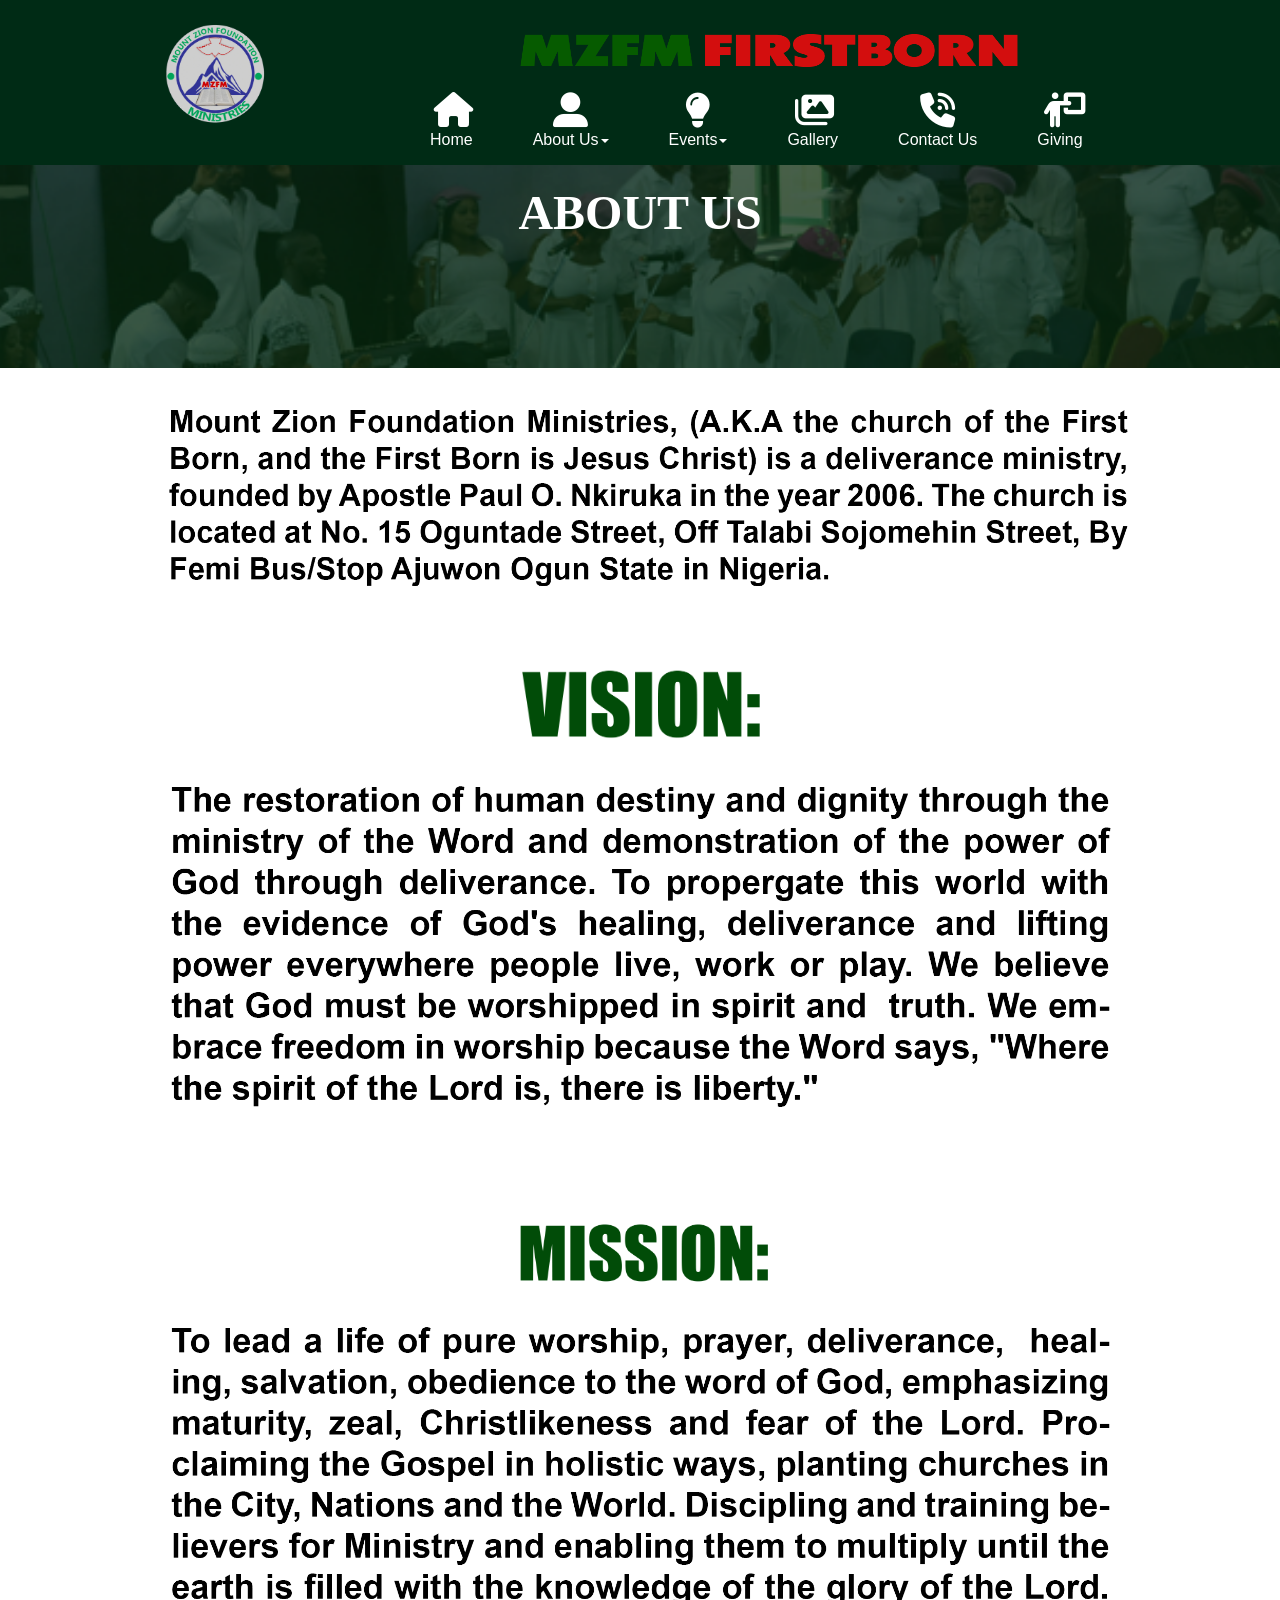
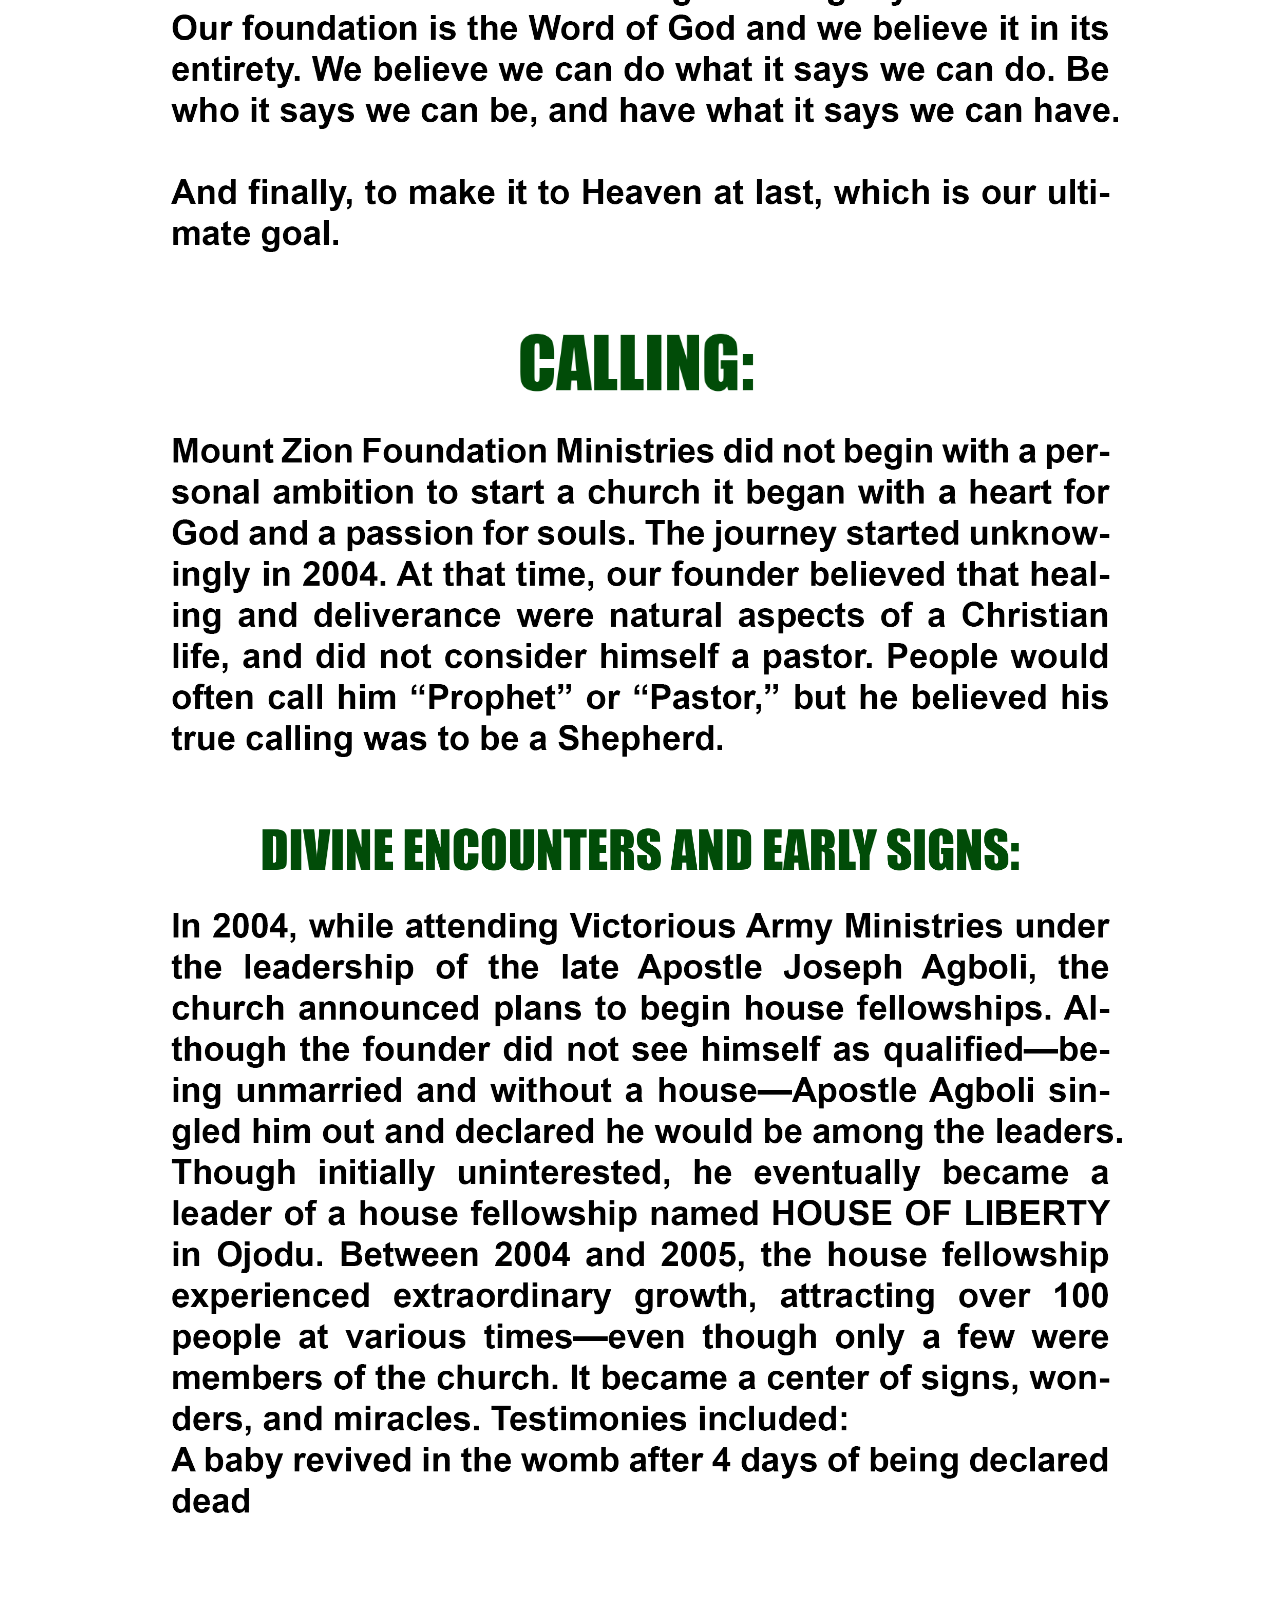
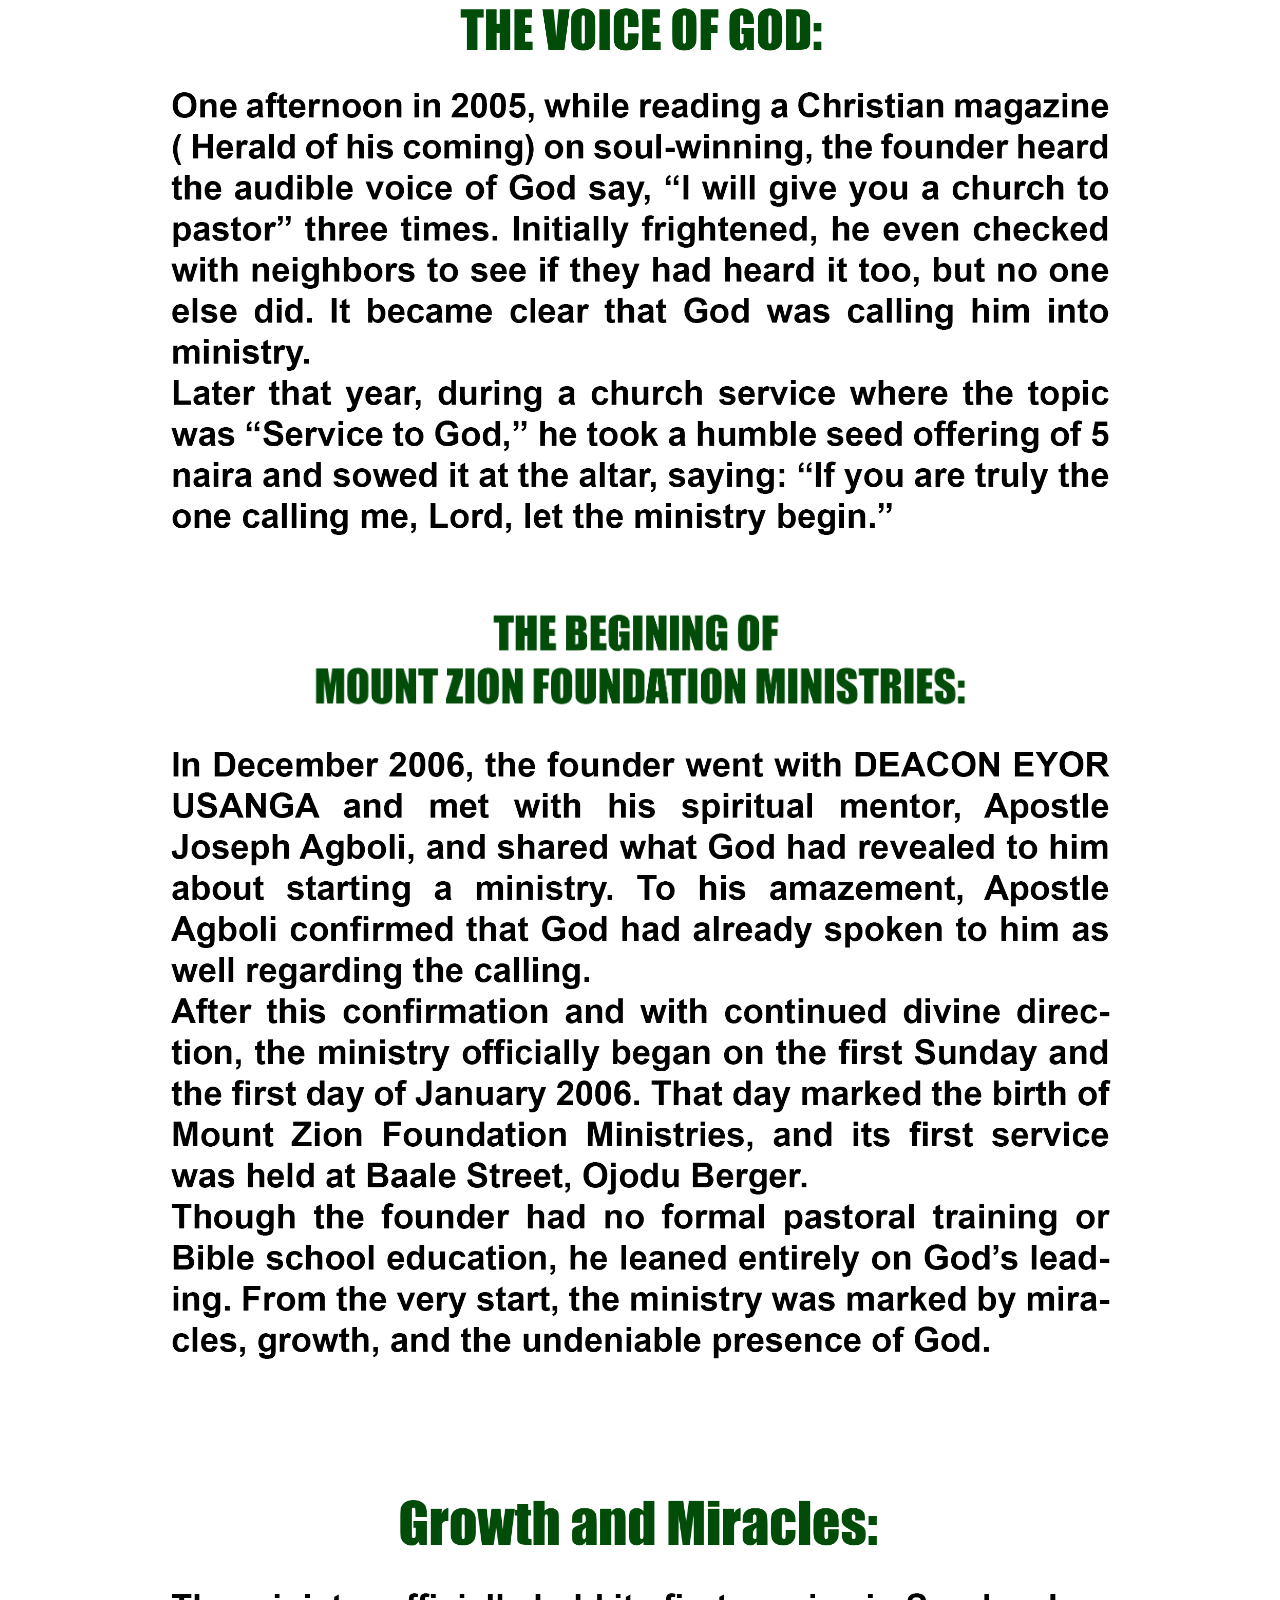
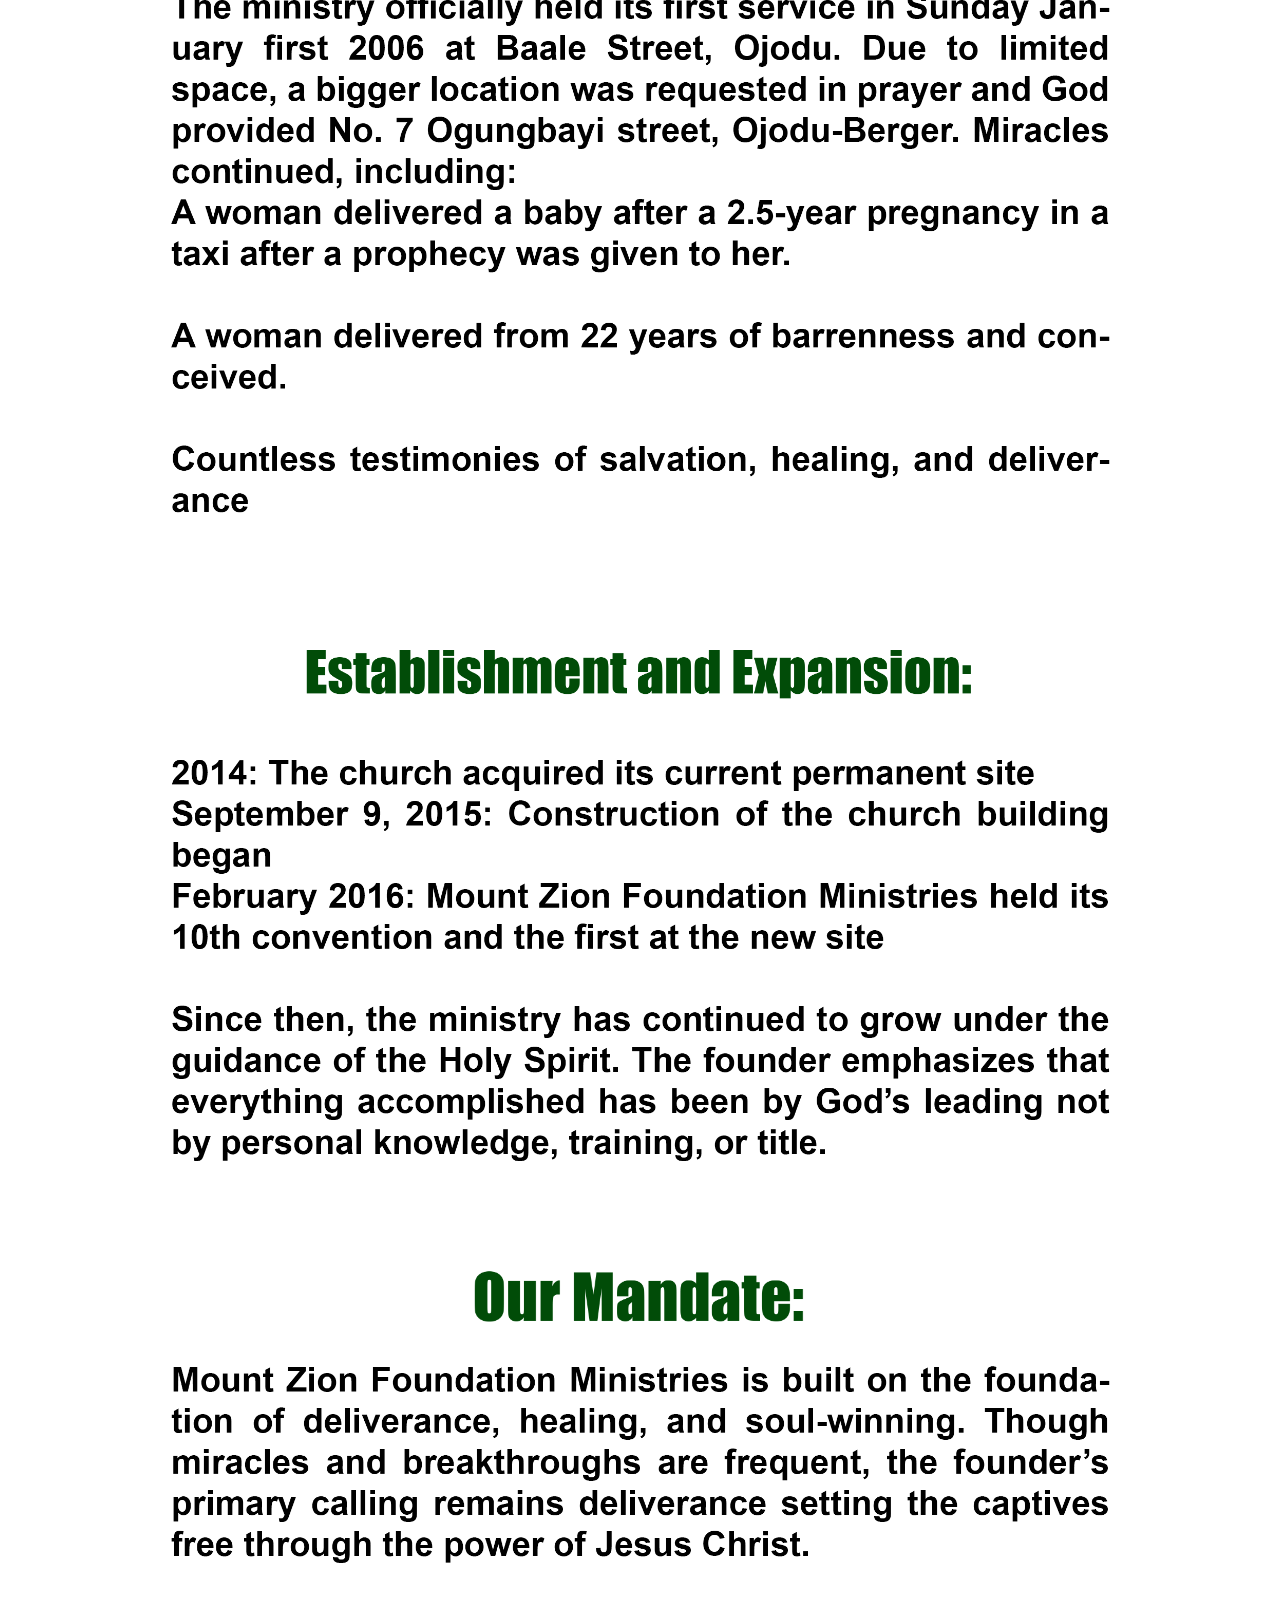
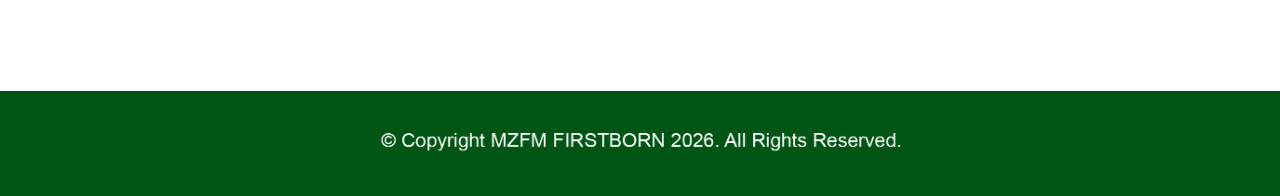
<file: About-Us.html>
<!doctype html>
<html>
<head>
<meta charset="utf-8">
<title>About Us</title>
<meta name="generator" content="WYSIWYG Web Builder 20 - https://www.wysiwygwebbuilder.com">
<meta name="viewport" content="width=device-width, initial-scale=1.0">
<link href="fontawesome6.min.css" rel="stylesheet">
<link href="Church_Website_Responsive_Adjusted_55.css" rel="stylesheet">
<link href="About-Us.css" rel="stylesheet">
<script src="jquery-3.7.1.min.js"></script>
<script src="wb.overlay.min.js"></script>
<script src="wb.parallax.min.js"></script>
<script>
$(document).ready(function()
{
   $('#OverlayMenu2-overlay').overlay({hideTransition:true});
   $('#OverlayMenu2').on('click', function(e)
   {
      $.overlay.toggle($('#OverlayMenu2-overlay'));
      return false;
   });
   $('#OverlayMenu1-overlay').overlay({hideTransition:true});
   $('#OverlayMenu1').on('click', function(e)
   {
      $.overlay.toggle($('#OverlayMenu1-overlay'));
      return false;
   });
   $('#wb_LayoutGrid4').parallax();
});
</script>
</head>
<body>
<div id="PageHeader1">
<div id="PageHeader1_Container">
<div id="wb_Image1">
<a href="./index.html"><img src="images/Mount ZIon Logo.png" id="Image1" alt="" width="74" height="75"></a></div>
<div id="wb_Image2">
<a href="./index.html"><img src="images/Logo TEXT 333.png" id="Image2" alt="" width="538" height="124"></a></div>
<div id="wb_ResponsiveMenu1">
<label class="toggle" for="ResponsiveMenu1-submenu" id="ResponsiveMenu1-title"><span id="ResponsiveMenu1-icon"><span>&nbsp;</span><span>&nbsp;</span><span>&nbsp;</span></span></label>
<input type="checkbox" id="ResponsiveMenu1-submenu">
<ul class="ResponsiveMenu1" id="ResponsiveMenu1" role="menu">
<li role="menuitem"><a href="./index.html" class="nav-link"><i class="fa fa-home"></i><br>Home</a></li>
<li role="menuitem">
<label for="ResponsiveMenu1-submenu-0" class="toggle"><i class="fa fa-user-large"></i>About&nbsp;Us<span class="arrow-down"></span></label>
<a href="./About-Us.html" class="nav-link"><i class="fa fa-user-large"></i><br>About&nbsp;Us<span class="arrow-down"></span></a>
<input type="checkbox" id="ResponsiveMenu1-submenu-0">
<ul role="menu">
<li role="menuitem"><a href="./About-Us.html" class="nav-link">About&nbsp;Us</a></li>
<li role="menuitem"><a href="./Testimonies.html" class="nav-link">Testimonies</a></li>
</ul>
</li>
<li role="menuitem">
<label for="ResponsiveMenu1-submenu-1" class="toggle"><i class="fa fa-lightbulb"></i>Events<span class="arrow-down"></span></label>
<a href="./Events.html" class="nav-link"><i class="fa fa-lightbulb"></i><br>Events<span class="arrow-down"></span></a>
<input type="checkbox" id="ResponsiveMenu1-submenu-1">
<ul role="menu">
<li role="menuitem"><a href="./Events.html" class="nav-link">Events</a></li>
<li role="menuitem"><a href="./Video-Events.html" title="Live Events" class="nav-link">Live&nbsp;events</a></li>
<li role="menuitem"><a href="./Previous-Events.html" class="nav-link">Previous&nbsp;Events</a></li>
<li role="menuitem"><a href="./Daily-Nuggets.html" class="nav-link">Daily&nbsp;Nuggets</a></li>
</ul>
</li>
<li role="menuitem"><a href="./Gallery.html" class="nav-link"><i class="fa fa-images"></i><br>Gallery</a></li>
<li role="menuitem"><a href="./Contact-Us.html" class="nav-link"><i class="fa fa-phone-volume"></i><br>Contact&nbsp;Us</a></li>
<li role="menuitem"><a href="./Giving.html" class="nav-link"><i class="fa fa-person-chalkboard"></i><br>Giving</a></li>
</ul>
</div>
<div id="wb_OverlayMenu1">
<a href="#" id="OverlayMenu1">
<span class="line"></span>
<span class="line"></span>
<span class="line"></span>
</a>
</div>
<div id="wb_OverlayMenu2">
<a href="#" id="OverlayMenu2">
<span class="line"></span>
<span class="line"></span>
<span class="line"></span>
</a>
</div>
</div>
</div>

<div id="wb_LayoutGrid2">
<div id="LayoutGrid2">
<div class="row">
<div class="col-1">
<div class="col-1-padding">
<div id="wb_ResponsiveMenu2">
<label class="toggle" for="ResponsiveMenu2-submenu" id="ResponsiveMenu2-title">Menu<span id="ResponsiveMenu2-icon"><span>&nbsp;</span><span>&nbsp;</span><span>&nbsp;</span></span></label>
<input type="checkbox" id="ResponsiveMenu2-submenu">
<ul class="ResponsiveMenu2" id="ResponsiveMenu2" role="menu">
<li role="menuitem"><a href="./index.html" class="nav-link"><i class="fa fa-home"></i><br>HOME</a></li>
<li role="menuitem"><a href="./About-Us.html" class="nav-link"><i class="fa fa-user"></i><br>ABOUT&nbsp;US</a></li>
<li role="menuitem">
<label for="ResponsiveMenu2-submenu-0" class="toggle"><i class="fa fa-brands fa-medapps"></i>EVENTS<span class="arrow-down"></span></label>
<a href="./Events.html" class="nav-link"><i class="fa fa-brands fa-medapps"></i><br>EVENTS<span class="arrow-down"></span></a>
<input type="checkbox" id="ResponsiveMenu2-submenu-0">
<ul role="menu">
<li role="menuitem"><a href="" class="nav-link">LIVE&nbsp;EVENTS</a></li>
<li role="menuitem"><a href="" class="nav-link">PREVIOUS&nbsp;EVENTS</a></li>
<li role="menuitem"><a href="" class="nav-link">DAILY&nbsp;NUGGETS</a></li>
</ul>
</li>
<li role="menuitem"><a href="" class="nav-link"><i class="fa fa-images"></i><br>GALLERY</a></li>
<li role="menuitem"><a href="" class="nav-link"><i class="fa fa-phone-volume"></i><br>CONTACT&nbsp;US</a></li>
<li role="menuitem"><a href="" class="nav-link"><i class="fa fa-person-chalkboard"></i><br>GIVING</a></li>
</ul>

</div>
</div>
</div>
</div>
</div>
</div>
<div id="wb_LayoutGrid4">
<div id="LayoutGrid4">
<div class="row">
<div class="col-1">
<div id="wb_Text2">
<span style="color:#FFFFFF;font-family:'Arial Black';font-size:48px;"><strong><br><br>ABOUT US<br><br></strong></span>
</div>
</div>
</div>
</div>
</div>
<div id="wb_LayoutGrid5">
<div id="LayoutGrid5">
<div class="row">
<div class="col-1">
<div id="wb_Image13">
<img src="images/Mount Zion Foundation Ministries Correction.png" id="Image13" alt="" width="994" height="267">
</div>
<div id="wb_Image12">
<img src="images/Vision.png" id="Image12" alt="" width="994" height="376">
</div>
<div id="wb_Image14">
<img src="images/text 2.png" id="Image14" alt="" width="994" height="431">
</div>
<div id="wb_Image24">
<img src="images/mISSION.png" id="Image24" alt="" width="994" height="319">
</div>
<div id="wb_Image16">
<img src="images/Text 3.png" id="Image16" alt="" width="994" height="596">
</div>
<div id="wb_Image5">
<img src="images/CALLING.png" id="Image5" alt="" width="994" height="319">
</div>
<div id="wb_Image17">
<img src="images/Text 4.png" id="Image17" alt="" width="994" height="392">
</div>
<div id="wb_Image6">
<img src="images/Early Signs.png" id="Image6" alt="" width="994" height="88">
</div>
<div id="wb_Image18">
<img src="images/Dev Enc.png" id="Image18" alt="" width="994" height="688">
</div>
<div id="wb_Image7">
<img src="images/The Voice Of God.png" id="Image7" alt="" width="994" height="176">
</div>
<div id="wb_Image19">
<img src="images/One Afternoon 2.png" id="Image19" alt="" width="994" height="521">
</div>
<div id="wb_Image8">
<img src="images/The begining.png" id="Image8" alt="" width="994" height="174">
</div>
<div id="wb_Image20">
<img src="images/Text 77.png" id="Image20" alt="" width="994" height="736">
</div>
<div id="wb_Image15">
<img src="images/Growth & Mircles.png" id="Image15" alt="" width="994" height="168">
</div>
<div id="wb_Image21">
<img src="images/Text 8.png" id="Image21" alt="" width="994" height="629">
</div>
<div id="wb_Image10">
<img src="images/Establishment.png" id="Image10" alt="" width="994" height="167">
</div>
<div id="wb_Image22">
<img src="images/Text 9.png" id="Image22" alt="" width="994" height="509">
</div>
<div id="wb_Image11">
<img src="images/Mandate.png" id="Image11" alt="" width="994" height="206">
</div>
<div id="wb_Image23">
<img src="images/Text 10.png" id="Image23" alt="" width="994" height="344">
</div>
</div>
</div>
</div>
</div>
<div id="wb_LayoutGrid10">
<div id="LayoutGrid10">
<div class="row">
<div class="col-1">
<div id="wb_Image9">
<img src="images/copyright.png" id="Image9" alt="" width="994" height="82">
</div>
</div>
</div>
</div>
</div>
<div id="OverlayMenu2-overlay">
<div class="OverlayMenu2">
<ul class="drilldown-menu" role="menu">
<li><a role="menuitem" href="./index.html" class="OverlayMenu2-effect">Home</a></li>
<li><a role="menuitem" href="./About-Us.html" title="About Us" class="OverlayMenu2-effect">About&nbsp;Us</a></li>
<li><a role="menuitem" href="./Testimonies.html" title="Testimonies" class="OverlayMenu2-effect">Testimonies</a></li>
<li><a role="menuitem" href="./Events.html" title="Events" class="OverlayMenu2-effect">Events</a></li>
<li><a role="menuitem" href="./Video-Events.html" title="Live Events" class="OverlayMenu2-effect">Live&nbsp;Events</a></li>
<li><a role="menuitem" href="./Previous-Events.html" title="Previous Events" class="OverlayMenu2-effect">Previous&nbsp;Events</a></li>
<li><a role="menuitem" href="./Daily-Nuggets.html" title="Daily Nuggets" class="OverlayMenu2-effect">Daily&nbsp;Nuggets</a></li>
<li><a role="menuitem" href="./Gallery.html" title="Gallery" class="OverlayMenu2-effect">Gallery</a></li>
<li><a role="menuitem" href="./Contact-Us.html" title="Contact Us" class="OverlayMenu2-effect">Contact&nbsp;Us</a></li>
<li><a role="menuitem" href="./Giving.html" title="Giving" class="OverlayMenu2-effect">Giving</a></li>
   </ul>
</div>
<a class="close-button" id="OverlayMenu2-close" href="#" role="button" aria-hidden="true"><span></span></a>
</div>
<div id="OverlayMenu1-overlay">
<div class="OverlayMenu1">
<ul class="drilldown-menu" role="menu">
<li><a role="menuitem" href="./index.html" class="OverlayMenu1-effect">Home</a></li>
<li><a role="menuitem" href="./About-Us.html" title="About Us" class="OverlayMenu1-effect">About&nbsp;Us</a></li>
<li><a role="menuitem" href="./Testimonies.html" title="Testimonies" class="OverlayMenu1-effect">Testimonies</a></li>
<li><a role="menuitem" href="./Events.html" title="Events" class="OverlayMenu1-effect">Events</a></li>
<li><a role="menuitem" href="./Video-Events.html" title="Live Events" class="OverlayMenu1-effect">Live&nbsp;Events</a></li>
<li><a role="menuitem" href="./Previous-Events.html" title="Previous Events" class="OverlayMenu1-effect">Previous&nbsp;Events</a></li>
<li><a role="menuitem" href="./Daily-Nuggets.html" title="Daily Nuggets" class="OverlayMenu1-effect">Daily&nbsp;Nuggets</a></li>
<li><a role="menuitem" href="./Gallery.html" title="Gallery" class="OverlayMenu1-effect">Gallery</a></li>
<li><a role="menuitem" href="./Contact-Us.html" title="Contact Us" class="OverlayMenu1-effect">Contact&nbsp;Us</a></li>
<li><a role="menuitem" href="./Giving.html" title="Giving" class="OverlayMenu1-effect">Giving</a></li>
   </ul>
</div>
<a class="close-button" id="OverlayMenu1-close" href="#" role="button" aria-hidden="true"><span></span></a>
</div>
</body>
</html>
</file>
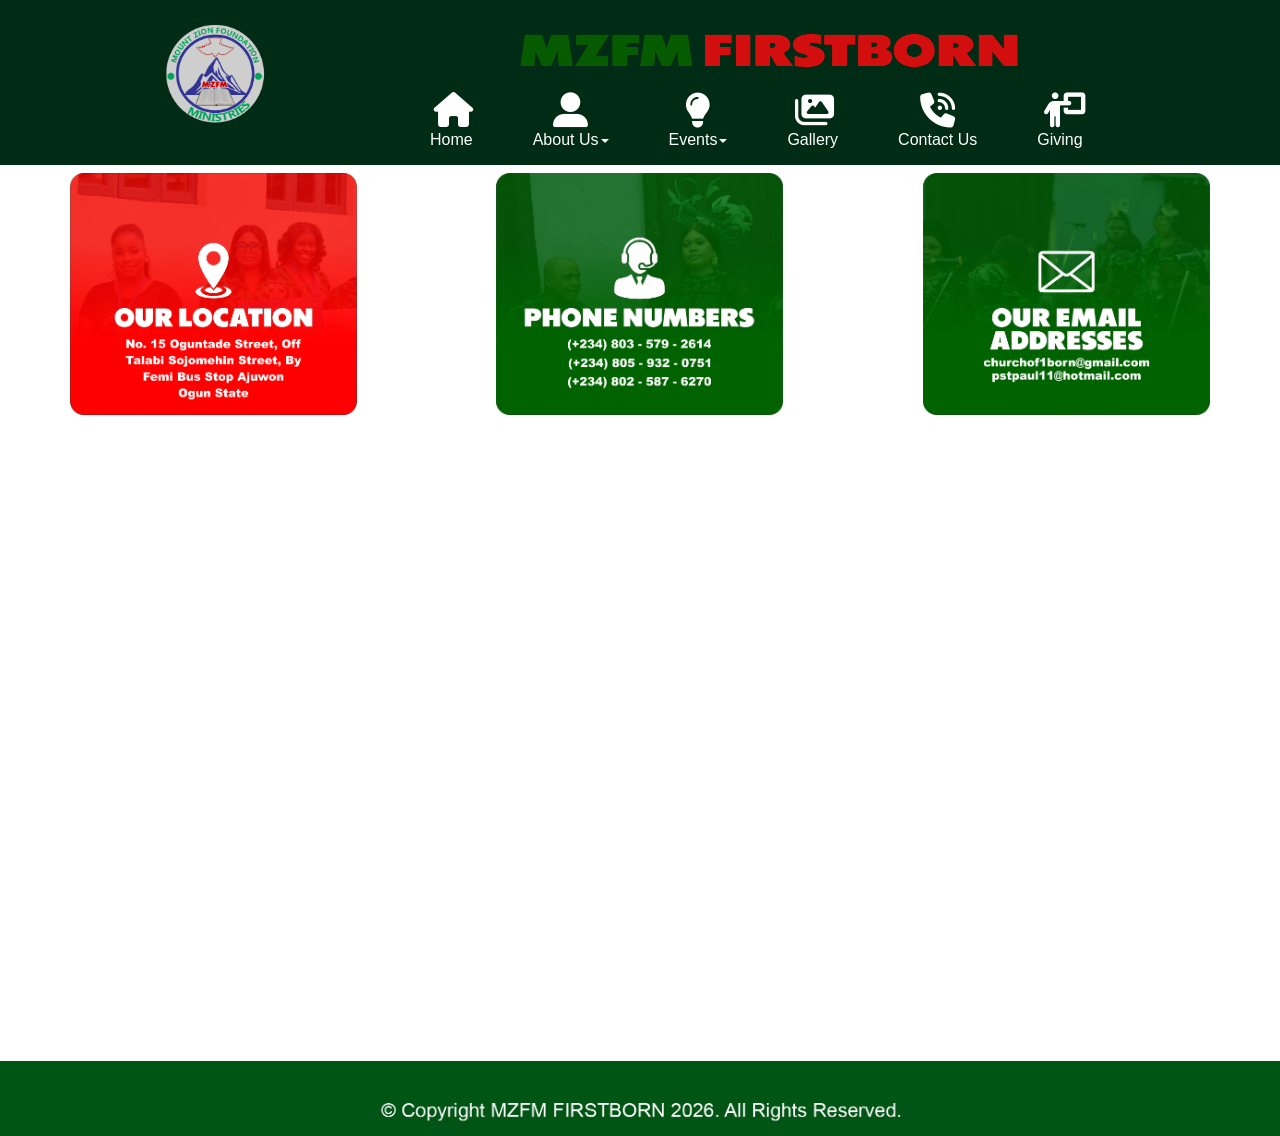
<file: Contact-Us.html>
<!doctype html>
<html>
<head>
<meta charset="utf-8">
<title>Contact Us</title>
<meta name="generator" content="WYSIWYG Web Builder 20 - https://www.wysiwygwebbuilder.com">
<meta name="viewport" content="width=device-width, initial-scale=1.0">
<link href="fontawesome6.min.css" rel="stylesheet">
<link href="Church_Website_Responsive_Adjusted_55.css" rel="stylesheet">
<link href="Contact-Us.css" rel="stylesheet">
<script src="jquery-3.7.1.min.js"></script>
<script src="wb.overlay.min.js"></script>
<script>
$(document).ready(function()
{
   $('#OverlayMenu2-overlay').overlay({hideTransition:true});
   $('#OverlayMenu2').on('click', function(e)
   {
      $.overlay.toggle($('#OverlayMenu2-overlay'));
      return false;
   });
   $('#OverlayMenu1-overlay').overlay({hideTransition:true});
   $('#OverlayMenu1').on('click', function(e)
   {
      $.overlay.toggle($('#OverlayMenu1-overlay'));
      return false;
   });
});
</script>
</head>
<body>
<div id="PageHeader1">
<div id="PageHeader1_Container">
<div id="wb_Image1">
<a href="./index.html"><img src="images/Mount ZIon Logo.png" id="Image1" alt="" width="74" height="75"></a></div>
<div id="wb_Image2">
<a href="./index.html"><img src="images/Logo TEXT 333.png" id="Image2" alt="" width="538" height="124"></a></div>
<div id="wb_ResponsiveMenu1">
<label class="toggle" for="ResponsiveMenu1-submenu" id="ResponsiveMenu1-title"><span id="ResponsiveMenu1-icon"><span>&nbsp;</span><span>&nbsp;</span><span>&nbsp;</span></span></label>
<input type="checkbox" id="ResponsiveMenu1-submenu">
<ul class="ResponsiveMenu1" id="ResponsiveMenu1" role="menu">
<li role="menuitem"><a href="./index.html" class="nav-link"><i class="fa fa-home"></i><br>Home</a></li>
<li role="menuitem">
<label for="ResponsiveMenu1-submenu-0" class="toggle"><i class="fa fa-user-large"></i>About&nbsp;Us<span class="arrow-down"></span></label>
<a href="./About-Us.html" class="nav-link"><i class="fa fa-user-large"></i><br>About&nbsp;Us<span class="arrow-down"></span></a>
<input type="checkbox" id="ResponsiveMenu1-submenu-0">
<ul role="menu">
<li role="menuitem"><a href="./About-Us.html" class="nav-link">About&nbsp;Us</a></li>
<li role="menuitem"><a href="./Testimonies.html" class="nav-link">Testimonies</a></li>
</ul>
</li>
<li role="menuitem">
<label for="ResponsiveMenu1-submenu-1" class="toggle"><i class="fa fa-lightbulb"></i>Events<span class="arrow-down"></span></label>
<a href="./Events.html" class="nav-link"><i class="fa fa-lightbulb"></i><br>Events<span class="arrow-down"></span></a>
<input type="checkbox" id="ResponsiveMenu1-submenu-1">
<ul role="menu">
<li role="menuitem"><a href="./Events.html" class="nav-link">Events</a></li>
<li role="menuitem"><a href="./Video-Events.html" title="Live Events" class="nav-link">Live&nbsp;events</a></li>
<li role="menuitem"><a href="./Previous-Events.html" class="nav-link">Previous&nbsp;Events</a></li>
<li role="menuitem"><a href="./Daily-Nuggets.html" class="nav-link">Daily&nbsp;Nuggets</a></li>
</ul>
</li>
<li role="menuitem"><a href="./Gallery.html" class="nav-link"><i class="fa fa-images"></i><br>Gallery</a></li>
<li role="menuitem"><a href="./Contact-Us.html" class="nav-link"><i class="fa fa-phone-volume"></i><br>Contact&nbsp;Us</a></li>
<li role="menuitem"><a href="./Giving.html" class="nav-link"><i class="fa fa-person-chalkboard"></i><br>Giving</a></li>
</ul>
</div>
<div id="wb_OverlayMenu1">
<a href="#" id="OverlayMenu1">
<span class="line"></span>
<span class="line"></span>
<span class="line"></span>
</a>
</div>
<div id="wb_OverlayMenu2">
<a href="#" id="OverlayMenu2">
<span class="line"></span>
<span class="line"></span>
<span class="line"></span>
</a>
</div>
</div>
</div>

<div id="wb_LayoutGrid2">
<div id="LayoutGrid2">
<div class="row">
<div class="col-1">
<div class="col-1-padding">
<div id="wb_ResponsiveMenu2">
<label class="toggle" for="ResponsiveMenu2-submenu" id="ResponsiveMenu2-title">Menu<span id="ResponsiveMenu2-icon"><span>&nbsp;</span><span>&nbsp;</span><span>&nbsp;</span></span></label>
<input type="checkbox" id="ResponsiveMenu2-submenu">
<ul class="ResponsiveMenu2" id="ResponsiveMenu2" role="menu">
<li role="menuitem"><a href="./index.html" class="nav-link"><i class="fa fa-home"></i><br>HOME</a></li>
<li role="menuitem"><a href="./About-Us.html" class="nav-link"><i class="fa fa-user"></i><br>ABOUT&nbsp;US</a></li>
<li role="menuitem">
<label for="ResponsiveMenu2-submenu-0" class="toggle"><i class="fa fa-brands fa-medapps"></i>EVENTS<span class="arrow-down"></span></label>
<a href="./Events.html" class="nav-link"><i class="fa fa-brands fa-medapps"></i><br>EVENTS<span class="arrow-down"></span></a>
<input type="checkbox" id="ResponsiveMenu2-submenu-0">
<ul role="menu">
<li role="menuitem"><a href="" class="nav-link">LIVE&nbsp;EVENTS</a></li>
<li role="menuitem"><a href="" class="nav-link">PREVIOUS&nbsp;EVENTS</a></li>
<li role="menuitem"><a href="" class="nav-link">DAILY&nbsp;NUGGETS</a></li>
</ul>
</li>
<li role="menuitem"><a href="" class="nav-link"><i class="fa fa-images"></i><br>GALLERY</a></li>
<li role="menuitem"><a href="" class="nav-link"><i class="fa fa-phone-volume"></i><br>CONTACT&nbsp;US</a></li>
<li role="menuitem"><a href="" class="nav-link"><i class="fa fa-person-chalkboard"></i><br>GIVING</a></li>
</ul>

</div>
</div>
</div>
</div>
</div>
</div>
<div id="FlexContainer2">
<div id="wb_Text2">
<span style="color:#000000;font-family:Arial;font-size:16px;"><br><br><br><br><br><br><br></span>
</div>
</div>
<div id="wb_LayoutGrid4">
<div id="LayoutGrid4">
<div class="row">
<div class="col-1">
<div class="col-1-padding">
<div id="wb_Image6">
<img src="images/Location.png" id="Image6" alt="" width="311" height="262">
</div>
</div>
</div>
<div class="col-2">
<div class="col-2-padding">
<div id="wb_Image7">
<img src="images/Phone Numbers.png" id="Image7" alt="" width="311" height="262">
</div>
</div>
</div>
<div class="col-3">
<div class="col-3-padding">
<div id="wb_Image5">
<img src="images/Email Addres.png" id="Image5" alt="" width="311" height="262">
</div>
</div>
</div>
</div>
</div>
</div>
<div id="wb_LayoutGrid5">
<div id="LayoutGrid5">
<div class="row">
<div class="col-1">
<!-- MOUNT ZION FOUNDATION MINISTRIES -->
<div id="Html1">
<iframe src="https://www.google.com/maps/embed?pb=!1m18!1m12!1m3!1d253602.19596830718!2d3.196737465386728!3d6.704446940300306!2m3!1f0!2f0!3f0!3m2!1i1024!2i768!4f13.1!3m3!1m2!1s0x103b95a0b2b4ea93%3A0x3c88ddff4ebc30ce!2sMount%20Zion%20Foundation%20Ministries%20(AKA%20CHURCH%20OF%20THE%20FIRST%20BORN)!5e0!3m2!1sen!2sng!4v1784131969566!5m2!1sen!2sng" width="1180" height="490" style="border:0;" allowfullscreen="" loading="lazy" referrerpolicy="strict-origin-when-cross-origin"></iframe></div>
</div>
</div>
</div>
</div>
<div id="wb_LayoutGrid10">
<div id="LayoutGrid10">
<div class="row">
<div class="col-1">
<div id="wb_Image9">
<img src="images/copyright.png" id="Image9" alt="" width="994" height="82">
</div>
</div>
</div>
</div>
</div>
<div id="OverlayMenu2-overlay">
<div class="OverlayMenu2">
<ul class="drilldown-menu" role="menu">
<li><a role="menuitem" href="./index.html" class="OverlayMenu2-effect">Home</a></li>
<li><a role="menuitem" href="./About-Us.html" title="About Us" class="OverlayMenu2-effect">About&nbsp;Us</a></li>
<li><a role="menuitem" href="./Testimonies.html" title="Testimonies" class="OverlayMenu2-effect">Testimonies</a></li>
<li><a role="menuitem" href="./Events.html" title="Events" class="OverlayMenu2-effect">Events</a></li>
<li><a role="menuitem" href="./Video-Events.html" title="Live Events" class="OverlayMenu2-effect">Live&nbsp;Events</a></li>
<li><a role="menuitem" href="./Previous-Events.html" title="Previous Events" class="OverlayMenu2-effect">Previous&nbsp;Events</a></li>
<li><a role="menuitem" href="./Daily-Nuggets.html" title="Daily Nuggets" class="OverlayMenu2-effect">Daily&nbsp;Nuggets</a></li>
<li><a role="menuitem" href="./Gallery.html" title="Gallery" class="OverlayMenu2-effect">Gallery</a></li>
<li><a role="menuitem" href="./Contact-Us.html" title="Contact Us" class="OverlayMenu2-effect">Contact&nbsp;Us</a></li>
<li><a role="menuitem" href="./Giving.html" title="Giving" class="OverlayMenu2-effect">Giving</a></li>
   </ul>
</div>
<a class="close-button" id="OverlayMenu2-close" href="#" role="button" aria-hidden="true"><span></span></a>
</div>
<div id="OverlayMenu1-overlay">
<div class="OverlayMenu1">
<ul class="drilldown-menu" role="menu">
<li><a role="menuitem" href="./index.html" class="OverlayMenu1-effect">Home</a></li>
<li><a role="menuitem" href="./About-Us.html" title="About Us" class="OverlayMenu1-effect">About&nbsp;Us</a></li>
<li><a role="menuitem" href="./Testimonies.html" title="Testimonies" class="OverlayMenu1-effect">Testimonies</a></li>
<li><a role="menuitem" href="./Events.html" title="Events" class="OverlayMenu1-effect">Events</a></li>
<li><a role="menuitem" href="./Video-Events.html" title="Live Events" class="OverlayMenu1-effect">Live&nbsp;Events</a></li>
<li><a role="menuitem" href="./Previous-Events.html" title="Previous Events" class="OverlayMenu1-effect">Previous&nbsp;Events</a></li>
<li><a role="menuitem" href="./Daily-Nuggets.html" title="Daily Nuggets" class="OverlayMenu1-effect">Daily&nbsp;Nuggets</a></li>
<li><a role="menuitem" href="./Gallery.html" title="Gallery" class="OverlayMenu1-effect">Gallery</a></li>
<li><a role="menuitem" href="./Contact-Us.html" title="Contact Us" class="OverlayMenu1-effect">Contact&nbsp;Us</a></li>
<li><a role="menuitem" href="./Giving.html" title="Giving" class="OverlayMenu1-effect">Giving</a></li>
   </ul>
</div>
<a class="close-button" id="OverlayMenu1-close" href="#" role="button" aria-hidden="true"><span></span></a>
</div>
</body>
</html>
</file>
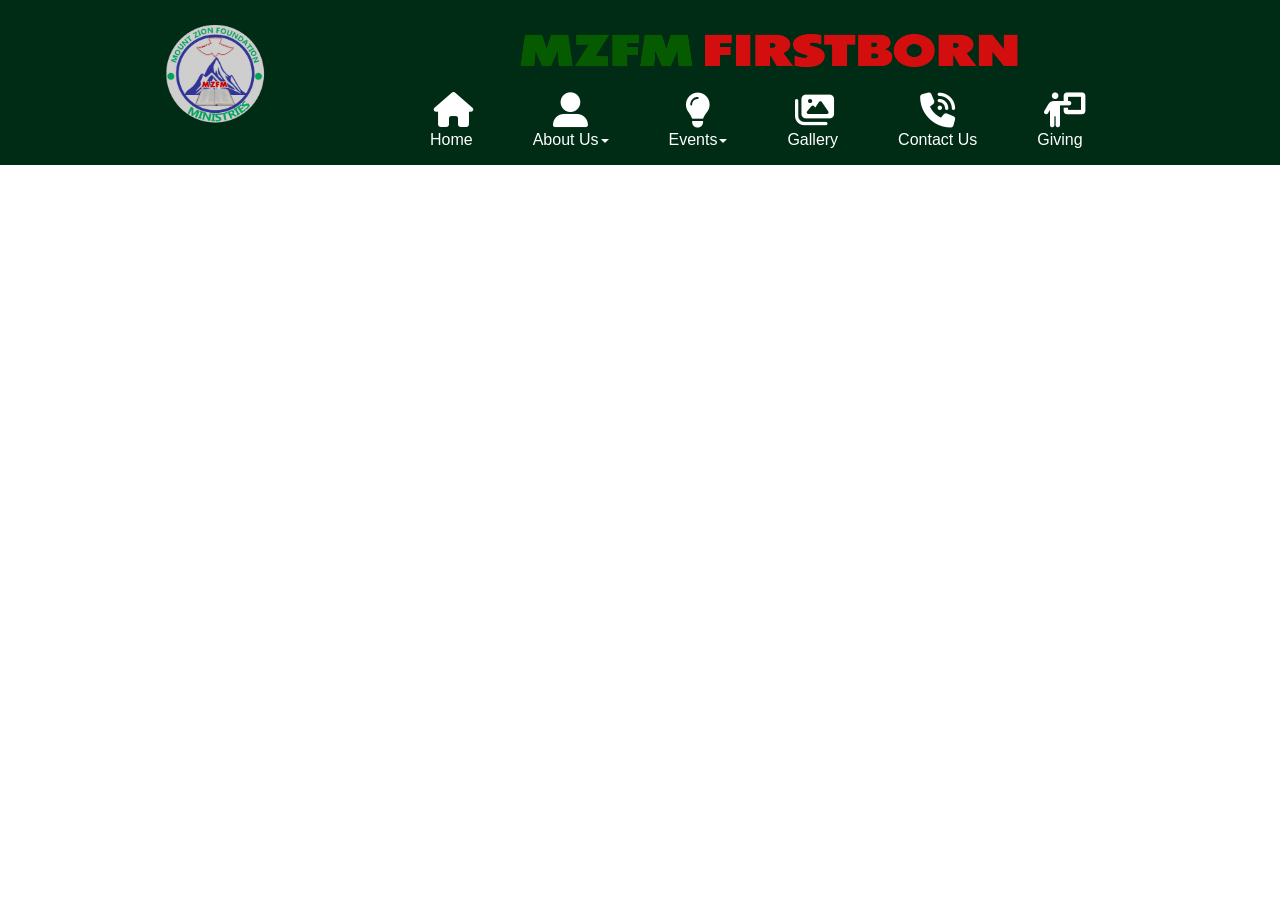
<file: Daily-Nuggets.html>
<!doctype html>
<html>
<head>
<meta charset="utf-8">
<title>Daily Nuggets</title>
<meta name="generator" content="WYSIWYG Web Builder 20 - https://www.wysiwygwebbuilder.com">
<meta name="viewport" content="width=device-width, initial-scale=1.0">
<link href="fontawesome6.min.css" rel="stylesheet">
<link href="Church_Website_Responsive_Adjusted_55.css" rel="stylesheet">
<link href="Daily-Nuggets.css" rel="stylesheet">
<script src="jquery-3.7.1.min.js"></script>
<script src="wb.overlay.min.js"></script>
<script>
$(document).ready(function()
{
   $('#OverlayMenu2-overlay').overlay({hideTransition:true});
   $('#OverlayMenu2').on('click', function(e)
   {
      $.overlay.toggle($('#OverlayMenu2-overlay'));
      return false;
   });
   $('#OverlayMenu1-overlay').overlay({hideTransition:true});
   $('#OverlayMenu1').on('click', function(e)
   {
      $.overlay.toggle($('#OverlayMenu1-overlay'));
      return false;
   });
});
</script>
</head>
<body>
<div id="PageHeader1">
<div id="PageHeader1_Container">
<div id="wb_Image1">
<a href="./index.html"><img src="images/Mount ZIon Logo.png" id="Image1" alt="" width="74" height="75"></a></div>
<div id="wb_Image2">
<a href="./index.html"><img src="images/Logo TEXT 333.png" id="Image2" alt="" width="538" height="124"></a></div>
<div id="wb_ResponsiveMenu1">
<label class="toggle" for="ResponsiveMenu1-submenu" id="ResponsiveMenu1-title"><span id="ResponsiveMenu1-icon"><span>&nbsp;</span><span>&nbsp;</span><span>&nbsp;</span></span></label>
<input type="checkbox" id="ResponsiveMenu1-submenu">
<ul class="ResponsiveMenu1" id="ResponsiveMenu1" role="menu">
<li role="menuitem"><a href="./index.html" class="nav-link"><i class="fa fa-home"></i><br>Home</a></li>
<li role="menuitem">
<label for="ResponsiveMenu1-submenu-0" class="toggle"><i class="fa fa-user-large"></i>About&nbsp;Us<span class="arrow-down"></span></label>
<a href="./About-Us.html" class="nav-link"><i class="fa fa-user-large"></i><br>About&nbsp;Us<span class="arrow-down"></span></a>
<input type="checkbox" id="ResponsiveMenu1-submenu-0">
<ul role="menu">
<li role="menuitem"><a href="./About-Us.html" class="nav-link">About&nbsp;Us</a></li>
<li role="menuitem"><a href="./Testimonies.html" class="nav-link">Testimonies</a></li>
</ul>
</li>
<li role="menuitem">
<label for="ResponsiveMenu1-submenu-1" class="toggle"><i class="fa fa-lightbulb"></i>Events<span class="arrow-down"></span></label>
<a href="./Events.html" class="nav-link"><i class="fa fa-lightbulb"></i><br>Events<span class="arrow-down"></span></a>
<input type="checkbox" id="ResponsiveMenu1-submenu-1">
<ul role="menu">
<li role="menuitem"><a href="./Events.html" class="nav-link">Events</a></li>
<li role="menuitem"><a href="./Video-Events.html" title="Live Events" class="nav-link">Live&nbsp;events</a></li>
<li role="menuitem"><a href="./Previous-Events.html" class="nav-link">Previous&nbsp;Events</a></li>
<li role="menuitem"><a href="./Daily-Nuggets.html" class="nav-link">Daily&nbsp;Nuggets</a></li>
</ul>
</li>
<li role="menuitem"><a href="./Gallery.html" class="nav-link"><i class="fa fa-images"></i><br>Gallery</a></li>
<li role="menuitem"><a href="./Contact-Us.html" class="nav-link"><i class="fa fa-phone-volume"></i><br>Contact&nbsp;Us</a></li>
<li role="menuitem"><a href="./Giving.html" class="nav-link"><i class="fa fa-person-chalkboard"></i><br>Giving</a></li>
</ul>
</div>
<div id="wb_OverlayMenu1">
<a href="#" id="OverlayMenu1">
<span class="line"></span>
<span class="line"></span>
<span class="line"></span>
</a>
</div>
<div id="wb_OverlayMenu2">
<a href="#" id="OverlayMenu2">
<span class="line"></span>
<span class="line"></span>
<span class="line"></span>
</a>
</div>
</div>
</div>

<div id="wb_LayoutGrid10">
<div id="LayoutGrid10">
<div class="row">
<div class="col-1">
<div id="wb_Image9">
<img src="images/copyright.png" id="Image9" alt="" width="940" height="77">
</div>
</div>
</div>
</div>
</div>
<div id="OverlayMenu2-overlay">
<div class="OverlayMenu2">
<ul class="drilldown-menu" role="menu">
<li><a role="menuitem" href="./index.html" class="OverlayMenu2-effect">Home</a></li>
<li><a role="menuitem" href="./About-Us.html" title="About Us" class="OverlayMenu2-effect">About&nbsp;Us</a></li>
<li><a role="menuitem" href="./Testimonies.html" title="Testimonies" class="OverlayMenu2-effect">Testimonies</a></li>
<li><a role="menuitem" href="./Events.html" title="Events" class="OverlayMenu2-effect">Events</a></li>
<li><a role="menuitem" href="./Video-Events.html" title="Live Events" class="OverlayMenu2-effect">Live&nbsp;Events</a></li>
<li><a role="menuitem" href="./Previous-Events.html" title="Previous Events" class="OverlayMenu2-effect">Previous&nbsp;Events</a></li>
<li><a role="menuitem" href="./Daily-Nuggets.html" title="Daily Nuggets" class="OverlayMenu2-effect">Daily&nbsp;Nuggets</a></li>
<li><a role="menuitem" href="./Gallery.html" title="Gallery" class="OverlayMenu2-effect">Gallery</a></li>
<li><a role="menuitem" href="./Contact-Us.html" title="Contact Us" class="OverlayMenu2-effect">Contact&nbsp;Us</a></li>
<li><a role="menuitem" href="./Giving.html" title="Giving" class="OverlayMenu2-effect">Giving</a></li>
   </ul>
</div>
<a class="close-button" id="OverlayMenu2-close" href="#" role="button" aria-hidden="true"><span></span></a>
</div>
<div id="OverlayMenu1-overlay">
<div class="OverlayMenu1">
<ul class="drilldown-menu" role="menu">
<li><a role="menuitem" href="./index.html" class="OverlayMenu1-effect">Home</a></li>
<li><a role="menuitem" href="./About-Us.html" title="About Us" class="OverlayMenu1-effect">About&nbsp;Us</a></li>
<li><a role="menuitem" href="./Testimonies.html" title="Testimonies" class="OverlayMenu1-effect">Testimonies</a></li>
<li><a role="menuitem" href="./Events.html" title="Events" class="OverlayMenu1-effect">Events</a></li>
<li><a role="menuitem" href="./Video-Events.html" title="Live Events" class="OverlayMenu1-effect">Live&nbsp;Events</a></li>
<li><a role="menuitem" href="./Previous-Events.html" title="Previous Events" class="OverlayMenu1-effect">Previous&nbsp;Events</a></li>
<li><a role="menuitem" href="./Daily-Nuggets.html" title="Daily Nuggets" class="OverlayMenu1-effect">Daily&nbsp;Nuggets</a></li>
<li><a role="menuitem" href="./Gallery.html" title="Gallery" class="OverlayMenu1-effect">Gallery</a></li>
<li><a role="menuitem" href="./Contact-Us.html" title="Contact Us" class="OverlayMenu1-effect">Contact&nbsp;Us</a></li>
<li><a role="menuitem" href="./Giving.html" title="Giving" class="OverlayMenu1-effect">Giving</a></li>
   </ul>
</div>
<a class="close-button" id="OverlayMenu1-close" href="#" role="button" aria-hidden="true"><span></span></a>
</div>
</body>
</html>
</file>
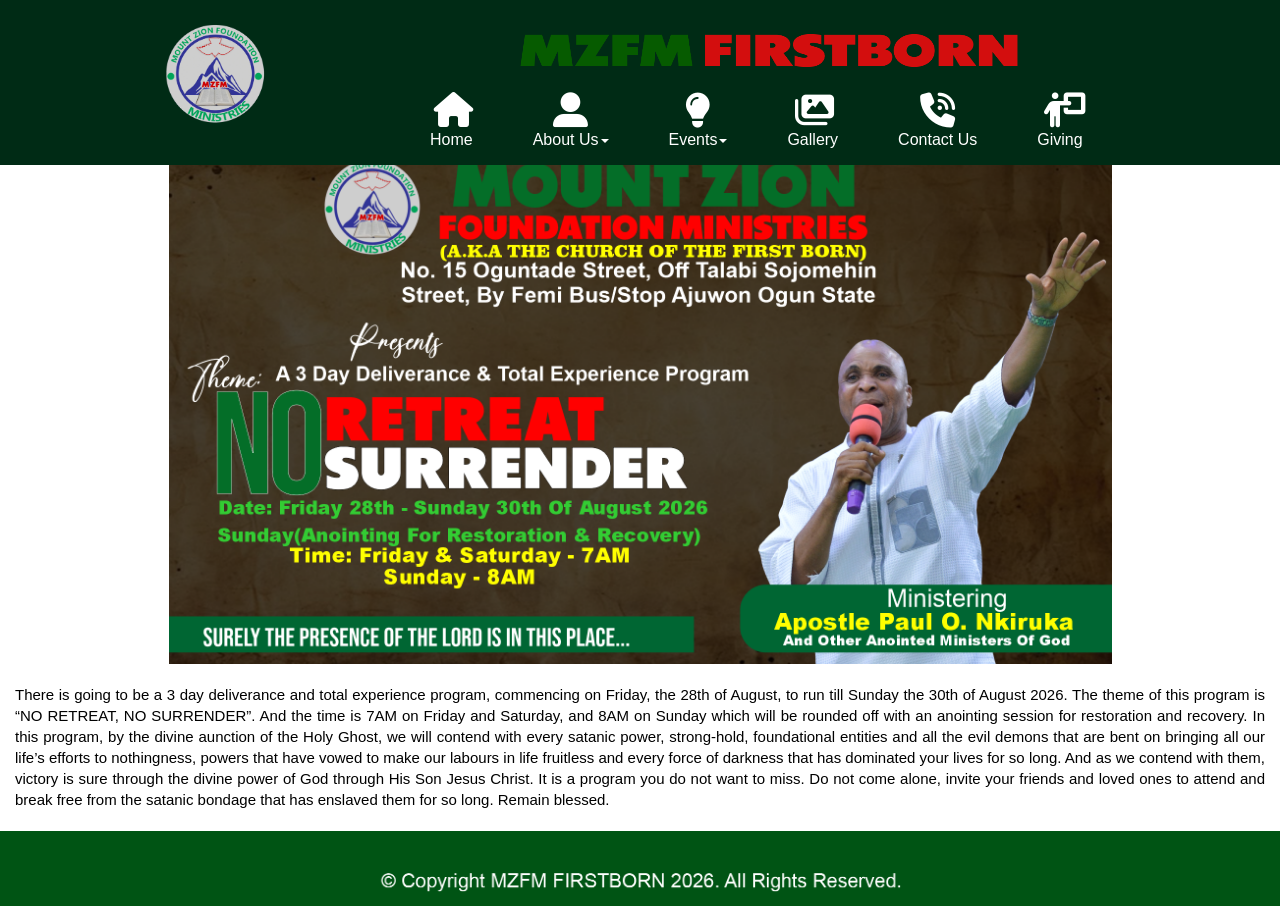
<file: Events.html>
<!doctype html>
<html>
<head>
<meta charset="utf-8">
<title>Events</title>
<meta name="generator" content="WYSIWYG Web Builder 20 - https://www.wysiwygwebbuilder.com">
<meta name="viewport" content="width=device-width, initial-scale=1.0">
<link href="fontawesome6.min.css" rel="stylesheet">
<link href="Church_Website_Responsive_Adjusted_55.css" rel="stylesheet">
<link href="Events.css" rel="stylesheet">
<script src="jquery-3.7.1.min.js"></script>
<script src="wb.overlay.min.js"></script>
<script>
$(document).ready(function()
{
   $('#OverlayMenu2-overlay').overlay({hideTransition:true});
   $('#OverlayMenu2').on('click', function(e)
   {
      $.overlay.toggle($('#OverlayMenu2-overlay'));
      return false;
   });
   $('#OverlayMenu1-overlay').overlay({hideTransition:true});
   $('#OverlayMenu1').on('click', function(e)
   {
      $.overlay.toggle($('#OverlayMenu1-overlay'));
      return false;
   });
});
</script>
</head>
<body>
<div id="PageHeader1">
<div id="PageHeader1_Container">
<div id="wb_Image1">
<a href="./index.html"><img src="images/Mount ZIon Logo.png" id="Image1" alt="" width="74" height="75"></a></div>
<div id="wb_Image2">
<a href="./index.html"><img src="images/Logo TEXT 333.png" id="Image2" alt="" width="538" height="124"></a></div>
<div id="wb_ResponsiveMenu1">
<label class="toggle" for="ResponsiveMenu1-submenu" id="ResponsiveMenu1-title"><span id="ResponsiveMenu1-icon"><span>&nbsp;</span><span>&nbsp;</span><span>&nbsp;</span></span></label>
<input type="checkbox" id="ResponsiveMenu1-submenu">
<ul class="ResponsiveMenu1" id="ResponsiveMenu1" role="menu">
<li role="menuitem"><a href="./index.html" class="nav-link"><i class="fa fa-home"></i><br>Home</a></li>
<li role="menuitem">
<label for="ResponsiveMenu1-submenu-0" class="toggle"><i class="fa fa-user-large"></i>About&nbsp;Us<span class="arrow-down"></span></label>
<a href="./About-Us.html" class="nav-link"><i class="fa fa-user-large"></i><br>About&nbsp;Us<span class="arrow-down"></span></a>
<input type="checkbox" id="ResponsiveMenu1-submenu-0">
<ul role="menu">
<li role="menuitem"><a href="./About-Us.html" class="nav-link">About&nbsp;Us</a></li>
<li role="menuitem"><a href="./Testimonies.html" class="nav-link">Testimonies</a></li>
</ul>
</li>
<li role="menuitem">
<label for="ResponsiveMenu1-submenu-1" class="toggle"><i class="fa fa-lightbulb"></i>Events<span class="arrow-down"></span></label>
<a href="./Events.html" class="nav-link"><i class="fa fa-lightbulb"></i><br>Events<span class="arrow-down"></span></a>
<input type="checkbox" id="ResponsiveMenu1-submenu-1">
<ul role="menu">
<li role="menuitem"><a href="./Events.html" class="nav-link">Events</a></li>
<li role="menuitem"><a href="./Video-Events.html" title="Live Events" class="nav-link">Live&nbsp;events</a></li>
<li role="menuitem"><a href="./Previous-Events.html" class="nav-link">Previous&nbsp;Events</a></li>
<li role="menuitem"><a href="./Daily-Nuggets.html" class="nav-link">Daily&nbsp;Nuggets</a></li>
</ul>
</li>
<li role="menuitem"><a href="./Gallery.html" class="nav-link"><i class="fa fa-images"></i><br>Gallery</a></li>
<li role="menuitem"><a href="./Contact-Us.html" class="nav-link"><i class="fa fa-phone-volume"></i><br>Contact&nbsp;Us</a></li>
<li role="menuitem"><a href="./Giving.html" class="nav-link"><i class="fa fa-person-chalkboard"></i><br>Giving</a></li>
</ul>
</div>
<div id="wb_OverlayMenu1">
<a href="#" id="OverlayMenu1">
<span class="line"></span>
<span class="line"></span>
<span class="line"></span>
</a>
</div>
<div id="wb_OverlayMenu2">
<a href="#" id="OverlayMenu2">
<span class="line"></span>
<span class="line"></span>
<span class="line"></span>
</a>
</div>
</div>
</div>

<div id="wb_LayoutGrid2">
<div id="LayoutGrid2">
<div class="row">
<div class="col-1">
<div class="col-1-padding">
<div id="wb_ResponsiveMenu2">
<label class="toggle" for="ResponsiveMenu2-submenu" id="ResponsiveMenu2-title">Menu<span id="ResponsiveMenu2-icon"><span>&nbsp;</span><span>&nbsp;</span><span>&nbsp;</span></span></label>
<input type="checkbox" id="ResponsiveMenu2-submenu">
<ul class="ResponsiveMenu2" id="ResponsiveMenu2" role="menu">
<li role="menuitem"><a href="./index.html" class="nav-link"><i class="fa fa-home"></i><br>HOME</a></li>
<li role="menuitem"><a href="./About-Us.html" class="nav-link"><i class="fa fa-user"></i><br>ABOUT&nbsp;US</a></li>
<li role="menuitem">
<label for="ResponsiveMenu2-submenu-0" class="toggle"><i class="fa fa-brands fa-medapps"></i>EVENTS<span class="arrow-down"></span></label>
<a href="./Events.html" class="nav-link"><i class="fa fa-brands fa-medapps"></i><br>EVENTS<span class="arrow-down"></span></a>
<input type="checkbox" id="ResponsiveMenu2-submenu-0">
<ul role="menu">
<li role="menuitem"><a href="" class="nav-link">LIVE&nbsp;EVENTS</a></li>
<li role="menuitem"><a href="" class="nav-link">PREVIOUS&nbsp;EVENTS</a></li>
<li role="menuitem"><a href="" class="nav-link">DAILY&nbsp;NUGGETS</a></li>
</ul>
</li>
<li role="menuitem"><a href="" class="nav-link"><i class="fa fa-images"></i><br>GALLERY</a></li>
<li role="menuitem"><a href="" class="nav-link"><i class="fa fa-phone-volume"></i><br>CONTACT&nbsp;US</a></li>
<li role="menuitem"><a href="" class="nav-link"><i class="fa fa-person-chalkboard"></i><br>GIVING</a></li>
</ul>

</div>
</div>
</div>
</div>
</div>
</div>
<div id="wb_LayoutGrid4">
<div id="LayoutGrid4">
<div class="row">
<div class="col-1">
<div id="wb_Text2">
<span style="color:#000000;font-family:Arial;font-size:16px;"><br><br><br><br><br><br></span>
</div>
<div id="wb_Image5">
<img src="images/No Retreat No Surrender Program.png" id="Image5" alt="" width="994" height="559">
</div>
</div>
</div>
</div>
</div>
<div id="wb_LayoutGrid5">
<div id="LayoutGrid5">
<div class="row">
<div class="col-1">
<div id="wb_Text3">
<span style="color:#000000;font-family:Arial;font-size:15px;line-height:21px;">There is going to be a 3 day deliverance and total experience program, commencing on Friday, the 28th of August, to run till Sunday the 30th of August 2026. The theme of this program is “NO RETREAT, NO SURRENDER”. And the time is 7AM on Friday and Saturday, and 8AM on Sunday which will be rounded off with an anointing session for restoration and recovery. In this program, by the divine aunction of the Holy Ghost, we will contend with every satanic power, strong-hold, foundational entities and all the evil demons that are bent on bringing all our life’s efforts to nothingness, powers that have vowed to make our labours in life fruitless and every force of darkness that has dominated your lives for so long. And as we contend with them, victory is sure through the divine power of God through His Son Jesus Christ. It is a program you do not want to miss. Do not come alone, invite your friends and loved ones to attend and break free from the satanic bondage that has enslaved them for so long. Remain blessed.&nbsp; <br> <br></span>
</div>
</div>
</div>
</div>
</div>
<div id="wb_LayoutGrid10">
<div id="LayoutGrid10">
<div class="row">
<div class="col-1">
<div id="wb_Image9">
<img src="images/copyright.png" id="Image9" alt="" width="994" height="82">
</div>
</div>
</div>
</div>
</div>
<div id="OverlayMenu2-overlay">
<div class="OverlayMenu2">
<ul class="drilldown-menu" role="menu">
<li><a role="menuitem" href="./index.html" class="OverlayMenu2-effect">Home</a></li>
<li><a role="menuitem" href="./About-Us.html" title="About Us" class="OverlayMenu2-effect">About&nbsp;Us</a></li>
<li><a role="menuitem" href="./Testimonies.html" title="Testimonies" class="OverlayMenu2-effect">Testimonies</a></li>
<li><a role="menuitem" href="./Events.html" title="Events" class="OverlayMenu2-effect">Events</a></li>
<li><a role="menuitem" href="./Video-Events.html" title="Live Events" class="OverlayMenu2-effect">Live&nbsp;Events</a></li>
<li><a role="menuitem" href="./Previous-Events.html" title="Previous Events" class="OverlayMenu2-effect">Previous&nbsp;Events</a></li>
<li><a role="menuitem" href="./Daily-Nuggets.html" title="Daily Nuggets" class="OverlayMenu2-effect">Daily&nbsp;Nuggets</a></li>
<li><a role="menuitem" href="./Gallery.html" title="Gallery" class="OverlayMenu2-effect">Gallery</a></li>
<li><a role="menuitem" href="./Contact-Us.html" title="Contact Us" class="OverlayMenu2-effect">Contact&nbsp;Us</a></li>
<li><a role="menuitem" href="./Giving.html" title="Giving" class="OverlayMenu2-effect">Giving</a></li>
   </ul>
</div>
<a class="close-button" id="OverlayMenu2-close" href="#" role="button" aria-hidden="true"><span></span></a>
</div>
<div id="OverlayMenu1-overlay">
<div class="OverlayMenu1">
<ul class="drilldown-menu" role="menu">
<li><a role="menuitem" href="./index.html" class="OverlayMenu1-effect">Home</a></li>
<li><a role="menuitem" href="./About-Us.html" title="About Us" class="OverlayMenu1-effect">About&nbsp;Us</a></li>
<li><a role="menuitem" href="./Testimonies.html" title="Testimonies" class="OverlayMenu1-effect">Testimonies</a></li>
<li><a role="menuitem" href="./Events.html" title="Events" class="OverlayMenu1-effect">Events</a></li>
<li><a role="menuitem" href="./Video-Events.html" title="Live Events" class="OverlayMenu1-effect">Live&nbsp;Events</a></li>
<li><a role="menuitem" href="./Previous-Events.html" title="Previous Events" class="OverlayMenu1-effect">Previous&nbsp;Events</a></li>
<li><a role="menuitem" href="./Daily-Nuggets.html" title="Daily Nuggets" class="OverlayMenu1-effect">Daily&nbsp;Nuggets</a></li>
<li><a role="menuitem" href="./Gallery.html" title="Gallery" class="OverlayMenu1-effect">Gallery</a></li>
<li><a role="menuitem" href="./Contact-Us.html" title="Contact Us" class="OverlayMenu1-effect">Contact&nbsp;Us</a></li>
<li><a role="menuitem" href="./Giving.html" title="Giving" class="OverlayMenu1-effect">Giving</a></li>
   </ul>
</div>
<a class="close-button" id="OverlayMenu1-close" href="#" role="button" aria-hidden="true"><span></span></a>
</div>
</body>
</html>
</file>
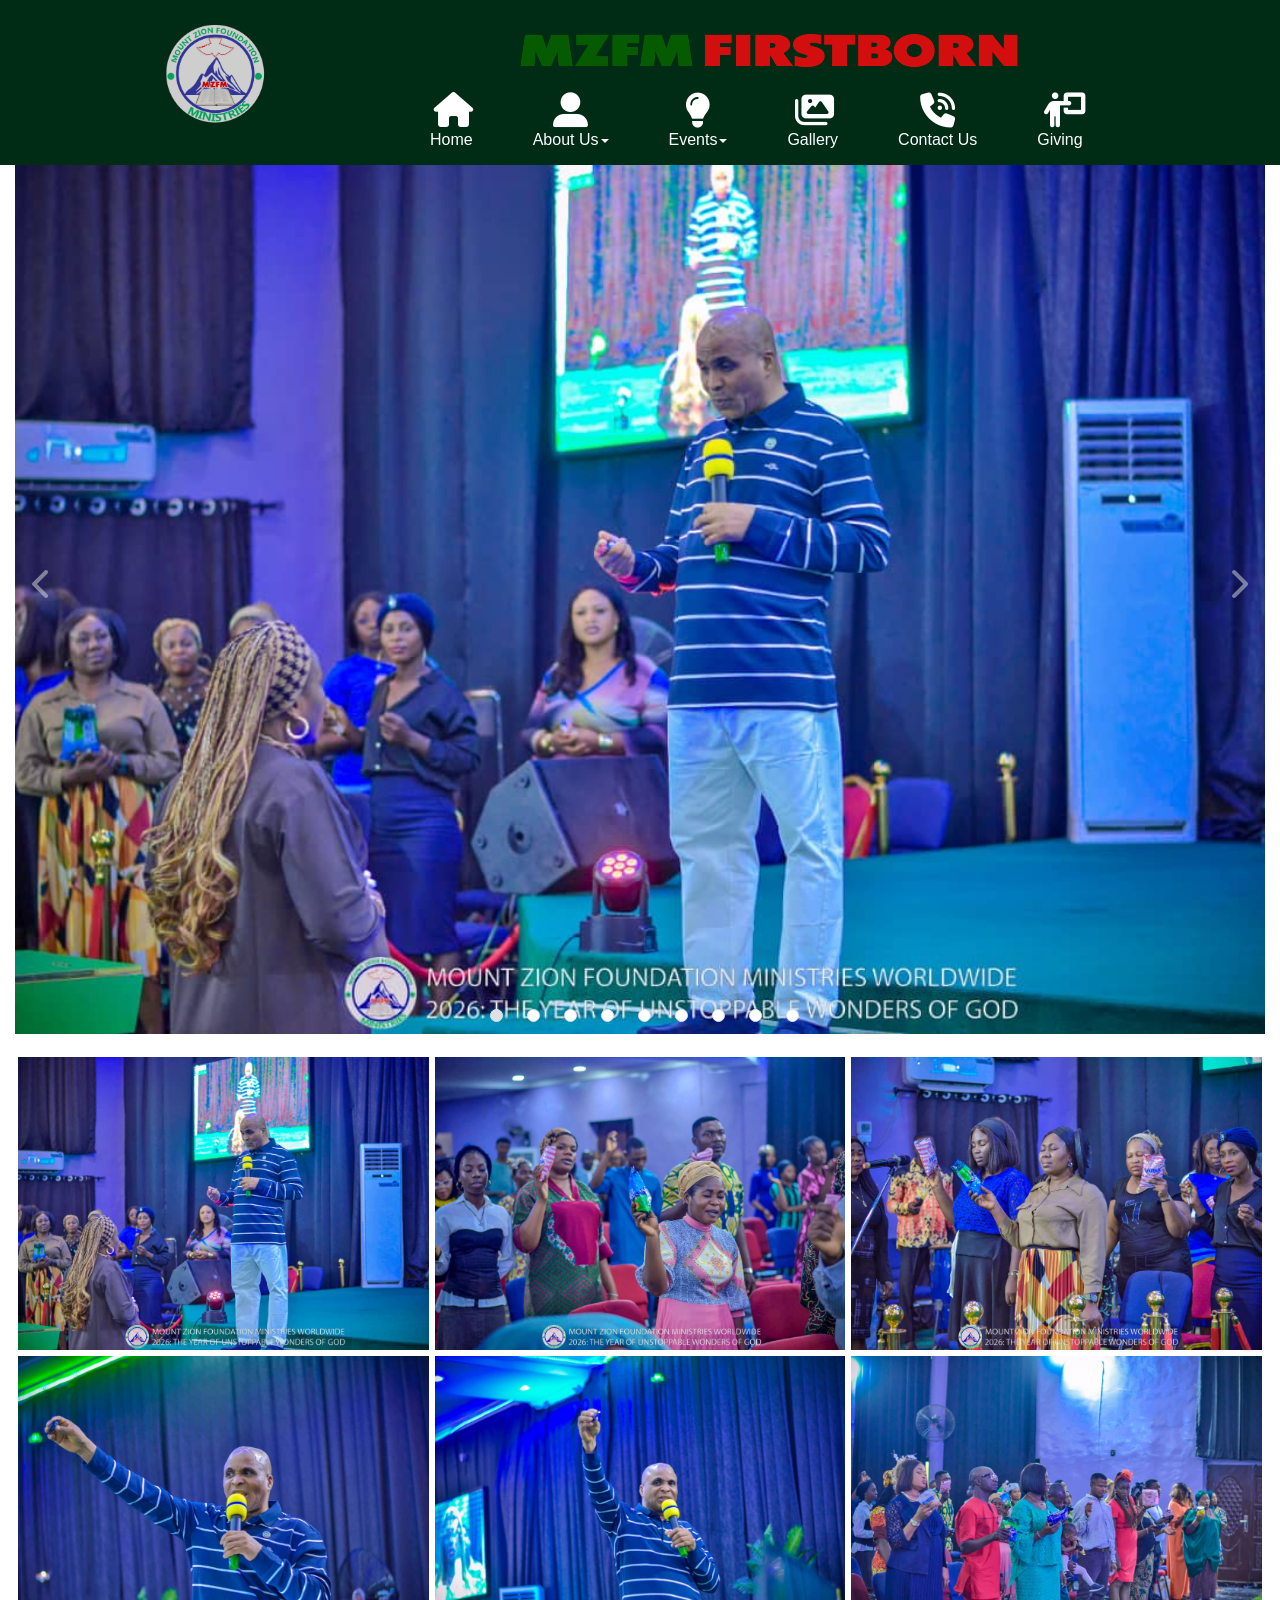
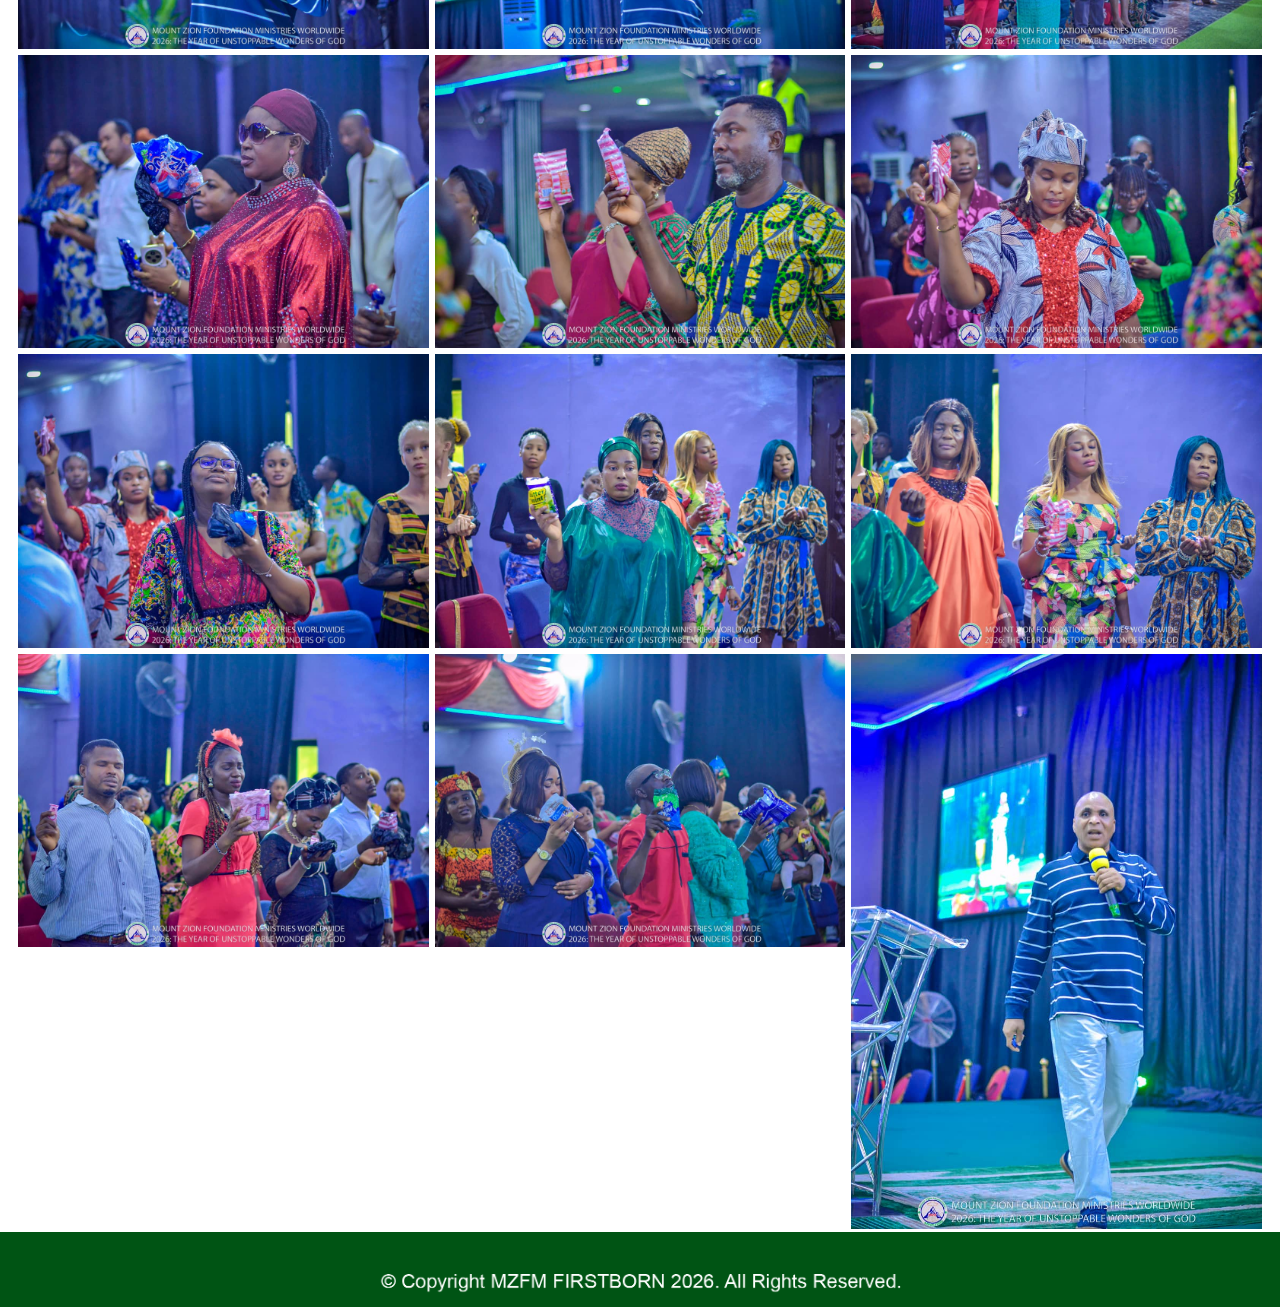
<file: Gallery.html>
<!doctype html>
<html>
<head>
<meta charset="utf-8">
<title>Gallery</title>
<meta name="generator" content="WYSIWYG Web Builder 20 - https://www.wysiwygwebbuilder.com">
<meta name="viewport" content="width=device-width, initial-scale=1.0">
<link href="fontawesome6.min.css" rel="stylesheet">
<link href="Church_Website_Responsive_Adjusted_55.css" rel="stylesheet">
<link href="Gallery.css" rel="stylesheet">
<script src="jquery-3.7.1.min.js"></script>
<script src="wb.overlay.min.js"></script>
<script src="popper.min.js"></script>
<script src="bootstrap.min.js"></script>
<link rel="stylesheet" href="magnificpopup/magnific-popup.css">
<script src="magnificpopup/jquery.magnific-popup.min.js"></script>
<script>
document.addEventListener('DOMContentLoaded', function(event)
{
   var Carousel1 = new bootstrap.Carousel('#Carousel1', {interval: 5000, pause: false});
});
</script>
<script>
$(document).ready(function()
{
   $('#OverlayMenu2-overlay').overlay({hideTransition:true});
   $('#OverlayMenu2').on('click', function(e)
   {
      $.overlay.toggle($('#OverlayMenu2-overlay'));
      return false;
   });
   $('#OverlayMenu1-overlay').overlay({hideTransition:true});
   $('#OverlayMenu1').on('click', function(e)
   {
      $.overlay.toggle($('#OverlayMenu1-overlay'));
      return false;
   });
   $("a[data-rel='PhotoGallery1']").attr('rel', 'PhotoGallery1');
   $("#PhotoGallery1").magnificPopup({delegate:'a', type:'image', gallery: {enabled: true, navigateByImgClick: true}});
});
</script>
</head>
<body>
<div id="PageHeader1">
<div id="PageHeader1_Container">
<div id="wb_Image1">
<a href="./index.html"><img src="images/Mount ZIon Logo.png" id="Image1" alt="" width="74" height="75"></a></div>
<div id="wb_Image2">
<a href="./index.html"><img src="images/Logo TEXT 333.png" id="Image2" alt="" width="538" height="124"></a></div>
<div id="wb_ResponsiveMenu1">
<label class="toggle" for="ResponsiveMenu1-submenu" id="ResponsiveMenu1-title"><span id="ResponsiveMenu1-icon"><span>&nbsp;</span><span>&nbsp;</span><span>&nbsp;</span></span></label>
<input type="checkbox" id="ResponsiveMenu1-submenu">
<ul class="ResponsiveMenu1" id="ResponsiveMenu1" role="menu">
<li role="menuitem"><a href="./index.html" class="nav-link"><i class="fa fa-home"></i><br>Home</a></li>
<li role="menuitem">
<label for="ResponsiveMenu1-submenu-0" class="toggle"><i class="fa fa-user-large"></i>About&nbsp;Us<span class="arrow-down"></span></label>
<a href="./About-Us.html" class="nav-link"><i class="fa fa-user-large"></i><br>About&nbsp;Us<span class="arrow-down"></span></a>
<input type="checkbox" id="ResponsiveMenu1-submenu-0">
<ul role="menu">
<li role="menuitem"><a href="./About-Us.html" class="nav-link">About&nbsp;Us</a></li>
<li role="menuitem"><a href="./Testimonies.html" class="nav-link">Testimonies</a></li>
</ul>
</li>
<li role="menuitem">
<label for="ResponsiveMenu1-submenu-1" class="toggle"><i class="fa fa-lightbulb"></i>Events<span class="arrow-down"></span></label>
<a href="./Events.html" class="nav-link"><i class="fa fa-lightbulb"></i><br>Events<span class="arrow-down"></span></a>
<input type="checkbox" id="ResponsiveMenu1-submenu-1">
<ul role="menu">
<li role="menuitem"><a href="./Events.html" class="nav-link">Events</a></li>
<li role="menuitem"><a href="./Video-Events.html" title="Live Events" class="nav-link">Live&nbsp;events</a></li>
<li role="menuitem"><a href="./Previous-Events.html" class="nav-link">Previous&nbsp;Events</a></li>
<li role="menuitem"><a href="./Daily-Nuggets.html" class="nav-link">Daily&nbsp;Nuggets</a></li>
</ul>
</li>
<li role="menuitem"><a href="./Gallery.html" class="nav-link"><i class="fa fa-images"></i><br>Gallery</a></li>
<li role="menuitem"><a href="./Contact-Us.html" class="nav-link"><i class="fa fa-phone-volume"></i><br>Contact&nbsp;Us</a></li>
<li role="menuitem"><a href="./Giving.html" class="nav-link"><i class="fa fa-person-chalkboard"></i><br>Giving</a></li>
</ul>
</div>
<div id="wb_OverlayMenu1">
<a href="#" id="OverlayMenu1">
<span class="line"></span>
<span class="line"></span>
<span class="line"></span>
</a>
</div>
<div id="wb_OverlayMenu2">
<a href="#" id="OverlayMenu2">
<span class="line"></span>
<span class="line"></span>
<span class="line"></span>
</a>
</div>
</div>
</div>

<div id="wb_LayoutGrid2">
<div id="LayoutGrid2">
<div class="row">
<div class="col-1">
<div class="col-1-padding">
<div id="wb_ResponsiveMenu2">
<label class="toggle" for="ResponsiveMenu2-submenu" id="ResponsiveMenu2-title">Menu<span id="ResponsiveMenu2-icon"><span>&nbsp;</span><span>&nbsp;</span><span>&nbsp;</span></span></label>
<input type="checkbox" id="ResponsiveMenu2-submenu">
<ul class="ResponsiveMenu2" id="ResponsiveMenu2" role="menu">
<li role="menuitem"><a href="./index.html" class="nav-link"><i class="fa fa-home"></i><br>HOME</a></li>
<li role="menuitem"><a href="./About-Us.html" class="nav-link"><i class="fa fa-user"></i><br>ABOUT&nbsp;US</a></li>
<li role="menuitem">
<label for="ResponsiveMenu2-submenu-0" class="toggle"><i class="fa fa-brands fa-medapps"></i>EVENTS<span class="arrow-down"></span></label>
<a href="./Events.html" class="nav-link"><i class="fa fa-brands fa-medapps"></i><br>EVENTS<span class="arrow-down"></span></a>
<input type="checkbox" id="ResponsiveMenu2-submenu-0">
<ul role="menu">
<li role="menuitem"><a href="" class="nav-link">LIVE&nbsp;EVENTS</a></li>
<li role="menuitem"><a href="" class="nav-link">PREVIOUS&nbsp;EVENTS</a></li>
<li role="menuitem"><a href="" class="nav-link">DAILY&nbsp;NUGGETS</a></li>
</ul>
</li>
<li role="menuitem"><a href="" class="nav-link"><i class="fa fa-images"></i><br>GALLERY</a></li>
<li role="menuitem"><a href="" class="nav-link"><i class="fa fa-phone-volume"></i><br>CONTACT&nbsp;US</a></li>
<li role="menuitem"><a href="" class="nav-link"><i class="fa fa-person-chalkboard"></i><br>GIVING</a></li>
</ul>

</div>
</div>
</div>
</div>
</div>
</div>
<div id="wb_LayoutGrid4">
<div id="LayoutGrid4">
<div class="row">
<div class="col-1">
<div id="wb_Text4">
<span style="color:#000000;font-family:Arial;font-size:16px;"><br><br><br><br><br><br></span>
</div>
<div id="wb_Carousel1">
<div id="Carousel1" class="carousel slide" data-bs-ride="carousel">
<ol class="carousel-indicators">
<li data-bs-target="#Carousel1" data-bs-slide-to="0" class="active"></li>
<li data-bs-target="#Carousel1" data-bs-slide-to="1"></li>
<li data-bs-target="#Carousel1" data-bs-slide-to="2"></li>
<li data-bs-target="#Carousel1" data-bs-slide-to="3"></li>
<li data-bs-target="#Carousel1" data-bs-slide-to="4"></li>
<li data-bs-target="#Carousel1" data-bs-slide-to="5"></li>
<li data-bs-target="#Carousel1" data-bs-slide-to="6"></li>
<li data-bs-target="#Carousel1" data-bs-slide-to="7"></li>
<li data-bs-target="#Carousel1" data-bs-slide-to="8"></li>
</ol>
<div class="carousel-inner">
<div class="carousel-item frame-1 active">
<div class="carousel-item-inner">
</div>
</div>
<div class="carousel-item frame-2">
<div class="carousel-item-inner">
</div>
</div>
<div class="carousel-item frame-3">
<div class="carousel-item-inner">
</div>
</div>
<div class="carousel-item frame-4">
<div class="carousel-item-inner">
</div>
</div>
<div class="carousel-item frame-5">
<div class="carousel-item-inner">
</div>
</div>
<div class="carousel-item frame-6">
<div class="carousel-item-inner">
</div>
</div>
<div class="carousel-item frame-7">
<div class="carousel-item-inner">
</div>
</div>
<div class="carousel-item frame-8">
<div class="carousel-item-inner">
</div>
</div>
<div class="carousel-item frame-9">
<div class="carousel-item-inner">
</div>
</div>
</div>
<a class="carousel-item-start carousel-control" href="#Carousel1" role="button" data-bs-slide="prev">
<span class="carousel-control-prev-icon" aria-hidden="true"></span><span class="sr-only">Previous</span>
</a>
<a class="carousel-item-end carousel-control" href="#Carousel1" role="button" data-bs-slide="next">
<span class="carousel-control-next-icon" aria-hidden="true"></span><span class="sr-only">Next</span>
</a>
</div>
</div>

</div>
</div>
</div>
</div>
<div id="wb_LayoutGrid5">
<div id="LayoutGrid5">
<div class="row">
<div class="col-1">
<div id="wb_Text3">
&nbsp;
</div>
<div id="wb_PhotoGallery1">
<div id="PhotoGallery1">
<div class="thumbnails">
<div class="thumbnail">
<a href="images/1 (1).jpg" data-rel=""><img alt="" src="images/1 (1).jpg" class="image" width="325" height="232"></a>
</div>
<div class="thumbnail">
<a href="images/1 (2).jpg" data-rel=""><img alt="" src="images/1 (2).jpg" class="image" width="325" height="232"></a>
</div>
<div class="thumbnail">
<a href="images/1 (3).jpg" data-rel=""><img alt="" src="images/1 (3).jpg" class="image" width="325" height="232"></a>
</div>
<div class="clearfix visible-col3"></div>
<div class="thumbnail">
<a href="images/1 (4).jpg" data-rel=""><img alt="" src="images/1 (4).jpg" class="image" width="325" height="232"></a>
</div>
<div class="thumbnail">
<a href="images/1 (5).jpg" data-rel=""><img alt="" src="images/1 (5).jpg" class="image" width="325" height="232"></a>
</div>
<div class="thumbnail">
<a href="images/1 (6).jpg" data-rel=""><img alt="" src="images/1 (6).jpg" class="image" width="325" height="232"></a>
</div>
<div class="clearfix visible-col3"></div>
<div class="thumbnail">
<a href="images/1 (7).jpg" data-rel=""><img alt="" src="images/1 (7).jpg" class="image" width="325" height="232"></a>
</div>
<div class="thumbnail">
<a href="images/1 (8).jpg" data-rel=""><img alt="" src="images/1 (8).jpg" class="image" width="325" height="232"></a>
</div>
<div class="thumbnail">
<a href="images/1 (9).jpg" data-rel=""><img alt="" src="images/1 (9).jpg" class="image" width="325" height="232"></a>
</div>
<div class="clearfix visible-col3"></div>
<div class="thumbnail">
<a href="images/1 (10).jpg" data-rel=""><img alt="" src="images/1 (10).jpg" class="image" width="325" height="232"></a>
</div>
<div class="thumbnail">
<a href="images/1 (11).jpg" data-rel=""><img alt="" src="images/1 (11).jpg" class="image" width="325" height="232"></a>
</div>
<div class="thumbnail">
<a href="images/1 (12).jpg" data-rel=""><img alt="" src="images/1 (12).jpg" class="image" width="325" height="232"></a>
</div>
<div class="clearfix visible-col3"></div>
<div class="thumbnail">
<a href="images/1 (13).jpg" data-rel=""><img alt="" src="images/1 (13).jpg" class="image" width="325" height="232"></a>
</div>
<div class="thumbnail">
<a href="images/1 (14).jpg" data-rel=""><img alt="" src="images/1 (14).jpg" class="image" width="325" height="232"></a>
</div>
<div class="thumbnail">
<a href="images/1 (15).jpg" data-rel=""><img alt="" src="images/1 (15).jpg" class="image" width="325" height="455"></a>
</div>
<div class="clearfix visible-col3"></div>
</div>
</div>
</div>
</div>
</div>
</div>
</div>
<div id="wb_LayoutGrid10">
<div id="LayoutGrid10">
<div class="row">
<div class="col-1">
<div id="wb_Image9">
<img src="images/copyright.png" id="Image9" alt="" width="994" height="82">
</div>
</div>
</div>
</div>
</div>
<div id="OverlayMenu2-overlay">
<div class="OverlayMenu2">
<ul class="drilldown-menu" role="menu">
<li><a role="menuitem" href="./index.html" class="OverlayMenu2-effect">Home</a></li>
<li><a role="menuitem" href="./About-Us.html" title="About Us" class="OverlayMenu2-effect">About&nbsp;Us</a></li>
<li><a role="menuitem" href="./Testimonies.html" title="Testimonies" class="OverlayMenu2-effect">Testimonies</a></li>
<li><a role="menuitem" href="./Events.html" title="Events" class="OverlayMenu2-effect">Events</a></li>
<li><a role="menuitem" href="./Video-Events.html" title="Live Events" class="OverlayMenu2-effect">Live&nbsp;Events</a></li>
<li><a role="menuitem" href="./Previous-Events.html" title="Previous Events" class="OverlayMenu2-effect">Previous&nbsp;Events</a></li>
<li><a role="menuitem" href="./Daily-Nuggets.html" title="Daily Nuggets" class="OverlayMenu2-effect">Daily&nbsp;Nuggets</a></li>
<li><a role="menuitem" href="./Gallery.html" title="Gallery" class="OverlayMenu2-effect">Gallery</a></li>
<li><a role="menuitem" href="./Contact-Us.html" title="Contact Us" class="OverlayMenu2-effect">Contact&nbsp;Us</a></li>
<li><a role="menuitem" href="./Giving.html" title="Giving" class="OverlayMenu2-effect">Giving</a></li>
   </ul>
</div>
<a class="close-button" id="OverlayMenu2-close" href="#" role="button" aria-hidden="true"><span></span></a>
</div>
<div id="OverlayMenu1-overlay">
<div class="OverlayMenu1">
<ul class="drilldown-menu" role="menu">
<li><a role="menuitem" href="./index.html" class="OverlayMenu1-effect">Home</a></li>
<li><a role="menuitem" href="./About-Us.html" title="About Us" class="OverlayMenu1-effect">About&nbsp;Us</a></li>
<li><a role="menuitem" href="./Testimonies.html" title="Testimonies" class="OverlayMenu1-effect">Testimonies</a></li>
<li><a role="menuitem" href="./Events.html" title="Events" class="OverlayMenu1-effect">Events</a></li>
<li><a role="menuitem" href="./Video-Events.html" title="Live Events" class="OverlayMenu1-effect">Live&nbsp;Events</a></li>
<li><a role="menuitem" href="./Previous-Events.html" title="Previous Events" class="OverlayMenu1-effect">Previous&nbsp;Events</a></li>
<li><a role="menuitem" href="./Daily-Nuggets.html" title="Daily Nuggets" class="OverlayMenu1-effect">Daily&nbsp;Nuggets</a></li>
<li><a role="menuitem" href="./Gallery.html" title="Gallery" class="OverlayMenu1-effect">Gallery</a></li>
<li><a role="menuitem" href="./Contact-Us.html" title="Contact Us" class="OverlayMenu1-effect">Contact&nbsp;Us</a></li>
<li><a role="menuitem" href="./Giving.html" title="Giving" class="OverlayMenu1-effect">Giving</a></li>
   </ul>
</div>
<a class="close-button" id="OverlayMenu1-close" href="#" role="button" aria-hidden="true"><span></span></a>
</div>
</body>
</html>
</file>
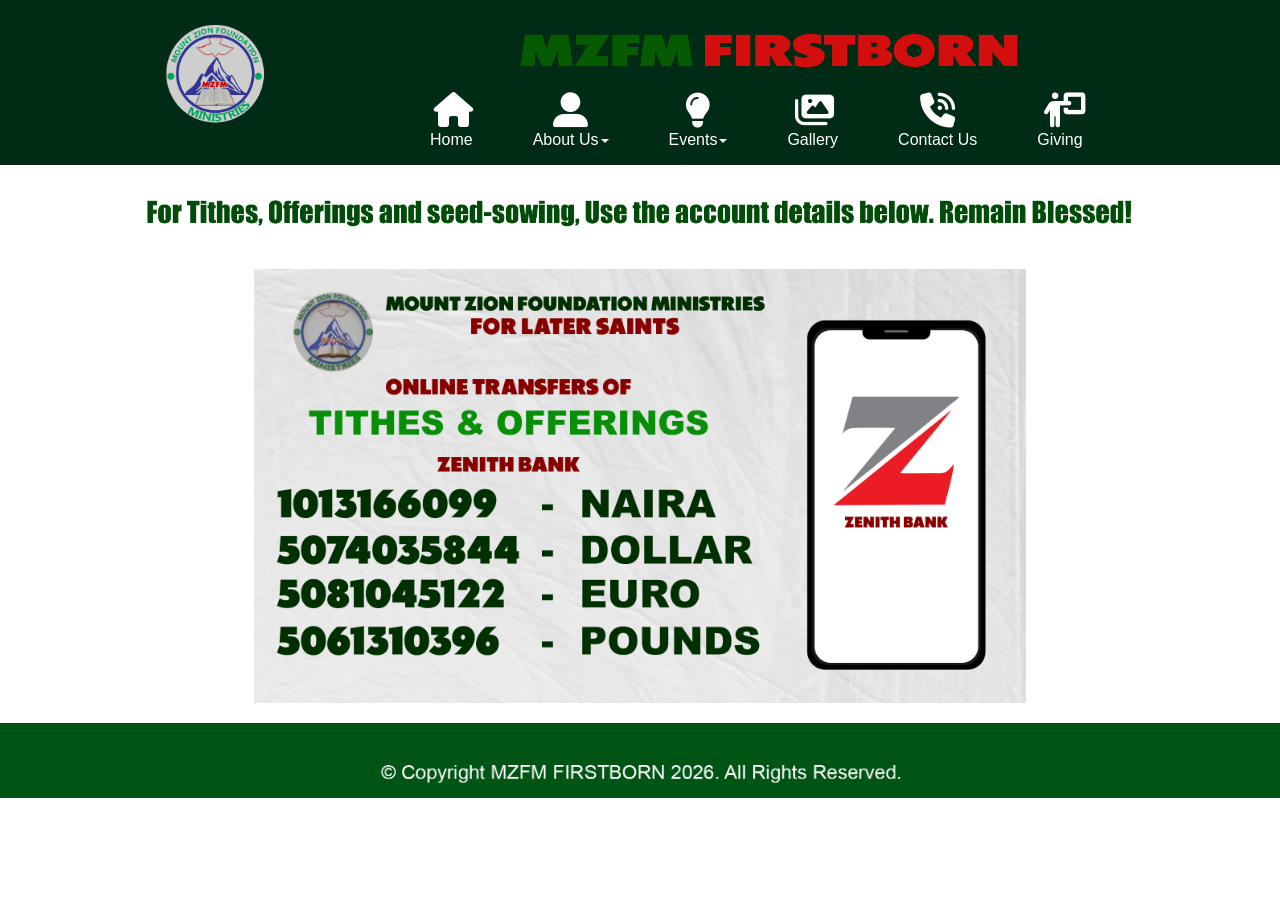
<file: Giving.html>
<!doctype html>
<html>
<head>
<meta charset="utf-8">
<title>Giving</title>
<meta name="generator" content="WYSIWYG Web Builder 20 - https://www.wysiwygwebbuilder.com">
<meta name="viewport" content="width=device-width, initial-scale=1.0">
<link href="fontawesome6.min.css" rel="stylesheet">
<link href="Church_Website_Responsive_Adjusted_55.css" rel="stylesheet">
<link href="Giving.css" rel="stylesheet">
<script src="jquery-3.7.1.min.js"></script>
<script src="wb.overlay.min.js"></script>
<script>
$(document).ready(function()
{
   $('#OverlayMenu2-overlay').overlay({hideTransition:true});
   $('#OverlayMenu2').on('click', function(e)
   {
      $.overlay.toggle($('#OverlayMenu2-overlay'));
      return false;
   });
   $('#OverlayMenu1-overlay').overlay({hideTransition:true});
   $('#OverlayMenu1').on('click', function(e)
   {
      $.overlay.toggle($('#OverlayMenu1-overlay'));
      return false;
   });
});
</script>
</head>
<body>
<div id="PageHeader1">
<div id="PageHeader1_Container">
<div id="wb_Image1">
<a href="./index.html"><img src="images/Mount ZIon Logo.png" id="Image1" alt="" width="74" height="75"></a></div>
<div id="wb_Image2">
<a href="./index.html"><img src="images/Logo TEXT 333.png" id="Image2" alt="" width="538" height="124"></a></div>
<div id="wb_ResponsiveMenu1">
<label class="toggle" for="ResponsiveMenu1-submenu" id="ResponsiveMenu1-title"><span id="ResponsiveMenu1-icon"><span>&nbsp;</span><span>&nbsp;</span><span>&nbsp;</span></span></label>
<input type="checkbox" id="ResponsiveMenu1-submenu">
<ul class="ResponsiveMenu1" id="ResponsiveMenu1" role="menu">
<li role="menuitem"><a href="./index.html" class="nav-link"><i class="fa fa-home"></i><br>Home</a></li>
<li role="menuitem">
<label for="ResponsiveMenu1-submenu-0" class="toggle"><i class="fa fa-user-large"></i>About&nbsp;Us<span class="arrow-down"></span></label>
<a href="./About-Us.html" class="nav-link"><i class="fa fa-user-large"></i><br>About&nbsp;Us<span class="arrow-down"></span></a>
<input type="checkbox" id="ResponsiveMenu1-submenu-0">
<ul role="menu">
<li role="menuitem"><a href="./About-Us.html" class="nav-link">About&nbsp;Us</a></li>
<li role="menuitem"><a href="./Testimonies.html" class="nav-link">Testimonies</a></li>
</ul>
</li>
<li role="menuitem">
<label for="ResponsiveMenu1-submenu-1" class="toggle"><i class="fa fa-lightbulb"></i>Events<span class="arrow-down"></span></label>
<a href="./Events.html" class="nav-link"><i class="fa fa-lightbulb"></i><br>Events<span class="arrow-down"></span></a>
<input type="checkbox" id="ResponsiveMenu1-submenu-1">
<ul role="menu">
<li role="menuitem"><a href="./Events.html" class="nav-link">Events</a></li>
<li role="menuitem"><a href="./Video-Events.html" title="Live Events" class="nav-link">Live&nbsp;events</a></li>
<li role="menuitem"><a href="./Previous-Events.html" class="nav-link">Previous&nbsp;Events</a></li>
<li role="menuitem"><a href="./Daily-Nuggets.html" class="nav-link">Daily&nbsp;Nuggets</a></li>
</ul>
</li>
<li role="menuitem"><a href="./Gallery.html" class="nav-link"><i class="fa fa-images"></i><br>Gallery</a></li>
<li role="menuitem"><a href="./Contact-Us.html" class="nav-link"><i class="fa fa-phone-volume"></i><br>Contact&nbsp;Us</a></li>
<li role="menuitem"><a href="./Giving.html" class="nav-link"><i class="fa fa-person-chalkboard"></i><br>Giving</a></li>
</ul>
</div>
<div id="wb_OverlayMenu1">
<a href="#" id="OverlayMenu1">
<span class="line"></span>
<span class="line"></span>
<span class="line"></span>
</a>
</div>
<div id="wb_OverlayMenu2">
<a href="#" id="OverlayMenu2">
<span class="line"></span>
<span class="line"></span>
<span class="line"></span>
</a>
</div>
</div>
</div>

<div id="wb_LayoutGrid2">
<div id="LayoutGrid2">
<div class="row">
<div class="col-1">
<div class="col-1-padding">
<div id="wb_ResponsiveMenu2">
<label class="toggle" for="ResponsiveMenu2-submenu" id="ResponsiveMenu2-title">Menu<span id="ResponsiveMenu2-icon"><span>&nbsp;</span><span>&nbsp;</span><span>&nbsp;</span></span></label>
<input type="checkbox" id="ResponsiveMenu2-submenu">
<ul class="ResponsiveMenu2" id="ResponsiveMenu2" role="menu">
<li role="menuitem"><a href="./index.html" class="nav-link"><i class="fa fa-home"></i><br>HOME</a></li>
<li role="menuitem"><a href="./About-Us.html" class="nav-link"><i class="fa fa-user"></i><br>ABOUT&nbsp;US</a></li>
<li role="menuitem">
<label for="ResponsiveMenu2-submenu-0" class="toggle"><i class="fa fa-brands fa-medapps"></i>EVENTS<span class="arrow-down"></span></label>
<a href="./Events.html" class="nav-link"><i class="fa fa-brands fa-medapps"></i><br>EVENTS<span class="arrow-down"></span></a>
<input type="checkbox" id="ResponsiveMenu2-submenu-0">
<ul role="menu">
<li role="menuitem"><a href="" class="nav-link">LIVE&nbsp;EVENTS</a></li>
<li role="menuitem"><a href="" class="nav-link">PREVIOUS&nbsp;EVENTS</a></li>
<li role="menuitem"><a href="" class="nav-link">DAILY&nbsp;NUGGETS</a></li>
</ul>
</li>
<li role="menuitem"><a href="" class="nav-link"><i class="fa fa-images"></i><br>GALLERY</a></li>
<li role="menuitem"><a href="" class="nav-link"><i class="fa fa-phone-volume"></i><br>CONTACT&nbsp;US</a></li>
<li role="menuitem"><a href="" class="nav-link"><i class="fa fa-person-chalkboard"></i><br>GIVING</a></li>
</ul>

</div>
</div>
</div>
</div>
</div>
</div>
<div id="wb_LayoutGrid4">
<div id="LayoutGrid4">
<div class="row">
<div class="col-1">
<div id="wb_Text3">
<span style="color:#000000;font-family:Arial;font-size:16px;"><br><br><br><br><br><br><br></span>
</div>
<div id="wb_Image3">
<img src="images/Tithes & Offering.png" id="Image3" alt="" width="994" height="112">
</div>
<div id="wb_Image5">
<img src="images/Account Details For Mount Zion F.png" id="Image5" alt="" width="994" height="559">
<br>
<br>
<br>
<br>
<br>
<br>
</div>
</div>
</div>
</div>
</div>
<div id="wb_LayoutGrid10">
<div id="LayoutGrid10">
<div class="row">
<div class="col-1">
<div id="wb_Image9">
<img src="images/copyright.png" id="Image9" alt="" width="994" height="82">
</div>
</div>
</div>
</div>
</div>
<div id="OverlayMenu2-overlay">
<div class="OverlayMenu2">
<ul class="drilldown-menu" role="menu">
<li><a role="menuitem" href="./index.html" class="OverlayMenu2-effect">Home</a></li>
<li><a role="menuitem" href="./About-Us.html" title="About Us" class="OverlayMenu2-effect">About&nbsp;Us</a></li>
<li><a role="menuitem" href="./Testimonies.html" title="Testimonies" class="OverlayMenu2-effect">Testimonies</a></li>
<li><a role="menuitem" href="./Events.html" title="Events" class="OverlayMenu2-effect">Events</a></li>
<li><a role="menuitem" href="./Video-Events.html" title="Live Events" class="OverlayMenu2-effect">Live&nbsp;Events</a></li>
<li><a role="menuitem" href="./Previous-Events.html" title="Previous Events" class="OverlayMenu2-effect">Previous&nbsp;Events</a></li>
<li><a role="menuitem" href="./Daily-Nuggets.html" title="Daily Nuggets" class="OverlayMenu2-effect">Daily&nbsp;Nuggets</a></li>
<li><a role="menuitem" href="./Gallery.html" title="Gallery" class="OverlayMenu2-effect">Gallery</a></li>
<li><a role="menuitem" href="./Contact-Us.html" title="Contact Us" class="OverlayMenu2-effect">Contact&nbsp;Us</a></li>
<li><a role="menuitem" href="./Giving.html" title="Giving" class="OverlayMenu2-effect">Giving</a></li>
   </ul>
</div>
<a class="close-button" id="OverlayMenu2-close" href="#" role="button" aria-hidden="true"><span></span></a>
</div>
<div id="OverlayMenu1-overlay">
<div class="OverlayMenu1">
<ul class="drilldown-menu" role="menu">
<li><a role="menuitem" href="./index.html" class="OverlayMenu1-effect">Home</a></li>
<li><a role="menuitem" href="./About-Us.html" title="About Us" class="OverlayMenu1-effect">About&nbsp;Us</a></li>
<li><a role="menuitem" href="./Testimonies.html" title="Testimonies" class="OverlayMenu1-effect">Testimonies</a></li>
<li><a role="menuitem" href="./Events.html" title="Events" class="OverlayMenu1-effect">Events</a></li>
<li><a role="menuitem" href="./Video-Events.html" title="Live Events" class="OverlayMenu1-effect">Live&nbsp;Events</a></li>
<li><a role="menuitem" href="./Previous-Events.html" title="Previous Events" class="OverlayMenu1-effect">Previous&nbsp;Events</a></li>
<li><a role="menuitem" href="./Daily-Nuggets.html" title="Daily Nuggets" class="OverlayMenu1-effect">Daily&nbsp;Nuggets</a></li>
<li><a role="menuitem" href="./Gallery.html" title="Gallery" class="OverlayMenu1-effect">Gallery</a></li>
<li><a role="menuitem" href="./Contact-Us.html" title="Contact Us" class="OverlayMenu1-effect">Contact&nbsp;Us</a></li>
<li><a role="menuitem" href="./Giving.html" title="Giving" class="OverlayMenu1-effect">Giving</a></li>
   </ul>
</div>
<a class="close-button" id="OverlayMenu1-close" href="#" role="button" aria-hidden="true"><span></span></a>
</div>
</body>
</html>
</file>
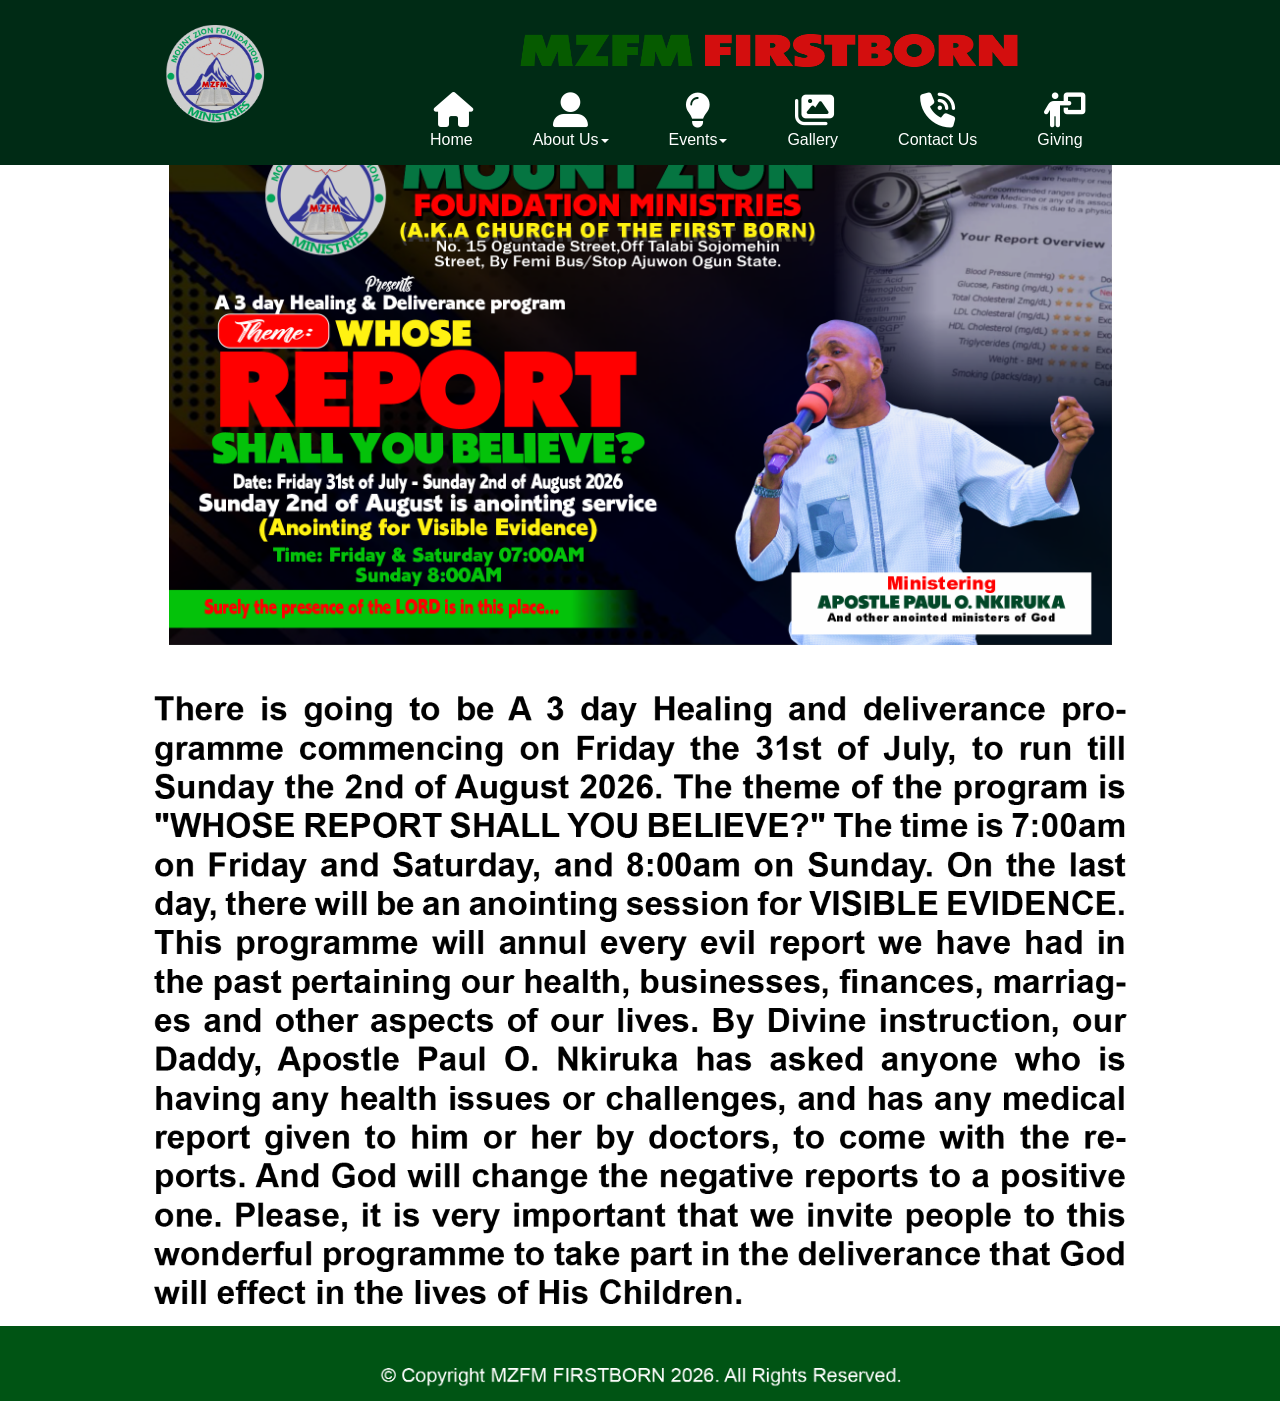
<file: Previous-Events.html>
<!doctype html>
<html>
<head>
<meta charset="utf-8">
<title>Previous Events</title>
<meta name="generator" content="WYSIWYG Web Builder 20 - https://www.wysiwygwebbuilder.com">
<meta name="viewport" content="width=device-width, initial-scale=1.0">
<link href="fontawesome6.min.css" rel="stylesheet">
<link href="Church_Website_Responsive_Adjusted_55.css" rel="stylesheet">
<link href="Previous-Events.css" rel="stylesheet">
<script src="jquery-3.7.1.min.js"></script>
<script src="wb.overlay.min.js"></script>
<script>
$(document).ready(function()
{
   $('#OverlayMenu2-overlay').overlay({hideTransition:true});
   $('#OverlayMenu2').on('click', function(e)
   {
      $.overlay.toggle($('#OverlayMenu2-overlay'));
      return false;
   });
   $('#OverlayMenu1-overlay').overlay({hideTransition:true});
   $('#OverlayMenu1').on('click', function(e)
   {
      $.overlay.toggle($('#OverlayMenu1-overlay'));
      return false;
   });
});
</script>
</head>
<body>
<div id="PageHeader1">
<div id="PageHeader1_Container">
<div id="wb_Image1">
<a href="./index.html"><img src="images/Mount ZIon Logo.png" id="Image1" alt="" width="74" height="75"></a></div>
<div id="wb_Image2">
<a href="./index.html"><img src="images/Logo TEXT 333.png" id="Image2" alt="" width="538" height="124"></a></div>
<div id="wb_ResponsiveMenu1">
<label class="toggle" for="ResponsiveMenu1-submenu" id="ResponsiveMenu1-title"><span id="ResponsiveMenu1-icon"><span>&nbsp;</span><span>&nbsp;</span><span>&nbsp;</span></span></label>
<input type="checkbox" id="ResponsiveMenu1-submenu">
<ul class="ResponsiveMenu1" id="ResponsiveMenu1" role="menu">
<li role="menuitem"><a href="./index.html" class="nav-link"><i class="fa fa-home"></i><br>Home</a></li>
<li role="menuitem">
<label for="ResponsiveMenu1-submenu-0" class="toggle"><i class="fa fa-user-large"></i>About&nbsp;Us<span class="arrow-down"></span></label>
<a href="./About-Us.html" class="nav-link"><i class="fa fa-user-large"></i><br>About&nbsp;Us<span class="arrow-down"></span></a>
<input type="checkbox" id="ResponsiveMenu1-submenu-0">
<ul role="menu">
<li role="menuitem"><a href="./About-Us.html" class="nav-link">About&nbsp;Us</a></li>
<li role="menuitem"><a href="./Testimonies.html" class="nav-link">Testimonies</a></li>
</ul>
</li>
<li role="menuitem">
<label for="ResponsiveMenu1-submenu-1" class="toggle"><i class="fa fa-lightbulb"></i>Events<span class="arrow-down"></span></label>
<a href="./Events.html" class="nav-link"><i class="fa fa-lightbulb"></i><br>Events<span class="arrow-down"></span></a>
<input type="checkbox" id="ResponsiveMenu1-submenu-1">
<ul role="menu">
<li role="menuitem"><a href="./Events.html" class="nav-link">Events</a></li>
<li role="menuitem"><a href="./Video-Events.html" title="Live Events" class="nav-link">Live&nbsp;events</a></li>
<li role="menuitem"><a href="./Previous-Events.html" class="nav-link">Previous&nbsp;Events</a></li>
<li role="menuitem"><a href="./Daily-Nuggets.html" class="nav-link">Daily&nbsp;Nuggets</a></li>
</ul>
</li>
<li role="menuitem"><a href="./Gallery.html" class="nav-link"><i class="fa fa-images"></i><br>Gallery</a></li>
<li role="menuitem"><a href="./Contact-Us.html" class="nav-link"><i class="fa fa-phone-volume"></i><br>Contact&nbsp;Us</a></li>
<li role="menuitem"><a href="./Giving.html" class="nav-link"><i class="fa fa-person-chalkboard"></i><br>Giving</a></li>
</ul>
</div>
<div id="wb_OverlayMenu1">
<a href="#" id="OverlayMenu1">
<span class="line"></span>
<span class="line"></span>
<span class="line"></span>
</a>
</div>
<div id="wb_OverlayMenu2">
<a href="#" id="OverlayMenu2">
<span class="line"></span>
<span class="line"></span>
<span class="line"></span>
</a>
</div>
</div>
</div>

<div id="wb_LayoutGrid4">
<div id="LayoutGrid4">
<div class="row">
<div class="col-1">
<div id="wb_Text3">
<span style="color:#000000;font-family:Arial;font-size:16px;"><br><br><br><br><br></span>
</div>
<div id="wb_Image5">
<img src="images/Backup_of_Healing & Deliverance Program.png" id="Image5" alt="" width="940" height="529">
</div>
</div>
</div>
</div>
</div>
<div id="wb_LayoutGrid5">
<div id="LayoutGrid5">
<div class="row">
<div class="col-1">
<div id="wb_Image6">
<img src="images/Program Text.png" id="Image6" alt="" width="940" height="606">
</div>
</div>
</div>
</div>
</div>
<div id="wb_Text2">
<span style="color:#000000;font-family:Arial;font-size:16px;"><br><br><br><br><br><br></span></div>
<div id="wb_LayoutGrid10">
<div id="LayoutGrid10">
<div class="row">
<div class="col-1">
<div id="wb_Image9">
<img src="images/copyright.png" id="Image9" alt="" width="940" height="77">
</div>
</div>
</div>
</div>
</div>
<div id="OverlayMenu2-overlay">
<div class="OverlayMenu2">
<ul class="drilldown-menu" role="menu">
<li><a role="menuitem" href="./index.html" class="OverlayMenu2-effect">Home</a></li>
<li><a role="menuitem" href="./About-Us.html" title="About Us" class="OverlayMenu2-effect">About&nbsp;Us</a></li>
<li><a role="menuitem" href="./Testimonies.html" title="Testimonies" class="OverlayMenu2-effect">Testimonies</a></li>
<li><a role="menuitem" href="./Events.html" title="Events" class="OverlayMenu2-effect">Events</a></li>
<li><a role="menuitem" href="./Video-Events.html" title="Live Events" class="OverlayMenu2-effect">Live&nbsp;Events</a></li>
<li><a role="menuitem" href="./Previous-Events.html" title="Previous Events" class="OverlayMenu2-effect">Previous&nbsp;Events</a></li>
<li><a role="menuitem" href="./Daily-Nuggets.html" title="Daily Nuggets" class="OverlayMenu2-effect">Daily&nbsp;Nuggets</a></li>
<li><a role="menuitem" href="./Gallery.html" title="Gallery" class="OverlayMenu2-effect">Gallery</a></li>
<li><a role="menuitem" href="./Contact-Us.html" title="Contact Us" class="OverlayMenu2-effect">Contact&nbsp;Us</a></li>
<li><a role="menuitem" href="./Giving.html" title="Giving" class="OverlayMenu2-effect">Giving</a></li>
   </ul>
</div>
<a class="close-button" id="OverlayMenu2-close" href="#" role="button" aria-hidden="true"><span></span></a>
</div>
<div id="OverlayMenu1-overlay">
<div class="OverlayMenu1">
<ul class="drilldown-menu" role="menu">
<li><a role="menuitem" href="./index.html" class="OverlayMenu1-effect">Home</a></li>
<li><a role="menuitem" href="./About-Us.html" title="About Us" class="OverlayMenu1-effect">About&nbsp;Us</a></li>
<li><a role="menuitem" href="./Testimonies.html" title="Testimonies" class="OverlayMenu1-effect">Testimonies</a></li>
<li><a role="menuitem" href="./Events.html" title="Events" class="OverlayMenu1-effect">Events</a></li>
<li><a role="menuitem" href="./Video-Events.html" title="Live Events" class="OverlayMenu1-effect">Live&nbsp;Events</a></li>
<li><a role="menuitem" href="./Previous-Events.html" title="Previous Events" class="OverlayMenu1-effect">Previous&nbsp;Events</a></li>
<li><a role="menuitem" href="./Daily-Nuggets.html" title="Daily Nuggets" class="OverlayMenu1-effect">Daily&nbsp;Nuggets</a></li>
<li><a role="menuitem" href="./Gallery.html" title="Gallery" class="OverlayMenu1-effect">Gallery</a></li>
<li><a role="menuitem" href="./Contact-Us.html" title="Contact Us" class="OverlayMenu1-effect">Contact&nbsp;Us</a></li>
<li><a role="menuitem" href="./Giving.html" title="Giving" class="OverlayMenu1-effect">Giving</a></li>
   </ul>
</div>
<a class="close-button" id="OverlayMenu1-close" href="#" role="button" aria-hidden="true"><span></span></a>
</div>
</body>
</html>
</file>
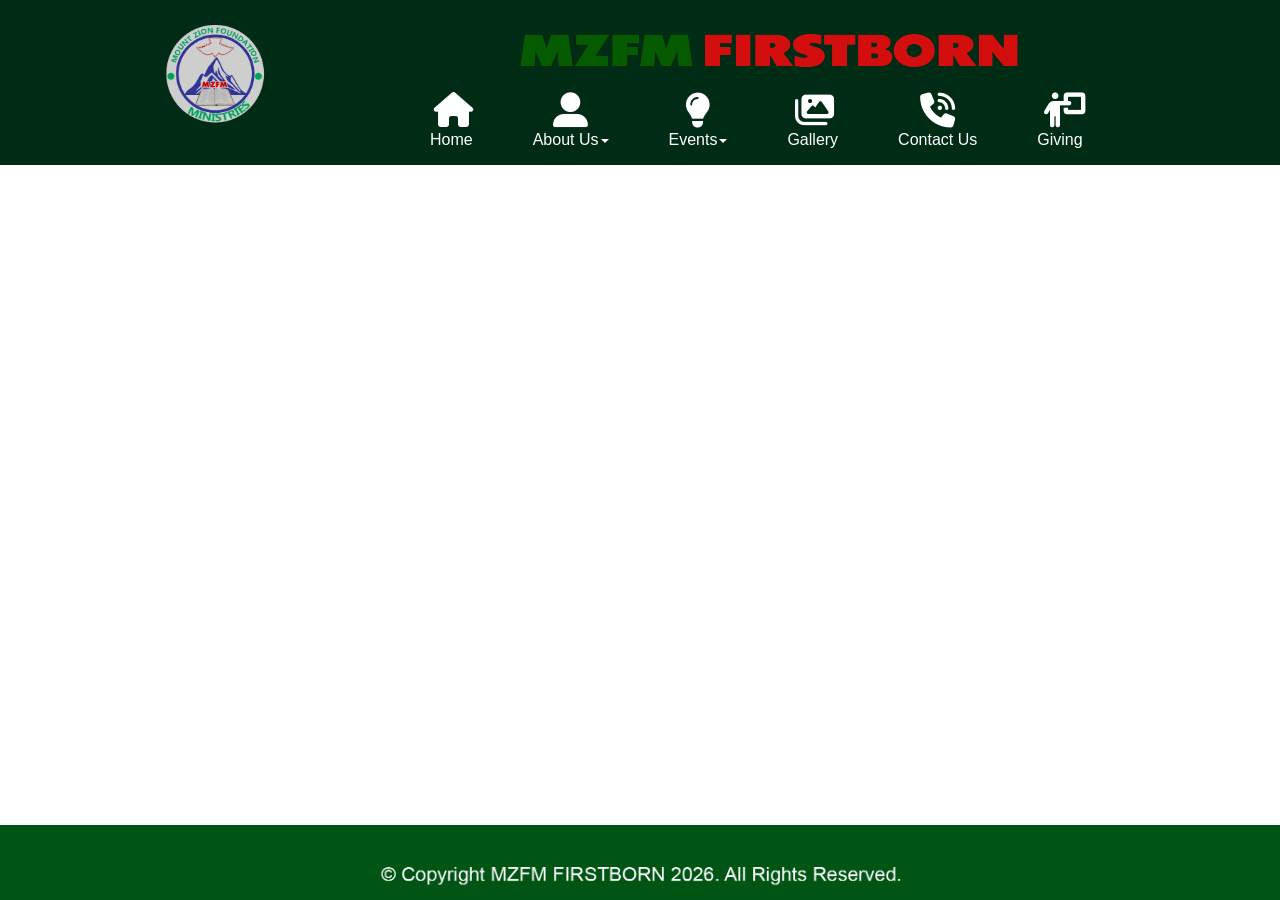
<file: Testimonies.html>
<!doctype html>
<html>
<head>
<meta charset="utf-8">
<title>Testimonies</title>
<meta name="generator" content="WYSIWYG Web Builder 20 - https://www.wysiwygwebbuilder.com">
<meta name="viewport" content="width=device-width, initial-scale=1.0">
<link href="fontawesome6.min.css" rel="stylesheet">
<link href="Church_Website_Responsive_Adjusted_55.css" rel="stylesheet">
<link href="Testimonies.css" rel="stylesheet">
<script src="jquery-3.7.1.min.js"></script>
<script src="wb.overlay.min.js"></script>
<script>
$(document).ready(function()
{
   $('#OverlayMenu2-overlay').overlay({hideTransition:true});
   $('#OverlayMenu2').on('click', function(e)
   {
      $.overlay.toggle($('#OverlayMenu2-overlay'));
      return false;
   });
   $('#OverlayMenu1-overlay').overlay({hideTransition:true});
   $('#OverlayMenu1').on('click', function(e)
   {
      $.overlay.toggle($('#OverlayMenu1-overlay'));
      return false;
   });
});
</script>
</head>
<body>
<div id="PageHeader1">
<div id="PageHeader1_Container">
<div id="wb_Image1">
<a href="./index.html"><img src="images/Mount ZIon Logo.png" id="Image1" alt="" width="74" height="75"></a></div>
<div id="wb_Image2">
<a href="./index.html"><img src="images/Logo TEXT 333.png" id="Image2" alt="" width="538" height="124"></a></div>
<div id="wb_ResponsiveMenu1">
<label class="toggle" for="ResponsiveMenu1-submenu" id="ResponsiveMenu1-title"><span id="ResponsiveMenu1-icon"><span>&nbsp;</span><span>&nbsp;</span><span>&nbsp;</span></span></label>
<input type="checkbox" id="ResponsiveMenu1-submenu">
<ul class="ResponsiveMenu1" id="ResponsiveMenu1" role="menu">
<li role="menuitem"><a href="./index.html" class="nav-link"><i class="fa fa-home"></i><br>Home</a></li>
<li role="menuitem">
<label for="ResponsiveMenu1-submenu-0" class="toggle"><i class="fa fa-user-large"></i>About&nbsp;Us<span class="arrow-down"></span></label>
<a href="./About-Us.html" class="nav-link"><i class="fa fa-user-large"></i><br>About&nbsp;Us<span class="arrow-down"></span></a>
<input type="checkbox" id="ResponsiveMenu1-submenu-0">
<ul role="menu">
<li role="menuitem"><a href="./About-Us.html" class="nav-link">About&nbsp;Us</a></li>
<li role="menuitem"><a href="./Testimonies.html" class="nav-link">Testimonies</a></li>
</ul>
</li>
<li role="menuitem">
<label for="ResponsiveMenu1-submenu-1" class="toggle"><i class="fa fa-lightbulb"></i>Events<span class="arrow-down"></span></label>
<a href="./Events.html" class="nav-link"><i class="fa fa-lightbulb"></i><br>Events<span class="arrow-down"></span></a>
<input type="checkbox" id="ResponsiveMenu1-submenu-1">
<ul role="menu">
<li role="menuitem"><a href="./Events.html" class="nav-link">Events</a></li>
<li role="menuitem"><a href="./Video-Events.html" title="Live Events" class="nav-link">Live&nbsp;events</a></li>
<li role="menuitem"><a href="./Previous-Events.html" class="nav-link">Previous&nbsp;Events</a></li>
<li role="menuitem"><a href="./Daily-Nuggets.html" class="nav-link">Daily&nbsp;Nuggets</a></li>
</ul>
</li>
<li role="menuitem"><a href="./Gallery.html" class="nav-link"><i class="fa fa-images"></i><br>Gallery</a></li>
<li role="menuitem"><a href="./Contact-Us.html" class="nav-link"><i class="fa fa-phone-volume"></i><br>Contact&nbsp;Us</a></li>
<li role="menuitem"><a href="./Giving.html" class="nav-link"><i class="fa fa-person-chalkboard"></i><br>Giving</a></li>
</ul>
</div>
<div id="wb_OverlayMenu1">
<a href="#" id="OverlayMenu1">
<span class="line"></span>
<span class="line"></span>
<span class="line"></span>
</a>
</div>
<div id="wb_OverlayMenu2">
<a href="#" id="OverlayMenu2">
<span class="line"></span>
<span class="line"></span>
<span class="line"></span>
</a>
</div>
</div>
</div>

<div id="wb_LayoutGrid10">
<div id="LayoutGrid10">
<div class="row">
<div class="col-1">
<div id="wb_Image9">
<img src="images/copyright.png" id="Image9" alt="" width="940" height="77">
</div>
</div>
</div>
</div>
</div>
<div id="OverlayMenu2-overlay">
<div class="OverlayMenu2">
<ul class="drilldown-menu" role="menu">
<li><a role="menuitem" href="./index.html" class="OverlayMenu2-effect">Home</a></li>
<li><a role="menuitem" href="./About-Us.html" title="About Us" class="OverlayMenu2-effect">About&nbsp;Us</a></li>
<li><a role="menuitem" href="./Testimonies.html" title="Testimonies" class="OverlayMenu2-effect">Testimonies</a></li>
<li><a role="menuitem" href="./Events.html" title="Events" class="OverlayMenu2-effect">Events</a></li>
<li><a role="menuitem" href="./Video-Events.html" title="Live Events" class="OverlayMenu2-effect">Live&nbsp;Events</a></li>
<li><a role="menuitem" href="./Previous-Events.html" title="Previous Events" class="OverlayMenu2-effect">Previous&nbsp;Events</a></li>
<li><a role="menuitem" href="./Daily-Nuggets.html" title="Daily Nuggets" class="OverlayMenu2-effect">Daily&nbsp;Nuggets</a></li>
<li><a role="menuitem" href="./Gallery.html" title="Gallery" class="OverlayMenu2-effect">Gallery</a></li>
<li><a role="menuitem" href="./Contact-Us.html" title="Contact Us" class="OverlayMenu2-effect">Contact&nbsp;Us</a></li>
<li><a role="menuitem" href="./Giving.html" title="Giving" class="OverlayMenu2-effect">Giving</a></li>
   </ul>
</div>
<a class="close-button" id="OverlayMenu2-close" href="#" role="button" aria-hidden="true"><span></span></a>
</div>
<div id="OverlayMenu1-overlay">
<div class="OverlayMenu1">
<ul class="drilldown-menu" role="menu">
<li><a role="menuitem" href="./index.html" class="OverlayMenu1-effect">Home</a></li>
<li><a role="menuitem" href="./About-Us.html" title="About Us" class="OverlayMenu1-effect">About&nbsp;Us</a></li>
<li><a role="menuitem" href="./Testimonies.html" title="Testimonies" class="OverlayMenu1-effect">Testimonies</a></li>
<li><a role="menuitem" href="./Events.html" title="Events" class="OverlayMenu1-effect">Events</a></li>
<li><a role="menuitem" href="./Video-Events.html" title="Live Events" class="OverlayMenu1-effect">Live&nbsp;Events</a></li>
<li><a role="menuitem" href="./Previous-Events.html" title="Previous Events" class="OverlayMenu1-effect">Previous&nbsp;Events</a></li>
<li><a role="menuitem" href="./Daily-Nuggets.html" title="Daily Nuggets" class="OverlayMenu1-effect">Daily&nbsp;Nuggets</a></li>
<li><a role="menuitem" href="./Gallery.html" title="Gallery" class="OverlayMenu1-effect">Gallery</a></li>
<li><a role="menuitem" href="./Contact-Us.html" title="Contact Us" class="OverlayMenu1-effect">Contact&nbsp;Us</a></li>
<li><a role="menuitem" href="./Giving.html" title="Giving" class="OverlayMenu1-effect">Giving</a></li>
   </ul>
</div>
<a class="close-button" id="OverlayMenu1-close" href="#" role="button" aria-hidden="true"><span></span></a>
</div>
</body>
</html>
</file>
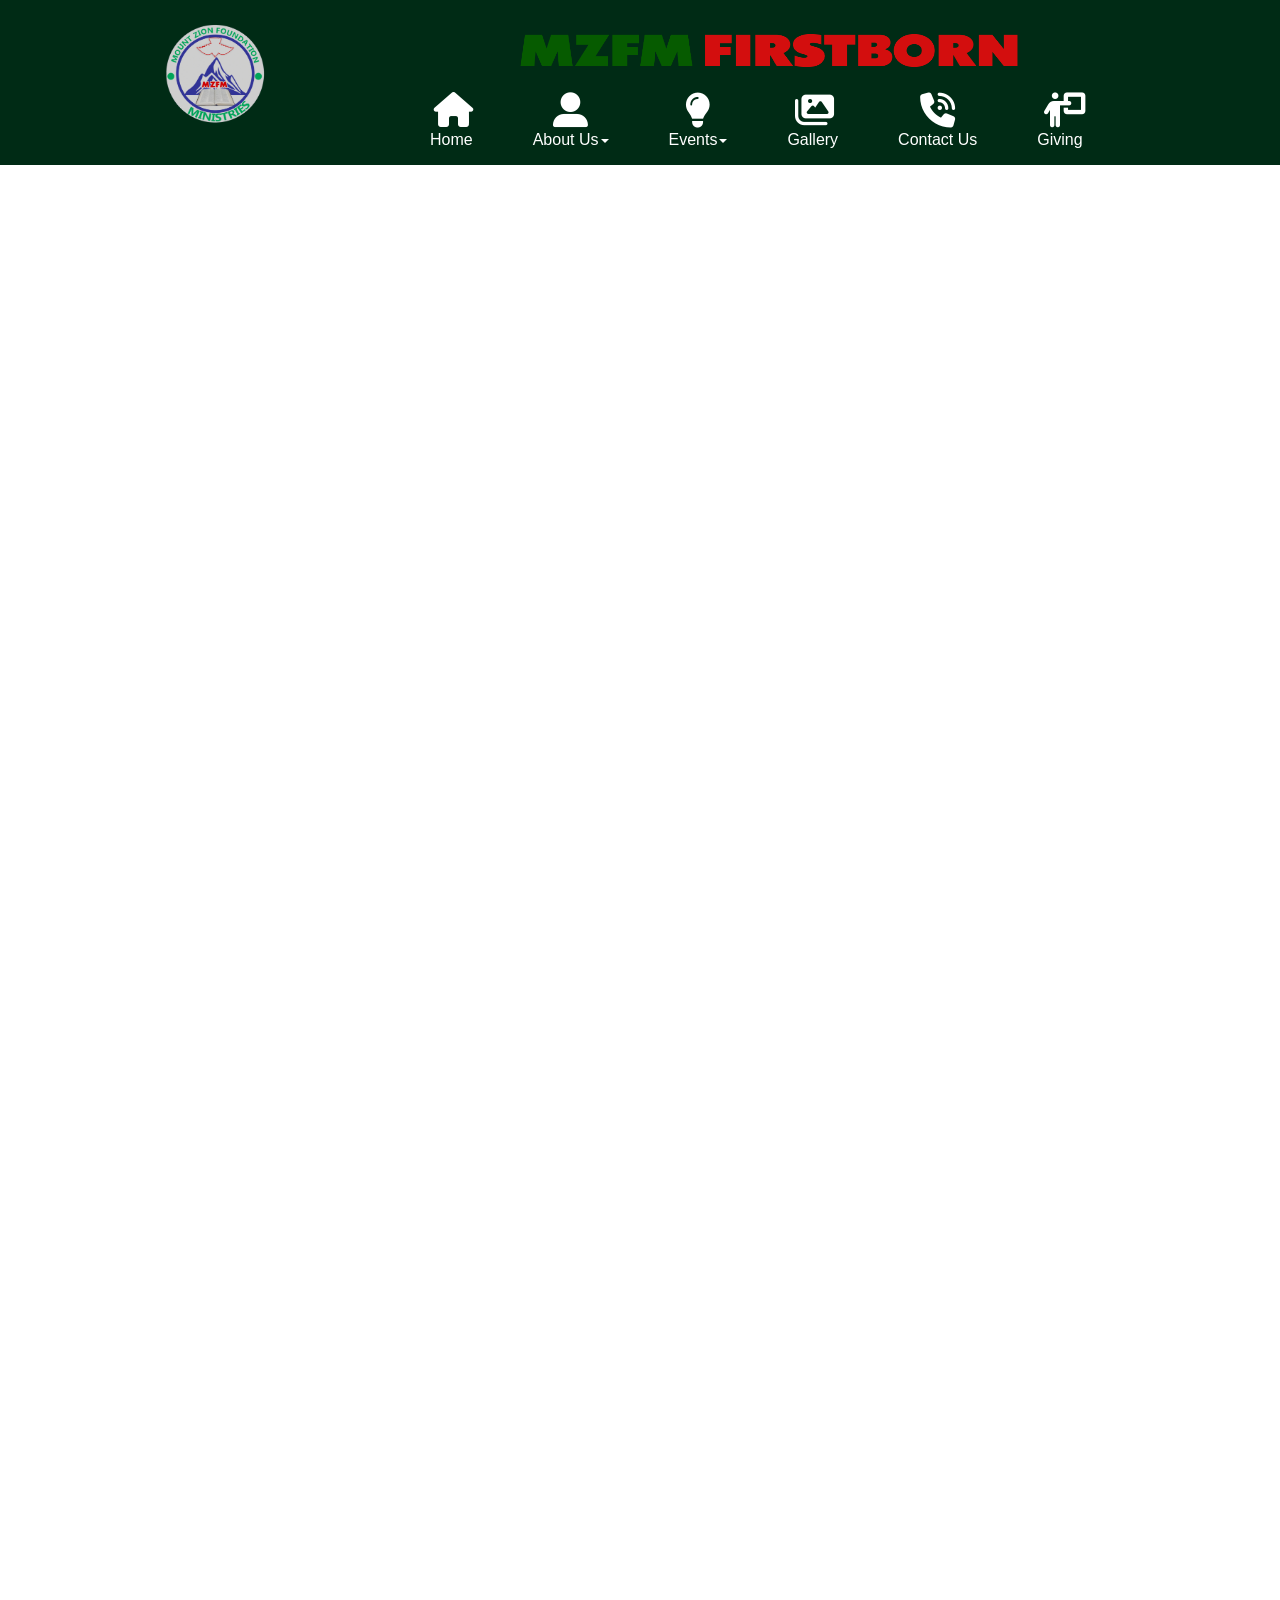
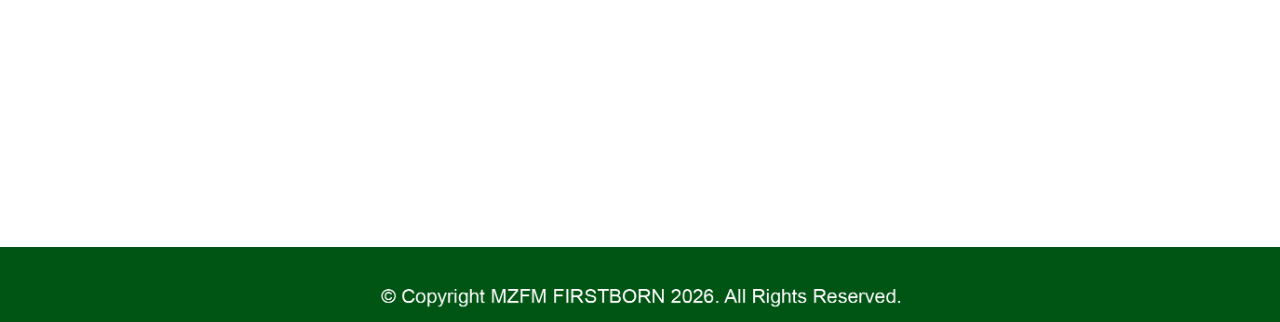
<file: Video-Events.html>
<!doctype html>
<html>
<head>
<meta charset="utf-8">
<title>Live Events</title>
<meta name="generator" content="WYSIWYG Web Builder 20 - https://www.wysiwygwebbuilder.com">
<meta name="viewport" content="width=device-width, initial-scale=1.0">
<link href="fontawesome6.min.css" rel="stylesheet">
<link href="Church_Website_Responsive_Adjusted_55.css" rel="stylesheet">
<link href="Video-Events.css" rel="stylesheet">
<script src="jquery-3.7.1.min.js"></script>
<script src="wb.overlay.min.js"></script>
<script>
$(document).ready(function()
{
   $('#OverlayMenu2-overlay').overlay({hideTransition:true});
   $('#OverlayMenu2').on('click', function(e)
   {
      $.overlay.toggle($('#OverlayMenu2-overlay'));
      return false;
   });
   $('#OverlayMenu1-overlay').overlay({hideTransition:true});
   $('#OverlayMenu1').on('click', function(e)
   {
      $.overlay.toggle($('#OverlayMenu1-overlay'));
      return false;
   });
});
</script>
</head>
<body>
<div id="PageHeader1">
<div id="PageHeader1_Container">
<div id="wb_Image1">
<a href="./index.html"><img src="images/Mount ZIon Logo.png" id="Image1" alt="" width="74" height="75"></a></div>
<div id="wb_Image2">
<a href="./index.html"><img src="images/Logo TEXT 333.png" id="Image2" alt="" width="538" height="124"></a></div>
<div id="wb_ResponsiveMenu1">
<label class="toggle" for="ResponsiveMenu1-submenu" id="ResponsiveMenu1-title"><span id="ResponsiveMenu1-icon"><span>&nbsp;</span><span>&nbsp;</span><span>&nbsp;</span></span></label>
<input type="checkbox" id="ResponsiveMenu1-submenu">
<ul class="ResponsiveMenu1" id="ResponsiveMenu1" role="menu">
<li role="menuitem"><a href="./index.html" class="nav-link"><i class="fa fa-home"></i><br>Home</a></li>
<li role="menuitem">
<label for="ResponsiveMenu1-submenu-0" class="toggle"><i class="fa fa-user-large"></i>About&nbsp;Us<span class="arrow-down"></span></label>
<a href="./About-Us.html" class="nav-link"><i class="fa fa-user-large"></i><br>About&nbsp;Us<span class="arrow-down"></span></a>
<input type="checkbox" id="ResponsiveMenu1-submenu-0">
<ul role="menu">
<li role="menuitem"><a href="./About-Us.html" class="nav-link">About&nbsp;Us</a></li>
<li role="menuitem"><a href="./Testimonies.html" class="nav-link">Testimonies</a></li>
</ul>
</li>
<li role="menuitem">
<label for="ResponsiveMenu1-submenu-1" class="toggle"><i class="fa fa-lightbulb"></i>Events<span class="arrow-down"></span></label>
<a href="./Events.html" class="nav-link"><i class="fa fa-lightbulb"></i><br>Events<span class="arrow-down"></span></a>
<input type="checkbox" id="ResponsiveMenu1-submenu-1">
<ul role="menu">
<li role="menuitem"><a href="./Events.html" class="nav-link">Events</a></li>
<li role="menuitem"><a href="./Video-Events.html" title="Live Events" class="nav-link">Live&nbsp;events</a></li>
<li role="menuitem"><a href="./Previous-Events.html" class="nav-link">Previous&nbsp;Events</a></li>
<li role="menuitem"><a href="./Daily-Nuggets.html" class="nav-link">Daily&nbsp;Nuggets</a></li>
</ul>
</li>
<li role="menuitem"><a href="./Gallery.html" class="nav-link"><i class="fa fa-images"></i><br>Gallery</a></li>
<li role="menuitem"><a href="./Contact-Us.html" class="nav-link"><i class="fa fa-phone-volume"></i><br>Contact&nbsp;Us</a></li>
<li role="menuitem"><a href="./Giving.html" class="nav-link"><i class="fa fa-person-chalkboard"></i><br>Giving</a></li>
</ul>
</div>
<div id="wb_OverlayMenu1">
<a href="#" id="OverlayMenu1">
<span class="line"></span>
<span class="line"></span>
<span class="line"></span>
</a>
</div>
<div id="wb_OverlayMenu2">
<a href="#" id="OverlayMenu2">
<span class="line"></span>
<span class="line"></span>
<span class="line"></span>
</a>
</div>
</div>
</div>

<div id="FlexContainer7">
<div id="wb_Text3">
<span style="color:#000000;font-family:Arial;font-size:16px;"><br><br><br><br><br><br><br><br></span>
</div>
</div>
<div id="FlexContainer1">
<iframe width="560" height="315" src="https://www.youtube.com/embed/-JG9MdV1fJc?si=iTCvW3PvPCZ9R_YW" title="YouTube video player" frameborder="0" allow="accelerometer; autoplay; clipboard-write; encrypted-media; gyroscope; picture-in-picture; web-share" referrerpolicy="strict-origin-when-cross-origin" allowfullscreen></iframe>
</div>
<div id="FlexContainer2">
<iframe width="560" height="315" src="https://www.youtube.com/embed/FI_GSf0lsBc?si=TfC2tftg5XDf0gyB" title="YouTube video player" frameborder="0" allow="accelerometer; autoplay; clipboard-write; encrypted-media; gyroscope; picture-in-picture; web-share" referrerpolicy="strict-origin-when-cross-origin" allowfullscreen></iframe>
</div>
<div id="FlexContainer3">
<iframe width="560" height="315" src="https://www.youtube.com/embed/0Nj_lQxi5nI?si=HTne045ybtcIKMxZ" title="YouTube video player" frameborder="0" allow="accelerometer; autoplay; clipboard-write; encrypted-media; gyroscope; picture-in-picture; web-share" referrerpolicy="strict-origin-when-cross-origin" allowfullscreen></iframe>
</div>
<div id="FlexContainer4">
<iframe width="560" height="315" src="https://www.youtube.com/embed/TkQmUEkio4o?si=GZ8ZQuNALedLVvNd" title="YouTube video player" frameborder="0" allow="accelerometer; autoplay; clipboard-write; encrypted-media; gyroscope; picture-in-picture; web-share" referrerpolicy="strict-origin-when-cross-origin" allowfullscreen></iframe>
</div>
<div id="FlexContainer5">
<iframe width="560" height="315" src="https://www.youtube.com/embed/hpy9ovzYw_A?si=OfDoVvo91gdxUwSl" title="YouTube video player" frameborder="0" allow="accelerometer; autoplay; clipboard-write; encrypted-media; gyroscope; picture-in-picture; web-share" referrerpolicy="strict-origin-when-cross-origin" allowfullscreen></iframe>
</div>
<div id="wb_LayoutGrid10">
<div id="LayoutGrid10">
<div class="row">
<div class="col-1">
<div id="wb_Image9">
<img src="images/copyright.png" id="Image9" alt="" width="940" height="77">
</div>
</div>
</div>
</div>
</div>
<div id="OverlayMenu2-overlay">
<div class="OverlayMenu2">
<ul class="drilldown-menu" role="menu">
<li><a role="menuitem" href="./index.html" class="OverlayMenu2-effect">Home</a></li>
<li><a role="menuitem" href="./About-Us.html" title="About Us" class="OverlayMenu2-effect">About&nbsp;Us</a></li>
<li><a role="menuitem" href="./Testimonies.html" title="Testimonies" class="OverlayMenu2-effect">Testimonies</a></li>
<li><a role="menuitem" href="./Events.html" title="Events" class="OverlayMenu2-effect">Events</a></li>
<li><a role="menuitem" href="./Video-Events.html" title="Live Events" class="OverlayMenu2-effect">Live&nbsp;Events</a></li>
<li><a role="menuitem" href="./Previous-Events.html" title="Previous Events" class="OverlayMenu2-effect">Previous&nbsp;Events</a></li>
<li><a role="menuitem" href="./Daily-Nuggets.html" title="Daily Nuggets" class="OverlayMenu2-effect">Daily&nbsp;Nuggets</a></li>
<li><a role="menuitem" href="./Gallery.html" title="Gallery" class="OverlayMenu2-effect">Gallery</a></li>
<li><a role="menuitem" href="./Contact-Us.html" title="Contact Us" class="OverlayMenu2-effect">Contact&nbsp;Us</a></li>
<li><a role="menuitem" href="./Giving.html" title="Giving" class="OverlayMenu2-effect">Giving</a></li>
   </ul>
</div>
<a class="close-button" id="OverlayMenu2-close" href="#" role="button" aria-hidden="true"><span></span></a>
</div>
<div id="OverlayMenu1-overlay">
<div class="OverlayMenu1">
<ul class="drilldown-menu" role="menu">
<li><a role="menuitem" href="./index.html" class="OverlayMenu1-effect">Home</a></li>
<li><a role="menuitem" href="./About-Us.html" title="About Us" class="OverlayMenu1-effect">About&nbsp;Us</a></li>
<li><a role="menuitem" href="./Testimonies.html" title="Testimonies" class="OverlayMenu1-effect">Testimonies</a></li>
<li><a role="menuitem" href="./Events.html" title="Events" class="OverlayMenu1-effect">Events</a></li>
<li><a role="menuitem" href="./Video-Events.html" title="Live Events" class="OverlayMenu1-effect">Live&nbsp;Events</a></li>
<li><a role="menuitem" href="./Previous-Events.html" title="Previous Events" class="OverlayMenu1-effect">Previous&nbsp;Events</a></li>
<li><a role="menuitem" href="./Daily-Nuggets.html" title="Daily Nuggets" class="OverlayMenu1-effect">Daily&nbsp;Nuggets</a></li>
<li><a role="menuitem" href="./Gallery.html" title="Gallery" class="OverlayMenu1-effect">Gallery</a></li>
<li><a role="menuitem" href="./Contact-Us.html" title="Contact Us" class="OverlayMenu1-effect">Contact&nbsp;Us</a></li>
<li><a role="menuitem" href="./Giving.html" title="Giving" class="OverlayMenu1-effect">Giving</a></li>
   </ul>
</div>
<a class="close-button" id="OverlayMenu1-close" href="#" role="button" aria-hidden="true"><span></span></a>
</div>
</body>
</html>
</file>
<file: Church_Website_Responsive_Adjusted_55.css>
@keyframes animate-fade-in-left
{
   0% { transform: translate(-100px,0px) rotate(0deg) ; opacity: 0;  }
   100% { transform: translate(0px,0px) rotate(0deg) ; opacity: 1;  }
}
@keyframes animate-fade-in-right
{
   0% { transform: translate(100px,0px) rotate(0deg) ; opacity: 0;  }
   100% { transform: translate(0px,0px) rotate(0deg) ; opacity: 1;  }
}
@keyframes animate-fade-in-up
{
   0% { transform: translate(0px,100px) rotate(0deg) ; opacity: 0;  }
   100% { transform: translate(0px,0px) rotate(0deg) ; opacity: 1;  }
}
h1, .h1
{
   font-family: Arial;
   font-weight: bold;
   font-size: 32px;
   text-decoration: none;
   color: #000000;
   --color: #000000;
   background-color: transparent;
   margin: 0 0 0 0;
   padding: 0 0 0 0;
   display: inline-block;
}
h2, .h2
{
   font-family: Arial;
   font-weight: bold;
   font-size: 27px;
   text-decoration: none;
   color: #000000;
   --color: #000000;
   background-color: transparent;
   margin: 0 0 0 0;
   padding: 0 0 0 0;
   display: inline-block;
}
h3, .h3
{
   font-family: Arial;
   font-weight: bold;
   font-size: 24px;
   text-decoration: none;
   color: #000000;
   --color: #000000;
   background-color: transparent;
   margin: 0 0 0 0;
   padding: 0 0 0 0;
   display: inline-block;
}
h4, .h4
{
   font-family: Arial;
   font-weight: bold;
   font-size: 21px;
   font-style: italic;
   text-decoration: none;
   color: #000000;
   --color: #000000;
   background-color: transparent;
   margin: 0 0 0 0;
   padding: 0 0 0 0;
   display: inline-block;
}
h5, .h5
{
   font-family: Arial;
   font-weight: bold;
   font-size: 19px;
   text-decoration: none;
   color: #000000;
   --color: #000000;
   background-color: transparent;
   margin: 0 0 0 0;
   padding: 0 0 0 0;
   display: inline-block;
}
h6, .h6
{
   font-family: Arial;
   font-weight: bold;
   font-size: 16px;
   text-decoration: none;
   color: #000000;
   --color: #000000;
   background-color: transparent;
   margin: 0 0 0 0;
   padding: 0 0 0 0;
   display: inline-block;
}
.CustomStyle
{
   font-family: "Courier New";
   font-weight: bold;
   font-size: 16px;
   text-decoration: none;
   color: #2E74B5;
   --color: #2E74B5;
   background-color: transparent;
}
@media only screen and (min-width: 1024px)
{
}
@media only screen and (min-width: 1024px) and (max-width: 1023px)
{
}
@media only screen and (min-width: 480px) and (max-width: 1023px)
{
}
@media only screen and (max-width: 479px)
{
}
</file>
<file: About-Us.css>
body
{
   background-color: #FFFFFF;
   color: #000000;
   font-family: Arial;
   font-weight: normal;
   font-size: 16px;
   line-height: 1.1875;
   margin: 0;
   padding: 0;
}
#PageHeader1
{
   background-color: #002B15;
   background-image: none;
   border-radius: 0px;
   box-sizing: border-box;
}
#wb_Image1
{
   vertical-align: top;
}
#Image1
{
   border: 0px solid #000000;
   border-radius: 0px;
   box-sizing: border-box;
   padding: 0;
   margin: 0;
   left: 0;
   top: 0;
   width: 100%;
   height: 100%;
}
#wb_Image2
{
   vertical-align: top;
}
#Image2
{
   border: 0px solid #000000;
   border-radius: 0px;
   box-sizing: border-box;
   padding: 0;
   margin: 0;
   left: 0;
   top: 0;
   width: 100%;
   height: 100%;
}
#wb_ResponsiveMenu1
{
   display: block;
   font-family: Arial;
   font-weight: normal;
   text-align: left;
   width: 100%;
}
#ResponsiveMenu1
{
   background-color: rgba(13,110,253,0.00);
   height: 84px;
}
#wb_ResponsiveMenu1 ul
{
   list-style: none;
   margin: 0;
   padding: 0;
   position: relative;
}
#wb_ResponsiveMenu1 ul:after
{
   clear: both;
   content: "";
   display: block;
}
#wb_ResponsiveMenu1 ul li
{
   border-radius: 0;
   display: list-item;
   float: left;
   list-style: none;
   z-index: 9999;
}
#wb_ResponsiveMenu1 ul li i
{
   font-size: 35px;
   width: 35px;
   margin-bottom: 2px;
}
#wb_ResponsiveMenu1 ul li a
{
   background-color: rgba(13,110,253,0.00);
   color: #FFFFFF;
   font-family: Arial;
   font-weight: normal;
   font-size: 16px;
   font-style: normal;
   text-decoration: none;
   text-transform: none;
   padding: 15px 30px 15px 30px;
   text-align: center;
}
#wb_ResponsiveMenu1 > ul > li > a 
{
   height: 54px;
}
.ResponsiveMenu1 a 
{
   display: block;
}
#wb_ResponsiveMenu1 li:hover > a, #wb_ResponsiveMenu1 li .active
{
   background-color: rgba(0,43,21,0.00);
   color: #FFFF00;
}
#wb_ResponsiveMenu1 ul ul
{
   display: none;
   position: absolute;
   top: 84px;
}
#wb_ResponsiveMenu1 ul li:hover > ul
{
   display: list-item;
}
#wb_ResponsiveMenu1 ul ul li 
{
   float: none;
   position: relative;
   width: 219px;
}
#wb_ResponsiveMenu1 ul ul li a
{
   background-color: #002B15;
   border: 0px solid #0D6EFD;
   color: #FFFFFF;
}
#wb_ResponsiveMenu1 ul ul li:hover > a, #wb_ResponsiveMenu1 ul ul li .active
{
   background-color: #002B15;
   color: #FFFF00;
}
#wb_ResponsiveMenu1 ul ul li i 
{
   margin-right: 11px;
   vertical-align: middle;
}
#wb_ResponsiveMenu1 ul ul li a 
{
   padding-top: 15px;
   padding-right: 20px;
   padding-bottom: 15px;
   text-align: left;
   vertical-align: middle;
}
#wb_ResponsiveMenu1 ul ul ul li 
{
   left: 219px;
   position: relative;
   top: -84px;
}
#wb_ResponsiveMenu1 .arrow-down 
{
   display: inline-block;
   width: 0;
   height: 0;
   margin-left: 2px;
   vertical-align: middle;
   border-top: 4px solid #FFFFFF;
   border-right: 4px solid transparent;
   border-left: 4px solid transparent;
   border-bottom: 0 dotted;
}
#wb_ResponsiveMenu1 .arrow-left 
{
   display: inline-block;
   width: 0;
   height: 0;
   margin-left: 2px;
   vertical-align: middle;
   border-left: 4px solid #FFFFFF;
   border-top: 4px solid transparent;
   border-bottom: 4px solid transparent;
   border-right: 0 dotted;
}
#wb_ResponsiveMenu1 li:hover > a .arrow-down, #wb_ResponsiveMenu1 li .active .arrow-down
{ 
   border-top-color: #FFFF00;
}
#wb_ResponsiveMenu1 ul ul li:hover > a .arrow-left, #wb_ResponsiveMenu1 ul ul li .active .arrow-left
{ 
   border-left-color: #FFFF00;
}
#wb_ResponsiveMenu1 .toggle,[id^=ResponsiveMenu1-submenu]
{
   display: none;
}
@media all and (max-width:800px) 
{
#wb_ResponsiveMenu1
{
   margin: 0;
   text-align: left;
}
#wb_ResponsiveMenu1 ul li a, #wb_ResponsiveMenu1 .toggle
{
   font-size: 16px;
   font-weight: normal;
   font-style: normal;
   text-decoration: none;
   text-transform: none;
   padding: 15px 20px 15px 20px;
}
#wb_ResponsiveMenu1 .toggle + a
{
   display: none !important;
}
.ResponsiveMenu1 
{
   display: none;
   z-index: 9999;
}
#ResponsiveMenu1 
{
   background-color: transparent;
}
#wb_ResponsiveMenu1 > ul > li > a 
{
   height: auto !important;
   margin: 0;
}
#wb_ResponsiveMenu1 .toggle 
{
   display: block;
   background-color: rgba(13,110,253,0.00);
   color: #FFFFFF;
   padding: 0 20px 0 20px;
   line-height: 65px;
   text-decoration: none;
   border: none;
}
#wb_ResponsiveMenu1 .toggle:hover
{
   background-color: rgba(0,43,21,0.00);
   color: #FFFF00;
}
[id^=ResponsiveMenu1-submenu]:checked + ul 
{
   display: block !important;
}
#ResponsiveMenu1-title
{
   height: 84px !important;
   line-height: 84px !important;
   text-align: right;
}
#wb_ResponsiveMenu1 ul li 
{
   display: block;
   width: 100% !important;
   text-align: center;
}
#wb_ResponsiveMenu1 ul ul .toggle,
#wb_ResponsiveMenu1 ul ul a 
{
   padding: 0 40px;
}
#wb_ResponsiveMenu1 a:hover,
#wb_ResponsiveMenu1 ul ul ul a 
{
   background-color: #002B15;
   color: #FFFFFF;
}
#wb_ResponsiveMenu1 ul li ul li .toggle,
#wb_ResponsiveMenu1 ul ul a 
{
   background-color: #002B15;
   color: #FFFFFF;
}
#wb_ResponsiveMenu1 ul ul ul a 
{
   padding: 15px 20px 15px 60px;
}
#wb_ResponsiveMenu1 ul li a 
{
   text-align: center;
}
#wb_ResponsiveMenu1 ul li a br 
{
   display: none;
}
#wb_ResponsiveMenu1 ul li i 
{
   margin-right: 11px;
}
#wb_ResponsiveMenu1 ul ul 
{
   float: none;
   position: static;
}
#wb_ResponsiveMenu1 ul ul li:hover > ul,
#wb_ResponsiveMenu1 ul li:hover > ul 
{
   display: none;
}
#wb_ResponsiveMenu1 ul ul li 
{
   display: block;
   width: 100%;
}
#wb_ResponsiveMenu1 ul ul ul li 
{
   position: static;
}
#ResponsiveMenu1-icon 
{
   display: block;
   position: absolute;
   left: 30px;
   top: 30px;
   user-select: none;
}
#ResponsiveMenu1-icon span 
{
   display: block;
   margin-top: 4px;
   height: 2px;
   background-color: #FFFFFF;
   color: #FFFFFF;
   width: 24px;
}
#wb_ResponsiveMenu1 ul li ul li .toggle:hover
{
   background-color: #002B15;
   color: #FFFF00;
}
#wb_ResponsiveMenu1 .toggle .arrow-down 
{
   border-top-color: #FFFFFF;
}
#wb_ResponsiveMenu1 .toggle:hover .arrow-down, #wb_ResponsiveMenu1 li .active .arrow-down
{
   border-top-color: #FFFF00;
}
#wb_ResponsiveMenu1 ul li ul li .toggle .arrow-down 
{
   border-top-color: #FFFFFF;
}
#wb_ResponsiveMenu1 ul li ul li .toggle:hover .arrow-down, #wb_ResponsiveMenu1 ul li ul li .active .arrow-down
{
   border-top-color: #FFFF00;
}
}
#wb_OverlayMenu2
{
   margin: 0;
}
#OverlayMenu2
{
   background-color: #0D6EFD;
   background-image: none;
   border: 0px solid #0D6EFD;
   border-radius: 0px;
   cursor: pointer;
   user-select: none;
}
#OverlayMenu2:hover
{
   background-color: #0B5ED7;
   background-image: none;
   border-color: #0A58CA;
}
#OverlayMenu2
{
   display: block;
   width: 118px;
   height: 90px;
   position: absolute;
   overflow: hidden;
}
#OverlayMenu2 .line
{
   width: 25px;
   border-radius: 2px;
   height: 5px;
   background: #FFFFFF;
   display: block;
   margin: 5px auto;
   transition: all 500ms linear;
}
#OverlayMenu2 .line:first-child
{
   margin-top: 32px;
}
#OverlayMenu2-close
{
   background: transparent;
   font-size: 10px;
   height: 2.8em; 
   outline: none;
   position: absolute;
   right: 10px;
   text-align: left;
   top: 10px;
   width: 3em; 
}
#OverlayMenu2-close:before, #OverlayMenu2-close:after
{
   background: #FFFFFF;
   content: "";
   display: block;
   height: 0.6em;
   left: 0;
   opacity: 1;
   position: absolute;
   top: 0;
   width: 100%;
}
#OverlayMenu2-close span
{
   background: #FFFFFF;
   height: 0.6em;
   margin-top: -0.3em;
   position: absolute;
   top: 50%;
   transform-origin: 50% 50%;
   width: 100%;
}
#OverlayMenu2-close span::after
{
   background: #FFFFFF;
   content: "";
   display: block;
   height: 0.6em;
   position: absolute;
   transform-origin: 50% 50%;
   width: 100%;
}
#OverlayMenu2-close:before
{
   margin-top: -0.3em;
   opacity: 0;
   top: 50%;
}
#OverlayMenu2-close:after
{
   bottom: 50%;
   opacity: 0;
}
#OverlayMenu2-close span
{
   background: #FFFFFF;
   transform: rotate(-45deg);
}
#OverlayMenu2-close span:after
{
   background: #FFFFFF;
   transform: rotate(-90deg);
}
#OverlayMenu2-overlay
{
   display: flex;
   align-items: center;
   justify-content: center;
   height: 100%;
   left: 0;
   overflow-y: auto;
   position: fixed;
   top: 0;
   width: 100%;
   z-index: -1;
   background-color: rgba(13,110,253,0.87);
}
#OverlayMenu2-overlay ul
{
   font-family: Arial;
   font-weight: normal;
   font-style: normal;
   font-size: 19px;
   text-decoration: none;
   text-transform: none;
   list-style: none;
   margin: 0;
   padding: 0;
}
.OverlayMenu2
{
   display: flex;
   justify-content: center;
   align-items: center;
   flex-direction: row;
   width: 100%;
   max-width: 970px;
}
.OverlayMenu2 a
{
   text-decoration: none;
}
.OverlayMenu2 ul
{
   list-style: none;
   padding: 0;
   text-align: center;
}
.OverlayMenu2 li
{
   position: relative;
}
.OverlayMenu2 li a
{
   display: block;
   position: relative;
   padding: 10px 15px 10px 15px;
   color: #FFFFFF;
   outline: none;
}
.OverlayMenu2 li a:hover
{
   color: #FFFFFF;
   background-color: #0B5ED7;
}
#OverlayMenu2-overlay
{
   visibility: hidden;
   width: 0;
   left: 50%;
   transform: translateX(-50%);
   transition: width 400ms 0.3s, visibility 0s 700ms;
}
#OverlayMenu2-overlay.show
{
   visibility: visible;
   width: 100%;
   transition: width 400ms;
}
#OverlayMenu2-overlay .OverlayMenu2
{
   opacity: 0;
   transition: opacity 0.3s 400ms;
}
#OverlayMenu2-overlay.show .OverlayMenu2
{
   opacity: 1;
   transition-delay: 400ms;
}
#OverlayMenu2-overlay.hide .OverlayMenu2
{
   transition-delay: 0s;
}
#OverlayMenu2-overlay .overlay-icon
{
   margin: 0 10px 0 0 ;
}
#OverlayMenu2-social
{
   padding: 40px 0 0 0;
}
#OverlayMenu2-social .social-icon 
{
   border-radius: 50%;
   background-color: #FFFFFF;
   color: #0D6EFD;
   display: inline-block;
   font-size: 19px;
   margin: 0 .5em;
   padding: 7px;
   transition: all .2s linear 0s;
   width: 19px;
}
#OverlayMenu2-social .social-icon:hover 
{
   background-color: #FFFFFF;
   color: #0B5ED7;
}
.OverlayMenu2-effect
{
   transition: all 500ms linear;
}
#wb_OverlayMenu1
{
   margin: 0;
}
#OverlayMenu1
{
   background-color: #0D6EFD;
   background-image: none;
   border: 0px solid #0D6EFD;
   border-radius: 0px;
   cursor: pointer;
   user-select: none;
}
#OverlayMenu1:hover
{
   background-color: #0B5ED7;
   background-image: none;
   border-color: #0A58CA;
}
#OverlayMenu1
{
   display: block;
   width: 118px;
   height: 90px;
   position: absolute;
   overflow: hidden;
}
#OverlayMenu1 .line
{
   width: 25px;
   border-radius: 2px;
   height: 5px;
   background: #FFFFFF;
   display: block;
   margin: 5px auto;
   transition: all 500ms linear;
}
#OverlayMenu1 .line:first-child
{
   margin-top: 32px;
}
#OverlayMenu1-close
{
   background: transparent;
   font-size: 10px;
   height: 2.8em; 
   outline: none;
   position: absolute;
   right: 10px;
   text-align: left;
   top: 10px;
   width: 3em; 
}
#OverlayMenu1-close:before, #OverlayMenu1-close:after
{
   background: #FFFFFF;
   content: "";
   display: block;
   height: 0.6em;
   left: 0;
   opacity: 1;
   position: absolute;
   top: 0;
   width: 100%;
}
#OverlayMenu1-close span
{
   background: #FFFFFF;
   height: 0.6em;
   margin-top: -0.3em;
   position: absolute;
   top: 50%;
   transform-origin: 50% 50%;
   width: 100%;
}
#OverlayMenu1-close span::after
{
   background: #FFFFFF;
   content: "";
   display: block;
   height: 0.6em;
   position: absolute;
   transform-origin: 50% 50%;
   width: 100%;
}
#OverlayMenu1-close:before
{
   margin-top: -0.3em;
   opacity: 0;
   top: 50%;
}
#OverlayMenu1-close:after
{
   bottom: 50%;
   opacity: 0;
}
#OverlayMenu1-close span
{
   background: #FFFFFF;
   transform: rotate(-45deg);
}
#OverlayMenu1-close span:after
{
   background: #FFFFFF;
   transform: rotate(-90deg);
}
#OverlayMenu1-overlay
{
   display: flex;
   align-items: center;
   justify-content: center;
   height: 100%;
   left: 0;
   overflow-y: auto;
   position: fixed;
   top: 0;
   width: 100%;
   z-index: -1;
   background-color: rgba(13,110,253,0.87);
}
#OverlayMenu1-overlay ul
{
   font-family: Arial;
   font-weight: normal;
   font-style: normal;
   font-size: 19px;
   text-decoration: none;
   text-transform: none;
   list-style: none;
   margin: 0;
   padding: 0;
}
.OverlayMenu1
{
   display: flex;
   justify-content: center;
   align-items: center;
   flex-direction: row;
   width: 100%;
   max-width: 970px;
}
.OverlayMenu1 a
{
   text-decoration: none;
}
.OverlayMenu1 ul
{
   list-style: none;
   padding: 0;
   text-align: center;
}
.OverlayMenu1 li
{
   position: relative;
}
.OverlayMenu1 li a
{
   display: block;
   position: relative;
   padding: 10px 15px 10px 15px;
   color: #FFFFFF;
   outline: none;
}
.OverlayMenu1 li a:hover
{
   color: #FFFFFF;
   background-color: #0B5ED7;
}
#OverlayMenu1-overlay
{
   visibility: hidden;
   width: 0;
   left: 50%;
   transform: translateX(-50%);
   transition: width 400ms 0.3s, visibility 0s 700ms;
}
#OverlayMenu1-overlay.show
{
   visibility: visible;
   width: 100%;
   transition: width 400ms;
}
#OverlayMenu1-overlay .OverlayMenu1
{
   opacity: 0;
   transition: opacity 0.3s 400ms;
}
#OverlayMenu1-overlay.show .OverlayMenu1
{
   opacity: 1;
   transition-delay: 400ms;
}
#OverlayMenu1-overlay.hide .OverlayMenu1
{
   transition-delay: 0s;
}
#OverlayMenu1-overlay .overlay-icon
{
   margin: 0 10px 0 0 ;
}
#OverlayMenu1-social
{
   padding: 40px 0 0 0;
}
#OverlayMenu1-social .social-icon 
{
   border-radius: 50%;
   background-color: #FFFFFF;
   color: #0D6EFD;
   display: inline-block;
   font-size: 19px;
   margin: 0 .5em;
   padding: 7px;
   transition: all .2s linear 0s;
   width: 19px;
}
#OverlayMenu1-social .social-icon:hover 
{
   background-color: #FFFFFF;
   color: #0B5ED7;
}
.OverlayMenu1-effect
{
   transition: all 500ms linear;
}
#wb_LayoutGrid2
{
   clear: both;
   position: fixed;
   left: 0;
   top: 0;
   z-index: 7777;
   table-layout: fixed;
   display: none;
   text-align: center;
   width: 100%;
   background-color: #005414;
   background-image: none;
   border: 0px solid #DEE2E6;
   border-radius: 0px;
   box-sizing: border-box;
   margin: 0;
}
#LayoutGrid2
{
   box-sizing: border-box;
   padding: 10px 15px 0 15px;
   margin-right: auto;
   margin-left: auto;
   max-width: 1024px;
}
#LayoutGrid2 > .row
{
   margin-right: -15px;
   margin-left: -15px;
}
#LayoutGrid2 > .row > .col-1
{
   box-sizing: border-box;
   font-size: 0;
   min-height: 1px;
   padding-right: 15px;
   padding-left: 15px;
   position: relative;
}
#LayoutGrid2 > .row > .col-1
{
   float: left;
}
#LayoutGrid2 > .row > .col-1
{
   background-color: transparent;
   background-image: none;
   border: 0px solid #FFFFFF;
   border-radius: 0px;
   width: 100%;
   text-align: left;
}
#LayoutGrid2 > .row > .col-1 > .col-1-padding
{
   box-sizing: border-box;
   width: 100%;
   padding: 5px 0 5px 0;
}
#LayoutGrid2:before,
#LayoutGrid2:after,
#LayoutGrid2 .row:before,
#LayoutGrid2 .row:after
{
   display: table;
   content: " ";
}
#LayoutGrid2:after,
#LayoutGrid2 .row:after
{
   clear: both;
}
@media (max-width: 480px)
{
#LayoutGrid2 > .row > .col-1
{
   float: none;
   width: 100% !important;
}
}
#wb_ResponsiveMenu2
{
   display: block;
   background-color: rgba(0,128,41,0.00);
   font-family: "Arial Black";
   font-weight: bold;
   text-align: center;
   width: 100%;
   z-index: 1111 !important;
}
#ResponsiveMenu2
{
   display: inline-block;
   background-color: rgba(0,128,41,0.00);
   height: 75px;
}
#wb_ResponsiveMenu2 ul
{
   list-style: none;
   margin: 0;
   padding: 0;
   position: relative;
}
#wb_ResponsiveMenu2 ul:after
{
   clear: both;
   content: "";
   display: block;
}
#wb_ResponsiveMenu2 ul li
{
   border-radius: 0;
   display: list-item;
   float: left;
   list-style: none;
   z-index: 9999;
}
#wb_ResponsiveMenu2 ul li i
{
   font-size: 20px;
   width: 20px;
   margin-bottom: 2px;
}
#wb_ResponsiveMenu2 ul li a
{
   background-color: rgba(0,128,41,0.00);
   color: #FFFFFF;
   font-family: "Arial Black";
   font-weight: bold;
   font-size: 17px;
   font-style: normal;
   text-decoration: none;
   text-transform: none;
   padding: 15px 30px 15px 30px;
   text-align: center;
}
#wb_ResponsiveMenu2 > ul > li > a 
{
   height: 45px;
}
.ResponsiveMenu2 a 
{
   display: block;
}
#wb_ResponsiveMenu2 li:hover > a, #wb_ResponsiveMenu2 li .active
{
   background-color: #00FF00;
   color: #FFFFFF;
}
#wb_ResponsiveMenu2 ul ul
{
   display: none;
   position: absolute;
   top: 75px;
}
#wb_ResponsiveMenu2 ul li:hover > ul
{
   display: list-item;
}
#wb_ResponsiveMenu2 ul ul li 
{
   float: none;
   position: relative;
   width: 272px;
}
#wb_ResponsiveMenu2 ul ul li a
{
   background-color: #005414;
   border: 0px solid #005414;
   color: #FFFFFF;
}
#wb_ResponsiveMenu2 ul ul li:hover > a, #wb_ResponsiveMenu2 ul ul li .active
{
   background-color: #00FF00;
   color: #FFFFFF;
}
#wb_ResponsiveMenu2 ul ul li i 
{
   margin-right: 6px;
   vertical-align: middle;
}
#wb_ResponsiveMenu2 ul ul li a 
{
   padding-top: 15px;
   padding-right: 20px;
   padding-bottom: 15px;
   text-align: left;
   vertical-align: middle;
}
#wb_ResponsiveMenu2 ul ul ul li 
{
   left: 272px;
   position: relative;
   top: -75px;
}
#wb_ResponsiveMenu2 .arrow-down 
{
   display: inline-block;
   width: 0;
   height: 0;
   margin-left: 2px;
   vertical-align: middle;
   border-top: 4px solid #FFFFFF;
   border-right: 4px solid transparent;
   border-left: 4px solid transparent;
   border-bottom: 0 dotted;
}
#wb_ResponsiveMenu2 .arrow-left 
{
   display: inline-block;
   width: 0;
   height: 0;
   margin-left: 2px;
   vertical-align: middle;
   border-left: 4px solid #FFFFFF;
   border-top: 4px solid transparent;
   border-bottom: 4px solid transparent;
   border-right: 0 dotted;
}
#wb_ResponsiveMenu2 li:hover > a .arrow-down, #wb_ResponsiveMenu2 li .active .arrow-down
{ 
   border-top-color: #FFFFFF;
}
#wb_ResponsiveMenu2 ul ul li:hover > a .arrow-left, #wb_ResponsiveMenu2 ul ul li .active .arrow-left
{ 
   border-left-color: #FFFFFF;
}
#wb_ResponsiveMenu2 .toggle,[id^=ResponsiveMenu2-submenu]
{
   display: none;
}
@media all and (max-width:855px) 
{
#wb_ResponsiveMenu2
{
   margin: 0;
   text-align: left;
}
#wb_ResponsiveMenu2 ul li a, #wb_ResponsiveMenu2 .toggle
{
   font-size: 17px;
   font-weight: bold;
   font-style: normal;
   text-decoration: none;
   text-transform: none;
   padding: 15px 20px 15px 20px;
}
#wb_ResponsiveMenu2 .toggle + a
{
   display: none !important;
}
.ResponsiveMenu2 
{
   display: none;
   z-index: 9999;
}
#ResponsiveMenu2 
{
   background-color: transparent;
   display: none;
}
#wb_ResponsiveMenu2 > ul > li > a 
{
   height: auto !important;
   margin: 0;
}
#wb_ResponsiveMenu2 .toggle 
{
   display: block;
   background-color: rgba(0,128,41,0.00);
   color: #FFFFFF;
   padding: 0 20px 0 20px;
   line-height: 54px;
   text-decoration: none;
   border: none;
   position: relative;
}
#wb_ResponsiveMenu2 .toggle:hover
{
   background-color: #00FF00;
   color: #FFFFFF;
}
[id^=ResponsiveMenu2-submenu]:checked + ul 
{
   display: block !important;
}
#ResponsiveMenu2-title
{
   height: 75px !important;
   line-height: 75px !important;
   text-align: right;
}
#wb_ResponsiveMenu2 ul li 
{
   display: block;
   width: 100% !important;
   text-align: left;
}
#wb_ResponsiveMenu2 ul ul .toggle,
#wb_ResponsiveMenu2 ul ul a 
{
   padding: 0 40px;
}
#wb_ResponsiveMenu2 a:hover,
#wb_ResponsiveMenu2 ul ul ul a 
{
   background-color: #005414;
   color: #FFFFFF;
}
#wb_ResponsiveMenu2 ul li ul li .toggle,
#wb_ResponsiveMenu2 ul ul a 
{
   background-color: #005414;
   color: #FFFFFF;
}
#wb_ResponsiveMenu2 ul ul ul a 
{
   padding: 15px 20px 15px 60px;
}
#wb_ResponsiveMenu2 ul li a 
{
   text-align: left;
}
#wb_ResponsiveMenu2 ul li a br 
{
   display: none;
}
#wb_ResponsiveMenu2 ul li i 
{
   margin-right: 6px;
}
#wb_ResponsiveMenu2 ul ul 
{
   float: none;
   position: static;
}
#wb_ResponsiveMenu2 ul ul li:hover > ul,
#wb_ResponsiveMenu2 ul li:hover > ul 
{
   display: none;
}
#wb_ResponsiveMenu2 ul ul li 
{
   display: block;
   width: 100%;
}
#wb_ResponsiveMenu2 ul ul ul li 
{
   position: static;
}
#ResponsiveMenu2-icon 
{
   display: block;
   position: absolute;
   left: 30px;
   top: 25px;
   user-select: none;
}
#ResponsiveMenu2-icon span 
{
   display: block;
   margin-top: 4px;
   height: 2px;
   background-color: #FFFFFF;
   color: #FFFFFF;
   width: 24px;
}
#wb_ResponsiveMenu2 ul li ul li .toggle:hover
{
   background-color: #00FF00;
   color: #FFFFFF;
}
#wb_ResponsiveMenu2 .toggle .arrow-down 
{
   border-top-color: #FFFFFF;
}
#wb_ResponsiveMenu2 .toggle:hover .arrow-down, #wb_ResponsiveMenu2 li .active .arrow-down
{
   border-top-color: #FFFFFF;
}
#wb_ResponsiveMenu2 ul li ul li .toggle .arrow-down 
{
   border-top-color: #FFFFFF;
}
#wb_ResponsiveMenu2 ul li ul li .toggle:hover .arrow-down, #wb_ResponsiveMenu2 ul li ul li .active .arrow-down
{
   border-top-color: #FFFFFF;
}
}
#wb_LayoutGrid4
{
   clear: both;
   position: relative;
   table-layout: fixed;
   display: table;
   text-align: center;
   width: 100%;
   background-color: transparent;
   background-image: url('images/About Me BG Picture.png');
   background-repeat: repeat;
   background-position: left top;
   background-attachment: fixed;
   background-position: 50% 0;
   background-size: cover;
   border: 0px solid #DEE2E6;
   border-radius: 0px;
   box-sizing: border-box;
   margin: 0;
}
#LayoutGrid4
{
   box-sizing: border-box;
   padding: 70px 15px 70px 15px;
   margin-right: auto;
   margin-left: auto;
   max-width: 1024px;
}
#LayoutGrid4 > .row
{
   margin-right: -15px;
   margin-left: -15px;
}
#LayoutGrid4 > .row > .col-1
{
   box-sizing: border-box;
   font-size: 0;
   min-height: 1px;
   padding-right: 15px;
   padding-left: 15px;
   position: relative;
}
#LayoutGrid4 > .row > .col-1
{
   float: left;
}
#LayoutGrid4 > .row > .col-1
{
   background-color: transparent;
   background-image: none;
   border: 0px solid #FFFFFF;
   border-radius: 0px;
   width: 100%;
   text-align: left;
}
#LayoutGrid4:before,
#LayoutGrid4:after,
#LayoutGrid4 .row:before,
#LayoutGrid4 .row:after
{
   display: table;
   content: " ";
}
#LayoutGrid4:after,
#LayoutGrid4 .row:after
{
   clear: both;
}
@media (max-width: 480px)
{
#LayoutGrid4 > .row > .col-1
{
   float: none;
   width: 100% !important;
}
}
#wb_LayoutGrid5
{
   clear: both;
   position: relative;
   table-layout: fixed;
   display: table;
   text-align: center;
   width: 100%;
   background-color: #FFFFFF;
   background-image: none;
   border: 0px solid #DEE2E6;
   border-radius: 0px;
   box-sizing: border-box;
   margin: 0;
}
#LayoutGrid5
{
   box-sizing: border-box;
   padding: 0 15px 0 15px;
   margin-right: auto;
   margin-left: auto;
}
#LayoutGrid5 > .row
{
   margin-right: -15px;
   margin-left: -15px;
}
#LayoutGrid5 > .row > .col-1
{
   box-sizing: border-box;
   font-size: 0;
   min-height: 1px;
   padding-right: 15px;
   padding-left: 15px;
   position: relative;
}
#LayoutGrid5 > .row > .col-1
{
   float: left;
}
#LayoutGrid5 > .row > .col-1
{
   background-color: transparent;
   background-image: none;
   border: 0px solid #FFFFFF;
   border-radius: 0px;
   width: 100%;
   text-align: left;
}
#LayoutGrid5:before,
#LayoutGrid5:after,
#LayoutGrid5 .row:before,
#LayoutGrid5 .row:after
{
   display: table;
   content: " ";
}
#LayoutGrid5:after,
#LayoutGrid5 .row:after
{
   clear: both;
}
@media (max-width: 480px)
{
#LayoutGrid5 > .row > .col-1
{
   float: none;
   width: 100% !important;
}
}
#wb_Text2 
{
   background-color: transparent;
   background-image: none;
   border: 0px solid #000000;
   border-radius: 0px;
   padding: 0;
   margin: 0;
   text-align: center;
}
#wb_Text2 div
{
   text-align: center;
}
#wb_Text2
{
   display: block;
   margin: 0;
   box-sizing: border-box;
   width: 100%;
}
#wb_Image12
{
   margin: 0;
   vertical-align: top;
}
#Image12
{
   border: 0px solid #000000;
   border-radius: 0px;
   box-sizing: border-box;
   padding: 0;
   display: block;
   width: 100%;
   height: auto;
   max-width: 300px;
   margin-left: auto;
   margin-right: auto;
   vertical-align: top;
}
#wb_Image24
{
   margin: 0;
   vertical-align: top;
}
#Image24
{
   border: 0px solid #000000;
   border-radius: 0px;
   box-sizing: border-box;
   padding: 0;
   display: block;
   width: 100%;
   height: auto;
   max-width: 300px;
   margin-left: auto;
   margin-right: auto;
   vertical-align: top;
}
#wb_Image5
{
   margin: 0;
   vertical-align: top;
}
#Image5
{
   border: 0px solid #000000;
   border-radius: 0px;
   box-sizing: border-box;
   padding: 0;
   display: block;
   width: 100%;
   height: auto;
   max-width: 300px;
   margin-left: auto;
   margin-right: auto;
   vertical-align: top;
}
#wb_Image6
{
   margin: 0;
   vertical-align: top;
}
#Image6
{
   border: 0px solid #000000;
   border-radius: 0px;
   box-sizing: border-box;
   padding: 0;
   display: block;
   width: 100%;
   height: auto;
   max-width: 800px;
   margin-left: auto;
   margin-right: auto;
   vertical-align: top;
}
#wb_Image7
{
   margin: 0;
   vertical-align: top;
}
#Image7
{
   border: 0px solid #000000;
   border-radius: 0px;
   box-sizing: border-box;
   padding: 0;
   display: block;
   width: 100%;
   height: auto;
   max-width: 400px;
   margin-left: auto;
   margin-right: auto;
   vertical-align: top;
}
#wb_Image8
{
   margin: 0;
   vertical-align: top;
}
#Image8
{
   border: 0px solid #000000;
   border-radius: 0px;
   box-sizing: border-box;
   padding: 0;
   display: block;
   width: 100%;
   height: auto;
   max-width: 700px;
   margin-left: auto;
   margin-right: auto;
   vertical-align: top;
}
#wb_Image15
{
   margin: 0;
   vertical-align: top;
}
#Image15
{
   border: 0px solid #000000;
   border-radius: 0px;
   box-sizing: border-box;
   padding: 0;
   display: block;
   width: 100%;
   height: auto;
   max-width: 500px;
   margin-left: auto;
   margin-right: auto;
   vertical-align: top;
}
#wb_Image10
{
   margin: 0;
   vertical-align: top;
}
#Image10
{
   border: 0px solid #000000;
   border-radius: 0px;
   box-sizing: border-box;
   padding: 0;
   display: block;
   width: 100%;
   height: auto;
   max-width: 700px;
   margin-left: auto;
   margin-right: auto;
   vertical-align: top;
}
#wb_Image11
{
   margin: 0;
   vertical-align: top;
}
#Image11
{
   border: 0px solid #000000;
   border-radius: 0px;
   box-sizing: border-box;
   padding: 0;
   display: block;
   width: 100%;
   height: auto;
   max-width: 403px;
   margin-left: auto;
   margin-right: auto;
   vertical-align: top;
}
#wb_Image13
{
   margin: 0;
   vertical-align: top;
}
#Image13
{
   border: 0px solid #000000;
   border-radius: 0px;
   box-sizing: border-box;
   padding: 0;
   display: block;
   width: 100%;
   height: auto;
   max-width: 1024px;
   margin-left: auto;
   margin-right: auto;
   vertical-align: top;
}
#wb_Image14
{
   margin: 0;
   vertical-align: top;
}
#Image14
{
   border: 0px solid #000000;
   border-radius: 0px;
   box-sizing: border-box;
   padding: 0;
   display: block;
   width: 100%;
   height: auto;
   max-width: 1024px;
   margin-left: auto;
   margin-right: auto;
   vertical-align: top;
}
#wb_Image16
{
   margin: 0;
   vertical-align: top;
}
#Image16
{
   border: 0px solid #000000;
   border-radius: 0px;
   box-sizing: border-box;
   padding: 0;
   display: block;
   width: 100%;
   height: auto;
   max-width: 1024px;
   margin-left: auto;
   margin-right: auto;
   vertical-align: top;
}
#wb_Image17
{
   margin: 0;
   vertical-align: top;
}
#Image17
{
   border: 0px solid #000000;
   border-radius: 0px;
   box-sizing: border-box;
   padding: 0;
   display: block;
   width: 100%;
   height: auto;
   max-width: 1024px;
   margin-left: auto;
   margin-right: auto;
   vertical-align: top;
}
#wb_Image18
{
   margin: 0;
   vertical-align: top;
}
#Image18
{
   border: 0px solid #000000;
   border-radius: 0px;
   box-sizing: border-box;
   padding: 0;
   display: block;
   width: 100%;
   height: auto;
   max-width: 1024px;
   margin-left: auto;
   margin-right: auto;
   vertical-align: top;
}
#wb_Image19
{
   margin: 0;
   vertical-align: top;
}
#Image19
{
   border: 0px solid #000000;
   border-radius: 0px;
   box-sizing: border-box;
   padding: 0;
   display: block;
   width: 100%;
   height: auto;
   max-width: 1024px;
   margin-left: auto;
   margin-right: auto;
   vertical-align: top;
}
#wb_Image20
{
   margin: 0;
   vertical-align: top;
}
#Image20
{
   border: 0px solid #000000;
   border-radius: 0px;
   box-sizing: border-box;
   padding: 0;
   display: block;
   width: 100%;
   height: auto;
   max-width: 1024px;
   margin-left: auto;
   margin-right: auto;
   vertical-align: top;
}
#wb_Image21
{
   margin: 0;
   vertical-align: top;
}
#Image21
{
   border: 0px solid #000000;
   border-radius: 0px;
   box-sizing: border-box;
   padding: 0;
   display: block;
   width: 100%;
   height: auto;
   max-width: 1024px;
   margin-left: auto;
   margin-right: auto;
   vertical-align: top;
}
#wb_Image22
{
   margin: 0;
   vertical-align: top;
}
#Image22
{
   border: 0px solid #000000;
   border-radius: 0px;
   box-sizing: border-box;
   padding: 0;
   display: block;
   width: 100%;
   height: auto;
   max-width: 1024px;
   margin-left: auto;
   margin-right: auto;
   vertical-align: top;
}
#wb_Image23
{
   margin: 0;
   vertical-align: top;
}
#Image23
{
   border: 0px solid #000000;
   border-radius: 0px;
   box-sizing: border-box;
   padding: 0;
   display: block;
   width: 100%;
   height: auto;
   max-width: 1024px;
   margin-left: auto;
   margin-right: auto;
   vertical-align: top;
}
#wb_Image9
{
   margin: 0;
   vertical-align: top;
}
#Image9
{
   border: 0px solid #000000;
   border-radius: 0px;
   box-sizing: border-box;
   padding: 0;
   display: block;
   width: 100%;
   height: auto;
   max-width: 550px;
   margin-left: auto;
   margin-right: auto;
   vertical-align: top;
}
#wb_LayoutGrid10
{
   clear: both;
   position: relative;
   table-layout: fixed;
   display: table;
   text-align: center;
   width: 100%;
   background-color: #005414;
   background-image: none;
   border: 0px solid #DEE2E6;
   border-radius: 0px;
   box-sizing: border-box;
   margin: 0;
}
#LayoutGrid10
{
   box-sizing: border-box;
   padding: 30px 15px 30px 15px;
   margin-right: auto;
   margin-left: auto;
}
#LayoutGrid10 > .row
{
   margin-right: -15px;
   margin-left: -15px;
}
#LayoutGrid10 > .row > .col-1
{
   box-sizing: border-box;
   font-size: 0;
   min-height: 1px;
   padding-right: 15px;
   padding-left: 15px;
   position: relative;
}
#LayoutGrid10 > .row > .col-1
{
   float: left;
}
#LayoutGrid10 > .row > .col-1
{
   background-color: transparent;
   background-image: none;
   border: 0px solid #FFFFFF;
   border-radius: 0px;
   width: 100%;
   text-align: center;
}
#LayoutGrid10:before,
#LayoutGrid10:after,
#LayoutGrid10 .row:before,
#LayoutGrid10 .row:after
{
   display: table;
   content: " ";
}
#LayoutGrid10:after,
#LayoutGrid10 .row:after
{
   clear: both;
}
@media (max-width: 480px)
{
#LayoutGrid10 > .row > .col-1
{
   float: none;
   width: 100% !important;
}
}
#PageHeader1_Container
{
   width: 970px;
   position: relative;
   margin-left: auto;
   margin-right: auto;
   text-align: left;
}
#wb_OverlayMenu2
{
   position: absolute;
   left: 96px;
   top: 218px;
   width: 118px;
   height: 90px;
   z-index: 4;
}
#wb_OverlayMenu1
{
   position: absolute;
   left: 96px;
   top: 218px;
   width: 118px;
   height: 90px;
   z-index: 3;
}
#wb_ResponsiveMenu1
{
   position: absolute;
   left: 134px;
   top: 103px;
   width: 703px;
   height: 84px;
   z-index: 2;
}
#wb_Image1
{
   position: absolute;
   left: 183px;
   top: 28px;
   width: 74px;
   height: 75px;
   z-index: 0;
}
#PageHeader1
{
   position: fixed;
   text-align: center;
   left: 0;
   top: 0;
   right: 0;
   height: 308px;
   z-index: 7777;
}
#wb_Image23
{
   display: block;
   width: 100%;
   height: auto;
   z-index: 26;
}
#wb_Image22
{
   display: block;
   width: 100%;
   height: auto;
   z-index: 24;
}
#wb_Image21
{
   display: block;
   width: 100%;
   height: auto;
   z-index: 22;
}
#wb_Image20
{
   display: block;
   width: 100%;
   height: auto;
   z-index: 20;
}
#wb_Image24
{
   display: block;
   width: 100%;
   height: auto;
   z-index: 11;
}
#wb_ResponsiveMenu2
{
   display: block;
   width: 100%;
   z-index: 6;
}
#wb_Image2
{
   position: absolute;
   left: 309px;
   top: 2px;
   width: 538px;
   height: 124px;
   z-index: 1;
}
#wb_Image5
{
   display: block;
   width: 100%;
   height: auto;
   z-index: 13;
}
#wb_Image6
{
   display: block;
   width: 100%;
   height: auto;
   z-index: 15;
}
#wb_Image7
{
   display: block;
   width: 100%;
   height: auto;
   z-index: 17;
}
#wb_Image8
{
   display: block;
   width: 100%;
   height: auto;
   z-index: 19;
}
#wb_Image9
{
   display: block;
   width: 100%;
   height: auto;
   z-index: 27;
}
#wb_Image11
{
   display: block;
   width: 100%;
   height: auto;
   z-index: 25;
}
#wb_Image10
{
   display: block;
   width: 100%;
   height: auto;
   z-index: 23;
}
#wb_Image15
{
   display: block;
   width: 100%;
   height: auto;
   z-index: 21;
}
#wb_Image19
{
   display: block;
   width: 100%;
   height: auto;
   z-index: 18;
}
#wb_Image18
{
   display: block;
   width: 100%;
   height: auto;
   z-index: 16;
}
#wb_Image17
{
   display: block;
   width: 100%;
   height: auto;
   z-index: 14;
}
#wb_Image16
{
   display: block;
   width: 100%;
   height: auto;
   z-index: 12;
}
#wb_Image14
{
   display: block;
   width: 100%;
   height: auto;
   z-index: 10;
}
#wb_Image12
{
   display: block;
   width: 100%;
   height: auto;
   z-index: 9;
}
#wb_Image13
{
   display: block;
   width: 100%;
   height: auto;
   z-index: 8;
}
@media only screen and (min-width: 1024px)
{
body
{
   background-color: #FFFFFF;
}
#MasterPage1
{
   left: 0px;
   top: 0px;
   width: 1024px;
   height: 165px;
   visibility: visible;
   display: inline;
}
#PageHeader1
{
   height: 165px;
   visibility: visible;
}
#PageHeader1_Container
{
   width: 1024px;
}
#wb_Image1
{
   left: 35px;
   top: 22px;
   width: 103px;
   height: 105px;
   visibility: visible;
   display: inline;
   margin: 0;
   padding: 0;
}
#wb_Image2
{
   left: 372px;
   top: 0px;
   width: 538px;
   height: 101px;
   visibility: visible;
   display: inline;
   margin: 0;
   padding: 0;
}
#wb_ResponsiveMenu1
{
   left: 272px;
   top: 78px;
   width: 739px;
   height: 84px;
   visibility: visible;
   display: inline;
   margin: 0;
   text-align: left;
}
#wb_OverlayMenu2
{
   left: 1054px;
   top: 46px;
   width: 58px;
   height: 55px;
   visibility: hidden;
   display: none;
   margin: 0;
}
#OverlayMenu2
{
   background-color: rgba(0,84,20,0.00);
   background-image: none;
   border: 0px solid #0D6EFD;
   border-radius: 0px;
   width: 58px;
   height: 55px;
}
#OverlayMenu2:hover
{
   background-color: rgba(0,84,20,0.40);
   background-image: none;
   border-color: #0A58CA;
}
#OverlayMenu2 .line
{
   background: #FFFFFF;
}
#OverlayMenu2 .line
{
   top: 12px;
}
#OverlayMenu2 .line:first-child
{
   margin-top: 15px;
}
#OverlayMenu2-overlay ul
{
   font-size: 19px;
   text-align: center;
}
#wb_OverlayMenu1
{
   left: 1054px;
   top: 46px;
   width: 58px;
   height: 55px;
   visibility: hidden;
   display: none;
   margin: 0;
}
#OverlayMenu1
{
   background-color: rgba(0,84,20,0.00);
   background-image: none;
   border: 0px solid #0D6EFD;
   border-radius: 0px;
   width: 58px;
   height: 55px;
}
#OverlayMenu1:hover
{
   background-color: rgba(0,84,20,0.40);
   background-image: none;
   border-color: #0A58CA;
}
#OverlayMenu1 .line
{
   background: #FFFFFF;
}
#OverlayMenu1 .line
{
   top: 12px;
}
#OverlayMenu1 .line:first-child
{
   margin-top: 15px;
}
#OverlayMenu1-overlay ul
{
   font-size: 19px;
   text-align: center;
}
#wb_LayoutGrid2
{
   visibility: hidden;
   display: none;
}
#wb_LayoutGrid2
{
   height: auto;
   margin-top: 0px;
   margin-bottom: 0px;
}
#LayoutGrid2
{
   height: auto;
   padding: 10px 15px 0 15px;
}
#LayoutGrid2 .row
{
   margin-right: -15px;
   margin-left: -15px;
}
#LayoutGrid2 > .row > .col-1
{
   padding-right: 15px;
   padding-left: 15px;
}
#LayoutGrid2 > .row > .col-1
{
   display: block;
   width: 100%;
   border: 0px solid #FFFFFF;
   border-radius: 0px;
   text-align: left;
}
#LayoutGrid2 > .row > .col-1 > .col-1-padding
{
   width: 100%;
   padding: 5px 0 5px 0;
}
#wb_ResponsiveMenu2
{
   width: 100%;
   visibility: visible;
   display: block;
   margin: 0;
   text-align: center;
}
#wb_LayoutGrid4
{
   visibility: visible;
   display: table;
}
#wb_LayoutGrid4
{
   height: auto;
   margin-top: 0px;
   margin-bottom: 0px;
}
#LayoutGrid4
{
   height: auto;
   padding: 70px 15px 70px 15px;
}
#LayoutGrid4 .row
{
   margin-right: -15px;
   margin-left: -15px;
}
#LayoutGrid4 > .row > .col-1
{
   padding-right: 15px;
   padding-left: 15px;
}
#LayoutGrid4 > .row > .col-1
{
   display: block;
   width: 100%;
   border: 0px solid #FFFFFF;
   border-radius: 0px;
   text-align: left;
}
#wb_LayoutGrid5
{
   visibility: visible;
   display: table;
}
#wb_LayoutGrid5
{
   height: auto;
   margin-top: 0px;
   margin-bottom: 0px;
}
#LayoutGrid5
{
   height: auto;
   padding: 0 15px 0 15px;
}
#LayoutGrid5 .row
{
   margin-right: -15px;
   margin-left: -15px;
}
#LayoutGrid5 > .row > .col-1
{
   padding-right: 15px;
   padding-left: 15px;
}
#LayoutGrid5 > .row > .col-1
{
   display: block;
   width: 100%;
   border: 0px solid #FFFFFF;
   border-radius: 0px;
   text-align: left;
}
#wb_Text2
{
   visibility: visible;
   display: block;
}
#wb_Text2
{
   margin: 0;
   padding: 0;
}
#wb_Image12
{
   width: 100%;
   visibility: visible;
   display: block;
   margin: 0;
   padding: 0;
}
#wb_Image24
{
   width: 100%;
   visibility: visible;
   display: block;
   margin: 0;
   padding: 0;
}
#wb_Image5
{
   width: 100%;
   visibility: visible;
   display: block;
   margin: 0;
   padding: 0;
}
#wb_Image6
{
   width: 100%;
   visibility: visible;
   display: block;
   margin: 0;
   padding: 0;
}
#wb_Image7
{
   width: 100%;
   visibility: visible;
   display: block;
   margin: 0;
   padding: 0;
}
#wb_Image8
{
   width: 100%;
   visibility: visible;
   display: block;
   margin: 0;
   padding: 0;
}
#wb_Image15
{
   width: 100%;
   visibility: visible;
   display: block;
   margin: 0;
   padding: 0;
}
#wb_Image10
{
   width: 100%;
   visibility: visible;
   display: block;
   margin: 0;
   padding: 0;
}
#wb_Image11
{
   width: 100%;
   visibility: visible;
   display: block;
   margin: 0;
   padding: 0;
}
#wb_Image13
{
   width: 100%;
   visibility: visible;
   display: block;
   margin: 0;
   padding: 0;
}
#wb_Image14
{
   width: 100%;
   visibility: visible;
   display: block;
   margin: 0;
   padding: 0;
}
#wb_Image16
{
   width: 100%;
   visibility: visible;
   display: block;
   margin: 0;
   padding: 0;
}
#wb_Image17
{
   width: 100%;
   visibility: visible;
   display: block;
   margin: 0;
   padding: 0;
}
#wb_Image18
{
   width: 100%;
   visibility: visible;
   display: block;
   margin: 0;
   padding: 0;
}
#wb_Image19
{
   width: 100%;
   visibility: visible;
   display: block;
   margin: 0;
   padding: 0;
}
#wb_Image20
{
   width: 100%;
   visibility: visible;
   display: block;
   margin: 0;
   padding: 0;
}
#wb_Image21
{
   width: 100%;
   visibility: visible;
   display: block;
   margin: 0;
   padding: 0;
}
#wb_Image22
{
   width: 100%;
   visibility: visible;
   display: block;
   margin: 0;
   padding: 0;
}
#wb_Image23
{
   width: 100%;
   visibility: visible;
   display: block;
   margin: 0;
   padding: 0;
}
#wb_Image9
{
   width: 100%;
   visibility: visible;
   display: block;
   margin: 0;
   padding: 0;
}
#wb_LayoutGrid10
{
   visibility: visible;
   display: table;
}
#wb_LayoutGrid10
{
   height: auto;
   margin-top: 0px;
   margin-bottom: 0px;
}
#LayoutGrid10
{
   height: auto;
   padding: 30px 15px 30px 15px;
}
#LayoutGrid10 .row
{
   margin-right: -15px;
   margin-left: -15px;
}
#LayoutGrid10 > .row > .col-1
{
   padding-right: 15px;
   padding-left: 15px;
}
#LayoutGrid10 > .row > .col-1
{
   display: block;
   width: 100%;
   border: 0px solid #FFFFFF;
   border-radius: 0px;
   text-align: center;
}
}
@media only screen and (min-width: 1024px) and (max-width: 1023px)
{
body
{
   background-color: #FFFFFF;
}
#MasterPage1
{
   left: 0px;
   top: 0px;
   width: 1024px;
   height: 165px;
   visibility: visible;
   display: inline;
}
#PageHeader1
{
   height: 165px;
   visibility: visible;
}
#PageHeader1_Container
{
   width: 1024px;
}
#wb_Image1
{
   left: 35px;
   top: 22px;
   width: 103px;
   height: 105px;
   visibility: visible;
   display: inline;
   margin: 0;
   padding: 0;
}
#wb_Image2
{
   left: 372px;
   top: 0px;
   width: 538px;
   height: 101px;
   visibility: visible;
   display: inline;
   margin: 0;
   padding: 0;
}
#wb_ResponsiveMenu1
{
   left: 272px;
   top: 78px;
   width: 739px;
   height: 84px;
   visibility: visible;
   display: inline;
   margin: 0;
   text-align: left;
}
#wb_OverlayMenu2
{
   left: 1054px;
   top: 46px;
   width: 58px;
   height: 55px;
   visibility: hidden;
   display: none;
   margin: 0;
}
#OverlayMenu2
{
   background-color: rgba(0,84,20,0.00);
   background-image: none;
   border: 0px solid #0D6EFD;
   border-radius: 0px;
   width: 58px;
   height: 55px;
}
#OverlayMenu2:hover
{
   background-color: rgba(0,84,20,0.40);
   background-image: none;
   border-color: #0A58CA;
}
#OverlayMenu2 .line
{
   background: #FFFFFF;
}
#OverlayMenu2 .line
{
   top: 12px;
}
#OverlayMenu2 .line:first-child
{
   margin-top: 15px;
}
#OverlayMenu2-overlay ul
{
   font-size: 19px;
   text-align: center;
}
#wb_OverlayMenu1
{
   left: 1054px;
   top: 46px;
   width: 58px;
   height: 55px;
   visibility: hidden;
   display: none;
   margin: 0;
}
#OverlayMenu1
{
   background-color: rgba(0,84,20,0.00);
   background-image: none;
   border: 0px solid #0D6EFD;
   border-radius: 0px;
   width: 58px;
   height: 55px;
}
#OverlayMenu1:hover
{
   background-color: rgba(0,84,20,0.40);
   background-image: none;
   border-color: #0A58CA;
}
#OverlayMenu1 .line
{
   background: #FFFFFF;
}
#OverlayMenu1 .line
{
   top: 12px;
}
#OverlayMenu1 .line:first-child
{
   margin-top: 15px;
}
#OverlayMenu1-overlay ul
{
   font-size: 19px;
   text-align: center;
}
#wb_LayoutGrid2
{
   visibility: hidden;
   display: none;
}
#wb_LayoutGrid2
{
   height: auto;
   margin-top: 0px;
   margin-bottom: 0px;
}
#LayoutGrid2
{
   height: auto;
   padding: 10px 15px 0 15px;
}
#LayoutGrid2 .row
{
   margin-right: -15px;
   margin-left: -15px;
}
#LayoutGrid2 > .row > .col-1
{
   padding-right: 15px;
   padding-left: 15px;
}
#LayoutGrid2 > .row > .col-1
{
   display: block;
   width: 100%;
   border: 0px solid #FFFFFF;
   border-radius: 0px;
   text-align: left;
}
#LayoutGrid2 > .row > .col-1 > .col-1-padding
{
   width: 100%;
   padding: 5px 0 5px 0;
}
#wb_ResponsiveMenu2
{
   width: 100%;
   visibility: visible;
   display: block;
   margin: 0;
   text-align: center;
}
#wb_LayoutGrid4
{
   visibility: visible;
   display: table;
}
#wb_LayoutGrid4
{
   height: auto;
   margin-top: 0px;
   margin-bottom: 0px;
}
#LayoutGrid4
{
   height: auto;
   padding: 70px 15px 70px 15px;
}
#LayoutGrid4 .row
{
   margin-right: -15px;
   margin-left: -15px;
}
#LayoutGrid4 > .row > .col-1
{
   padding-right: 15px;
   padding-left: 15px;
}
#LayoutGrid4 > .row > .col-1
{
   display: block;
   width: 100%;
   border: 0px solid #FFFFFF;
   border-radius: 0px;
   text-align: left;
}
#wb_LayoutGrid5
{
   visibility: visible;
   display: table;
}
#wb_LayoutGrid5
{
   height: auto;
   margin-top: 0px;
   margin-bottom: 0px;
}
#LayoutGrid5
{
   height: auto;
   padding: 0 15px 0 15px;
}
#LayoutGrid5 .row
{
   margin-right: -15px;
   margin-left: -15px;
}
#LayoutGrid5 > .row > .col-1
{
   padding-right: 15px;
   padding-left: 15px;
}
#LayoutGrid5 > .row > .col-1
{
   display: block;
   width: 100%;
   border: 0px solid #FFFFFF;
   border-radius: 0px;
   text-align: left;
}
#wb_Text2
{
   visibility: visible;
   display: block;
}
#wb_Text2
{
   margin: 0;
   padding: 0;
}
#wb_Image12
{
   width: 100%;
   visibility: visible;
   display: block;
   margin: 0;
   padding: 0;
}
#wb_Image24
{
   width: 100%;
   visibility: visible;
   display: block;
   margin: 0;
   padding: 0;
}
#wb_Image5
{
   width: 100%;
   visibility: visible;
   display: block;
   margin: 0;
   padding: 0;
}
#wb_Image6
{
   width: 100%;
   visibility: visible;
   display: block;
   margin: 0;
   padding: 0;
}
#wb_Image7
{
   width: 100%;
   visibility: visible;
   display: block;
   margin: 0;
   padding: 0;
}
#wb_Image8
{
   width: 100%;
   visibility: visible;
   display: block;
   margin: 0;
   padding: 0;
}
#wb_Image15
{
   width: 100%;
   visibility: visible;
   display: block;
   margin: 0;
   padding: 0;
}
#wb_Image10
{
   width: 100%;
   visibility: visible;
   display: block;
   margin: 0;
   padding: 0;
}
#wb_Image11
{
   width: 100%;
   visibility: visible;
   display: block;
   margin: 0;
   padding: 0;
}
#wb_Image13
{
   width: 100%;
   visibility: visible;
   display: block;
   margin: 0;
   padding: 0;
}
#wb_Image14
{
   width: 100%;
   visibility: visible;
   display: block;
   margin: 0;
   padding: 0;
}
#wb_Image16
{
   width: 100%;
   visibility: visible;
   display: block;
   margin: 0;
   padding: 0;
}
#wb_Image17
{
   width: 100%;
   visibility: visible;
   display: block;
   margin: 0;
   padding: 0;
}
#wb_Image18
{
   width: 100%;
   visibility: visible;
   display: block;
   margin: 0;
   padding: 0;
}
#wb_Image19
{
   width: 100%;
   visibility: visible;
   display: block;
   margin: 0;
   padding: 0;
}
#wb_Image20
{
   width: 100%;
   visibility: visible;
   display: block;
   margin: 0;
   padding: 0;
}
#wb_Image21
{
   width: 100%;
   visibility: visible;
   display: block;
   margin: 0;
   padding: 0;
}
#wb_Image22
{
   width: 100%;
   visibility: visible;
   display: block;
   margin: 0;
   padding: 0;
}
#wb_Image23
{
   width: 100%;
   visibility: visible;
   display: block;
   margin: 0;
   padding: 0;
}
#wb_Image9
{
   width: 100%;
   visibility: visible;
   display: block;
   margin: 0;
   padding: 0;
}
#wb_LayoutGrid10
{
   visibility: visible;
   display: table;
}
#wb_LayoutGrid10
{
   height: auto;
   margin-top: 0px;
   margin-bottom: 0px;
}
#LayoutGrid10
{
   height: auto;
   padding: 30px 15px 30px 15px;
}
#LayoutGrid10 .row
{
   margin-right: -15px;
   margin-left: -15px;
}
#LayoutGrid10 > .row > .col-1
{
   padding-right: 15px;
   padding-left: 15px;
}
#LayoutGrid10 > .row > .col-1
{
   display: block;
   width: 100%;
   border: 0px solid #FFFFFF;
   border-radius: 0px;
   text-align: center;
}
}
@media only screen and (min-width: 768px) and (max-width: 1023px)
{
body
{
   background-color: #FFFFFF;
   background-image: none;
}
#MasterPage1
{
   left: 0px;
   top: 0px;
   width: 768px;
   height: 134px;
   visibility: visible;
   display: inline;
}
#PageHeader1
{
   height: 134px;
   visibility: visible;
}
#PageHeader1_Container
{
   width: 768px;
}
#wb_Image1
{
   left: 29px;
   top: 27px;
   width: 74px;
   height: 75px;
   visibility: visible;
   display: inline;
   margin: 0;
   padding: 0;
}
#wb_Image2
{
   left: 106px;
   top: 1px;
   width: 538px;
   height: 124px;
   visibility: visible;
   display: inline;
   margin: 0;
   padding: 0;
}
#wb_ResponsiveMenu1
{
   left: 10px;
   top: 10px;
   width: 80px;
   height: 84px;
   visibility: hidden;
   display: none;
   margin: 0;
   text-align: right;
}
#wb_OverlayMenu2
{
   left: 647px;
   top: 27px;
   width: 81px;
   height: 74px;
   visibility: hidden;
   display: none;
   margin: 0;
}
#OverlayMenu2
{
   background-color: rgba(0,84,20,0.00);
   background-image: none;
   border: 0px solid #0D6EFD;
   border-radius: 0px;
   width: 81px;
   height: 74px;
}
#OverlayMenu2:hover
{
   background-color: rgba(0,84,20,0.40);
   background-image: none;
   border-color: #0A58CA;
}
#OverlayMenu2 .line
{
   background: #FFFFFF;
}
#OverlayMenu2 .line
{
   top: 21px;
}
#OverlayMenu2 .line:first-child
{
   margin-top: 24px;
}
#OverlayMenu2-overlay ul
{
   font-size: 19px;
   text-align: center;
}
#wb_OverlayMenu1
{
   left: 675px;
   top: 27px;
   width: 81px;
   height: 74px;
   visibility: visible;
   display: inline;
   margin: 0;
}
#OverlayMenu1
{
   background-color: rgba(0,84,20,0.00);
   background-image: none;
   border: 0px solid #0D6EFD;
   border-radius: 0px;
   width: 81px;
   height: 74px;
}
#OverlayMenu1:hover
{
   background-color: rgba(0,84,20,0.40);
   background-image: none;
   border-color: #0A58CA;
}
#OverlayMenu1 .line
{
   background: #FFFFFF;
}
#OverlayMenu1:hover .line
{
   background: #FFFF00;
}
#OverlayMenu1 .line
{
   top: 21px;
}
#OverlayMenu1 .line:first-child
{
   margin-top: 24px;
}
#OverlayMenu1-overlay ul
{
   font-size: 19px;
   text-align: center;
}
#wb_LayoutGrid2
{
   visibility: hidden;
   display: none;
}
#wb_LayoutGrid2
{
   height: auto;
   margin-top: 0px;
   margin-bottom: 0px;
}
#LayoutGrid2
{
   height: auto;
   padding: 10px 15px 0 15px;
}
#LayoutGrid2 .row
{
   margin-right: -15px;
   margin-left: -15px;
}
#LayoutGrid2 > .row > .col-1
{
   padding-right: 15px;
   padding-left: 15px;
}
#LayoutGrid2 > .row > .col-1
{
   display: block;
   width: 100%;
   border: 0px solid #FFFFFF;
   border-radius: 0px;
   text-align: left;
}
#LayoutGrid2 > .row > .col-1 > .col-1-padding
{
   width: 100%;
   padding: 5px 0 5px 0;
}
#wb_ResponsiveMenu2
{
   width: 100%;
   visibility: hidden;
   display: none;
   margin: 0;
   text-align: center;
}
#wb_LayoutGrid4
{
   visibility: visible;
   display: table;
}
#wb_LayoutGrid4
{
   height: auto;
   margin-top: 0px;
   margin-bottom: 0px;
}
#LayoutGrid4
{
   height: auto;
   padding: 70px 15px 70px 15px;
}
#LayoutGrid4 .row
{
   margin-right: -15px;
   margin-left: -15px;
}
#LayoutGrid4 > .row > .col-1
{
   padding-right: 15px;
   padding-left: 15px;
}
#LayoutGrid4 > .row > .col-1
{
   display: block;
   width: 100%;
   border: 0px solid #FFFFFF;
   border-radius: 0px;
   text-align: left;
}
#wb_LayoutGrid5
{
   visibility: visible;
   display: table;
}
#wb_LayoutGrid5
{
   height: auto;
   margin-top: 0px;
   margin-bottom: 0px;
}
#LayoutGrid5
{
   height: auto;
   padding: 0 15px 0 15px;
}
#LayoutGrid5 .row
{
   margin-right: -15px;
   margin-left: -15px;
}
#LayoutGrid5 > .row > .col-1
{
   padding-right: 15px;
   padding-left: 15px;
}
#LayoutGrid5 > .row > .col-1
{
   display: block;
   width: 100%;
   border: 0px solid #FFFFFF;
   border-radius: 0px;
   text-align: left;
}
#wb_Text2
{
   visibility: visible;
   display: block;
}
#wb_Text2
{
   margin: 0;
   padding: 0;
}
#wb_Image12
{
   width: 100%;
   visibility: visible;
   display: block;
   margin: 0;
   padding: 0;
}
#wb_Image24
{
   width: 100%;
   visibility: visible;
   display: block;
   margin: 0;
   padding: 0;
}
#wb_Image5
{
   width: 100%;
   visibility: visible;
   display: block;
   margin: 0;
   padding: 0;
}
#wb_Image6
{
   width: 100%;
   visibility: visible;
   display: block;
   margin: 0;
   padding: 0;
}
#wb_Image7
{
   width: 100%;
   visibility: visible;
   display: block;
   margin: 0;
   padding: 0;
}
#wb_Image8
{
   width: 100%;
   visibility: visible;
   display: block;
   margin: 0;
   padding: 0;
}
#wb_Image15
{
   width: 100%;
   visibility: visible;
   display: block;
   margin: 0;
   padding: 0;
}
#wb_Image10
{
   width: 100%;
   visibility: visible;
   display: block;
   margin: 0;
   padding: 0;
}
#wb_Image11
{
   width: 100%;
   visibility: visible;
   display: block;
   margin: 0;
   padding: 0;
}
#wb_Image13
{
   width: 100%;
   visibility: visible;
   display: block;
   margin: 0;
   padding: 0;
}
#wb_Image14
{
   width: 100%;
   visibility: visible;
   display: block;
   margin: 0;
   padding: 0;
}
#wb_Image16
{
   width: 100%;
   visibility: visible;
   display: block;
   margin: 0;
   padding: 0;
}
#wb_Image17
{
   width: 100%;
   visibility: visible;
   display: block;
   margin: 0;
   padding: 0;
}
#wb_Image18
{
   width: 100%;
   visibility: visible;
   display: block;
   margin: 0;
   padding: 0;
}
#wb_Image19
{
   width: 100%;
   visibility: visible;
   display: block;
   margin: 0;
   padding: 0;
}
#wb_Image20
{
   width: 100%;
   visibility: visible;
   display: block;
   margin: 0;
   padding: 0;
}
#wb_Image21
{
   width: 100%;
   visibility: visible;
   display: block;
   margin: 0;
   padding: 0;
}
#wb_Image22
{
   width: 100%;
   visibility: visible;
   display: block;
   margin: 0;
   padding: 0;
}
#wb_Image23
{
   width: 100%;
   visibility: visible;
   display: block;
   margin: 0;
   padding: 0;
}
#wb_Image9
{
   width: 100%;
   visibility: visible;
   display: block;
   margin: 0;
   padding: 0;
}
#wb_LayoutGrid10
{
   visibility: visible;
   display: table;
}
#wb_LayoutGrid10
{
   height: auto;
   margin-top: 0px;
   margin-bottom: 0px;
}
#LayoutGrid10
{
   height: auto;
   padding: 30px 15px 30px 15px;
}
#LayoutGrid10 .row
{
   margin-right: -15px;
   margin-left: -15px;
}
#LayoutGrid10 > .row > .col-1
{
   padding-right: 15px;
   padding-left: 15px;
}
#LayoutGrid10 > .row > .col-1
{
   display: block;
   width: 100%;
   border: 0px solid #FFFFFF;
   border-radius: 0px;
   text-align: center;
}
}
@media only screen and (min-width: 480px) and (max-width: 767px)
{
body
{
   background-color: #FFFFFF;
   background-image: none;
}
#MasterPage1
{
   left: 0px;
   top: 0px;
   width: 480px;
   height: 98px;
   visibility: visible;
   display: inline;
}
#PageHeader1
{
   height: 98px;
   visibility: visible;
}
#PageHeader1_Container
{
   width: 480px;
}
#wb_Image1
{
   left: 27px;
   top: 18px;
   width: 56px;
   height: 57px;
   visibility: visible;
   display: inline;
   margin: 0;
   padding: 0;
}
#wb_Image2
{
   left: 115px;
   top: 15px;
   width: 251px;
   height: 58px;
   visibility: visible;
   display: inline;
   margin: 0;
   padding: 0;
}
#wb_ResponsiveMenu1
{
   left: 366px;
   top: 14px;
   width: 84px;
   height: 84px;
   visibility: hidden;
   display: none;
   margin: 0;
   text-align: left;
}
#wb_OverlayMenu2
{
   left: 496px;
   top: 19px;
   width: 58px;
   height: 55px;
   visibility: hidden;
   display: none;
   margin: 0;
}
#OverlayMenu2
{
   background-color: rgba(0,84,20,0.00);
   background-image: none;
   border: 0px solid #0D6EFD;
   border-radius: 0px;
   width: 58px;
   height: 55px;
}
#OverlayMenu2:hover
{
   background-color: rgba(0,84,20,0.40);
   background-image: none;
   border-color: #0A58CA;
}
#OverlayMenu2 .line
{
   background: #FFFFFF;
}
#OverlayMenu2 .line
{
   top: 12px;
}
#OverlayMenu2 .line:first-child
{
   margin-top: 15px;
}
#OverlayMenu2-overlay ul
{
   font-size: 19px;
   text-align: center;
}
#wb_OverlayMenu1
{
   left: 415px;
   top: 19px;
   width: 58px;
   height: 55px;
   visibility: visible;
   display: inline;
   margin: 0;
}
#OverlayMenu1
{
   background-color: rgba(0,84,20,0.00);
   background-image: none;
   border: 0px solid #0D6EFD;
   border-radius: 0px;
   width: 58px;
   height: 55px;
}
#OverlayMenu1:hover
{
   background-color: rgba(0,84,20,0.40);
   background-image: none;
   border-color: #0A58CA;
}
#OverlayMenu1 .line
{
   background: #FFFFFF;
}
#OverlayMenu1 .line
{
   top: 12px;
}
#OverlayMenu1 .line:first-child
{
   margin-top: 15px;
}
#OverlayMenu1-overlay ul
{
   font-size: 19px;
   text-align: center;
}
#wb_LayoutGrid2
{
   visibility: hidden;
   display: none;
}
#wb_LayoutGrid2
{
   height: auto;
   margin-top: 0px;
   margin-bottom: 0px;
}
#LayoutGrid2
{
   height: auto;
   padding: 10px 15px 0 15px;
}
#LayoutGrid2 .row
{
   margin-right: -15px;
   margin-left: -15px;
}
#LayoutGrid2 > .row > .col-1
{
   padding-right: 15px;
   padding-left: 15px;
}
#LayoutGrid2 > .row > .col-1
{
   display: block;
   width: 100%;
   border: 0px solid #FFFFFF;
   border-radius: 0px;
   text-align: left;
}
#LayoutGrid2 > .row > .col-1 > .col-1-padding
{
   width: 100%;
   padding: 5px 0 5px 0;
}
#wb_ResponsiveMenu2
{
   width: 100%;
   visibility: visible;
   display: block;
   margin: 0;
   text-align: center;
}
#wb_LayoutGrid4
{
   visibility: visible;
   display: table;
}
#wb_LayoutGrid4
{
   height: auto;
   margin-top: 0px;
   margin-bottom: 0px;
}
#LayoutGrid4
{
   height: auto;
   padding: 70px 15px 70px 15px;
}
#LayoutGrid4 .row
{
   margin-right: -15px;
   margin-left: -15px;
}
#LayoutGrid4 > .row > .col-1
{
   padding-right: 15px;
   padding-left: 15px;
}
#LayoutGrid4 > .row > .col-1
{
   display: block;
   width: 100%;
   border: 0px solid #FFFFFF;
   border-radius: 0px;
   text-align: left;
}
#wb_LayoutGrid5
{
   visibility: visible;
   display: table;
}
#wb_LayoutGrid5
{
   height: auto;
   margin-top: 0px;
   margin-bottom: 0px;
}
#LayoutGrid5
{
   height: auto;
   padding: 0 15px 0 15px;
}
#LayoutGrid5 .row
{
   margin-right: -15px;
   margin-left: -15px;
}
#LayoutGrid5 > .row > .col-1
{
   padding-right: 15px;
   padding-left: 15px;
}
#LayoutGrid5 > .row > .col-1
{
   display: block;
   width: 100%;
   border: 0px solid #FFFFFF;
   border-radius: 0px;
   text-align: left;
}
#wb_Text2
{
   visibility: visible;
   display: block;
}
#wb_Text2
{
   margin: 0;
   padding: 0;
}
#wb_Image12
{
   width: 100%;
   visibility: visible;
   display: block;
   margin: 0;
   padding: 0;
}
#wb_Image24
{
   width: 100%;
   visibility: visible;
   display: block;
   margin: 0;
   padding: 0;
}
#wb_Image5
{
   width: 100%;
   visibility: visible;
   display: block;
   margin: 0;
   padding: 0;
}
#wb_Image6
{
   width: 100%;
   visibility: visible;
   display: block;
   margin: 0;
   padding: 0;
}
#wb_Image7
{
   width: 100%;
   visibility: visible;
   display: block;
   margin: 0;
   padding: 0;
}
#wb_Image8
{
   width: 100%;
   visibility: visible;
   display: block;
   margin: 0;
   padding: 0;
}
#wb_Image15
{
   width: 100%;
   visibility: visible;
   display: block;
   margin: 0;
   padding: 0;
}
#wb_Image10
{
   width: 100%;
   visibility: visible;
   display: block;
   margin: 0;
   padding: 0;
}
#wb_Image11
{
   width: 100%;
   visibility: visible;
   display: block;
   margin: 0;
   padding: 0;
}
#wb_Image13
{
   width: 100%;
   visibility: visible;
   display: block;
   margin: 0;
   padding: 0;
}
#wb_Image14
{
   width: 100%;
   visibility: visible;
   display: block;
   margin: 0;
   padding: 0;
}
#wb_Image16
{
   width: 100%;
   visibility: visible;
   display: block;
   margin: 0;
   padding: 0;
}
#wb_Image17
{
   width: 100%;
   visibility: visible;
   display: block;
   margin: 0;
   padding: 0;
}
#wb_Image18
{
   width: 100%;
   visibility: visible;
   display: block;
   margin: 0;
   padding: 0;
}
#wb_Image19
{
   width: 100%;
   visibility: visible;
   display: block;
   margin: 0;
   padding: 0;
}
#wb_Image20
{
   width: 100%;
   visibility: visible;
   display: block;
   margin: 0;
   padding: 0;
}
#wb_Image21
{
   width: 100%;
   visibility: visible;
   display: block;
   margin: 0;
   padding: 0;
}
#wb_Image22
{
   width: 100%;
   visibility: visible;
   display: block;
   margin: 0;
   padding: 0;
}
#wb_Image23
{
   width: 100%;
   visibility: visible;
   display: block;
   margin: 0;
   padding: 0;
}
#wb_Image9
{
   width: 100%;
   visibility: visible;
   display: block;
   margin: 0;
   padding: 0;
}
#wb_LayoutGrid10
{
   visibility: visible;
   display: table;
}
#wb_LayoutGrid10
{
   height: auto;
   margin-top: 0px;
   margin-bottom: 0px;
}
#LayoutGrid10
{
   height: auto;
   padding: 30px 15px 30px 15px;
}
#LayoutGrid10 .row
{
   margin-right: -15px;
   margin-left: -15px;
}
#LayoutGrid10 > .row > .col-1
{
   padding-right: 15px;
   padding-left: 15px;
}
#LayoutGrid10 > .row > .col-1
{
   display: block;
   width: 100%;
   border: 0px solid #FFFFFF;
   border-radius: 0px;
   text-align: center;
}
}
@media only screen and (max-width: 479px)
{
body
{
   background-color: #FFFFFF;
   background-image: none;
}
#MasterPage1
{
   left: 0px;
   top: 0px;
   width: 320px;
   height: 102px;
   visibility: visible;
   display: inline;
}
#PageHeader1
{
   height: 102px;
   visibility: visible;
}
#PageHeader1_Container
{
   width: 320px;
}
#wb_Image1
{
   left: 2px;
   top: 23px;
   width: 50px;
   height: 51px;
   visibility: visible;
   display: inline;
   margin: 0;
   padding: 0;
}
#wb_Image2
{
   left: 57px;
   top: 28px;
   width: 182px;
   height: 41px;
   visibility: visible;
   display: inline;
   margin: 0;
   padding: 0;
}
#wb_ResponsiveMenu1
{
   left: 10px;
   top: 10px;
   width: 70px;
   height: 84px;
   visibility: hidden;
   display: none;
   margin: 0;
   text-align: left;
}
#wb_OverlayMenu2
{
   left: 255px;
   top: 27px;
   width: 54px;
   height: 48px;
   visibility: visible;
   display: inline;
   margin: 0;
}
#OverlayMenu2
{
   background-color: rgba(0,84,20,0.00);
   background-image: none;
   border: 0px solid #0D6EFD;
   border-radius: 0px;
   width: 54px;
   height: 48px;
}
#OverlayMenu2:hover
{
   background-color: rgba(0,84,20,0.40);
   background-image: none;
   border-color: #0A58CA;
}
#OverlayMenu2 .line
{
   background: #FFFFFF;
}
#OverlayMenu2 .line
{
   top: 8px;
}
#OverlayMenu2 .line:first-child
{
   margin-top: 11px;
}
#OverlayMenu2-overlay ul
{
   font-size: 19px;
   text-align: center;
}
#wb_OverlayMenu1
{
   left: 254px;
   top: 21px;
   width: 58px;
   height: 55px;
   visibility: hidden;
   display: none;
   margin: 0;
}
#OverlayMenu1
{
   background-color: rgba(0,84,20,0.00);
   background-image: none;
   border: 0px solid #0D6EFD;
   border-radius: 0px;
   width: 58px;
   height: 55px;
}
#OverlayMenu1:hover
{
   background-color: rgba(0,84,20,0.40);
   background-image: none;
   border-color: #0A58CA;
}
#OverlayMenu1 .line
{
   background: #FFFFFF;
}
#OverlayMenu1 .line
{
   top: 12px;
}
#OverlayMenu1 .line:first-child
{
   margin-top: 15px;
}
#OverlayMenu1-overlay ul
{
   font-size: 19px;
   text-align: center;
}
#wb_LayoutGrid2
{
   visibility: hidden;
   display: none;
}
#wb_LayoutGrid2
{
   height: auto;
   margin-top: 0px;
   margin-bottom: 0px;
}
#LayoutGrid2
{
   height: auto;
   padding: 10px 15px 0 15px;
}
#LayoutGrid2 .row
{
   margin-right: -15px;
   margin-left: -15px;
}
#LayoutGrid2 > .row > .col-1
{
   padding-right: 15px;
   padding-left: 15px;
}
#LayoutGrid2 > .row > .col-1
{
   display: block;
   width: 100%;
   border: 0px solid #FFFFFF;
   border-radius: 0px;
   text-align: left;
}
#LayoutGrid2 > .row > .col-1 > .col-1-padding
{
   width: 100%;
   padding: 5px 0 5px 0;
}
#wb_ResponsiveMenu2
{
   width: 100%;
   visibility: hidden;
   display: none;
   margin: 0;
   text-align: center;
}
#wb_LayoutGrid4
{
   visibility: visible;
   display: table;
}
#wb_LayoutGrid4
{
   height: auto;
   margin-top: 0px;
   margin-bottom: 0px;
}
#LayoutGrid4
{
   height: auto;
   padding: 70px 15px 70px 15px;
}
#LayoutGrid4 .row
{
   margin-right: -15px;
   margin-left: -15px;
}
#LayoutGrid4 > .row > .col-1
{
   padding-right: 15px;
   padding-left: 15px;
}
#LayoutGrid4 > .row > .col-1
{
   display: block;
   width: 100%;
   border: 0px solid #FFFFFF;
   border-radius: 0px;
   text-align: left;
}
#wb_LayoutGrid5
{
   visibility: visible;
   display: table;
}
#wb_LayoutGrid5
{
   height: auto;
   margin-top: 0px;
   margin-bottom: 0px;
}
#LayoutGrid5
{
   height: auto;
   padding: 0 15px 0 15px;
}
#LayoutGrid5 .row
{
   margin-right: -15px;
   margin-left: -15px;
}
#LayoutGrid5 > .row > .col-1
{
   padding-right: 15px;
   padding-left: 15px;
}
#LayoutGrid5 > .row > .col-1
{
   display: block;
   width: 100%;
   border: 0px solid #FFFFFF;
   border-radius: 0px;
   text-align: left;
}
#wb_Text2
{
   visibility: visible;
   display: block;
}
#wb_Text2
{
   margin: 0;
   padding: 0;
}
#wb_Image12
{
   width: 100%;
   visibility: visible;
   display: block;
   margin: 0;
   padding: 0;
}
#wb_Image24
{
   width: 100%;
   visibility: visible;
   display: block;
   margin: 0;
   padding: 0;
}
#wb_Image5
{
   width: 100%;
   visibility: visible;
   display: block;
   margin: 0;
   padding: 0;
}
#wb_Image6
{
   width: 100%;
   visibility: visible;
   display: block;
   margin: 0;
   padding: 0;
}
#wb_Image7
{
   width: 100%;
   visibility: visible;
   display: block;
   margin: 0;
   padding: 0;
}
#wb_Image8
{
   width: 100%;
   visibility: visible;
   display: block;
   margin: 0;
   padding: 0;
}
#wb_Image15
{
   width: 100%;
   visibility: visible;
   display: block;
   margin: 0;
   padding: 0;
}
#wb_Image10
{
   width: 100%;
   visibility: visible;
   display: block;
   margin: 0;
   padding: 0;
}
#wb_Image11
{
   width: 100%;
   visibility: visible;
   display: block;
   margin: 0;
   padding: 0;
}
#wb_Image13
{
   width: 100%;
   visibility: visible;
   display: block;
   margin: 0;
   padding: 0;
}
#wb_Image14
{
   width: 100%;
   visibility: visible;
   display: block;
   margin: 0;
   padding: 0;
}
#wb_Image16
{
   width: 100%;
   visibility: visible;
   display: block;
   margin: 0;
   padding: 0;
}
#wb_Image17
{
   width: 100%;
   visibility: visible;
   display: block;
   margin: 0;
   padding: 0;
}
#wb_Image18
{
   width: 100%;
   visibility: visible;
   display: block;
   margin: 0;
   padding: 0;
}
#wb_Image19
{
   width: 100%;
   visibility: visible;
   display: block;
   margin: 0;
   padding: 0;
}
#wb_Image20
{
   width: 100%;
   visibility: visible;
   display: block;
   margin: 0;
   padding: 0;
}
#wb_Image21
{
   width: 100%;
   visibility: visible;
   display: block;
   margin: 0;
   padding: 0;
}
#wb_Image22
{
   width: 100%;
   visibility: visible;
   display: block;
   margin: 0;
   padding: 0;
}
#wb_Image23
{
   width: 100%;
   visibility: visible;
   display: block;
   margin: 0;
   padding: 0;
}
#wb_Image9
{
   width: 100%;
   visibility: visible;
   display: block;
   margin: 0;
   padding: 0;
}
#wb_LayoutGrid10
{
   visibility: visible;
   display: table;
}
#wb_LayoutGrid10
{
   height: auto;
   margin-top: 0px;
   margin-bottom: 0px;
}
#LayoutGrid10
{
   height: auto;
   padding: 30px 15px 30px 15px;
}
#LayoutGrid10 .row
{
   margin-right: -15px;
   margin-left: -15px;
}
#LayoutGrid10 > .row > .col-1
{
   padding-right: 15px;
   padding-left: 15px;
}
#LayoutGrid10 > .row > .col-1
{
   display: block;
   width: 100%;
   border: 0px solid #FFFFFF;
   border-radius: 0px;
   text-align: center;
}
}
</file>
<file: Contact-Us.css>
body
{
   background-color: #FFFFFF;
   color: #000000;
   font-family: Arial;
   font-weight: normal;
   font-size: 16px;
   line-height: 1.1875;
   margin: 0;
   padding: 0;
}
#PageHeader1
{
   background-color: #002B15;
   background-image: none;
   border-radius: 0px;
   box-sizing: border-box;
}
#wb_Image1
{
   vertical-align: top;
}
#Image1
{
   border: 0px solid #000000;
   border-radius: 0px;
   box-sizing: border-box;
   padding: 0;
   margin: 0;
   left: 0;
   top: 0;
   width: 100%;
   height: 100%;
}
#wb_Image2
{
   vertical-align: top;
}
#Image2
{
   border: 0px solid #000000;
   border-radius: 0px;
   box-sizing: border-box;
   padding: 0;
   margin: 0;
   left: 0;
   top: 0;
   width: 100%;
   height: 100%;
}
#wb_ResponsiveMenu1
{
   display: block;
   font-family: Arial;
   font-weight: normal;
   text-align: left;
   width: 100%;
}
#ResponsiveMenu1
{
   background-color: rgba(13,110,253,0.00);
   height: 84px;
}
#wb_ResponsiveMenu1 ul
{
   list-style: none;
   margin: 0;
   padding: 0;
   position: relative;
}
#wb_ResponsiveMenu1 ul:after
{
   clear: both;
   content: "";
   display: block;
}
#wb_ResponsiveMenu1 ul li
{
   border-radius: 0;
   display: list-item;
   float: left;
   list-style: none;
   z-index: 9999;
}
#wb_ResponsiveMenu1 ul li i
{
   font-size: 35px;
   width: 35px;
   margin-bottom: 2px;
}
#wb_ResponsiveMenu1 ul li a
{
   background-color: rgba(13,110,253,0.00);
   color: #FFFFFF;
   font-family: Arial;
   font-weight: normal;
   font-size: 16px;
   font-style: normal;
   text-decoration: none;
   text-transform: none;
   padding: 15px 30px 15px 30px;
   text-align: center;
}
#wb_ResponsiveMenu1 > ul > li > a 
{
   height: 54px;
}
.ResponsiveMenu1 a 
{
   display: block;
}
#wb_ResponsiveMenu1 li:hover > a, #wb_ResponsiveMenu1 li .active
{
   background-color: rgba(0,43,21,0.00);
   color: #FFFF00;
}
#wb_ResponsiveMenu1 ul ul
{
   display: none;
   position: absolute;
   top: 84px;
}
#wb_ResponsiveMenu1 ul li:hover > ul
{
   display: list-item;
}
#wb_ResponsiveMenu1 ul ul li 
{
   float: none;
   position: relative;
   width: 219px;
}
#wb_ResponsiveMenu1 ul ul li a
{
   background-color: #002B15;
   border: 0px solid #0D6EFD;
   color: #FFFFFF;
}
#wb_ResponsiveMenu1 ul ul li:hover > a, #wb_ResponsiveMenu1 ul ul li .active
{
   background-color: #002B15;
   color: #FFFF00;
}
#wb_ResponsiveMenu1 ul ul li i 
{
   margin-right: 11px;
   vertical-align: middle;
}
#wb_ResponsiveMenu1 ul ul li a 
{
   padding-top: 15px;
   padding-right: 20px;
   padding-bottom: 15px;
   text-align: left;
   vertical-align: middle;
}
#wb_ResponsiveMenu1 ul ul ul li 
{
   left: 219px;
   position: relative;
   top: -84px;
}
#wb_ResponsiveMenu1 .arrow-down 
{
   display: inline-block;
   width: 0;
   height: 0;
   margin-left: 2px;
   vertical-align: middle;
   border-top: 4px solid #FFFFFF;
   border-right: 4px solid transparent;
   border-left: 4px solid transparent;
   border-bottom: 0 dotted;
}
#wb_ResponsiveMenu1 .arrow-left 
{
   display: inline-block;
   width: 0;
   height: 0;
   margin-left: 2px;
   vertical-align: middle;
   border-left: 4px solid #FFFFFF;
   border-top: 4px solid transparent;
   border-bottom: 4px solid transparent;
   border-right: 0 dotted;
}
#wb_ResponsiveMenu1 li:hover > a .arrow-down, #wb_ResponsiveMenu1 li .active .arrow-down
{ 
   border-top-color: #FFFF00;
}
#wb_ResponsiveMenu1 ul ul li:hover > a .arrow-left, #wb_ResponsiveMenu1 ul ul li .active .arrow-left
{ 
   border-left-color: #FFFF00;
}
#wb_ResponsiveMenu1 .toggle,[id^=ResponsiveMenu1-submenu]
{
   display: none;
}
@media all and (max-width:800px) 
{
#wb_ResponsiveMenu1
{
   margin: 0;
   text-align: left;
}
#wb_ResponsiveMenu1 ul li a, #wb_ResponsiveMenu1 .toggle
{
   font-size: 16px;
   font-weight: normal;
   font-style: normal;
   text-decoration: none;
   text-transform: none;
   padding: 15px 20px 15px 20px;
}
#wb_ResponsiveMenu1 .toggle + a
{
   display: none !important;
}
.ResponsiveMenu1 
{
   display: none;
   z-index: 9999;
}
#ResponsiveMenu1 
{
   background-color: transparent;
}
#wb_ResponsiveMenu1 > ul > li > a 
{
   height: auto !important;
   margin: 0;
}
#wb_ResponsiveMenu1 .toggle 
{
   display: block;
   background-color: rgba(13,110,253,0.00);
   color: #FFFFFF;
   padding: 0 20px 0 20px;
   line-height: 65px;
   text-decoration: none;
   border: none;
}
#wb_ResponsiveMenu1 .toggle:hover
{
   background-color: rgba(0,43,21,0.00);
   color: #FFFF00;
}
[id^=ResponsiveMenu1-submenu]:checked + ul 
{
   display: block !important;
}
#ResponsiveMenu1-title
{
   height: 84px !important;
   line-height: 84px !important;
   text-align: right;
}
#wb_ResponsiveMenu1 ul li 
{
   display: block;
   width: 100% !important;
   text-align: center;
}
#wb_ResponsiveMenu1 ul ul .toggle,
#wb_ResponsiveMenu1 ul ul a 
{
   padding: 0 40px;
}
#wb_ResponsiveMenu1 a:hover,
#wb_ResponsiveMenu1 ul ul ul a 
{
   background-color: #002B15;
   color: #FFFFFF;
}
#wb_ResponsiveMenu1 ul li ul li .toggle,
#wb_ResponsiveMenu1 ul ul a 
{
   background-color: #002B15;
   color: #FFFFFF;
}
#wb_ResponsiveMenu1 ul ul ul a 
{
   padding: 15px 20px 15px 60px;
}
#wb_ResponsiveMenu1 ul li a 
{
   text-align: center;
}
#wb_ResponsiveMenu1 ul li a br 
{
   display: none;
}
#wb_ResponsiveMenu1 ul li i 
{
   margin-right: 11px;
}
#wb_ResponsiveMenu1 ul ul 
{
   float: none;
   position: static;
}
#wb_ResponsiveMenu1 ul ul li:hover > ul,
#wb_ResponsiveMenu1 ul li:hover > ul 
{
   display: none;
}
#wb_ResponsiveMenu1 ul ul li 
{
   display: block;
   width: 100%;
}
#wb_ResponsiveMenu1 ul ul ul li 
{
   position: static;
}
#ResponsiveMenu1-icon 
{
   display: block;
   position: absolute;
   left: 30px;
   top: 30px;
   user-select: none;
}
#ResponsiveMenu1-icon span 
{
   display: block;
   margin-top: 4px;
   height: 2px;
   background-color: #FFFFFF;
   color: #FFFFFF;
   width: 24px;
}
#wb_ResponsiveMenu1 ul li ul li .toggle:hover
{
   background-color: #002B15;
   color: #FFFF00;
}
#wb_ResponsiveMenu1 .toggle .arrow-down 
{
   border-top-color: #FFFFFF;
}
#wb_ResponsiveMenu1 .toggle:hover .arrow-down, #wb_ResponsiveMenu1 li .active .arrow-down
{
   border-top-color: #FFFF00;
}
#wb_ResponsiveMenu1 ul li ul li .toggle .arrow-down 
{
   border-top-color: #FFFFFF;
}
#wb_ResponsiveMenu1 ul li ul li .toggle:hover .arrow-down, #wb_ResponsiveMenu1 ul li ul li .active .arrow-down
{
   border-top-color: #FFFF00;
}
}
#wb_OverlayMenu2
{
   margin: 0;
}
#OverlayMenu2
{
   background-color: #0D6EFD;
   background-image: none;
   border: 0px solid #0D6EFD;
   border-radius: 0px;
   cursor: pointer;
   user-select: none;
}
#OverlayMenu2:hover
{
   background-color: #0B5ED7;
   background-image: none;
   border-color: #0A58CA;
}
#OverlayMenu2
{
   display: block;
   width: 118px;
   height: 90px;
   position: absolute;
   overflow: hidden;
}
#OverlayMenu2 .line
{
   width: 25px;
   border-radius: 2px;
   height: 5px;
   background: #FFFFFF;
   display: block;
   margin: 5px auto;
   transition: all 500ms linear;
}
#OverlayMenu2 .line:first-child
{
   margin-top: 32px;
}
#OverlayMenu2-close
{
   background: transparent;
   font-size: 10px;
   height: 2.8em; 
   outline: none;
   position: absolute;
   right: 10px;
   text-align: left;
   top: 10px;
   width: 3em; 
}
#OverlayMenu2-close:before, #OverlayMenu2-close:after
{
   background: #FFFFFF;
   content: "";
   display: block;
   height: 0.6em;
   left: 0;
   opacity: 1;
   position: absolute;
   top: 0;
   width: 100%;
}
#OverlayMenu2-close span
{
   background: #FFFFFF;
   height: 0.6em;
   margin-top: -0.3em;
   position: absolute;
   top: 50%;
   transform-origin: 50% 50%;
   width: 100%;
}
#OverlayMenu2-close span::after
{
   background: #FFFFFF;
   content: "";
   display: block;
   height: 0.6em;
   position: absolute;
   transform-origin: 50% 50%;
   width: 100%;
}
#OverlayMenu2-close:before
{
   margin-top: -0.3em;
   opacity: 0;
   top: 50%;
}
#OverlayMenu2-close:after
{
   bottom: 50%;
   opacity: 0;
}
#OverlayMenu2-close span
{
   background: #FFFFFF;
   transform: rotate(-45deg);
}
#OverlayMenu2-close span:after
{
   background: #FFFFFF;
   transform: rotate(-90deg);
}
#OverlayMenu2-overlay
{
   display: flex;
   align-items: center;
   justify-content: center;
   height: 100%;
   left: 0;
   overflow-y: auto;
   position: fixed;
   top: 0;
   width: 100%;
   z-index: -1;
   background-color: rgba(13,110,253,0.87);
}
#OverlayMenu2-overlay ul
{
   font-family: Arial;
   font-weight: normal;
   font-style: normal;
   font-size: 19px;
   text-decoration: none;
   text-transform: none;
   list-style: none;
   margin: 0;
   padding: 0;
}
.OverlayMenu2
{
   display: flex;
   justify-content: center;
   align-items: center;
   flex-direction: row;
   width: 100%;
   max-width: 970px;
}
.OverlayMenu2 a
{
   text-decoration: none;
}
.OverlayMenu2 ul
{
   list-style: none;
   padding: 0;
   text-align: center;
}
.OverlayMenu2 li
{
   position: relative;
}
.OverlayMenu2 li a
{
   display: block;
   position: relative;
   padding: 10px 15px 10px 15px;
   color: #FFFFFF;
   outline: none;
}
.OverlayMenu2 li a:hover
{
   color: #FFFFFF;
   background-color: #0B5ED7;
}
#OverlayMenu2-overlay
{
   visibility: hidden;
   width: 0;
   left: 50%;
   transform: translateX(-50%);
   transition: width 400ms 0.3s, visibility 0s 700ms;
}
#OverlayMenu2-overlay.show
{
   visibility: visible;
   width: 100%;
   transition: width 400ms;
}
#OverlayMenu2-overlay .OverlayMenu2
{
   opacity: 0;
   transition: opacity 0.3s 400ms;
}
#OverlayMenu2-overlay.show .OverlayMenu2
{
   opacity: 1;
   transition-delay: 400ms;
}
#OverlayMenu2-overlay.hide .OverlayMenu2
{
   transition-delay: 0s;
}
#OverlayMenu2-overlay .overlay-icon
{
   margin: 0 10px 0 0 ;
}
#OverlayMenu2-social
{
   padding: 40px 0 0 0;
}
#OverlayMenu2-social .social-icon 
{
   border-radius: 50%;
   background-color: #FFFFFF;
   color: #0D6EFD;
   display: inline-block;
   font-size: 19px;
   margin: 0 .5em;
   padding: 7px;
   transition: all .2s linear 0s;
   width: 19px;
}
#OverlayMenu2-social .social-icon:hover 
{
   background-color: #FFFFFF;
   color: #0B5ED7;
}
.OverlayMenu2-effect
{
   transition: all 500ms linear;
}
#wb_OverlayMenu1
{
   margin: 0;
}
#OverlayMenu1
{
   background-color: #0D6EFD;
   background-image: none;
   border: 0px solid #0D6EFD;
   border-radius: 0px;
   cursor: pointer;
   user-select: none;
}
#OverlayMenu1:hover
{
   background-color: #0B5ED7;
   background-image: none;
   border-color: #0A58CA;
}
#OverlayMenu1
{
   display: block;
   width: 118px;
   height: 90px;
   position: absolute;
   overflow: hidden;
}
#OverlayMenu1 .line
{
   width: 25px;
   border-radius: 2px;
   height: 5px;
   background: #FFFFFF;
   display: block;
   margin: 5px auto;
   transition: all 500ms linear;
}
#OverlayMenu1 .line:first-child
{
   margin-top: 32px;
}
#OverlayMenu1-close
{
   background: transparent;
   font-size: 10px;
   height: 2.8em; 
   outline: none;
   position: absolute;
   right: 10px;
   text-align: left;
   top: 10px;
   width: 3em; 
}
#OverlayMenu1-close:before, #OverlayMenu1-close:after
{
   background: #FFFFFF;
   content: "";
   display: block;
   height: 0.6em;
   left: 0;
   opacity: 1;
   position: absolute;
   top: 0;
   width: 100%;
}
#OverlayMenu1-close span
{
   background: #FFFFFF;
   height: 0.6em;
   margin-top: -0.3em;
   position: absolute;
   top: 50%;
   transform-origin: 50% 50%;
   width: 100%;
}
#OverlayMenu1-close span::after
{
   background: #FFFFFF;
   content: "";
   display: block;
   height: 0.6em;
   position: absolute;
   transform-origin: 50% 50%;
   width: 100%;
}
#OverlayMenu1-close:before
{
   margin-top: -0.3em;
   opacity: 0;
   top: 50%;
}
#OverlayMenu1-close:after
{
   bottom: 50%;
   opacity: 0;
}
#OverlayMenu1-close span
{
   background: #FFFFFF;
   transform: rotate(-45deg);
}
#OverlayMenu1-close span:after
{
   background: #FFFFFF;
   transform: rotate(-90deg);
}
#OverlayMenu1-overlay
{
   display: flex;
   align-items: center;
   justify-content: center;
   height: 100%;
   left: 0;
   overflow-y: auto;
   position: fixed;
   top: 0;
   width: 100%;
   z-index: -1;
   background-color: rgba(13,110,253,0.87);
}
#OverlayMenu1-overlay ul
{
   font-family: Arial;
   font-weight: normal;
   font-style: normal;
   font-size: 19px;
   text-decoration: none;
   text-transform: none;
   list-style: none;
   margin: 0;
   padding: 0;
}
.OverlayMenu1
{
   display: flex;
   justify-content: center;
   align-items: center;
   flex-direction: row;
   width: 100%;
   max-width: 970px;
}
.OverlayMenu1 a
{
   text-decoration: none;
}
.OverlayMenu1 ul
{
   list-style: none;
   padding: 0;
   text-align: center;
}
.OverlayMenu1 li
{
   position: relative;
}
.OverlayMenu1 li a
{
   display: block;
   position: relative;
   padding: 10px 15px 10px 15px;
   color: #FFFFFF;
   outline: none;
}
.OverlayMenu1 li a:hover
{
   color: #FFFFFF;
   background-color: #0B5ED7;
}
#OverlayMenu1-overlay
{
   visibility: hidden;
   width: 0;
   left: 50%;
   transform: translateX(-50%);
   transition: width 400ms 0.3s, visibility 0s 700ms;
}
#OverlayMenu1-overlay.show
{
   visibility: visible;
   width: 100%;
   transition: width 400ms;
}
#OverlayMenu1-overlay .OverlayMenu1
{
   opacity: 0;
   transition: opacity 0.3s 400ms;
}
#OverlayMenu1-overlay.show .OverlayMenu1
{
   opacity: 1;
   transition-delay: 400ms;
}
#OverlayMenu1-overlay.hide .OverlayMenu1
{
   transition-delay: 0s;
}
#OverlayMenu1-overlay .overlay-icon
{
   margin: 0 10px 0 0 ;
}
#OverlayMenu1-social
{
   padding: 40px 0 0 0;
}
#OverlayMenu1-social .social-icon 
{
   border-radius: 50%;
   background-color: #FFFFFF;
   color: #0D6EFD;
   display: inline-block;
   font-size: 19px;
   margin: 0 .5em;
   padding: 7px;
   transition: all .2s linear 0s;
   width: 19px;
}
#OverlayMenu1-social .social-icon:hover 
{
   background-color: #FFFFFF;
   color: #0B5ED7;
}
.OverlayMenu1-effect
{
   transition: all 500ms linear;
}
#wb_LayoutGrid2
{
   clear: both;
   position: fixed;
   left: 0;
   top: 0;
   z-index: 7777;
   table-layout: fixed;
   display: none;
   text-align: center;
   width: 100%;
   background-color: #005414;
   background-image: none;
   border: 0px solid #DEE2E6;
   border-radius: 0px;
   box-sizing: border-box;
   margin: 0;
}
#LayoutGrid2
{
   box-sizing: border-box;
   padding: 10px 15px 0 15px;
   margin-right: auto;
   margin-left: auto;
   max-width: 1024px;
}
#LayoutGrid2 > .row
{
   margin-right: -15px;
   margin-left: -15px;
}
#LayoutGrid2 > .row > .col-1
{
   box-sizing: border-box;
   font-size: 0;
   min-height: 1px;
   padding-right: 15px;
   padding-left: 15px;
   position: relative;
}
#LayoutGrid2 > .row > .col-1
{
   float: left;
}
#LayoutGrid2 > .row > .col-1
{
   background-color: transparent;
   background-image: none;
   border: 0px solid #FFFFFF;
   border-radius: 0px;
   width: 100%;
   text-align: left;
}
#LayoutGrid2 > .row > .col-1 > .col-1-padding
{
   box-sizing: border-box;
   width: 100%;
   padding: 5px 0 5px 0;
}
#LayoutGrid2:before,
#LayoutGrid2:after,
#LayoutGrid2 .row:before,
#LayoutGrid2 .row:after
{
   display: table;
   content: " ";
}
#LayoutGrid2:after,
#LayoutGrid2 .row:after
{
   clear: both;
}
@media (max-width: 480px)
{
#LayoutGrid2 > .row > .col-1
{
   float: none;
   width: 100% !important;
}
}
#wb_ResponsiveMenu2
{
   display: block;
   background-color: rgba(0,128,41,0.00);
   font-family: "Arial Black";
   font-weight: bold;
   text-align: center;
   width: 100%;
   z-index: 1111 !important;
}
#ResponsiveMenu2
{
   display: inline-block;
   background-color: rgba(0,128,41,0.00);
   height: 75px;
}
#wb_ResponsiveMenu2 ul
{
   list-style: none;
   margin: 0;
   padding: 0;
   position: relative;
}
#wb_ResponsiveMenu2 ul:after
{
   clear: both;
   content: "";
   display: block;
}
#wb_ResponsiveMenu2 ul li
{
   border-radius: 0;
   display: list-item;
   float: left;
   list-style: none;
   z-index: 9999;
}
#wb_ResponsiveMenu2 ul li i
{
   font-size: 20px;
   width: 20px;
   margin-bottom: 2px;
}
#wb_ResponsiveMenu2 ul li a
{
   background-color: rgba(0,128,41,0.00);
   color: #FFFFFF;
   font-family: "Arial Black";
   font-weight: bold;
   font-size: 17px;
   font-style: normal;
   text-decoration: none;
   text-transform: none;
   padding: 15px 30px 15px 30px;
   text-align: center;
}
#wb_ResponsiveMenu2 > ul > li > a 
{
   height: 45px;
}
.ResponsiveMenu2 a 
{
   display: block;
}
#wb_ResponsiveMenu2 li:hover > a, #wb_ResponsiveMenu2 li .active
{
   background-color: #00FF00;
   color: #FFFFFF;
}
#wb_ResponsiveMenu2 ul ul
{
   display: none;
   position: absolute;
   top: 75px;
}
#wb_ResponsiveMenu2 ul li:hover > ul
{
   display: list-item;
}
#wb_ResponsiveMenu2 ul ul li 
{
   float: none;
   position: relative;
   width: 272px;
}
#wb_ResponsiveMenu2 ul ul li a
{
   background-color: #005414;
   border: 0px solid #005414;
   color: #FFFFFF;
}
#wb_ResponsiveMenu2 ul ul li:hover > a, #wb_ResponsiveMenu2 ul ul li .active
{
   background-color: #00FF00;
   color: #FFFFFF;
}
#wb_ResponsiveMenu2 ul ul li i 
{
   margin-right: 6px;
   vertical-align: middle;
}
#wb_ResponsiveMenu2 ul ul li a 
{
   padding-top: 15px;
   padding-right: 20px;
   padding-bottom: 15px;
   text-align: left;
   vertical-align: middle;
}
#wb_ResponsiveMenu2 ul ul ul li 
{
   left: 272px;
   position: relative;
   top: -75px;
}
#wb_ResponsiveMenu2 .arrow-down 
{
   display: inline-block;
   width: 0;
   height: 0;
   margin-left: 2px;
   vertical-align: middle;
   border-top: 4px solid #FFFFFF;
   border-right: 4px solid transparent;
   border-left: 4px solid transparent;
   border-bottom: 0 dotted;
}
#wb_ResponsiveMenu2 .arrow-left 
{
   display: inline-block;
   width: 0;
   height: 0;
   margin-left: 2px;
   vertical-align: middle;
   border-left: 4px solid #FFFFFF;
   border-top: 4px solid transparent;
   border-bottom: 4px solid transparent;
   border-right: 0 dotted;
}
#wb_ResponsiveMenu2 li:hover > a .arrow-down, #wb_ResponsiveMenu2 li .active .arrow-down
{ 
   border-top-color: #FFFFFF;
}
#wb_ResponsiveMenu2 ul ul li:hover > a .arrow-left, #wb_ResponsiveMenu2 ul ul li .active .arrow-left
{ 
   border-left-color: #FFFFFF;
}
#wb_ResponsiveMenu2 .toggle,[id^=ResponsiveMenu2-submenu]
{
   display: none;
}
@media all and (max-width:855px) 
{
#wb_ResponsiveMenu2
{
   margin: 0;
   text-align: left;
}
#wb_ResponsiveMenu2 ul li a, #wb_ResponsiveMenu2 .toggle
{
   font-size: 17px;
   font-weight: bold;
   font-style: normal;
   text-decoration: none;
   text-transform: none;
   padding: 15px 20px 15px 20px;
}
#wb_ResponsiveMenu2 .toggle + a
{
   display: none !important;
}
.ResponsiveMenu2 
{
   display: none;
   z-index: 9999;
}
#ResponsiveMenu2 
{
   background-color: transparent;
   display: none;
}
#wb_ResponsiveMenu2 > ul > li > a 
{
   height: auto !important;
   margin: 0;
}
#wb_ResponsiveMenu2 .toggle 
{
   display: block;
   background-color: rgba(0,128,41,0.00);
   color: #FFFFFF;
   padding: 0 20px 0 20px;
   line-height: 54px;
   text-decoration: none;
   border: none;
   position: relative;
}
#wb_ResponsiveMenu2 .toggle:hover
{
   background-color: #00FF00;
   color: #FFFFFF;
}
[id^=ResponsiveMenu2-submenu]:checked + ul 
{
   display: block !important;
}
#ResponsiveMenu2-title
{
   height: 75px !important;
   line-height: 75px !important;
   text-align: right;
}
#wb_ResponsiveMenu2 ul li 
{
   display: block;
   width: 100% !important;
   text-align: left;
}
#wb_ResponsiveMenu2 ul ul .toggle,
#wb_ResponsiveMenu2 ul ul a 
{
   padding: 0 40px;
}
#wb_ResponsiveMenu2 a:hover,
#wb_ResponsiveMenu2 ul ul ul a 
{
   background-color: #005414;
   color: #FFFFFF;
}
#wb_ResponsiveMenu2 ul li ul li .toggle,
#wb_ResponsiveMenu2 ul ul a 
{
   background-color: #005414;
   color: #FFFFFF;
}
#wb_ResponsiveMenu2 ul ul ul a 
{
   padding: 15px 20px 15px 60px;
}
#wb_ResponsiveMenu2 ul li a 
{
   text-align: left;
}
#wb_ResponsiveMenu2 ul li a br 
{
   display: none;
}
#wb_ResponsiveMenu2 ul li i 
{
   margin-right: 6px;
}
#wb_ResponsiveMenu2 ul ul 
{
   float: none;
   position: static;
}
#wb_ResponsiveMenu2 ul ul li:hover > ul,
#wb_ResponsiveMenu2 ul li:hover > ul 
{
   display: none;
}
#wb_ResponsiveMenu2 ul ul li 
{
   display: block;
   width: 100%;
}
#wb_ResponsiveMenu2 ul ul ul li 
{
   position: static;
}
#ResponsiveMenu2-icon 
{
   display: block;
   position: absolute;
   left: 30px;
   top: 25px;
   user-select: none;
}
#ResponsiveMenu2-icon span 
{
   display: block;
   margin-top: 4px;
   height: 2px;
   background-color: #FFFFFF;
   color: #FFFFFF;
   width: 24px;
}
#wb_ResponsiveMenu2 ul li ul li .toggle:hover
{
   background-color: #00FF00;
   color: #FFFFFF;
}
#wb_ResponsiveMenu2 .toggle .arrow-down 
{
   border-top-color: #FFFFFF;
}
#wb_ResponsiveMenu2 .toggle:hover .arrow-down, #wb_ResponsiveMenu2 li .active .arrow-down
{
   border-top-color: #FFFFFF;
}
#wb_ResponsiveMenu2 ul li ul li .toggle .arrow-down 
{
   border-top-color: #FFFFFF;
}
#wb_ResponsiveMenu2 ul li ul li .toggle:hover .arrow-down, #wb_ResponsiveMenu2 ul li ul li .active .arrow-down
{
   border-top-color: #FFFFFF;
}
}
#FlexContainer2
{
   display: flex;
   position: relative;
   padding: 10px 10px 10px 10px;
   flex-direction: row;
   flex-wrap: nowrap;
   justify-content: space-around;
   align-items: center;
   align-content: flex-start;
   margin: 0;
   background-color: #FFFFFF;
   background-image: none;
   border: 0px solid #DEE2E6;
   border-radius: 0px;
   box-sizing: border-box;
   font-size: 0;
}
#wb_LayoutGrid4
{
   clear: both;
   position: relative;
   table-layout: fixed;
   display: table;
   text-align: center;
   width: 100%;
   background-color: #FFFFFF;
   background-image: none;
   border: 0px solid #DEE2E6;
   border-radius: 0px;
   box-sizing: border-box;
   margin: 0;
}
#LayoutGrid4
{
   box-sizing: border-box;
   padding: 20px 15px 20px 15px;
   margin-right: auto;
   margin-left: auto;
}
#LayoutGrid4 > .row
{
   margin-right: -15px;
   margin-left: -15px;
}
#LayoutGrid4 > .row > .col-1, #LayoutGrid4 > .row > .col-2, #LayoutGrid4 > .row > .col-3
{
   box-sizing: border-box;
   font-size: 0;
   min-height: 1px;
   padding-right: 15px;
   padding-left: 15px;
   position: relative;
}
#LayoutGrid4 > .row > .col-1, #LayoutGrid4 > .row > .col-2, #LayoutGrid4 > .row > .col-3
{
   float: left;
}
#LayoutGrid4 > .row > .col-1
{
   background-color: transparent;
   background-image: none;
   border: 0px solid #FFFFFF;
   border-radius: 0px;
   width: 33.33333333%;
   text-align: center;
}
#LayoutGrid4 > .row > .col-1 > .col-1-padding
{
   box-sizing: border-box;
   width: 100%;
   padding: 0 0 10px 0;
}
#LayoutGrid4 > .row > .col-2
{
   background-color: transparent;
   background-image: none;
   border: 0px solid #FFFFFF;
   border-radius: 0px;
   width: 33.33333333%;
   text-align: center;
}
#LayoutGrid4 > .row > .col-2 > .col-2-padding
{
   box-sizing: border-box;
   width: 100%;
   padding: 0 0 10px 0;
}
#LayoutGrid4 > .row > .col-3
{
   background-color: transparent;
   background-image: none;
   border: 0px solid #FFFFFF;
   border-radius: 0px;
   width: 33.33333333%;
   text-align: center;
}
#LayoutGrid4 > .row > .col-3 > .col-3-padding
{
   box-sizing: border-box;
   width: 100%;
   padding: 0 0 10px 0;
}
#LayoutGrid4:before,
#LayoutGrid4:after,
#LayoutGrid4 .row:before,
#LayoutGrid4 .row:after
{
   display: table;
   content: " ";
}
#LayoutGrid4:after,
#LayoutGrid4 .row:after
{
   clear: both;
}
@media (max-width: 480px)
{
#LayoutGrid4 > .row > .col-1, #LayoutGrid4 > .row > .col-2, #LayoutGrid4 > .row > .col-3
{
   float: none;
   width: 100% !important;
}
}
#wb_LayoutGrid5
{
   clear: both;
   position: relative;
   table-layout: fixed;
   display: table;
   text-align: center;
   width: 100%;
   background-color: #FFFFFF;
   background-image: none;
   border: 0px solid #DEE2E6;
   border-radius: 0px;
   box-sizing: border-box;
   margin: 0;
}
#LayoutGrid5
{
   box-sizing: border-box;
   padding: 20px 15px 20px 15px;
   margin-right: auto;
   margin-left: auto;
   max-width: 1024px;
}
#LayoutGrid5 > .row
{
   margin-right: -15px;
   margin-left: -15px;
}
#LayoutGrid5 > .row > .col-1
{
   box-sizing: border-box;
   font-size: 0;
   min-height: 1px;
   padding-right: 15px;
   padding-left: 15px;
   position: relative;
}
#LayoutGrid5 > .row > .col-1
{
   float: left;
}
#LayoutGrid5 > .row > .col-1
{
   background-color: transparent;
   background-image: none;
   border: 0px solid #FFFFFF;
   border-radius: 0px;
   width: 100%;
   text-align: center;
}
#LayoutGrid5:before,
#LayoutGrid5:after,
#LayoutGrid5 .row:before,
#LayoutGrid5 .row:after
{
   display: table;
   content: " ";
}
#LayoutGrid5:after,
#LayoutGrid5 .row:after
{
   clear: both;
}
@media (max-width: 480px)
{
#LayoutGrid5 > .row > .col-1
{
   float: none;
   width: 100% !important;
}
}
#wb_Image6
{
   margin: 0;
   vertical-align: top;
}
#Image6
{
   border: 0px solid #000000;
   border-radius: 0px;
   box-sizing: border-box;
   padding: 0;
   display: block;
   width: 100%;
   height: auto;
   max-width: 287px;
   margin-left: auto;
   margin-right: auto;
   vertical-align: top;
}
#wb_Image7
{
   margin: 0;
   vertical-align: top;
}
#Image7
{
   border: 0px solid #000000;
   border-radius: 0px;
   box-sizing: border-box;
   padding: 0;
   display: block;
   width: 100%;
   height: auto;
   max-width: 287px;
   margin-left: auto;
   margin-right: auto;
   vertical-align: top;
}
#wb_Image5
{
   margin: 0;
   vertical-align: top;
}
#Image5
{
   border: 0px solid #000000;
   border-radius: 0px;
   box-sizing: border-box;
   padding: 0;
   display: block;
   width: 100%;
   height: auto;
   max-width: 287px;
   margin-left: auto;
   margin-right: auto;
   vertical-align: top;
}
#wb_Text2 
{
   background-color: transparent;
   background-image: none;
   border: 0px solid #000000;
   border-radius: 0px;
   flex-grow: 1;
   flex-shrink: 1;
   align-self: auto;
   padding: 0;
   margin: 0;
   text-align: left;
}
#wb_Text2 div
{
   text-align: left;
}
#wb_LayoutGrid10
{
   clear: both;
   position: relative;
   table-layout: fixed;
   display: table;
   text-align: center;
   width: 100%;
   background-color: #005414;
   background-image: none;
   border: 0px solid #DEE2E6;
   border-radius: 0px;
   box-sizing: border-box;
   margin: 0;
}
#LayoutGrid10
{
   box-sizing: border-box;
   padding: 30px 15px 30px 15px;
   margin-right: auto;
   margin-left: auto;
}
#LayoutGrid10 > .row
{
   margin-right: -15px;
   margin-left: -15px;
}
#LayoutGrid10 > .row > .col-1
{
   box-sizing: border-box;
   font-size: 0;
   min-height: 1px;
   padding-right: 15px;
   padding-left: 15px;
   position: relative;
}
#LayoutGrid10 > .row > .col-1
{
   float: left;
}
#LayoutGrid10 > .row > .col-1
{
   background-color: transparent;
   background-image: none;
   border: 0px solid #FFFFFF;
   border-radius: 0px;
   width: 100%;
   text-align: center;
}
#LayoutGrid10:before,
#LayoutGrid10:after,
#LayoutGrid10 .row:before,
#LayoutGrid10 .row:after
{
   display: table;
   content: " ";
}
#LayoutGrid10:after,
#LayoutGrid10 .row:after
{
   clear: both;
}
@media (max-width: 480px)
{
#LayoutGrid10 > .row > .col-1
{
   float: none;
   width: 100% !important;
}
}
#wb_Image9
{
   margin: 0;
   vertical-align: top;
}
#Image9
{
   border: 0px solid #000000;
   border-radius: 0px;
   box-sizing: border-box;
   padding: 0;
   display: block;
   width: 100%;
   height: auto;
   max-width: 550px;
   margin-left: auto;
   margin-right: auto;
   vertical-align: top;
}
#PageHeader1_Container
{
   width: 970px;
   position: relative;
   margin-left: auto;
   margin-right: auto;
   text-align: left;
}
#wb_OverlayMenu2
{
   position: absolute;
   left: 96px;
   top: 218px;
   width: 118px;
   height: 90px;
   z-index: 4;
}
#wb_OverlayMenu1
{
   position: absolute;
   left: 96px;
   top: 218px;
   width: 118px;
   height: 90px;
   z-index: 3;
}
#wb_ResponsiveMenu1
{
   position: absolute;
   left: 134px;
   top: 103px;
   width: 703px;
   height: 84px;
   z-index: 2;
}
#wb_Image1
{
   position: absolute;
   left: 183px;
   top: 28px;
   width: 74px;
   height: 75px;
   z-index: 0;
}
#PageHeader1
{
   position: fixed;
   text-align: center;
   left: 0;
   top: 0;
   right: 0;
   height: 308px;
   z-index: 7777;
}
#Html1
{
   display: inline-block;
   width: 100%;
   height: 576px;
   overflow: hidden;
   z-index: 11;
}
#wb_ResponsiveMenu2
{
   display: block;
   width: 100%;
   z-index: 6;
}
#wb_Image2
{
   position: absolute;
   left: 309px;
   top: 2px;
   width: 538px;
   height: 124px;
   z-index: 1;
}
#wb_Image5
{
   display: block;
   width: 100%;
   height: auto;
   z-index: 10;
}
#wb_Image6
{
   display: block;
   width: 100%;
   height: auto;
   z-index: 8;
}
#wb_Image7
{
   display: block;
   width: 100%;
   height: auto;
   z-index: 9;
}
#wb_Image9
{
   display: block;
   width: 100%;
   height: auto;
   z-index: 12;
}
@media only screen and (min-width: 1024px)
{
body
{
   background-color: #FFFFFF;
}
#MasterPage1
{
   left: 0px;
   top: 0px;
   width: 1024px;
   height: 165px;
   visibility: visible;
   display: inline;
}
#PageHeader1
{
   height: 165px;
   visibility: visible;
}
#PageHeader1_Container
{
   width: 1024px;
}
#wb_Image1
{
   left: 35px;
   top: 22px;
   width: 103px;
   height: 105px;
   visibility: visible;
   display: inline;
   margin: 0;
   padding: 0;
}
#wb_Image2
{
   left: 372px;
   top: 0px;
   width: 538px;
   height: 101px;
   visibility: visible;
   display: inline;
   margin: 0;
   padding: 0;
}
#wb_ResponsiveMenu1
{
   left: 272px;
   top: 78px;
   width: 739px;
   height: 84px;
   visibility: visible;
   display: inline;
   margin: 0;
   text-align: left;
}
#wb_OverlayMenu2
{
   left: 1054px;
   top: 46px;
   width: 58px;
   height: 55px;
   visibility: hidden;
   display: none;
   margin: 0;
}
#OverlayMenu2
{
   background-color: rgba(0,84,20,0.00);
   background-image: none;
   border: 0px solid #0D6EFD;
   border-radius: 0px;
   width: 58px;
   height: 55px;
}
#OverlayMenu2:hover
{
   background-color: rgba(0,84,20,0.40);
   background-image: none;
   border-color: #0A58CA;
}
#OverlayMenu2 .line
{
   background: #FFFFFF;
}
#OverlayMenu2 .line
{
   top: 12px;
}
#OverlayMenu2 .line:first-child
{
   margin-top: 15px;
}
#OverlayMenu2-overlay ul
{
   font-size: 19px;
   text-align: center;
}
#wb_OverlayMenu1
{
   left: 1054px;
   top: 46px;
   width: 58px;
   height: 55px;
   visibility: hidden;
   display: none;
   margin: 0;
}
#OverlayMenu1
{
   background-color: rgba(0,84,20,0.00);
   background-image: none;
   border: 0px solid #0D6EFD;
   border-radius: 0px;
   width: 58px;
   height: 55px;
}
#OverlayMenu1:hover
{
   background-color: rgba(0,84,20,0.40);
   background-image: none;
   border-color: #0A58CA;
}
#OverlayMenu1 .line
{
   background: #FFFFFF;
}
#OverlayMenu1 .line
{
   top: 12px;
}
#OverlayMenu1 .line:first-child
{
   margin-top: 15px;
}
#OverlayMenu1-overlay ul
{
   font-size: 19px;
   text-align: center;
}
#wb_LayoutGrid2
{
   visibility: hidden;
   display: none;
}
#wb_LayoutGrid2
{
   height: auto;
   margin-top: 0px;
   margin-bottom: 0px;
}
#LayoutGrid2
{
   height: auto;
   padding: 10px 15px 0 15px;
}
#LayoutGrid2 .row
{
   margin-right: -15px;
   margin-left: -15px;
}
#LayoutGrid2 > .row > .col-1
{
   padding-right: 15px;
   padding-left: 15px;
}
#LayoutGrid2 > .row > .col-1
{
   display: block;
   width: 100%;
   border: 0px solid #FFFFFF;
   border-radius: 0px;
   text-align: left;
}
#LayoutGrid2 > .row > .col-1 > .col-1-padding
{
   width: 100%;
   padding: 5px 0 5px 0;
}
#wb_ResponsiveMenu2
{
   width: 100%;
   visibility: visible;
   display: block;
   margin: 0;
   text-align: center;
}
#FlexContainer2
{
   visibility: visible;
   display: flex;
}
#FlexContainer2
{
   min-height: 0;
   margin: 0;
   padding: 10px 10px 10px 10px;
   flex-direction: row;
   flex-wrap: nowrap;
   justify-content: space-around;
   align-items: center;
   align-content: flex-start;
}
#wb_LayoutGrid4
{
   visibility: visible;
   display: table;
}
#wb_LayoutGrid4
{
   height: auto;
   margin-top: 0px;
   margin-bottom: 0px;
}
#LayoutGrid4
{
   height: auto;
   padding: 20px 15px 20px 15px;
}
#LayoutGrid4 .row
{
   margin-right: -15px;
   margin-left: -15px;
}
#LayoutGrid4 > .row > .col-1, #LayoutGrid4 > .row > .col-2, #LayoutGrid4 > .row > .col-3
{
   padding-right: 15px;
   padding-left: 15px;
}
#LayoutGrid4 > .row > .col-1
{
   display: block;
   width: 33.33333333%;
   border: 0px solid #FFFFFF;
   border-radius: 0px;
   text-align: center;
}
#LayoutGrid4 > .row > .col-1 > .col-1-padding
{
   width: 100%;
   padding: 0 0 10px 0;
}
#LayoutGrid4 > .row > .col-2
{
   display: block;
   width: 33.33333333%;
   border: 0px solid #FFFFFF;
   border-radius: 0px;
   text-align: center;
}
#LayoutGrid4 > .row > .col-2 > .col-2-padding
{
   width: 100%;
   padding: 0 0 10px 0;
}
#LayoutGrid4 > .row > .col-3
{
   display: block;
   width: 33.33333333%;
   border: 0px solid #FFFFFF;
   border-radius: 0px;
   text-align: center;
}
#LayoutGrid4 > .row > .col-3 > .col-3-padding
{
   width: 100%;
   padding: 0 0 10px 0;
}
#wb_LayoutGrid5
{
   visibility: visible;
   display: table;
}
#wb_LayoutGrid5
{
   height: auto;
   margin-top: 0px;
   margin-bottom: 0px;
}
#LayoutGrid5
{
   height: auto;
   padding: 20px 15px 20px 15px;
}
#LayoutGrid5 .row
{
   margin-right: -15px;
   margin-left: -15px;
}
#LayoutGrid5 > .row > .col-1
{
   padding-right: 15px;
   padding-left: 15px;
}
#LayoutGrid5 > .row > .col-1
{
   display: block;
   width: 100%;
   border: 0px solid #FFFFFF;
   border-radius: 0px;
   text-align: center;
}
#Html1
{
   width: 994px;
   height: 576px;
   visibility: visible;
   display: inline-block;
}
#wb_Image6
{
   width: 100%;
   visibility: visible;
   display: block;
   margin: 0;
   padding: 0;
}
#wb_Image7
{
   width: 100%;
   visibility: visible;
   display: block;
   margin: 0;
   padding: 0;
}
#wb_Image5
{
   width: 100%;
   visibility: visible;
   display: block;
   margin: 0;
   padding: 0;
}
#wb_Text2
{
   width: auto;
   height: auto;
   visibility: visible;
   display: inline;
   flex-grow: 1;
   flex-shrink: 1;
   align-self: auto;
}
#wb_Text2
{
   margin: 0;
   padding: 0;
}
#wb_LayoutGrid10
{
   visibility: visible;
   display: table;
}
#wb_LayoutGrid10
{
   height: 1vh;
   margin-top: 0px;
   margin-bottom: 0px;
}
#LayoutGrid10
{
   height: 1vh;
   padding: 30px 15px 30px 15px;
}
#LayoutGrid10 .row
{
   margin-right: -15px;
   margin-left: -15px;
}
#LayoutGrid10 > .row > .col-1
{
   padding-right: 15px;
   padding-left: 15px;
}
#LayoutGrid10 > .row > .col-1
{
   display: block;
   width: 100%;
   height: 45px;
   border: 0px solid #FFFFFF;
   border-radius: 0px;
   text-align: center;
}
#wb_Image9
{
   width: 100%;
   visibility: visible;
   display: block;
   margin: 0;
   padding: 0;
}
}
@media only screen and (min-width: 768px) and (max-width: 1023px)
{
body
{
   background-color: #FFFFFF;
   background-image: none;
}
#MasterPage1
{
   left: 0px;
   top: 0px;
   width: 768px;
   height: 134px;
   visibility: visible;
   display: inline;
}
#PageHeader1
{
   height: 134px;
   visibility: visible;
}
#PageHeader1_Container
{
   width: 768px;
}
#wb_Image1
{
   left: 29px;
   top: 27px;
   width: 74px;
   height: 75px;
   visibility: visible;
   display: inline;
   margin: 0;
   padding: 0;
}
#wb_Image2
{
   left: 106px;
   top: 1px;
   width: 538px;
   height: 124px;
   visibility: visible;
   display: inline;
   margin: 0;
   padding: 0;
}
#wb_ResponsiveMenu1
{
   left: 10px;
   top: 10px;
   width: 80px;
   height: 84px;
   visibility: hidden;
   display: none;
   margin: 0;
   text-align: right;
}
#wb_OverlayMenu2
{
   left: 647px;
   top: 27px;
   width: 81px;
   height: 74px;
   visibility: hidden;
   display: none;
   margin: 0;
}
#OverlayMenu2
{
   background-color: rgba(0,84,20,0.00);
   background-image: none;
   border: 0px solid #0D6EFD;
   border-radius: 0px;
   width: 81px;
   height: 74px;
}
#OverlayMenu2:hover
{
   background-color: rgba(0,84,20,0.40);
   background-image: none;
   border-color: #0A58CA;
}
#OverlayMenu2 .line
{
   background: #FFFFFF;
}
#OverlayMenu2 .line
{
   top: 21px;
}
#OverlayMenu2 .line:first-child
{
   margin-top: 24px;
}
#OverlayMenu2-overlay ul
{
   font-size: 19px;
   text-align: center;
}
#wb_OverlayMenu1
{
   left: 675px;
   top: 27px;
   width: 81px;
   height: 74px;
   visibility: visible;
   display: inline;
   margin: 0;
}
#OverlayMenu1
{
   background-color: rgba(0,84,20,0.00);
   background-image: none;
   border: 0px solid #0D6EFD;
   border-radius: 0px;
   width: 81px;
   height: 74px;
}
#OverlayMenu1:hover
{
   background-color: rgba(0,84,20,0.40);
   background-image: none;
   border-color: #0A58CA;
}
#OverlayMenu1 .line
{
   background: #FFFFFF;
}
#OverlayMenu1:hover .line
{
   background: #FFFF00;
}
#OverlayMenu1 .line
{
   top: 21px;
}
#OverlayMenu1 .line:first-child
{
   margin-top: 24px;
}
#OverlayMenu1-overlay ul
{
   font-size: 19px;
   text-align: center;
}
#wb_LayoutGrid2
{
   visibility: hidden;
   display: none;
}
#wb_LayoutGrid2
{
   height: auto;
   margin-top: 0px;
   margin-bottom: 0px;
}
#LayoutGrid2
{
   height: auto;
   padding: 10px 15px 0 15px;
}
#LayoutGrid2 .row
{
   margin-right: -15px;
   margin-left: -15px;
}
#LayoutGrid2 > .row > .col-1
{
   padding-right: 15px;
   padding-left: 15px;
}
#LayoutGrid2 > .row > .col-1
{
   display: block;
   width: 100%;
   border: 0px solid #FFFFFF;
   border-radius: 0px;
   text-align: left;
}
#LayoutGrid2 > .row > .col-1 > .col-1-padding
{
   width: 100%;
   padding: 5px 0 5px 0;
}
#wb_ResponsiveMenu2
{
   width: 100%;
   visibility: hidden;
   display: none;
   margin: 0;
   text-align: center;
}
#FlexContainer2
{
   visibility: visible;
   display: flex;
}
#FlexContainer2
{
   min-height: 0;
   margin: 0;
   padding: 10px 10px 10px 10px;
   flex-direction: row;
   flex-wrap: nowrap;
   justify-content: space-around;
   align-items: center;
   align-content: flex-start;
}
#wb_LayoutGrid4
{
   visibility: visible;
   display: table;
}
#wb_LayoutGrid4
{
   height: auto;
   margin-top: 0px;
   margin-bottom: 0px;
}
#LayoutGrid4
{
   height: auto;
   padding: 20px 15px 20px 15px;
}
#LayoutGrid4 .row
{
   margin-right: -15px;
   margin-left: -15px;
}
#LayoutGrid4 > .row > .col-1, #LayoutGrid4 > .row > .col-2, #LayoutGrid4 > .row > .col-3
{
   padding-right: 15px;
   padding-left: 15px;
}
#LayoutGrid4 > .row > .col-1
{
   display: block;
   width: 33.33333333%;
   border: 0px solid #FFFFFF;
   border-radius: 0px;
   text-align: center;
}
#LayoutGrid4 > .row > .col-1 > .col-1-padding
{
   width: 100%;
   padding: 0 0 10px 0;
}
#LayoutGrid4 > .row > .col-2
{
   display: block;
   width: 33.33333333%;
   border: 0px solid #FFFFFF;
   border-radius: 0px;
   text-align: center;
}
#LayoutGrid4 > .row > .col-2 > .col-2-padding
{
   width: 100%;
   padding: 0 0 10px 0;
}
#LayoutGrid4 > .row > .col-3
{
   display: block;
   width: 33.33333333%;
   border: 0px solid #FFFFFF;
   border-radius: 0px;
   text-align: center;
}
#LayoutGrid4 > .row > .col-3 > .col-3-padding
{
   width: 100%;
   padding: 0 0 10px 0;
}
#wb_LayoutGrid5
{
   visibility: visible;
   display: table;
}
#wb_LayoutGrid5
{
   height: auto;
   margin-top: 0px;
   margin-bottom: 0px;
}
#LayoutGrid5
{
   height: auto;
   padding: 20px 15px 20px 15px;
}
#LayoutGrid5 .row
{
   margin-right: -15px;
   margin-left: -15px;
}
#LayoutGrid5 > .row > .col-1
{
   padding-right: 15px;
   padding-left: 15px;
}
#LayoutGrid5 > .row > .col-1
{
   display: block;
   width: 100%;
   border: 0px solid #FFFFFF;
   border-radius: 0px;
   text-align: center;
}
#Html1
{
   width: 738px;
   height: 576px;
   visibility: visible;
   display: inline-block;
}
#wb_Image6
{
   width: 100%;
   visibility: visible;
   display: block;
   margin: 0;
   padding: 0;
}
#wb_Image7
{
   width: 100%;
   visibility: visible;
   display: block;
   margin: 0;
   padding: 0;
}
#wb_Image5
{
   width: 100%;
   visibility: visible;
   display: block;
   margin: 0;
   padding: 0;
}
#wb_Text2
{
   width: auto;
   height: auto;
   visibility: visible;
   display: inline;
   flex-grow: 1;
   flex-shrink: 1;
   align-self: auto;
}
#wb_Text2
{
   margin: 0;
   padding: 0;
}
#wb_LayoutGrid10
{
   visibility: visible;
   display: table;
}
#wb_LayoutGrid10
{
   height: auto;
   margin-top: 0px;
   margin-bottom: 0px;
}
#LayoutGrid10
{
   height: auto;
   padding: 30px 15px 30px 15px;
}
#LayoutGrid10 .row
{
   margin-right: -15px;
   margin-left: -15px;
}
#LayoutGrid10 > .row > .col-1
{
   padding-right: 15px;
   padding-left: 15px;
}
#LayoutGrid10 > .row > .col-1
{
   display: block;
   width: 100%;
   border: 0px solid #FFFFFF;
   border-radius: 0px;
   text-align: center;
}
#wb_Image9
{
   width: 100%;
   visibility: visible;
   display: block;
   margin: 0;
   padding: 0;
}
}
@media only screen and (min-width: 480px) and (max-width: 767px)
{
body
{
   background-color: #FFFFFF;
   background-image: none;
}
#MasterPage1
{
   left: 0px;
   top: 0px;
   width: 480px;
   height: 98px;
   visibility: visible;
   display: inline;
}
#PageHeader1
{
   height: 98px;
   visibility: visible;
}
#PageHeader1_Container
{
   width: 480px;
}
#wb_Image1
{
   left: 27px;
   top: 18px;
   width: 56px;
   height: 57px;
   visibility: visible;
   display: inline;
   margin: 0;
   padding: 0;
}
#wb_Image2
{
   left: 115px;
   top: 15px;
   width: 251px;
   height: 58px;
   visibility: visible;
   display: inline;
   margin: 0;
   padding: 0;
}
#wb_ResponsiveMenu1
{
   left: 366px;
   top: 14px;
   width: 84px;
   height: 84px;
   visibility: hidden;
   display: none;
   margin: 0;
   text-align: left;
}
#wb_OverlayMenu2
{
   left: 496px;
   top: 19px;
   width: 58px;
   height: 55px;
   visibility: hidden;
   display: none;
   margin: 0;
}
#OverlayMenu2
{
   background-color: rgba(0,84,20,0.00);
   background-image: none;
   border: 0px solid #0D6EFD;
   border-radius: 0px;
   width: 58px;
   height: 55px;
}
#OverlayMenu2:hover
{
   background-color: rgba(0,84,20,0.40);
   background-image: none;
   border-color: #0A58CA;
}
#OverlayMenu2 .line
{
   background: #FFFFFF;
}
#OverlayMenu2 .line
{
   top: 12px;
}
#OverlayMenu2 .line:first-child
{
   margin-top: 15px;
}
#OverlayMenu2-overlay ul
{
   font-size: 19px;
   text-align: center;
}
#wb_OverlayMenu1
{
   left: 415px;
   top: 19px;
   width: 58px;
   height: 55px;
   visibility: visible;
   display: inline;
   margin: 0;
}
#OverlayMenu1
{
   background-color: rgba(0,84,20,0.00);
   background-image: none;
   border: 0px solid #0D6EFD;
   border-radius: 0px;
   width: 58px;
   height: 55px;
}
#OverlayMenu1:hover
{
   background-color: rgba(0,84,20,0.40);
   background-image: none;
   border-color: #0A58CA;
}
#OverlayMenu1 .line
{
   background: #FFFFFF;
}
#OverlayMenu1 .line
{
   top: 12px;
}
#OverlayMenu1 .line:first-child
{
   margin-top: 15px;
}
#OverlayMenu1-overlay ul
{
   font-size: 19px;
   text-align: center;
}
#wb_LayoutGrid2
{
   visibility: hidden;
   display: none;
}
#wb_LayoutGrid2
{
   height: auto;
   margin-top: 0px;
   margin-bottom: 0px;
}
#LayoutGrid2
{
   height: auto;
   padding: 10px 15px 0 15px;
}
#LayoutGrid2 .row
{
   margin-right: -15px;
   margin-left: -15px;
}
#LayoutGrid2 > .row > .col-1
{
   padding-right: 15px;
   padding-left: 15px;
}
#LayoutGrid2 > .row > .col-1
{
   display: block;
   width: 100%;
   border: 0px solid #FFFFFF;
   border-radius: 0px;
   text-align: left;
}
#LayoutGrid2 > .row > .col-1 > .col-1-padding
{
   width: 100%;
   padding: 5px 0 5px 0;
}
#wb_ResponsiveMenu2
{
   width: 100%;
   visibility: visible;
   display: block;
   margin: 0;
   text-align: center;
}
#FlexContainer2
{
   visibility: visible;
   display: flex;
}
#FlexContainer2
{
   min-height: 0;
   margin: 0;
   padding: 10px 10px 10px 10px;
   flex-direction: row;
   flex-wrap: nowrap;
   justify-content: space-around;
   align-items: center;
   align-content: flex-start;
}
#wb_LayoutGrid4
{
   visibility: visible;
   display: table;
}
#wb_LayoutGrid4
{
   height: auto;
   margin-top: 0px;
   margin-bottom: 0px;
}
#LayoutGrid4
{
   height: auto;
   padding: 20px 15px 20px 15px;
}
#LayoutGrid4 .row
{
   margin-right: -15px;
   margin-left: -15px;
}
#LayoutGrid4 > .row > .col-1, #LayoutGrid4 > .row > .col-2, #LayoutGrid4 > .row > .col-3
{
   padding-right: 15px;
   padding-left: 15px;
}
#LayoutGrid4 > .row > .col-1
{
   display: block;
   width: 100%;
   border: 0px solid #FFFFFF;
   border-radius: 0px;
   text-align: center;
}
#LayoutGrid4 > .row > .col-1 > .col-1-padding
{
   width: 100%;
   padding: 0 0 10px 0;
}
#LayoutGrid4 > .row > .col-2
{
   display: block;
   width: 100%;
   border: 0px solid #FFFFFF;
   border-radius: 0px;
   text-align: center;
}
#LayoutGrid4 > .row > .col-2 > .col-2-padding
{
   width: 100%;
   padding: 0 0 10px 0;
}
#LayoutGrid4 > .row > .col-3
{
   display: block;
   width: 100%;
   border: 0px solid #FFFFFF;
   border-radius: 0px;
   text-align: center;
}
#LayoutGrid4 > .row > .col-3 > .col-3-padding
{
   width: 100%;
   padding: 0 0 10px 0;
}
#wb_LayoutGrid5
{
   visibility: visible;
   display: table;
}
#wb_LayoutGrid5
{
   height: auto;
   margin-top: 0px;
   margin-bottom: 0px;
}
#LayoutGrid5
{
   height: auto;
   padding: 20px 15px 20px 15px;
}
#LayoutGrid5 .row
{
   margin-right: -15px;
   margin-left: -15px;
}
#LayoutGrid5 > .row > .col-1
{
   padding-right: 15px;
   padding-left: 15px;
}
#LayoutGrid5 > .row > .col-1
{
   display: block;
   width: 100%;
   border: 0px solid #FFFFFF;
   border-radius: 0px;
   text-align: center;
}
#Html1
{
   width: 450px;
   height: 576px;
   visibility: visible;
   display: inline-block;
}
#wb_Image6
{
   width: 100%;
   visibility: visible;
   display: block;
   margin: 0;
   padding: 0;
}
#wb_Image7
{
   width: 100%;
   visibility: visible;
   display: block;
   margin: 0;
   padding: 0;
}
#wb_Image5
{
   width: 100%;
   visibility: visible;
   display: block;
   margin: 0;
   padding: 0;
}
#wb_Text2
{
   width: auto;
   height: auto;
   visibility: visible;
   display: inline;
   flex-grow: 1;
   flex-shrink: 1;
   align-self: auto;
}
#wb_Text2
{
   margin: 0;
   padding: 0;
}
#wb_LayoutGrid10
{
   visibility: visible;
   display: table;
}
#wb_LayoutGrid10
{
   height: auto;
   margin-top: 0px;
   margin-bottom: 0px;
}
#LayoutGrid10
{
   height: auto;
   padding: 30px 15px 30px 15px;
}
#LayoutGrid10 .row
{
   margin-right: -15px;
   margin-left: -15px;
}
#LayoutGrid10 > .row > .col-1
{
   padding-right: 15px;
   padding-left: 15px;
}
#LayoutGrid10 > .row > .col-1
{
   display: block;
   width: 100%;
   border: 0px solid #FFFFFF;
   border-radius: 0px;
   text-align: center;
}
#wb_Image9
{
   width: 100%;
   visibility: visible;
   display: block;
   margin: 0;
   padding: 0;
}
}
@media only screen and (max-width: 479px)
{
body
{
   background-color: #FFFFFF;
   background-image: none;
}
#MasterPage1
{
   left: 0px;
   top: 0px;
   width: 320px;
   height: 102px;
   visibility: visible;
   display: inline;
}
#PageHeader1
{
   height: 102px;
   visibility: visible;
}
#PageHeader1_Container
{
   width: 320px;
}
#wb_Image1
{
   left: 2px;
   top: 23px;
   width: 50px;
   height: 51px;
   visibility: visible;
   display: inline;
   margin: 0;
   padding: 0;
}
#wb_Image2
{
   left: 57px;
   top: 28px;
   width: 182px;
   height: 41px;
   visibility: visible;
   display: inline;
   margin: 0;
   padding: 0;
}
#wb_ResponsiveMenu1
{
   left: 10px;
   top: 10px;
   width: 70px;
   height: 84px;
   visibility: hidden;
   display: none;
   margin: 0;
   text-align: left;
}
#wb_OverlayMenu2
{
   left: 255px;
   top: 27px;
   width: 54px;
   height: 48px;
   visibility: visible;
   display: inline;
   margin: 0;
}
#OverlayMenu2
{
   background-color: rgba(0,84,20,0.00);
   background-image: none;
   border: 0px solid #0D6EFD;
   border-radius: 0px;
   width: 54px;
   height: 48px;
}
#OverlayMenu2:hover
{
   background-color: rgba(0,84,20,0.40);
   background-image: none;
   border-color: #0A58CA;
}
#OverlayMenu2 .line
{
   background: #FFFFFF;
}
#OverlayMenu2 .line
{
   top: 8px;
}
#OverlayMenu2 .line:first-child
{
   margin-top: 11px;
}
#OverlayMenu2-overlay ul
{
   font-size: 19px;
   text-align: center;
}
#wb_OverlayMenu1
{
   left: 254px;
   top: 21px;
   width: 58px;
   height: 55px;
   visibility: hidden;
   display: none;
   margin: 0;
}
#OverlayMenu1
{
   background-color: rgba(0,84,20,0.00);
   background-image: none;
   border: 0px solid #0D6EFD;
   border-radius: 0px;
   width: 58px;
   height: 55px;
}
#OverlayMenu1:hover
{
   background-color: rgba(0,84,20,0.40);
   background-image: none;
   border-color: #0A58CA;
}
#OverlayMenu1 .line
{
   background: #FFFFFF;
}
#OverlayMenu1 .line
{
   top: 12px;
}
#OverlayMenu1 .line:first-child
{
   margin-top: 15px;
}
#OverlayMenu1-overlay ul
{
   font-size: 19px;
   text-align: center;
}
#wb_LayoutGrid2
{
   visibility: hidden;
   display: none;
}
#wb_LayoutGrid2
{
   height: auto;
   margin-top: 0px;
   margin-bottom: 0px;
}
#LayoutGrid2
{
   height: auto;
   padding: 10px 15px 0 15px;
}
#LayoutGrid2 .row
{
   margin-right: -15px;
   margin-left: -15px;
}
#LayoutGrid2 > .row > .col-1
{
   padding-right: 15px;
   padding-left: 15px;
}
#LayoutGrid2 > .row > .col-1
{
   display: block;
   width: 100%;
   border: 0px solid #FFFFFF;
   border-radius: 0px;
   text-align: left;
}
#LayoutGrid2 > .row > .col-1 > .col-1-padding
{
   width: 100%;
   padding: 5px 0 5px 0;
}
#wb_ResponsiveMenu2
{
   width: 100%;
   visibility: visible;
   display: block;
   margin: 0;
   text-align: center;
}
#FlexContainer2
{
   visibility: visible;
   display: flex;
}
#FlexContainer2
{
   min-height: 0;
   margin: 0;
   padding: 10px 10px 10px 10px;
   flex-direction: row;
   flex-wrap: nowrap;
   justify-content: space-around;
   align-items: center;
   align-content: flex-start;
}
#wb_LayoutGrid4
{
   visibility: visible;
   display: table;
}
#wb_LayoutGrid4
{
   height: auto;
   margin-top: 0px;
   margin-bottom: 0px;
}
#LayoutGrid4
{
   height: auto;
   padding: 20px 15px 20px 15px;
}
#LayoutGrid4 .row
{
   margin-right: -15px;
   margin-left: -15px;
}
#LayoutGrid4 > .row > .col-1, #LayoutGrid4 > .row > .col-2, #LayoutGrid4 > .row > .col-3
{
   padding-right: 15px;
   padding-left: 15px;
}
#LayoutGrid4 > .row > .col-1
{
   display: block;
   width: 100%;
   border: 0px solid #FFFFFF;
   border-radius: 0px;
   text-align: center;
}
#LayoutGrid4 > .row > .col-1 > .col-1-padding
{
   width: 100%;
   padding: 0 0 10px 0;
}
#LayoutGrid4 > .row > .col-2
{
   display: block;
   width: 100%;
   border: 0px solid #FFFFFF;
   border-radius: 0px;
   text-align: center;
}
#LayoutGrid4 > .row > .col-2 > .col-2-padding
{
   width: 100%;
   padding: 0 0 10px 0;
}
#LayoutGrid4 > .row > .col-3
{
   display: block;
   width: 100%;
   border: 0px solid #FFFFFF;
   border-radius: 0px;
   text-align: center;
}
#LayoutGrid4 > .row > .col-3 > .col-3-padding
{
   width: 100%;
   padding: 0 0 10px 0;
}
#wb_LayoutGrid5
{
   visibility: visible;
   display: table;
}
#wb_LayoutGrid5
{
   height: auto;
   margin-top: 0px;
   margin-bottom: 0px;
}
#LayoutGrid5
{
   height: auto;
   padding: 20px 15px 20px 15px;
}
#LayoutGrid5 .row
{
   margin-right: -15px;
   margin-left: -15px;
}
#LayoutGrid5 > .row > .col-1
{
   padding-right: 15px;
   padding-left: 15px;
}
#LayoutGrid5 > .row > .col-1
{
   display: block;
   width: 100%;
   border: 0px solid #FFFFFF;
   border-radius: 0px;
   text-align: center;
}
#Html1
{
   width: 290px;
   height: 576px;
   visibility: visible;
   display: inline-block;
}
#wb_Image6
{
   width: 100%;
   visibility: visible;
   display: block;
   margin: 0;
   padding: 0;
}
#wb_Image7
{
   width: 100%;
   visibility: visible;
   display: block;
   margin: 0;
   padding: 0;
}
#wb_Image5
{
   width: 100%;
   visibility: visible;
   display: block;
   margin: 0;
   padding: 0;
}
#wb_Text2
{
   width: auto;
   height: auto;
   visibility: visible;
   display: inline;
   flex-grow: 1;
   flex-shrink: 1;
   align-self: auto;
}
#wb_Text2
{
   margin: 0;
   padding: 0;
}
#wb_LayoutGrid10
{
   visibility: visible;
   display: table;
}
#wb_LayoutGrid10
{
   height: auto;
   margin-top: 0px;
   margin-bottom: 0px;
}
#LayoutGrid10
{
   height: auto;
   padding: 30px 15px 30px 15px;
}
#LayoutGrid10 .row
{
   margin-right: -15px;
   margin-left: -15px;
}
#LayoutGrid10 > .row > .col-1
{
   padding-right: 15px;
   padding-left: 15px;
}
#LayoutGrid10 > .row > .col-1
{
   display: block;
   width: 100%;
   border: 0px solid #FFFFFF;
   border-radius: 0px;
   text-align: center;
}
#wb_Image9
{
   width: 100%;
   visibility: visible;
   display: block;
   margin: 0;
   padding: 0;
}
}
</file>
<file: Daily-Nuggets.css>
body
{
   background-color: #FFFFFF;
   color: #000000;
   font-family: Arial;
   font-weight: normal;
   font-size: 16px;
   line-height: 1.1875;
   margin: 0;
   padding: 0;
}
#PageHeader1
{
   background-color: #002B15;
   background-image: none;
   border-radius: 0px;
   box-sizing: border-box;
}
#wb_Image1
{
   vertical-align: top;
}
#Image1
{
   border: 0px solid #000000;
   border-radius: 0px;
   box-sizing: border-box;
   padding: 0;
   margin: 0;
   left: 0;
   top: 0;
   width: 100%;
   height: 100%;
}
#wb_Image2
{
   vertical-align: top;
}
#Image2
{
   border: 0px solid #000000;
   border-radius: 0px;
   box-sizing: border-box;
   padding: 0;
   margin: 0;
   left: 0;
   top: 0;
   width: 100%;
   height: 100%;
}
#wb_ResponsiveMenu1
{
   display: block;
   font-family: Arial;
   font-weight: normal;
   text-align: left;
   width: 100%;
}
#ResponsiveMenu1
{
   background-color: rgba(13,110,253,0.00);
   height: 84px;
}
#wb_ResponsiveMenu1 ul
{
   list-style: none;
   margin: 0;
   padding: 0;
   position: relative;
}
#wb_ResponsiveMenu1 ul:after
{
   clear: both;
   content: "";
   display: block;
}
#wb_ResponsiveMenu1 ul li
{
   border-radius: 0;
   display: list-item;
   float: left;
   list-style: none;
   z-index: 9999;
}
#wb_ResponsiveMenu1 ul li i
{
   font-size: 35px;
   width: 35px;
   margin-bottom: 2px;
}
#wb_ResponsiveMenu1 ul li a
{
   background-color: rgba(13,110,253,0.00);
   color: #FFFFFF;
   font-family: Arial;
   font-weight: normal;
   font-size: 16px;
   font-style: normal;
   text-decoration: none;
   text-transform: none;
   padding: 15px 30px 15px 30px;
   text-align: center;
}
#wb_ResponsiveMenu1 > ul > li > a 
{
   height: 54px;
}
.ResponsiveMenu1 a 
{
   display: block;
}
#wb_ResponsiveMenu1 li:hover > a, #wb_ResponsiveMenu1 li .active
{
   background-color: rgba(0,43,21,0.00);
   color: #FFFF00;
}
#wb_ResponsiveMenu1 ul ul
{
   display: none;
   position: absolute;
   top: 84px;
}
#wb_ResponsiveMenu1 ul li:hover > ul
{
   display: list-item;
}
#wb_ResponsiveMenu1 ul ul li 
{
   float: none;
   position: relative;
   width: 219px;
}
#wb_ResponsiveMenu1 ul ul li a
{
   background-color: #002B15;
   border: 0px solid #0D6EFD;
   color: #FFFFFF;
}
#wb_ResponsiveMenu1 ul ul li:hover > a, #wb_ResponsiveMenu1 ul ul li .active
{
   background-color: #002B15;
   color: #FFFF00;
}
#wb_ResponsiveMenu1 ul ul li i 
{
   margin-right: 11px;
   vertical-align: middle;
}
#wb_ResponsiveMenu1 ul ul li a 
{
   padding-top: 15px;
   padding-right: 20px;
   padding-bottom: 15px;
   text-align: left;
   vertical-align: middle;
}
#wb_ResponsiveMenu1 ul ul ul li 
{
   left: 219px;
   position: relative;
   top: -84px;
}
#wb_ResponsiveMenu1 .arrow-down 
{
   display: inline-block;
   width: 0;
   height: 0;
   margin-left: 2px;
   vertical-align: middle;
   border-top: 4px solid #FFFFFF;
   border-right: 4px solid transparent;
   border-left: 4px solid transparent;
   border-bottom: 0 dotted;
}
#wb_ResponsiveMenu1 .arrow-left 
{
   display: inline-block;
   width: 0;
   height: 0;
   margin-left: 2px;
   vertical-align: middle;
   border-left: 4px solid #FFFFFF;
   border-top: 4px solid transparent;
   border-bottom: 4px solid transparent;
   border-right: 0 dotted;
}
#wb_ResponsiveMenu1 li:hover > a .arrow-down, #wb_ResponsiveMenu1 li .active .arrow-down
{ 
   border-top-color: #FFFF00;
}
#wb_ResponsiveMenu1 ul ul li:hover > a .arrow-left, #wb_ResponsiveMenu1 ul ul li .active .arrow-left
{ 
   border-left-color: #FFFF00;
}
#wb_ResponsiveMenu1 .toggle,[id^=ResponsiveMenu1-submenu]
{
   display: none;
}
@media all and (max-width:800px) 
{
#wb_ResponsiveMenu1
{
   margin: 0;
   text-align: left;
}
#wb_ResponsiveMenu1 ul li a, #wb_ResponsiveMenu1 .toggle
{
   font-size: 16px;
   font-weight: normal;
   font-style: normal;
   text-decoration: none;
   text-transform: none;
   padding: 15px 20px 15px 20px;
}
#wb_ResponsiveMenu1 .toggle + a
{
   display: none !important;
}
.ResponsiveMenu1 
{
   display: none;
   z-index: 9999;
}
#ResponsiveMenu1 
{
   background-color: transparent;
}
#wb_ResponsiveMenu1 > ul > li > a 
{
   height: auto !important;
   margin: 0;
}
#wb_ResponsiveMenu1 .toggle 
{
   display: block;
   background-color: rgba(13,110,253,0.00);
   color: #FFFFFF;
   padding: 0 20px 0 20px;
   line-height: 65px;
   text-decoration: none;
   border: none;
}
#wb_ResponsiveMenu1 .toggle:hover
{
   background-color: rgba(0,43,21,0.00);
   color: #FFFF00;
}
[id^=ResponsiveMenu1-submenu]:checked + ul 
{
   display: block !important;
}
#ResponsiveMenu1-title
{
   height: 84px !important;
   line-height: 84px !important;
   text-align: right;
}
#wb_ResponsiveMenu1 ul li 
{
   display: block;
   width: 100% !important;
   text-align: center;
}
#wb_ResponsiveMenu1 ul ul .toggle,
#wb_ResponsiveMenu1 ul ul a 
{
   padding: 0 40px;
}
#wb_ResponsiveMenu1 a:hover,
#wb_ResponsiveMenu1 ul ul ul a 
{
   background-color: #002B15;
   color: #FFFFFF;
}
#wb_ResponsiveMenu1 ul li ul li .toggle,
#wb_ResponsiveMenu1 ul ul a 
{
   background-color: #002B15;
   color: #FFFFFF;
}
#wb_ResponsiveMenu1 ul ul ul a 
{
   padding: 15px 20px 15px 60px;
}
#wb_ResponsiveMenu1 ul li a 
{
   text-align: center;
}
#wb_ResponsiveMenu1 ul li a br 
{
   display: none;
}
#wb_ResponsiveMenu1 ul li i 
{
   margin-right: 11px;
}
#wb_ResponsiveMenu1 ul ul 
{
   float: none;
   position: static;
}
#wb_ResponsiveMenu1 ul ul li:hover > ul,
#wb_ResponsiveMenu1 ul li:hover > ul 
{
   display: none;
}
#wb_ResponsiveMenu1 ul ul li 
{
   display: block;
   width: 100%;
}
#wb_ResponsiveMenu1 ul ul ul li 
{
   position: static;
}
#ResponsiveMenu1-icon 
{
   display: block;
   position: absolute;
   left: 30px;
   top: 30px;
   user-select: none;
}
#ResponsiveMenu1-icon span 
{
   display: block;
   margin-top: 4px;
   height: 2px;
   background-color: #FFFFFF;
   color: #FFFFFF;
   width: 24px;
}
#wb_ResponsiveMenu1 ul li ul li .toggle:hover
{
   background-color: #002B15;
   color: #FFFF00;
}
#wb_ResponsiveMenu1 .toggle .arrow-down 
{
   border-top-color: #FFFFFF;
}
#wb_ResponsiveMenu1 .toggle:hover .arrow-down, #wb_ResponsiveMenu1 li .active .arrow-down
{
   border-top-color: #FFFF00;
}
#wb_ResponsiveMenu1 ul li ul li .toggle .arrow-down 
{
   border-top-color: #FFFFFF;
}
#wb_ResponsiveMenu1 ul li ul li .toggle:hover .arrow-down, #wb_ResponsiveMenu1 ul li ul li .active .arrow-down
{
   border-top-color: #FFFF00;
}
}
#wb_OverlayMenu2
{
   margin: 0;
}
#OverlayMenu2
{
   background-color: #0D6EFD;
   background-image: none;
   border: 0px solid #0D6EFD;
   border-radius: 0px;
   cursor: pointer;
   user-select: none;
}
#OverlayMenu2:hover
{
   background-color: #0B5ED7;
   background-image: none;
   border-color: #0A58CA;
}
#OverlayMenu2
{
   display: block;
   width: 118px;
   height: 90px;
   position: absolute;
   overflow: hidden;
}
#OverlayMenu2 .line
{
   width: 25px;
   border-radius: 2px;
   height: 5px;
   background: #FFFFFF;
   display: block;
   margin: 5px auto;
   transition: all 500ms linear;
}
#OverlayMenu2 .line:first-child
{
   margin-top: 32px;
}
#OverlayMenu2-close
{
   background: transparent;
   font-size: 10px;
   height: 2.8em; 
   outline: none;
   position: absolute;
   right: 10px;
   text-align: left;
   top: 10px;
   width: 3em; 
}
#OverlayMenu2-close:before, #OverlayMenu2-close:after
{
   background: #FFFFFF;
   content: "";
   display: block;
   height: 0.6em;
   left: 0;
   opacity: 1;
   position: absolute;
   top: 0;
   width: 100%;
}
#OverlayMenu2-close span
{
   background: #FFFFFF;
   height: 0.6em;
   margin-top: -0.3em;
   position: absolute;
   top: 50%;
   transform-origin: 50% 50%;
   width: 100%;
}
#OverlayMenu2-close span::after
{
   background: #FFFFFF;
   content: "";
   display: block;
   height: 0.6em;
   position: absolute;
   transform-origin: 50% 50%;
   width: 100%;
}
#OverlayMenu2-close:before
{
   margin-top: -0.3em;
   opacity: 0;
   top: 50%;
}
#OverlayMenu2-close:after
{
   bottom: 50%;
   opacity: 0;
}
#OverlayMenu2-close span
{
   background: #FFFFFF;
   transform: rotate(-45deg);
}
#OverlayMenu2-close span:after
{
   background: #FFFFFF;
   transform: rotate(-90deg);
}
#OverlayMenu2-overlay
{
   display: flex;
   align-items: center;
   justify-content: center;
   height: 100%;
   left: 0;
   overflow-y: auto;
   position: fixed;
   top: 0;
   width: 100%;
   z-index: -1;
   background-color: rgba(13,110,253,0.87);
}
#OverlayMenu2-overlay ul
{
   font-family: Arial;
   font-weight: normal;
   font-style: normal;
   font-size: 19px;
   text-decoration: none;
   text-transform: none;
   list-style: none;
   margin: 0;
   padding: 0;
}
.OverlayMenu2
{
   display: flex;
   justify-content: center;
   align-items: center;
   flex-direction: row;
   width: 100%;
   max-width: 970px;
}
.OverlayMenu2 a
{
   text-decoration: none;
}
.OverlayMenu2 ul
{
   list-style: none;
   padding: 0;
   text-align: center;
}
.OverlayMenu2 li
{
   position: relative;
}
.OverlayMenu2 li a
{
   display: block;
   position: relative;
   padding: 10px 15px 10px 15px;
   color: #FFFFFF;
   outline: none;
}
.OverlayMenu2 li a:hover
{
   color: #FFFFFF;
   background-color: #0B5ED7;
}
#OverlayMenu2-overlay
{
   visibility: hidden;
   width: 0;
   left: 50%;
   transform: translateX(-50%);
   transition: width 400ms 0.3s, visibility 0s 700ms;
}
#OverlayMenu2-overlay.show
{
   visibility: visible;
   width: 100%;
   transition: width 400ms;
}
#OverlayMenu2-overlay .OverlayMenu2
{
   opacity: 0;
   transition: opacity 0.3s 400ms;
}
#OverlayMenu2-overlay.show .OverlayMenu2
{
   opacity: 1;
   transition-delay: 400ms;
}
#OverlayMenu2-overlay.hide .OverlayMenu2
{
   transition-delay: 0s;
}
#OverlayMenu2-overlay .overlay-icon
{
   margin: 0 10px 0 0 ;
}
#OverlayMenu2-social
{
   padding: 40px 0 0 0;
}
#OverlayMenu2-social .social-icon 
{
   border-radius: 50%;
   background-color: #FFFFFF;
   color: #0D6EFD;
   display: inline-block;
   font-size: 19px;
   margin: 0 .5em;
   padding: 7px;
   transition: all .2s linear 0s;
   width: 19px;
}
#OverlayMenu2-social .social-icon:hover 
{
   background-color: #FFFFFF;
   color: #0B5ED7;
}
.OverlayMenu2-effect
{
   transition: all 500ms linear;
}
#wb_OverlayMenu1
{
   margin: 0;
}
#OverlayMenu1
{
   background-color: #0D6EFD;
   background-image: none;
   border: 0px solid #0D6EFD;
   border-radius: 0px;
   cursor: pointer;
   user-select: none;
}
#OverlayMenu1:hover
{
   background-color: #0B5ED7;
   background-image: none;
   border-color: #0A58CA;
}
#OverlayMenu1
{
   display: block;
   width: 118px;
   height: 90px;
   position: absolute;
   overflow: hidden;
}
#OverlayMenu1 .line
{
   width: 25px;
   border-radius: 2px;
   height: 5px;
   background: #FFFFFF;
   display: block;
   margin: 5px auto;
   transition: all 500ms linear;
}
#OverlayMenu1 .line:first-child
{
   margin-top: 32px;
}
#OverlayMenu1-close
{
   background: transparent;
   font-size: 10px;
   height: 2.8em; 
   outline: none;
   position: absolute;
   right: 10px;
   text-align: left;
   top: 10px;
   width: 3em; 
}
#OverlayMenu1-close:before, #OverlayMenu1-close:after
{
   background: #FFFFFF;
   content: "";
   display: block;
   height: 0.6em;
   left: 0;
   opacity: 1;
   position: absolute;
   top: 0;
   width: 100%;
}
#OverlayMenu1-close span
{
   background: #FFFFFF;
   height: 0.6em;
   margin-top: -0.3em;
   position: absolute;
   top: 50%;
   transform-origin: 50% 50%;
   width: 100%;
}
#OverlayMenu1-close span::after
{
   background: #FFFFFF;
   content: "";
   display: block;
   height: 0.6em;
   position: absolute;
   transform-origin: 50% 50%;
   width: 100%;
}
#OverlayMenu1-close:before
{
   margin-top: -0.3em;
   opacity: 0;
   top: 50%;
}
#OverlayMenu1-close:after
{
   bottom: 50%;
   opacity: 0;
}
#OverlayMenu1-close span
{
   background: #FFFFFF;
   transform: rotate(-45deg);
}
#OverlayMenu1-close span:after
{
   background: #FFFFFF;
   transform: rotate(-90deg);
}
#OverlayMenu1-overlay
{
   display: flex;
   align-items: center;
   justify-content: center;
   height: 100%;
   left: 0;
   overflow-y: auto;
   position: fixed;
   top: 0;
   width: 100%;
   z-index: -1;
   background-color: rgba(13,110,253,0.87);
}
#OverlayMenu1-overlay ul
{
   font-family: Arial;
   font-weight: normal;
   font-style: normal;
   font-size: 19px;
   text-decoration: none;
   text-transform: none;
   list-style: none;
   margin: 0;
   padding: 0;
}
.OverlayMenu1
{
   display: flex;
   justify-content: center;
   align-items: center;
   flex-direction: row;
   width: 100%;
   max-width: 970px;
}
.OverlayMenu1 a
{
   text-decoration: none;
}
.OverlayMenu1 ul
{
   list-style: none;
   padding: 0;
   text-align: center;
}
.OverlayMenu1 li
{
   position: relative;
}
.OverlayMenu1 li a
{
   display: block;
   position: relative;
   padding: 10px 15px 10px 15px;
   color: #FFFFFF;
   outline: none;
}
.OverlayMenu1 li a:hover
{
   color: #FFFFFF;
   background-color: #0B5ED7;
}
#OverlayMenu1-overlay
{
   visibility: hidden;
   width: 0;
   left: 50%;
   transform: translateX(-50%);
   transition: width 400ms 0.3s, visibility 0s 700ms;
}
#OverlayMenu1-overlay.show
{
   visibility: visible;
   width: 100%;
   transition: width 400ms;
}
#OverlayMenu1-overlay .OverlayMenu1
{
   opacity: 0;
   transition: opacity 0.3s 400ms;
}
#OverlayMenu1-overlay.show .OverlayMenu1
{
   opacity: 1;
   transition-delay: 400ms;
}
#OverlayMenu1-overlay.hide .OverlayMenu1
{
   transition-delay: 0s;
}
#OverlayMenu1-overlay .overlay-icon
{
   margin: 0 10px 0 0 ;
}
#OverlayMenu1-social
{
   padding: 40px 0 0 0;
}
#OverlayMenu1-social .social-icon 
{
   border-radius: 50%;
   background-color: #FFFFFF;
   color: #0D6EFD;
   display: inline-block;
   font-size: 19px;
   margin: 0 .5em;
   padding: 7px;
   transition: all .2s linear 0s;
   width: 19px;
}
#OverlayMenu1-social .social-icon:hover 
{
   background-color: #FFFFFF;
   color: #0B5ED7;
}
.OverlayMenu1-effect
{
   transition: all 500ms linear;
}
#wb_Image9
{
   margin: 0;
   vertical-align: top;
}
#Image9
{
   border: 0px solid #000000;
   border-radius: 0px;
   box-sizing: border-box;
   padding: 0;
   display: block;
   width: 100%;
   height: auto;
   max-width: 550px;
   margin-left: auto;
   margin-right: auto;
   vertical-align: top;
}
#wb_LayoutGrid10
{
   clear: both;
   position: relative;
   table-layout: fixed;
   display: table;
   text-align: center;
   width: 100%;
   background-color: #005414;
   background-image: none;
   border: 0px solid #DEE2E6;
   border-radius: 0px;
   box-sizing: border-box;
   margin: 0;
}
#LayoutGrid10
{
   box-sizing: border-box;
   padding: 30px 15px 30px 15px;
   margin-right: auto;
   margin-left: auto;
}
#LayoutGrid10 > .row
{
   margin-right: -15px;
   margin-left: -15px;
}
#LayoutGrid10 > .row > .col-1
{
   box-sizing: border-box;
   font-size: 0;
   min-height: 1px;
   padding-right: 15px;
   padding-left: 15px;
   position: relative;
}
#LayoutGrid10 > .row > .col-1
{
   float: left;
}
#LayoutGrid10 > .row > .col-1
{
   background-color: transparent;
   background-image: none;
   border: 0px solid #FFFFFF;
   border-radius: 0px;
   width: 100%;
   text-align: center;
}
#LayoutGrid10:before,
#LayoutGrid10:after,
#LayoutGrid10 .row:before,
#LayoutGrid10 .row:after
{
   display: table;
   content: " ";
}
#LayoutGrid10:after,
#LayoutGrid10 .row:after
{
   clear: both;
}
@media (max-width: 480px)
{
#LayoutGrid10 > .row > .col-1
{
   float: none;
   width: 100% !important;
}
}
#PageHeader1_Container
{
   width: 970px;
   position: relative;
   margin-left: auto;
   margin-right: auto;
   text-align: left;
}
#wb_OverlayMenu2
{
   position: absolute;
   left: 96px;
   top: 218px;
   width: 118px;
   height: 90px;
   z-index: 4;
}
#wb_OverlayMenu1
{
   position: absolute;
   left: 96px;
   top: 218px;
   width: 118px;
   height: 90px;
   z-index: 3;
}
#wb_ResponsiveMenu1
{
   position: absolute;
   left: 134px;
   top: 103px;
   width: 703px;
   height: 84px;
   z-index: 2;
}
#wb_Image1
{
   position: absolute;
   left: 183px;
   top: 28px;
   width: 74px;
   height: 75px;
   z-index: 0;
}
#PageHeader1
{
   position: fixed;
   text-align: center;
   left: 0;
   top: 0;
   right: 0;
   height: 308px;
   z-index: 7777;
}
#wb_Image2
{
   position: absolute;
   left: 309px;
   top: 2px;
   width: 538px;
   height: 124px;
   z-index: 1;
}
#wb_Image9
{
   display: block;
   width: 100%;
   height: auto;
   z-index: 6;
}
@media only screen and (min-width: 1024px)
{
body
{
   background-color: #FFFFFF;
   background-image: none;
}
#MasterPage1
{
   left: 0px;
   top: 0px;
   width: 1024px;
   height: 165px;
   visibility: visible;
   display: inline;
}
#PageHeader1
{
   height: 165px;
   visibility: visible;
}
#PageHeader1_Container
{
   width: 1024px;
}
#wb_Image1
{
   left: 35px;
   top: 22px;
   width: 103px;
   height: 105px;
   visibility: visible;
   display: inline;
   margin: 0;
   padding: 0;
}
#wb_Image2
{
   left: 372px;
   top: 0px;
   width: 538px;
   height: 101px;
   visibility: visible;
   display: inline;
   margin: 0;
   padding: 0;
}
#wb_ResponsiveMenu1
{
   left: 272px;
   top: 78px;
   width: 739px;
   height: 84px;
   visibility: visible;
   display: inline;
   margin: 0;
   text-align: left;
}
#wb_OverlayMenu2
{
   left: 1054px;
   top: 46px;
   width: 58px;
   height: 55px;
   visibility: hidden;
   display: none;
   margin: 0;
}
#OverlayMenu2
{
   background-color: rgba(0,84,20,0.00);
   background-image: none;
   border: 0px solid #0D6EFD;
   border-radius: 0px;
   width: 58px;
   height: 55px;
}
#OverlayMenu2:hover
{
   background-color: rgba(0,84,20,0.40);
   background-image: none;
   border-color: #0A58CA;
}
#OverlayMenu2 .line
{
   background: #FFFFFF;
}
#OverlayMenu2 .line
{
   top: 12px;
}
#OverlayMenu2 .line:first-child
{
   margin-top: 15px;
}
#OverlayMenu2-overlay ul
{
   font-size: 19px;
   text-align: center;
}
#wb_OverlayMenu1
{
   left: 1054px;
   top: 46px;
   width: 58px;
   height: 55px;
   visibility: hidden;
   display: none;
   margin: 0;
}
#OverlayMenu1
{
   background-color: rgba(0,84,20,0.00);
   background-image: none;
   border: 0px solid #0D6EFD;
   border-radius: 0px;
   width: 58px;
   height: 55px;
}
#OverlayMenu1:hover
{
   background-color: rgba(0,84,20,0.40);
   background-image: none;
   border-color: #0A58CA;
}
#OverlayMenu1 .line
{
   background: #FFFFFF;
}
#OverlayMenu1 .line
{
   top: 12px;
}
#OverlayMenu1 .line:first-child
{
   margin-top: 15px;
}
#OverlayMenu1-overlay ul
{
   font-size: 19px;
   text-align: center;
}
#wb_Image9
{
   width: 100%;
   visibility: visible;
   display: block;
   margin: 0;
   padding: 0;
}
#wb_LayoutGrid10
{
   visibility: visible;
   display: table;
}
#wb_LayoutGrid10
{
   height: 1vh;
   margin-top: 0px;
   margin-bottom: 0px;
}
#LayoutGrid10
{
   height: 1vh;
   padding: 30px 15px 30px 15px;
}
#LayoutGrid10 .row
{
   margin-right: -15px;
   margin-left: -15px;
}
#LayoutGrid10 > .row > .col-1
{
   padding-right: 15px;
   padding-left: 15px;
}
#LayoutGrid10 > .row > .col-1
{
   display: block;
   width: 100%;
   height: 45px;
   border: 0px solid #FFFFFF;
   border-radius: 0px;
   text-align: center;
}
}
@media only screen and (min-width: 480px) and (max-width: 1023px)
{
body
{
   background-color: #FFFFFF;
   background-image: none;
}
#MasterPage1
{
   left: 0px;
   top: 0px;
   width: 480px;
   height: 98px;
   visibility: visible;
   display: inline;
}
#PageHeader1
{
   height: 98px;
   visibility: visible;
}
#PageHeader1_Container
{
   width: 480px;
}
#wb_Image1
{
   left: 27px;
   top: 18px;
   width: 56px;
   height: 57px;
   visibility: visible;
   display: inline;
   margin: 0;
   padding: 0;
}
#wb_Image2
{
   left: 115px;
   top: 15px;
   width: 251px;
   height: 58px;
   visibility: visible;
   display: inline;
   margin: 0;
   padding: 0;
}
#wb_ResponsiveMenu1
{
   left: 366px;
   top: 14px;
   width: 84px;
   height: 84px;
   visibility: hidden;
   display: none;
   margin: 0;
   text-align: left;
}
#wb_OverlayMenu2
{
   left: 496px;
   top: 19px;
   width: 58px;
   height: 55px;
   visibility: hidden;
   display: none;
   margin: 0;
}
#OverlayMenu2
{
   background-color: rgba(0,84,20,0.00);
   background-image: none;
   border: 0px solid #0D6EFD;
   border-radius: 0px;
   width: 58px;
   height: 55px;
}
#OverlayMenu2:hover
{
   background-color: rgba(0,84,20,0.40);
   background-image: none;
   border-color: #0A58CA;
}
#OverlayMenu2 .line
{
   background: #FFFFFF;
}
#OverlayMenu2 .line
{
   top: 12px;
}
#OverlayMenu2 .line:first-child
{
   margin-top: 15px;
}
#OverlayMenu2-overlay ul
{
   font-size: 19px;
   text-align: center;
}
#wb_OverlayMenu1
{
   left: 415px;
   top: 19px;
   width: 58px;
   height: 55px;
   visibility: visible;
   display: inline;
   margin: 0;
}
#OverlayMenu1
{
   background-color: rgba(0,84,20,0.00);
   background-image: none;
   border: 0px solid #0D6EFD;
   border-radius: 0px;
   width: 58px;
   height: 55px;
}
#OverlayMenu1:hover
{
   background-color: rgba(0,84,20,0.40);
   background-image: none;
   border-color: #0A58CA;
}
#OverlayMenu1 .line
{
   background: #FFFFFF;
}
#OverlayMenu1 .line
{
   top: 12px;
}
#OverlayMenu1 .line:first-child
{
   margin-top: 15px;
}
#OverlayMenu1-overlay ul
{
   font-size: 19px;
   text-align: center;
}
#wb_Image9
{
   width: 100%;
   visibility: visible;
   display: block;
   margin: 0;
   padding: 0;
}
#wb_LayoutGrid10
{
   visibility: visible;
   display: table;
}
#wb_LayoutGrid10
{
   height: auto;
   margin-top: 0px;
   margin-bottom: 0px;
}
#LayoutGrid10
{
   height: auto;
   padding: 30px 15px 30px 15px;
}
#LayoutGrid10 .row
{
   margin-right: -15px;
   margin-left: -15px;
}
#LayoutGrid10 > .row > .col-1
{
   padding-right: 15px;
   padding-left: 15px;
}
#LayoutGrid10 > .row > .col-1
{
   display: block;
   width: 100%;
   border: 0px solid #FFFFFF;
   border-radius: 0px;
   text-align: center;
}
}
@media only screen and (max-width: 479px)
{
body
{
   background-color: #FFFFFF;
   background-image: none;
}
#MasterPage1
{
   left: 0px;
   top: 0px;
   width: 320px;
   height: 102px;
   visibility: visible;
   display: inline;
}
#PageHeader1
{
   height: 102px;
   visibility: visible;
}
#PageHeader1_Container
{
   width: 320px;
}
#wb_Image1
{
   left: 2px;
   top: 23px;
   width: 50px;
   height: 51px;
   visibility: visible;
   display: inline;
   margin: 0;
   padding: 0;
}
#wb_Image2
{
   left: 57px;
   top: 28px;
   width: 182px;
   height: 41px;
   visibility: visible;
   display: inline;
   margin: 0;
   padding: 0;
}
#wb_ResponsiveMenu1
{
   left: 10px;
   top: 10px;
   width: 70px;
   height: 84px;
   visibility: hidden;
   display: none;
   margin: 0;
   text-align: left;
}
#wb_OverlayMenu2
{
   left: 255px;
   top: 27px;
   width: 54px;
   height: 48px;
   visibility: visible;
   display: inline;
   margin: 0;
}
#OverlayMenu2
{
   background-color: rgba(0,84,20,0.00);
   background-image: none;
   border: 0px solid #0D6EFD;
   border-radius: 0px;
   width: 54px;
   height: 48px;
}
#OverlayMenu2:hover
{
   background-color: rgba(0,84,20,0.40);
   background-image: none;
   border-color: #0A58CA;
}
#OverlayMenu2 .line
{
   background: #FFFFFF;
}
#OverlayMenu2 .line
{
   top: 8px;
}
#OverlayMenu2 .line:first-child
{
   margin-top: 11px;
}
#OverlayMenu2-overlay ul
{
   font-size: 19px;
   text-align: center;
}
#wb_OverlayMenu1
{
   left: 254px;
   top: 21px;
   width: 58px;
   height: 55px;
   visibility: hidden;
   display: none;
   margin: 0;
}
#OverlayMenu1
{
   background-color: rgba(0,84,20,0.00);
   background-image: none;
   border: 0px solid #0D6EFD;
   border-radius: 0px;
   width: 58px;
   height: 55px;
}
#OverlayMenu1:hover
{
   background-color: rgba(0,84,20,0.40);
   background-image: none;
   border-color: #0A58CA;
}
#OverlayMenu1 .line
{
   background: #FFFFFF;
}
#OverlayMenu1 .line
{
   top: 12px;
}
#OverlayMenu1 .line:first-child
{
   margin-top: 15px;
}
#OverlayMenu1-overlay ul
{
   font-size: 19px;
   text-align: center;
}
#wb_Image9
{
   width: 100%;
   visibility: visible;
   display: block;
   margin: 0;
   padding: 0;
}
#wb_LayoutGrid10
{
   visibility: visible;
   display: table;
}
#wb_LayoutGrid10
{
   height: auto;
   margin-top: 0px;
   margin-bottom: 0px;
}
#LayoutGrid10
{
   height: auto;
   padding: 30px 15px 30px 15px;
}
#LayoutGrid10 .row
{
   margin-right: -15px;
   margin-left: -15px;
}
#LayoutGrid10 > .row > .col-1
{
   padding-right: 15px;
   padding-left: 15px;
}
#LayoutGrid10 > .row > .col-1
{
   display: block;
   width: 100%;
   border: 0px solid #FFFFFF;
   border-radius: 0px;
   text-align: center;
}
}
</file>
<file: Events.css>
body
{
   background-color: #FFFFFF;
   color: #000000;
   font-family: Arial;
   font-weight: normal;
   font-size: 16px;
   line-height: 1.1875;
   margin: 0;
   padding: 0;
}
#PageHeader1
{
   background-color: #002B15;
   background-image: none;
   border-radius: 0px;
   box-sizing: border-box;
}
#wb_Image1
{
   vertical-align: top;
}
#Image1
{
   border: 0px solid #000000;
   border-radius: 0px;
   box-sizing: border-box;
   padding: 0;
   margin: 0;
   left: 0;
   top: 0;
   width: 100%;
   height: 100%;
}
#wb_Image2
{
   vertical-align: top;
}
#Image2
{
   border: 0px solid #000000;
   border-radius: 0px;
   box-sizing: border-box;
   padding: 0;
   margin: 0;
   left: 0;
   top: 0;
   width: 100%;
   height: 100%;
}
#wb_ResponsiveMenu1
{
   display: block;
   font-family: Arial;
   font-weight: normal;
   text-align: left;
   width: 100%;
}
#ResponsiveMenu1
{
   background-color: rgba(13,110,253,0.00);
   height: 84px;
}
#wb_ResponsiveMenu1 ul
{
   list-style: none;
   margin: 0;
   padding: 0;
   position: relative;
}
#wb_ResponsiveMenu1 ul:after
{
   clear: both;
   content: "";
   display: block;
}
#wb_ResponsiveMenu1 ul li
{
   border-radius: 0;
   display: list-item;
   float: left;
   list-style: none;
   z-index: 9999;
}
#wb_ResponsiveMenu1 ul li i
{
   font-size: 35px;
   width: 35px;
   margin-bottom: 2px;
}
#wb_ResponsiveMenu1 ul li a
{
   background-color: rgba(13,110,253,0.00);
   color: #FFFFFF;
   font-family: Arial;
   font-weight: normal;
   font-size: 16px;
   font-style: normal;
   text-decoration: none;
   text-transform: none;
   padding: 15px 30px 15px 30px;
   text-align: center;
}
#wb_ResponsiveMenu1 > ul > li > a 
{
   height: 54px;
}
.ResponsiveMenu1 a 
{
   display: block;
}
#wb_ResponsiveMenu1 li:hover > a, #wb_ResponsiveMenu1 li .active
{
   background-color: rgba(0,43,21,0.00);
   color: #FFFF00;
}
#wb_ResponsiveMenu1 ul ul
{
   display: none;
   position: absolute;
   top: 84px;
}
#wb_ResponsiveMenu1 ul li:hover > ul
{
   display: list-item;
}
#wb_ResponsiveMenu1 ul ul li 
{
   float: none;
   position: relative;
   width: 219px;
}
#wb_ResponsiveMenu1 ul ul li a
{
   background-color: #002B15;
   border: 0px solid #0D6EFD;
   color: #FFFFFF;
}
#wb_ResponsiveMenu1 ul ul li:hover > a, #wb_ResponsiveMenu1 ul ul li .active
{
   background-color: #002B15;
   color: #FFFF00;
}
#wb_ResponsiveMenu1 ul ul li i 
{
   margin-right: 11px;
   vertical-align: middle;
}
#wb_ResponsiveMenu1 ul ul li a 
{
   padding-top: 15px;
   padding-right: 20px;
   padding-bottom: 15px;
   text-align: left;
   vertical-align: middle;
}
#wb_ResponsiveMenu1 ul ul ul li 
{
   left: 219px;
   position: relative;
   top: -84px;
}
#wb_ResponsiveMenu1 .arrow-down 
{
   display: inline-block;
   width: 0;
   height: 0;
   margin-left: 2px;
   vertical-align: middle;
   border-top: 4px solid #FFFFFF;
   border-right: 4px solid transparent;
   border-left: 4px solid transparent;
   border-bottom: 0 dotted;
}
#wb_ResponsiveMenu1 .arrow-left 
{
   display: inline-block;
   width: 0;
   height: 0;
   margin-left: 2px;
   vertical-align: middle;
   border-left: 4px solid #FFFFFF;
   border-top: 4px solid transparent;
   border-bottom: 4px solid transparent;
   border-right: 0 dotted;
}
#wb_ResponsiveMenu1 li:hover > a .arrow-down, #wb_ResponsiveMenu1 li .active .arrow-down
{ 
   border-top-color: #FFFF00;
}
#wb_ResponsiveMenu1 ul ul li:hover > a .arrow-left, #wb_ResponsiveMenu1 ul ul li .active .arrow-left
{ 
   border-left-color: #FFFF00;
}
#wb_ResponsiveMenu1 .toggle,[id^=ResponsiveMenu1-submenu]
{
   display: none;
}
@media all and (max-width:800px) 
{
#wb_ResponsiveMenu1
{
   margin: 0;
   text-align: left;
}
#wb_ResponsiveMenu1 ul li a, #wb_ResponsiveMenu1 .toggle
{
   font-size: 16px;
   font-weight: normal;
   font-style: normal;
   text-decoration: none;
   text-transform: none;
   padding: 15px 20px 15px 20px;
}
#wb_ResponsiveMenu1 .toggle + a
{
   display: none !important;
}
.ResponsiveMenu1 
{
   display: none;
   z-index: 9999;
}
#ResponsiveMenu1 
{
   background-color: transparent;
}
#wb_ResponsiveMenu1 > ul > li > a 
{
   height: auto !important;
   margin: 0;
}
#wb_ResponsiveMenu1 .toggle 
{
   display: block;
   background-color: rgba(13,110,253,0.00);
   color: #FFFFFF;
   padding: 0 20px 0 20px;
   line-height: 65px;
   text-decoration: none;
   border: none;
}
#wb_ResponsiveMenu1 .toggle:hover
{
   background-color: rgba(0,43,21,0.00);
   color: #FFFF00;
}
[id^=ResponsiveMenu1-submenu]:checked + ul 
{
   display: block !important;
}
#ResponsiveMenu1-title
{
   height: 84px !important;
   line-height: 84px !important;
   text-align: right;
}
#wb_ResponsiveMenu1 ul li 
{
   display: block;
   width: 100% !important;
   text-align: center;
}
#wb_ResponsiveMenu1 ul ul .toggle,
#wb_ResponsiveMenu1 ul ul a 
{
   padding: 0 40px;
}
#wb_ResponsiveMenu1 a:hover,
#wb_ResponsiveMenu1 ul ul ul a 
{
   background-color: #002B15;
   color: #FFFFFF;
}
#wb_ResponsiveMenu1 ul li ul li .toggle,
#wb_ResponsiveMenu1 ul ul a 
{
   background-color: #002B15;
   color: #FFFFFF;
}
#wb_ResponsiveMenu1 ul ul ul a 
{
   padding: 15px 20px 15px 60px;
}
#wb_ResponsiveMenu1 ul li a 
{
   text-align: center;
}
#wb_ResponsiveMenu1 ul li a br 
{
   display: none;
}
#wb_ResponsiveMenu1 ul li i 
{
   margin-right: 11px;
}
#wb_ResponsiveMenu1 ul ul 
{
   float: none;
   position: static;
}
#wb_ResponsiveMenu1 ul ul li:hover > ul,
#wb_ResponsiveMenu1 ul li:hover > ul 
{
   display: none;
}
#wb_ResponsiveMenu1 ul ul li 
{
   display: block;
   width: 100%;
}
#wb_ResponsiveMenu1 ul ul ul li 
{
   position: static;
}
#ResponsiveMenu1-icon 
{
   display: block;
   position: absolute;
   left: 30px;
   top: 30px;
   user-select: none;
}
#ResponsiveMenu1-icon span 
{
   display: block;
   margin-top: 4px;
   height: 2px;
   background-color: #FFFFFF;
   color: #FFFFFF;
   width: 24px;
}
#wb_ResponsiveMenu1 ul li ul li .toggle:hover
{
   background-color: #002B15;
   color: #FFFF00;
}
#wb_ResponsiveMenu1 .toggle .arrow-down 
{
   border-top-color: #FFFFFF;
}
#wb_ResponsiveMenu1 .toggle:hover .arrow-down, #wb_ResponsiveMenu1 li .active .arrow-down
{
   border-top-color: #FFFF00;
}
#wb_ResponsiveMenu1 ul li ul li .toggle .arrow-down 
{
   border-top-color: #FFFFFF;
}
#wb_ResponsiveMenu1 ul li ul li .toggle:hover .arrow-down, #wb_ResponsiveMenu1 ul li ul li .active .arrow-down
{
   border-top-color: #FFFF00;
}
}
#wb_OverlayMenu2
{
   margin: 0;
}
#OverlayMenu2
{
   background-color: #0D6EFD;
   background-image: none;
   border: 0px solid #0D6EFD;
   border-radius: 0px;
   cursor: pointer;
   user-select: none;
}
#OverlayMenu2:hover
{
   background-color: #0B5ED7;
   background-image: none;
   border-color: #0A58CA;
}
#OverlayMenu2
{
   display: block;
   width: 118px;
   height: 90px;
   position: absolute;
   overflow: hidden;
}
#OverlayMenu2 .line
{
   width: 25px;
   border-radius: 2px;
   height: 5px;
   background: #FFFFFF;
   display: block;
   margin: 5px auto;
   transition: all 500ms linear;
}
#OverlayMenu2 .line:first-child
{
   margin-top: 32px;
}
#OverlayMenu2-close
{
   background: transparent;
   font-size: 10px;
   height: 2.8em; 
   outline: none;
   position: absolute;
   right: 10px;
   text-align: left;
   top: 10px;
   width: 3em; 
}
#OverlayMenu2-close:before, #OverlayMenu2-close:after
{
   background: #FFFFFF;
   content: "";
   display: block;
   height: 0.6em;
   left: 0;
   opacity: 1;
   position: absolute;
   top: 0;
   width: 100%;
}
#OverlayMenu2-close span
{
   background: #FFFFFF;
   height: 0.6em;
   margin-top: -0.3em;
   position: absolute;
   top: 50%;
   transform-origin: 50% 50%;
   width: 100%;
}
#OverlayMenu2-close span::after
{
   background: #FFFFFF;
   content: "";
   display: block;
   height: 0.6em;
   position: absolute;
   transform-origin: 50% 50%;
   width: 100%;
}
#OverlayMenu2-close:before
{
   margin-top: -0.3em;
   opacity: 0;
   top: 50%;
}
#OverlayMenu2-close:after
{
   bottom: 50%;
   opacity: 0;
}
#OverlayMenu2-close span
{
   background: #FFFFFF;
   transform: rotate(-45deg);
}
#OverlayMenu2-close span:after
{
   background: #FFFFFF;
   transform: rotate(-90deg);
}
#OverlayMenu2-overlay
{
   display: flex;
   align-items: center;
   justify-content: center;
   height: 100%;
   left: 0;
   overflow-y: auto;
   position: fixed;
   top: 0;
   width: 100%;
   z-index: -1;
   background-color: rgba(13,110,253,0.87);
}
#OverlayMenu2-overlay ul
{
   font-family: Arial;
   font-weight: normal;
   font-style: normal;
   font-size: 19px;
   text-decoration: none;
   text-transform: none;
   list-style: none;
   margin: 0;
   padding: 0;
}
.OverlayMenu2
{
   display: flex;
   justify-content: center;
   align-items: center;
   flex-direction: row;
   width: 100%;
   max-width: 970px;
}
.OverlayMenu2 a
{
   text-decoration: none;
}
.OverlayMenu2 ul
{
   list-style: none;
   padding: 0;
   text-align: center;
}
.OverlayMenu2 li
{
   position: relative;
}
.OverlayMenu2 li a
{
   display: block;
   position: relative;
   padding: 10px 15px 10px 15px;
   color: #FFFFFF;
   outline: none;
}
.OverlayMenu2 li a:hover
{
   color: #FFFFFF;
   background-color: #0B5ED7;
}
#OverlayMenu2-overlay
{
   visibility: hidden;
   width: 0;
   left: 50%;
   transform: translateX(-50%);
   transition: width 400ms 0.3s, visibility 0s 700ms;
}
#OverlayMenu2-overlay.show
{
   visibility: visible;
   width: 100%;
   transition: width 400ms;
}
#OverlayMenu2-overlay .OverlayMenu2
{
   opacity: 0;
   transition: opacity 0.3s 400ms;
}
#OverlayMenu2-overlay.show .OverlayMenu2
{
   opacity: 1;
   transition-delay: 400ms;
}
#OverlayMenu2-overlay.hide .OverlayMenu2
{
   transition-delay: 0s;
}
#OverlayMenu2-overlay .overlay-icon
{
   margin: 0 10px 0 0 ;
}
#OverlayMenu2-social
{
   padding: 40px 0 0 0;
}
#OverlayMenu2-social .social-icon 
{
   border-radius: 50%;
   background-color: #FFFFFF;
   color: #0D6EFD;
   display: inline-block;
   font-size: 19px;
   margin: 0 .5em;
   padding: 7px;
   transition: all .2s linear 0s;
   width: 19px;
}
#OverlayMenu2-social .social-icon:hover 
{
   background-color: #FFFFFF;
   color: #0B5ED7;
}
.OverlayMenu2-effect
{
   transition: all 500ms linear;
}
#wb_OverlayMenu1
{
   margin: 0;
}
#OverlayMenu1
{
   background-color: #0D6EFD;
   background-image: none;
   border: 0px solid #0D6EFD;
   border-radius: 0px;
   cursor: pointer;
   user-select: none;
}
#OverlayMenu1:hover
{
   background-color: #0B5ED7;
   background-image: none;
   border-color: #0A58CA;
}
#OverlayMenu1
{
   display: block;
   width: 118px;
   height: 90px;
   position: absolute;
   overflow: hidden;
}
#OverlayMenu1 .line
{
   width: 25px;
   border-radius: 2px;
   height: 5px;
   background: #FFFFFF;
   display: block;
   margin: 5px auto;
   transition: all 500ms linear;
}
#OverlayMenu1 .line:first-child
{
   margin-top: 32px;
}
#OverlayMenu1-close
{
   background: transparent;
   font-size: 10px;
   height: 2.8em; 
   outline: none;
   position: absolute;
   right: 10px;
   text-align: left;
   top: 10px;
   width: 3em; 
}
#OverlayMenu1-close:before, #OverlayMenu1-close:after
{
   background: #FFFFFF;
   content: "";
   display: block;
   height: 0.6em;
   left: 0;
   opacity: 1;
   position: absolute;
   top: 0;
   width: 100%;
}
#OverlayMenu1-close span
{
   background: #FFFFFF;
   height: 0.6em;
   margin-top: -0.3em;
   position: absolute;
   top: 50%;
   transform-origin: 50% 50%;
   width: 100%;
}
#OverlayMenu1-close span::after
{
   background: #FFFFFF;
   content: "";
   display: block;
   height: 0.6em;
   position: absolute;
   transform-origin: 50% 50%;
   width: 100%;
}
#OverlayMenu1-close:before
{
   margin-top: -0.3em;
   opacity: 0;
   top: 50%;
}
#OverlayMenu1-close:after
{
   bottom: 50%;
   opacity: 0;
}
#OverlayMenu1-close span
{
   background: #FFFFFF;
   transform: rotate(-45deg);
}
#OverlayMenu1-close span:after
{
   background: #FFFFFF;
   transform: rotate(-90deg);
}
#OverlayMenu1-overlay
{
   display: flex;
   align-items: center;
   justify-content: center;
   height: 100%;
   left: 0;
   overflow-y: auto;
   position: fixed;
   top: 0;
   width: 100%;
   z-index: -1;
   background-color: rgba(13,110,253,0.87);
}
#OverlayMenu1-overlay ul
{
   font-family: Arial;
   font-weight: normal;
   font-style: normal;
   font-size: 19px;
   text-decoration: none;
   text-transform: none;
   list-style: none;
   margin: 0;
   padding: 0;
}
.OverlayMenu1
{
   display: flex;
   justify-content: center;
   align-items: center;
   flex-direction: row;
   width: 100%;
   max-width: 970px;
}
.OverlayMenu1 a
{
   text-decoration: none;
}
.OverlayMenu1 ul
{
   list-style: none;
   padding: 0;
   text-align: center;
}
.OverlayMenu1 li
{
   position: relative;
}
.OverlayMenu1 li a
{
   display: block;
   position: relative;
   padding: 10px 15px 10px 15px;
   color: #FFFFFF;
   outline: none;
}
.OverlayMenu1 li a:hover
{
   color: #FFFFFF;
   background-color: #0B5ED7;
}
#OverlayMenu1-overlay
{
   visibility: hidden;
   width: 0;
   left: 50%;
   transform: translateX(-50%);
   transition: width 400ms 0.3s, visibility 0s 700ms;
}
#OverlayMenu1-overlay.show
{
   visibility: visible;
   width: 100%;
   transition: width 400ms;
}
#OverlayMenu1-overlay .OverlayMenu1
{
   opacity: 0;
   transition: opacity 0.3s 400ms;
}
#OverlayMenu1-overlay.show .OverlayMenu1
{
   opacity: 1;
   transition-delay: 400ms;
}
#OverlayMenu1-overlay.hide .OverlayMenu1
{
   transition-delay: 0s;
}
#OverlayMenu1-overlay .overlay-icon
{
   margin: 0 10px 0 0 ;
}
#OverlayMenu1-social
{
   padding: 40px 0 0 0;
}
#OverlayMenu1-social .social-icon 
{
   border-radius: 50%;
   background-color: #FFFFFF;
   color: #0D6EFD;
   display: inline-block;
   font-size: 19px;
   margin: 0 .5em;
   padding: 7px;
   transition: all .2s linear 0s;
   width: 19px;
}
#OverlayMenu1-social .social-icon:hover 
{
   background-color: #FFFFFF;
   color: #0B5ED7;
}
.OverlayMenu1-effect
{
   transition: all 500ms linear;
}
#wb_LayoutGrid2
{
   clear: both;
   position: fixed;
   left: 0;
   top: 0;
   z-index: 7777;
   table-layout: fixed;
   display: none;
   text-align: center;
   width: 100%;
   background-color: #005414;
   background-image: none;
   border: 0px solid #DEE2E6;
   border-radius: 0px;
   box-sizing: border-box;
   margin: 0;
}
#LayoutGrid2
{
   box-sizing: border-box;
   padding: 10px 15px 0 15px;
   margin-right: auto;
   margin-left: auto;
   max-width: 1024px;
}
#LayoutGrid2 > .row
{
   margin-right: -15px;
   margin-left: -15px;
}
#LayoutGrid2 > .row > .col-1
{
   box-sizing: border-box;
   font-size: 0;
   min-height: 1px;
   padding-right: 15px;
   padding-left: 15px;
   position: relative;
}
#LayoutGrid2 > .row > .col-1
{
   float: left;
}
#LayoutGrid2 > .row > .col-1
{
   background-color: transparent;
   background-image: none;
   border: 0px solid #FFFFFF;
   border-radius: 0px;
   width: 100%;
   text-align: left;
}
#LayoutGrid2 > .row > .col-1 > .col-1-padding
{
   box-sizing: border-box;
   width: 100%;
   padding: 5px 0 5px 0;
}
#LayoutGrid2:before,
#LayoutGrid2:after,
#LayoutGrid2 .row:before,
#LayoutGrid2 .row:after
{
   display: table;
   content: " ";
}
#LayoutGrid2:after,
#LayoutGrid2 .row:after
{
   clear: both;
}
@media (max-width: 480px)
{
#LayoutGrid2 > .row > .col-1
{
   float: none;
   width: 100% !important;
}
}
#wb_ResponsiveMenu2
{
   display: block;
   background-color: rgba(0,128,41,0.00);
   font-family: "Arial Black";
   font-weight: bold;
   text-align: center;
   width: 100%;
   z-index: 1111 !important;
}
#ResponsiveMenu2
{
   display: inline-block;
   background-color: rgba(0,128,41,0.00);
   height: 75px;
}
#wb_ResponsiveMenu2 ul
{
   list-style: none;
   margin: 0;
   padding: 0;
   position: relative;
}
#wb_ResponsiveMenu2 ul:after
{
   clear: both;
   content: "";
   display: block;
}
#wb_ResponsiveMenu2 ul li
{
   border-radius: 0;
   display: list-item;
   float: left;
   list-style: none;
   z-index: 9999;
}
#wb_ResponsiveMenu2 ul li i
{
   font-size: 20px;
   width: 20px;
   margin-bottom: 2px;
}
#wb_ResponsiveMenu2 ul li a
{
   background-color: rgba(0,128,41,0.00);
   color: #FFFFFF;
   font-family: "Arial Black";
   font-weight: bold;
   font-size: 17px;
   font-style: normal;
   text-decoration: none;
   text-transform: none;
   padding: 15px 30px 15px 30px;
   text-align: center;
}
#wb_ResponsiveMenu2 > ul > li > a 
{
   height: 45px;
}
.ResponsiveMenu2 a 
{
   display: block;
}
#wb_ResponsiveMenu2 li:hover > a, #wb_ResponsiveMenu2 li .active
{
   background-color: #00FF00;
   color: #FFFFFF;
}
#wb_ResponsiveMenu2 ul ul
{
   display: none;
   position: absolute;
   top: 75px;
}
#wb_ResponsiveMenu2 ul li:hover > ul
{
   display: list-item;
}
#wb_ResponsiveMenu2 ul ul li 
{
   float: none;
   position: relative;
   width: 272px;
}
#wb_ResponsiveMenu2 ul ul li a
{
   background-color: #005414;
   border: 0px solid #005414;
   color: #FFFFFF;
}
#wb_ResponsiveMenu2 ul ul li:hover > a, #wb_ResponsiveMenu2 ul ul li .active
{
   background-color: #00FF00;
   color: #FFFFFF;
}
#wb_ResponsiveMenu2 ul ul li i 
{
   margin-right: 6px;
   vertical-align: middle;
}
#wb_ResponsiveMenu2 ul ul li a 
{
   padding-top: 15px;
   padding-right: 20px;
   padding-bottom: 15px;
   text-align: left;
   vertical-align: middle;
}
#wb_ResponsiveMenu2 ul ul ul li 
{
   left: 272px;
   position: relative;
   top: -75px;
}
#wb_ResponsiveMenu2 .arrow-down 
{
   display: inline-block;
   width: 0;
   height: 0;
   margin-left: 2px;
   vertical-align: middle;
   border-top: 4px solid #FFFFFF;
   border-right: 4px solid transparent;
   border-left: 4px solid transparent;
   border-bottom: 0 dotted;
}
#wb_ResponsiveMenu2 .arrow-left 
{
   display: inline-block;
   width: 0;
   height: 0;
   margin-left: 2px;
   vertical-align: middle;
   border-left: 4px solid #FFFFFF;
   border-top: 4px solid transparent;
   border-bottom: 4px solid transparent;
   border-right: 0 dotted;
}
#wb_ResponsiveMenu2 li:hover > a .arrow-down, #wb_ResponsiveMenu2 li .active .arrow-down
{ 
   border-top-color: #FFFFFF;
}
#wb_ResponsiveMenu2 ul ul li:hover > a .arrow-left, #wb_ResponsiveMenu2 ul ul li .active .arrow-left
{ 
   border-left-color: #FFFFFF;
}
#wb_ResponsiveMenu2 .toggle,[id^=ResponsiveMenu2-submenu]
{
   display: none;
}
@media all and (max-width:855px) 
{
#wb_ResponsiveMenu2
{
   margin: 0;
   text-align: left;
}
#wb_ResponsiveMenu2 ul li a, #wb_ResponsiveMenu2 .toggle
{
   font-size: 17px;
   font-weight: bold;
   font-style: normal;
   text-decoration: none;
   text-transform: none;
   padding: 15px 20px 15px 20px;
}
#wb_ResponsiveMenu2 .toggle + a
{
   display: none !important;
}
.ResponsiveMenu2 
{
   display: none;
   z-index: 9999;
}
#ResponsiveMenu2 
{
   background-color: transparent;
   display: none;
}
#wb_ResponsiveMenu2 > ul > li > a 
{
   height: auto !important;
   margin: 0;
}
#wb_ResponsiveMenu2 .toggle 
{
   display: block;
   background-color: rgba(0,128,41,0.00);
   color: #FFFFFF;
   padding: 0 20px 0 20px;
   line-height: 54px;
   text-decoration: none;
   border: none;
   position: relative;
}
#wb_ResponsiveMenu2 .toggle:hover
{
   background-color: #00FF00;
   color: #FFFFFF;
}
[id^=ResponsiveMenu2-submenu]:checked + ul 
{
   display: block !important;
}
#ResponsiveMenu2-title
{
   height: 75px !important;
   line-height: 75px !important;
   text-align: right;
}
#wb_ResponsiveMenu2 ul li 
{
   display: block;
   width: 100% !important;
   text-align: left;
}
#wb_ResponsiveMenu2 ul ul .toggle,
#wb_ResponsiveMenu2 ul ul a 
{
   padding: 0 40px;
}
#wb_ResponsiveMenu2 a:hover,
#wb_ResponsiveMenu2 ul ul ul a 
{
   background-color: #005414;
   color: #FFFFFF;
}
#wb_ResponsiveMenu2 ul li ul li .toggle,
#wb_ResponsiveMenu2 ul ul a 
{
   background-color: #005414;
   color: #FFFFFF;
}
#wb_ResponsiveMenu2 ul ul ul a 
{
   padding: 15px 20px 15px 60px;
}
#wb_ResponsiveMenu2 ul li a 
{
   text-align: left;
}
#wb_ResponsiveMenu2 ul li a br 
{
   display: none;
}
#wb_ResponsiveMenu2 ul li i 
{
   margin-right: 6px;
}
#wb_ResponsiveMenu2 ul ul 
{
   float: none;
   position: static;
}
#wb_ResponsiveMenu2 ul ul li:hover > ul,
#wb_ResponsiveMenu2 ul li:hover > ul 
{
   display: none;
}
#wb_ResponsiveMenu2 ul ul li 
{
   display: block;
   width: 100%;
}
#wb_ResponsiveMenu2 ul ul ul li 
{
   position: static;
}
#ResponsiveMenu2-icon 
{
   display: block;
   position: absolute;
   left: 30px;
   top: 25px;
   user-select: none;
}
#ResponsiveMenu2-icon span 
{
   display: block;
   margin-top: 4px;
   height: 2px;
   background-color: #FFFFFF;
   color: #FFFFFF;
   width: 24px;
}
#wb_ResponsiveMenu2 ul li ul li .toggle:hover
{
   background-color: #00FF00;
   color: #FFFFFF;
}
#wb_ResponsiveMenu2 .toggle .arrow-down 
{
   border-top-color: #FFFFFF;
}
#wb_ResponsiveMenu2 .toggle:hover .arrow-down, #wb_ResponsiveMenu2 li .active .arrow-down
{
   border-top-color: #FFFFFF;
}
#wb_ResponsiveMenu2 ul li ul li .toggle .arrow-down 
{
   border-top-color: #FFFFFF;
}
#wb_ResponsiveMenu2 ul li ul li .toggle:hover .arrow-down, #wb_ResponsiveMenu2 ul li ul li .active .arrow-down
{
   border-top-color: #FFFFFF;
}
}
#wb_LayoutGrid4
{
   clear: both;
   position: relative;
   table-layout: fixed;
   display: table;
   text-align: center;
   width: 100%;
   background-color: #FFFFFF;
   background-image: none;
   border: 0px solid #DEE2E6;
   border-radius: 0px;
   box-sizing: border-box;
   margin: 0;
}
#LayoutGrid4
{
   box-sizing: border-box;
   padding: 20px 15px 20px 15px;
   margin-right: auto;
   margin-left: auto;
}
#LayoutGrid4 > .row
{
   margin-right: -15px;
   margin-left: -15px;
}
#LayoutGrid4 > .row > .col-1
{
   box-sizing: border-box;
   font-size: 0;
   min-height: 1px;
   padding-right: 15px;
   padding-left: 15px;
   position: relative;
}
#LayoutGrid4 > .row > .col-1
{
   float: left;
}
#LayoutGrid4 > .row > .col-1
{
   background-color: transparent;
   background-image: none;
   border: 0px solid #FFFFFF;
   border-radius: 0px;
   width: 100%;
   text-align: left;
}
#LayoutGrid4:before,
#LayoutGrid4:after,
#LayoutGrid4 .row:before,
#LayoutGrid4 .row:after
{
   display: table;
   content: " ";
}
#LayoutGrid4:after,
#LayoutGrid4 .row:after
{
   clear: both;
}
@media (max-width: 480px)
{
#LayoutGrid4 > .row > .col-1
{
   float: none;
   width: 100% !important;
}
}
#wb_LayoutGrid5
{
   clear: both;
   position: relative;
   table-layout: fixed;
   display: table;
   text-align: center;
   width: 100%;
   background-color: #FFFFFF;
   background-image: none;
   border: 0px solid #DEE2E6;
   border-radius: 0px;
   box-sizing: border-box;
   margin: 0;
}
#LayoutGrid5
{
   box-sizing: border-box;
   padding: 0 15px 0 15px;
   margin-right: auto;
   margin-left: auto;
}
#LayoutGrid5 > .row
{
   margin-right: -15px;
   margin-left: -15px;
}
#LayoutGrid5 > .row > .col-1
{
   box-sizing: border-box;
   font-size: 0;
   min-height: 1px;
   padding-right: 15px;
   padding-left: 15px;
   position: relative;
}
#LayoutGrid5 > .row > .col-1
{
   float: left;
}
#LayoutGrid5 > .row > .col-1
{
   background-color: transparent;
   background-image: none;
   border: 0px solid #FFFFFF;
   border-radius: 0px;
   width: 100%;
   text-align: left;
}
#LayoutGrid5:before,
#LayoutGrid5:after,
#LayoutGrid5 .row:before,
#LayoutGrid5 .row:after
{
   display: table;
   content: " ";
}
#LayoutGrid5:after,
#LayoutGrid5 .row:after
{
   clear: both;
}
@media (max-width: 480px)
{
#LayoutGrid5 > .row > .col-1
{
   float: none;
   width: 100% !important;
}
}
#wb_Image5
{
   margin: 0;
   vertical-align: top;
}
#Image5
{
   border: 0px solid #000000;
   border-radius: 0px;
   box-sizing: border-box;
   padding: 0;
   display: block;
   width: 100%;
   height: auto;
   max-width: 943px;
   margin-left: auto;
   margin-right: auto;
   vertical-align: top;
}
#wb_Text2 
{
   background-color: transparent;
   background-image: none;
   border: 0px solid #000000;
   border-radius: 0px;
   padding: 0;
   margin: 0;
   text-align: left;
}
#wb_Text2 div
{
   text-align: left;
}
#wb_Text2
{
   display: block;
   margin: 0;
   box-sizing: border-box;
   width: 100%;
}
#wb_Text3 
{
   background-color: transparent;
   background-image: none;
   border: 0px solid #000000;
   border-radius: 0px;
   padding: 0;
   margin: 0;
   text-align: justify;
}
#wb_Text3 div
{
   text-align: justify;
}
#wb_Text3
{
   display: block;
   margin: 0;
   box-sizing: border-box;
   width: 100%;
}
#wb_LayoutGrid10
{
   clear: both;
   position: relative;
   table-layout: fixed;
   display: table;
   text-align: center;
   width: 100%;
   background-color: #005414;
   background-image: none;
   border: 0px solid #DEE2E6;
   border-radius: 0px;
   box-sizing: border-box;
   margin: 0;
}
#LayoutGrid10
{
   box-sizing: border-box;
   padding: 30px 15px 30px 15px;
   margin-right: auto;
   margin-left: auto;
}
#LayoutGrid10 > .row
{
   margin-right: -15px;
   margin-left: -15px;
}
#LayoutGrid10 > .row > .col-1
{
   box-sizing: border-box;
   font-size: 0;
   min-height: 1px;
   padding-right: 15px;
   padding-left: 15px;
   position: relative;
}
#LayoutGrid10 > .row > .col-1
{
   float: left;
}
#LayoutGrid10 > .row > .col-1
{
   background-color: transparent;
   background-image: none;
   border: 0px solid #FFFFFF;
   border-radius: 0px;
   width: 100%;
   text-align: center;
}
#LayoutGrid10:before,
#LayoutGrid10:after,
#LayoutGrid10 .row:before,
#LayoutGrid10 .row:after
{
   display: table;
   content: " ";
}
#LayoutGrid10:after,
#LayoutGrid10 .row:after
{
   clear: both;
}
@media (max-width: 480px)
{
#LayoutGrid10 > .row > .col-1
{
   float: none;
   width: 100% !important;
}
}
#wb_Image9
{
   margin: 0;
   vertical-align: top;
}
#Image9
{
   border: 0px solid #000000;
   border-radius: 0px;
   box-sizing: border-box;
   padding: 0;
   display: block;
   width: 100%;
   height: auto;
   max-width: 550px;
   margin-left: auto;
   margin-right: auto;
   vertical-align: top;
}
#PageHeader1_Container
{
   width: 970px;
   position: relative;
   margin-left: auto;
   margin-right: auto;
   text-align: left;
}
#wb_OverlayMenu2
{
   position: absolute;
   left: 96px;
   top: 218px;
   width: 118px;
   height: 90px;
   z-index: 4;
}
#wb_OverlayMenu1
{
   position: absolute;
   left: 96px;
   top: 218px;
   width: 118px;
   height: 90px;
   z-index: 3;
}
#wb_ResponsiveMenu1
{
   position: absolute;
   left: 134px;
   top: 103px;
   width: 703px;
   height: 84px;
   z-index: 2;
}
#wb_Image1
{
   position: absolute;
   left: 183px;
   top: 28px;
   width: 74px;
   height: 75px;
   z-index: 0;
}
#PageHeader1
{
   position: fixed;
   text-align: center;
   left: 0;
   top: 0;
   right: 0;
   height: 308px;
   z-index: 7777;
}
#wb_ResponsiveMenu2
{
   display: block;
   width: 100%;
   z-index: 6;
}
#wb_Image2
{
   position: absolute;
   left: 309px;
   top: 2px;
   width: 538px;
   height: 124px;
   z-index: 1;
}
#wb_Image5
{
   display: block;
   width: 100%;
   height: auto;
   z-index: 8;
}
#wb_Image9
{
   display: block;
   width: 100%;
   height: auto;
   z-index: 10;
}
@media only screen and (min-width: 1024px)
{
body
{
   background-color: #FFFFFF;
}
#MasterPage1
{
   left: 0px;
   top: 0px;
   width: 1024px;
   height: 165px;
   visibility: visible;
   display: inline;
}
#PageHeader1
{
   height: 165px;
   visibility: visible;
}
#PageHeader1_Container
{
   width: 1024px;
}
#wb_Image1
{
   left: 35px;
   top: 22px;
   width: 103px;
   height: 105px;
   visibility: visible;
   display: inline;
   margin: 0;
   padding: 0;
}
#wb_Image2
{
   left: 372px;
   top: 0px;
   width: 538px;
   height: 101px;
   visibility: visible;
   display: inline;
   margin: 0;
   padding: 0;
}
#wb_ResponsiveMenu1
{
   left: 272px;
   top: 78px;
   width: 739px;
   height: 84px;
   visibility: visible;
   display: inline;
   margin: 0;
   text-align: left;
}
#wb_OverlayMenu2
{
   left: 1054px;
   top: 46px;
   width: 58px;
   height: 55px;
   visibility: hidden;
   display: none;
   margin: 0;
}
#OverlayMenu2
{
   background-color: rgba(0,84,20,0.00);
   background-image: none;
   border: 0px solid #0D6EFD;
   border-radius: 0px;
   width: 58px;
   height: 55px;
}
#OverlayMenu2:hover
{
   background-color: rgba(0,84,20,0.40);
   background-image: none;
   border-color: #0A58CA;
}
#OverlayMenu2 .line
{
   background: #FFFFFF;
}
#OverlayMenu2 .line
{
   top: 12px;
}
#OverlayMenu2 .line:first-child
{
   margin-top: 15px;
}
#OverlayMenu2-overlay ul
{
   font-size: 19px;
   text-align: center;
}
#wb_OverlayMenu1
{
   left: 1054px;
   top: 46px;
   width: 58px;
   height: 55px;
   visibility: hidden;
   display: none;
   margin: 0;
}
#OverlayMenu1
{
   background-color: rgba(0,84,20,0.00);
   background-image: none;
   border: 0px solid #0D6EFD;
   border-radius: 0px;
   width: 58px;
   height: 55px;
}
#OverlayMenu1:hover
{
   background-color: rgba(0,84,20,0.40);
   background-image: none;
   border-color: #0A58CA;
}
#OverlayMenu1 .line
{
   background: #FFFFFF;
}
#OverlayMenu1 .line
{
   top: 12px;
}
#OverlayMenu1 .line:first-child
{
   margin-top: 15px;
}
#OverlayMenu1-overlay ul
{
   font-size: 19px;
   text-align: center;
}
#wb_LayoutGrid2
{
   visibility: hidden;
   display: none;
}
#wb_LayoutGrid2
{
   height: auto;
   margin-top: 0px;
   margin-bottom: 0px;
}
#LayoutGrid2
{
   height: auto;
   padding: 10px 15px 0 15px;
}
#LayoutGrid2 .row
{
   margin-right: -15px;
   margin-left: -15px;
}
#LayoutGrid2 > .row > .col-1
{
   padding-right: 15px;
   padding-left: 15px;
}
#LayoutGrid2 > .row > .col-1
{
   display: block;
   width: 100%;
   border: 0px solid #FFFFFF;
   border-radius: 0px;
   text-align: left;
}
#LayoutGrid2 > .row > .col-1 > .col-1-padding
{
   width: 100%;
   padding: 5px 0 5px 0;
}
#wb_ResponsiveMenu2
{
   width: 100%;
   visibility: visible;
   display: block;
   margin: 0;
   text-align: center;
}
#wb_LayoutGrid4
{
   visibility: visible;
   display: table;
}
#wb_LayoutGrid4
{
   height: auto;
   margin-top: 0px;
   margin-bottom: 0px;
}
#LayoutGrid4
{
   height: auto;
   padding: 20px 15px 20px 15px;
}
#LayoutGrid4 .row
{
   margin-right: -15px;
   margin-left: -15px;
}
#LayoutGrid4 > .row > .col-1
{
   padding-right: 15px;
   padding-left: 15px;
}
#LayoutGrid4 > .row > .col-1
{
   display: block;
   width: 100%;
   border: 0px solid #FFFFFF;
   border-radius: 0px;
   text-align: left;
}
#wb_LayoutGrid5
{
   visibility: visible;
   display: table;
}
#wb_LayoutGrid5
{
   height: auto;
   margin-top: 0px;
   margin-bottom: 0px;
}
#LayoutGrid5
{
   height: auto;
   padding: 0 15px 0 15px;
}
#LayoutGrid5 .row
{
   margin-right: -15px;
   margin-left: -15px;
}
#LayoutGrid5 > .row > .col-1
{
   padding-right: 15px;
   padding-left: 15px;
}
#LayoutGrid5 > .row > .col-1
{
   display: block;
   width: 100%;
   border: 0px solid #FFFFFF;
   border-radius: 0px;
   text-align: left;
}
#wb_Image5
{
   width: 100%;
   visibility: visible;
   display: block;
   margin: 0;
   padding: 0;
}
#wb_Text2
{
   visibility: visible;
   display: block;
}
#wb_Text2
{
   margin: 0;
   padding: 0;
}
#wb_Text3
{
   visibility: visible;
   display: block;
}
#wb_Text3
{
   margin: 0;
   padding: 0;
}
#wb_LayoutGrid10
{
   visibility: visible;
   display: table;
}
#wb_LayoutGrid10
{
   height: 1vh;
   margin-top: 0px;
   margin-bottom: 0px;
}
#LayoutGrid10
{
   height: 1vh;
   padding: 30px 15px 30px 15px;
}
#LayoutGrid10 .row
{
   margin-right: -15px;
   margin-left: -15px;
}
#LayoutGrid10 > .row > .col-1
{
   padding-right: 15px;
   padding-left: 15px;
}
#LayoutGrid10 > .row > .col-1
{
   display: block;
   width: 100%;
   height: 45px;
   border: 0px solid #FFFFFF;
   border-radius: 0px;
   text-align: center;
}
#wb_Image9
{
   width: 100%;
   visibility: visible;
   display: block;
   margin: 0;
   padding: 0;
}
}
@media only screen and (min-width: 768px) and (max-width: 1023px)
{
body
{
   background-color: #FFFFFF;
   background-image: none;
}
#MasterPage1
{
   left: 0px;
   top: 0px;
   width: 768px;
   height: 134px;
   visibility: visible;
   display: inline;
}
#PageHeader1
{
   height: 134px;
   visibility: visible;
}
#PageHeader1_Container
{
   width: 768px;
}
#wb_Image1
{
   left: 29px;
   top: 27px;
   width: 74px;
   height: 75px;
   visibility: visible;
   display: inline;
   margin: 0;
   padding: 0;
}
#wb_Image2
{
   left: 106px;
   top: 1px;
   width: 538px;
   height: 124px;
   visibility: visible;
   display: inline;
   margin: 0;
   padding: 0;
}
#wb_ResponsiveMenu1
{
   left: 10px;
   top: 10px;
   width: 80px;
   height: 84px;
   visibility: hidden;
   display: none;
   margin: 0;
   text-align: right;
}
#wb_OverlayMenu2
{
   left: 647px;
   top: 27px;
   width: 81px;
   height: 74px;
   visibility: hidden;
   display: none;
   margin: 0;
}
#OverlayMenu2
{
   background-color: rgba(0,84,20,0.00);
   background-image: none;
   border: 0px solid #0D6EFD;
   border-radius: 0px;
   width: 81px;
   height: 74px;
}
#OverlayMenu2:hover
{
   background-color: rgba(0,84,20,0.40);
   background-image: none;
   border-color: #0A58CA;
}
#OverlayMenu2 .line
{
   background: #FFFFFF;
}
#OverlayMenu2 .line
{
   top: 21px;
}
#OverlayMenu2 .line:first-child
{
   margin-top: 24px;
}
#OverlayMenu2-overlay ul
{
   font-size: 19px;
   text-align: center;
}
#wb_OverlayMenu1
{
   left: 675px;
   top: 27px;
   width: 81px;
   height: 74px;
   visibility: visible;
   display: inline;
   margin: 0;
}
#OverlayMenu1
{
   background-color: rgba(0,84,20,0.00);
   background-image: none;
   border: 0px solid #0D6EFD;
   border-radius: 0px;
   width: 81px;
   height: 74px;
}
#OverlayMenu1:hover
{
   background-color: rgba(0,84,20,0.40);
   background-image: none;
   border-color: #0A58CA;
}
#OverlayMenu1 .line
{
   background: #FFFFFF;
}
#OverlayMenu1:hover .line
{
   background: #FFFF00;
}
#OverlayMenu1 .line
{
   top: 21px;
}
#OverlayMenu1 .line:first-child
{
   margin-top: 24px;
}
#OverlayMenu1-overlay ul
{
   font-size: 19px;
   text-align: center;
}
#wb_LayoutGrid2
{
   visibility: hidden;
   display: none;
}
#wb_LayoutGrid2
{
   height: auto;
   margin-top: 0px;
   margin-bottom: 0px;
}
#LayoutGrid2
{
   height: auto;
   padding: 10px 15px 0 15px;
}
#LayoutGrid2 .row
{
   margin-right: -15px;
   margin-left: -15px;
}
#LayoutGrid2 > .row > .col-1
{
   padding-right: 15px;
   padding-left: 15px;
}
#LayoutGrid2 > .row > .col-1
{
   display: block;
   width: 100%;
   border: 0px solid #FFFFFF;
   border-radius: 0px;
   text-align: left;
}
#LayoutGrid2 > .row > .col-1 > .col-1-padding
{
   width: 100%;
   padding: 5px 0 5px 0;
}
#wb_ResponsiveMenu2
{
   width: 100%;
   visibility: hidden;
   display: none;
   margin: 0;
   text-align: center;
}
#wb_LayoutGrid4
{
   visibility: visible;
   display: table;
}
#wb_LayoutGrid4
{
   height: auto;
   margin-top: 0px;
   margin-bottom: 0px;
}
#LayoutGrid4
{
   height: auto;
   padding: 20px 15px 20px 15px;
}
#LayoutGrid4 .row
{
   margin-right: -15px;
   margin-left: -15px;
}
#LayoutGrid4 > .row > .col-1
{
   padding-right: 15px;
   padding-left: 15px;
}
#LayoutGrid4 > .row > .col-1
{
   display: block;
   width: 100%;
   border: 0px solid #FFFFFF;
   border-radius: 0px;
   text-align: left;
}
#wb_LayoutGrid5
{
   visibility: visible;
   display: table;
}
#wb_LayoutGrid5
{
   height: auto;
   margin-top: 0px;
   margin-bottom: 0px;
}
#LayoutGrid5
{
   height: auto;
   padding: 0 15px 0 15px;
}
#LayoutGrid5 .row
{
   margin-right: -15px;
   margin-left: -15px;
}
#LayoutGrid5 > .row > .col-1
{
   padding-right: 15px;
   padding-left: 15px;
}
#LayoutGrid5 > .row > .col-1
{
   display: block;
   width: 100%;
   border: 0px solid #FFFFFF;
   border-radius: 0px;
   text-align: left;
}
#wb_Image5
{
   width: 100%;
   visibility: visible;
   display: block;
   margin: 0;
   padding: 0;
}
#wb_Text2
{
   visibility: visible;
   display: block;
}
#wb_Text2
{
   margin: 0;
   padding: 0;
}
#wb_Text3
{
   visibility: visible;
   display: block;
}
#wb_Text3
{
   margin: 0;
   padding: 0;
}
#wb_LayoutGrid10
{
   visibility: visible;
   display: table;
}
#wb_LayoutGrid10
{
   height: auto;
   margin-top: 0px;
   margin-bottom: 0px;
}
#LayoutGrid10
{
   height: auto;
   padding: 30px 15px 30px 15px;
}
#LayoutGrid10 .row
{
   margin-right: -15px;
   margin-left: -15px;
}
#LayoutGrid10 > .row > .col-1
{
   padding-right: 15px;
   padding-left: 15px;
}
#LayoutGrid10 > .row > .col-1
{
   display: block;
   width: 100%;
   border: 0px solid #FFFFFF;
   border-radius: 0px;
   text-align: center;
}
#wb_Image9
{
   width: 100%;
   visibility: visible;
   display: block;
   margin: 0;
   padding: 0;
}
}
@media only screen and (min-width: 480px) and (max-width: 767px)
{
body
{
   background-color: #FFFFFF;
   background-image: none;
}
#MasterPage1
{
   left: 0px;
   top: 0px;
   width: 480px;
   height: 98px;
   visibility: visible;
   display: inline;
}
#PageHeader1
{
   height: 98px;
   visibility: visible;
}
#PageHeader1_Container
{
   width: 480px;
}
#wb_Image1
{
   left: 27px;
   top: 18px;
   width: 56px;
   height: 57px;
   visibility: visible;
   display: inline;
   margin: 0;
   padding: 0;
}
#wb_Image2
{
   left: 115px;
   top: 15px;
   width: 251px;
   height: 58px;
   visibility: visible;
   display: inline;
   margin: 0;
   padding: 0;
}
#wb_ResponsiveMenu1
{
   left: 366px;
   top: 14px;
   width: 84px;
   height: 84px;
   visibility: hidden;
   display: none;
   margin: 0;
   text-align: left;
}
#wb_OverlayMenu2
{
   left: 496px;
   top: 19px;
   width: 58px;
   height: 55px;
   visibility: hidden;
   display: none;
   margin: 0;
}
#OverlayMenu2
{
   background-color: rgba(0,84,20,0.00);
   background-image: none;
   border: 0px solid #0D6EFD;
   border-radius: 0px;
   width: 58px;
   height: 55px;
}
#OverlayMenu2:hover
{
   background-color: rgba(0,84,20,0.40);
   background-image: none;
   border-color: #0A58CA;
}
#OverlayMenu2 .line
{
   background: #FFFFFF;
}
#OverlayMenu2 .line
{
   top: 12px;
}
#OverlayMenu2 .line:first-child
{
   margin-top: 15px;
}
#OverlayMenu2-overlay ul
{
   font-size: 19px;
   text-align: center;
}
#wb_OverlayMenu1
{
   left: 415px;
   top: 19px;
   width: 58px;
   height: 55px;
   visibility: visible;
   display: inline;
   margin: 0;
}
#OverlayMenu1
{
   background-color: rgba(0,84,20,0.00);
   background-image: none;
   border: 0px solid #0D6EFD;
   border-radius: 0px;
   width: 58px;
   height: 55px;
}
#OverlayMenu1:hover
{
   background-color: rgba(0,84,20,0.40);
   background-image: none;
   border-color: #0A58CA;
}
#OverlayMenu1 .line
{
   background: #FFFFFF;
}
#OverlayMenu1 .line
{
   top: 12px;
}
#OverlayMenu1 .line:first-child
{
   margin-top: 15px;
}
#OverlayMenu1-overlay ul
{
   font-size: 19px;
   text-align: center;
}
#wb_LayoutGrid2
{
   visibility: hidden;
   display: none;
}
#wb_LayoutGrid2
{
   height: auto;
   margin-top: 0px;
   margin-bottom: 0px;
}
#LayoutGrid2
{
   height: auto;
   padding: 10px 15px 0 15px;
}
#LayoutGrid2 .row
{
   margin-right: -15px;
   margin-left: -15px;
}
#LayoutGrid2 > .row > .col-1
{
   padding-right: 15px;
   padding-left: 15px;
}
#LayoutGrid2 > .row > .col-1
{
   display: block;
   width: 100%;
   border: 0px solid #FFFFFF;
   border-radius: 0px;
   text-align: left;
}
#LayoutGrid2 > .row > .col-1 > .col-1-padding
{
   width: 100%;
   padding: 5px 0 5px 0;
}
#wb_ResponsiveMenu2
{
   width: 100%;
   visibility: visible;
   display: block;
   margin: 0;
   text-align: center;
}
#wb_LayoutGrid4
{
   visibility: visible;
   display: table;
}
#wb_LayoutGrid4
{
   height: auto;
   margin-top: 0px;
   margin-bottom: 0px;
}
#LayoutGrid4
{
   height: auto;
   padding: 20px 15px 20px 15px;
}
#LayoutGrid4 .row
{
   margin-right: -15px;
   margin-left: -15px;
}
#LayoutGrid4 > .row > .col-1
{
   padding-right: 15px;
   padding-left: 15px;
}
#LayoutGrid4 > .row > .col-1
{
   display: block;
   width: 100%;
   border: 0px solid #FFFFFF;
   border-radius: 0px;
   text-align: left;
}
#wb_LayoutGrid5
{
   visibility: visible;
   display: table;
}
#wb_LayoutGrid5
{
   height: auto;
   margin-top: 0px;
   margin-bottom: 0px;
}
#LayoutGrid5
{
   height: auto;
   padding: 0 15px 0 15px;
}
#LayoutGrid5 .row
{
   margin-right: -15px;
   margin-left: -15px;
}
#LayoutGrid5 > .row > .col-1
{
   padding-right: 15px;
   padding-left: 15px;
}
#LayoutGrid5 > .row > .col-1
{
   display: block;
   width: 100%;
   border: 0px solid #FFFFFF;
   border-radius: 0px;
   text-align: left;
}
#wb_Image5
{
   width: 100%;
   visibility: visible;
   display: block;
   margin: 0;
   padding: 0;
}
#wb_Text2
{
   visibility: visible;
   display: block;
}
#wb_Text2
{
   margin: 0;
   padding: 0;
}
#wb_Text3
{
   visibility: visible;
   display: block;
}
#wb_Text3
{
   margin: 0;
   padding: 0;
}
#wb_LayoutGrid10
{
   visibility: visible;
   display: table;
}
#wb_LayoutGrid10
{
   height: auto;
   margin-top: 0px;
   margin-bottom: 0px;
}
#LayoutGrid10
{
   height: auto;
   padding: 30px 15px 30px 15px;
}
#LayoutGrid10 .row
{
   margin-right: -15px;
   margin-left: -15px;
}
#LayoutGrid10 > .row > .col-1
{
   padding-right: 15px;
   padding-left: 15px;
}
#LayoutGrid10 > .row > .col-1
{
   display: block;
   width: 100%;
   border: 0px solid #FFFFFF;
   border-radius: 0px;
   text-align: center;
}
#wb_Image9
{
   width: 100%;
   visibility: visible;
   display: block;
   margin: 0;
   padding: 0;
}
}
@media only screen and (max-width: 479px)
{
body
{
   background-color: #FFFFFF;
   background-image: none;
}
#MasterPage1
{
   left: 0px;
   top: 0px;
   width: 320px;
   height: 102px;
   visibility: visible;
   display: inline;
}
#PageHeader1
{
   height: 102px;
   visibility: visible;
}
#PageHeader1_Container
{
   width: 320px;
}
#wb_Image1
{
   left: 2px;
   top: 23px;
   width: 50px;
   height: 51px;
   visibility: visible;
   display: inline;
   margin: 0;
   padding: 0;
}
#wb_Image2
{
   left: 57px;
   top: 28px;
   width: 182px;
   height: 41px;
   visibility: visible;
   display: inline;
   margin: 0;
   padding: 0;
}
#wb_ResponsiveMenu1
{
   left: 10px;
   top: 10px;
   width: 70px;
   height: 84px;
   visibility: hidden;
   display: none;
   margin: 0;
   text-align: left;
}
#wb_OverlayMenu2
{
   left: 255px;
   top: 27px;
   width: 54px;
   height: 48px;
   visibility: visible;
   display: inline;
   margin: 0;
}
#OverlayMenu2
{
   background-color: rgba(0,84,20,0.00);
   background-image: none;
   border: 0px solid #0D6EFD;
   border-radius: 0px;
   width: 54px;
   height: 48px;
}
#OverlayMenu2:hover
{
   background-color: rgba(0,84,20,0.40);
   background-image: none;
   border-color: #0A58CA;
}
#OverlayMenu2 .line
{
   background: #FFFFFF;
}
#OverlayMenu2 .line
{
   top: 8px;
}
#OverlayMenu2 .line:first-child
{
   margin-top: 11px;
}
#OverlayMenu2-overlay ul
{
   font-size: 19px;
   text-align: center;
}
#wb_OverlayMenu1
{
   left: 254px;
   top: 21px;
   width: 58px;
   height: 55px;
   visibility: hidden;
   display: none;
   margin: 0;
}
#OverlayMenu1
{
   background-color: rgba(0,84,20,0.00);
   background-image: none;
   border: 0px solid #0D6EFD;
   border-radius: 0px;
   width: 58px;
   height: 55px;
}
#OverlayMenu1:hover
{
   background-color: rgba(0,84,20,0.40);
   background-image: none;
   border-color: #0A58CA;
}
#OverlayMenu1 .line
{
   background: #FFFFFF;
}
#OverlayMenu1 .line
{
   top: 12px;
}
#OverlayMenu1 .line:first-child
{
   margin-top: 15px;
}
#OverlayMenu1-overlay ul
{
   font-size: 19px;
   text-align: center;
}
#wb_LayoutGrid2
{
   visibility: hidden;
   display: none;
}
#wb_LayoutGrid2
{
   height: auto;
   margin-top: 0px;
   margin-bottom: 0px;
}
#LayoutGrid2
{
   height: auto;
   padding: 10px 15px 0 15px;
}
#LayoutGrid2 .row
{
   margin-right: -15px;
   margin-left: -15px;
}
#LayoutGrid2 > .row > .col-1
{
   padding-right: 15px;
   padding-left: 15px;
}
#LayoutGrid2 > .row > .col-1
{
   display: block;
   width: 100%;
   border: 0px solid #FFFFFF;
   border-radius: 0px;
   text-align: left;
}
#LayoutGrid2 > .row > .col-1 > .col-1-padding
{
   width: 100%;
   padding: 5px 0 5px 0;
}
#wb_ResponsiveMenu2
{
   width: 100%;
   visibility: visible;
   display: block;
   margin: 0;
   text-align: center;
}
#wb_LayoutGrid4
{
   visibility: visible;
   display: table;
}
#wb_LayoutGrid4
{
   height: auto;
   margin-top: 0px;
   margin-bottom: 0px;
}
#LayoutGrid4
{
   height: auto;
   padding: 20px 15px 20px 15px;
}
#LayoutGrid4 .row
{
   margin-right: -15px;
   margin-left: -15px;
}
#LayoutGrid4 > .row > .col-1
{
   padding-right: 15px;
   padding-left: 15px;
}
#LayoutGrid4 > .row > .col-1
{
   display: block;
   width: 100%;
   border: 0px solid #FFFFFF;
   border-radius: 0px;
   text-align: left;
}
#wb_LayoutGrid5
{
   visibility: visible;
   display: table;
}
#wb_LayoutGrid5
{
   height: auto;
   margin-top: 0px;
   margin-bottom: 0px;
}
#LayoutGrid5
{
   height: auto;
   padding: 0 15px 0 15px;
}
#LayoutGrid5 .row
{
   margin-right: -15px;
   margin-left: -15px;
}
#LayoutGrid5 > .row > .col-1
{
   padding-right: 15px;
   padding-left: 15px;
}
#LayoutGrid5 > .row > .col-1
{
   display: block;
   width: 100%;
   border: 0px solid #FFFFFF;
   border-radius: 0px;
   text-align: left;
}
#wb_Image5
{
   width: 100%;
   visibility: visible;
   display: block;
   margin: 0;
   padding: 0;
}
#wb_Text2
{
   visibility: visible;
   display: block;
}
#wb_Text2
{
   margin: 0;
   padding: 0;
}
#wb_Text3
{
   visibility: visible;
   display: block;
}
#wb_Text3
{
   margin: 0;
   padding: 0;
}
#wb_LayoutGrid10
{
   visibility: visible;
   display: table;
}
#wb_LayoutGrid10
{
   height: auto;
   margin-top: 0px;
   margin-bottom: 0px;
}
#LayoutGrid10
{
   height: auto;
   padding: 30px 15px 30px 15px;
}
#LayoutGrid10 .row
{
   margin-right: -15px;
   margin-left: -15px;
}
#LayoutGrid10 > .row > .col-1
{
   padding-right: 15px;
   padding-left: 15px;
}
#LayoutGrid10 > .row > .col-1
{
   display: block;
   width: 100%;
   border: 0px solid #FFFFFF;
   border-radius: 0px;
   text-align: center;
}
#wb_Image9
{
   width: 100%;
   visibility: visible;
   display: block;
   margin: 0;
   padding: 0;
}
}
</file>
<file: Gallery.css>
body
{
   background-color: #FFFFFF;
   color: #000000;
   font-family: Arial;
   font-weight: normal;
   font-size: 16px;
   line-height: 1.1875;
   margin: 0;
   padding: 0;
}
#PageHeader1
{
   background-color: #002B15;
   background-image: none;
   border-radius: 0px;
   box-sizing: border-box;
}
#wb_Image1
{
   vertical-align: top;
}
#Image1
{
   border: 0px solid #000000;
   border-radius: 0px;
   box-sizing: border-box;
   padding: 0;
   margin: 0;
   left: 0;
   top: 0;
   width: 100%;
   height: 100%;
}
#wb_Image2
{
   vertical-align: top;
}
#Image2
{
   border: 0px solid #000000;
   border-radius: 0px;
   box-sizing: border-box;
   padding: 0;
   margin: 0;
   left: 0;
   top: 0;
   width: 100%;
   height: 100%;
}
#wb_ResponsiveMenu1
{
   display: block;
   font-family: Arial;
   font-weight: normal;
   text-align: left;
   width: 100%;
}
#ResponsiveMenu1
{
   background-color: rgba(13,110,253,0.00);
   height: 84px;
}
#wb_ResponsiveMenu1 ul
{
   list-style: none;
   margin: 0;
   padding: 0;
   position: relative;
}
#wb_ResponsiveMenu1 ul:after
{
   clear: both;
   content: "";
   display: block;
}
#wb_ResponsiveMenu1 ul li
{
   border-radius: 0;
   display: list-item;
   float: left;
   list-style: none;
   z-index: 9999;
}
#wb_ResponsiveMenu1 ul li i
{
   font-size: 35px;
   width: 35px;
   margin-bottom: 2px;
}
#wb_ResponsiveMenu1 ul li a
{
   background-color: rgba(13,110,253,0.00);
   color: #FFFFFF;
   font-family: Arial;
   font-weight: normal;
   font-size: 16px;
   font-style: normal;
   text-decoration: none;
   text-transform: none;
   padding: 15px 30px 15px 30px;
   text-align: center;
}
#wb_ResponsiveMenu1 > ul > li > a 
{
   height: 54px;
}
.ResponsiveMenu1 a 
{
   display: block;
}
#wb_ResponsiveMenu1 li:hover > a, #wb_ResponsiveMenu1 li .active
{
   background-color: rgba(0,43,21,0.00);
   color: #FFFF00;
}
#wb_ResponsiveMenu1 ul ul
{
   display: none;
   position: absolute;
   top: 84px;
}
#wb_ResponsiveMenu1 ul li:hover > ul
{
   display: list-item;
}
#wb_ResponsiveMenu1 ul ul li 
{
   float: none;
   position: relative;
   width: 219px;
}
#wb_ResponsiveMenu1 ul ul li a
{
   background-color: #002B15;
   border: 0px solid #0D6EFD;
   color: #FFFFFF;
}
#wb_ResponsiveMenu1 ul ul li:hover > a, #wb_ResponsiveMenu1 ul ul li .active
{
   background-color: #002B15;
   color: #FFFF00;
}
#wb_ResponsiveMenu1 ul ul li i 
{
   margin-right: 11px;
   vertical-align: middle;
}
#wb_ResponsiveMenu1 ul ul li a 
{
   padding-top: 15px;
   padding-right: 20px;
   padding-bottom: 15px;
   text-align: left;
   vertical-align: middle;
}
#wb_ResponsiveMenu1 ul ul ul li 
{
   left: 219px;
   position: relative;
   top: -84px;
}
#wb_ResponsiveMenu1 .arrow-down 
{
   display: inline-block;
   width: 0;
   height: 0;
   margin-left: 2px;
   vertical-align: middle;
   border-top: 4px solid #FFFFFF;
   border-right: 4px solid transparent;
   border-left: 4px solid transparent;
   border-bottom: 0 dotted;
}
#wb_ResponsiveMenu1 .arrow-left 
{
   display: inline-block;
   width: 0;
   height: 0;
   margin-left: 2px;
   vertical-align: middle;
   border-left: 4px solid #FFFFFF;
   border-top: 4px solid transparent;
   border-bottom: 4px solid transparent;
   border-right: 0 dotted;
}
#wb_ResponsiveMenu1 li:hover > a .arrow-down, #wb_ResponsiveMenu1 li .active .arrow-down
{ 
   border-top-color: #FFFF00;
}
#wb_ResponsiveMenu1 ul ul li:hover > a .arrow-left, #wb_ResponsiveMenu1 ul ul li .active .arrow-left
{ 
   border-left-color: #FFFF00;
}
#wb_ResponsiveMenu1 .toggle,[id^=ResponsiveMenu1-submenu]
{
   display: none;
}
@media all and (max-width:800px) 
{
#wb_ResponsiveMenu1
{
   margin: 0;
   text-align: left;
}
#wb_ResponsiveMenu1 ul li a, #wb_ResponsiveMenu1 .toggle
{
   font-size: 16px;
   font-weight: normal;
   font-style: normal;
   text-decoration: none;
   text-transform: none;
   padding: 15px 20px 15px 20px;
}
#wb_ResponsiveMenu1 .toggle + a
{
   display: none !important;
}
.ResponsiveMenu1 
{
   display: none;
   z-index: 9999;
}
#ResponsiveMenu1 
{
   background-color: transparent;
}
#wb_ResponsiveMenu1 > ul > li > a 
{
   height: auto !important;
   margin: 0;
}
#wb_ResponsiveMenu1 .toggle 
{
   display: block;
   background-color: rgba(13,110,253,0.00);
   color: #FFFFFF;
   padding: 0 20px 0 20px;
   line-height: 65px;
   text-decoration: none;
   border: none;
}
#wb_ResponsiveMenu1 .toggle:hover
{
   background-color: rgba(0,43,21,0.00);
   color: #FFFF00;
}
[id^=ResponsiveMenu1-submenu]:checked + ul 
{
   display: block !important;
}
#ResponsiveMenu1-title
{
   height: 84px !important;
   line-height: 84px !important;
   text-align: right;
}
#wb_ResponsiveMenu1 ul li 
{
   display: block;
   width: 100% !important;
   text-align: center;
}
#wb_ResponsiveMenu1 ul ul .toggle,
#wb_ResponsiveMenu1 ul ul a 
{
   padding: 0 40px;
}
#wb_ResponsiveMenu1 a:hover,
#wb_ResponsiveMenu1 ul ul ul a 
{
   background-color: #002B15;
   color: #FFFFFF;
}
#wb_ResponsiveMenu1 ul li ul li .toggle,
#wb_ResponsiveMenu1 ul ul a 
{
   background-color: #002B15;
   color: #FFFFFF;
}
#wb_ResponsiveMenu1 ul ul ul a 
{
   padding: 15px 20px 15px 60px;
}
#wb_ResponsiveMenu1 ul li a 
{
   text-align: center;
}
#wb_ResponsiveMenu1 ul li a br 
{
   display: none;
}
#wb_ResponsiveMenu1 ul li i 
{
   margin-right: 11px;
}
#wb_ResponsiveMenu1 ul ul 
{
   float: none;
   position: static;
}
#wb_ResponsiveMenu1 ul ul li:hover > ul,
#wb_ResponsiveMenu1 ul li:hover > ul 
{
   display: none;
}
#wb_ResponsiveMenu1 ul ul li 
{
   display: block;
   width: 100%;
}
#wb_ResponsiveMenu1 ul ul ul li 
{
   position: static;
}
#ResponsiveMenu1-icon 
{
   display: block;
   position: absolute;
   left: 30px;
   top: 30px;
   user-select: none;
}
#ResponsiveMenu1-icon span 
{
   display: block;
   margin-top: 4px;
   height: 2px;
   background-color: #FFFFFF;
   color: #FFFFFF;
   width: 24px;
}
#wb_ResponsiveMenu1 ul li ul li .toggle:hover
{
   background-color: #002B15;
   color: #FFFF00;
}
#wb_ResponsiveMenu1 .toggle .arrow-down 
{
   border-top-color: #FFFFFF;
}
#wb_ResponsiveMenu1 .toggle:hover .arrow-down, #wb_ResponsiveMenu1 li .active .arrow-down
{
   border-top-color: #FFFF00;
}
#wb_ResponsiveMenu1 ul li ul li .toggle .arrow-down 
{
   border-top-color: #FFFFFF;
}
#wb_ResponsiveMenu1 ul li ul li .toggle:hover .arrow-down, #wb_ResponsiveMenu1 ul li ul li .active .arrow-down
{
   border-top-color: #FFFF00;
}
}
#wb_OverlayMenu2
{
   margin: 0;
}
#OverlayMenu2
{
   background-color: #0D6EFD;
   background-image: none;
   border: 0px solid #0D6EFD;
   border-radius: 0px;
   cursor: pointer;
   user-select: none;
}
#OverlayMenu2:hover
{
   background-color: #0B5ED7;
   background-image: none;
   border-color: #0A58CA;
}
#OverlayMenu2
{
   display: block;
   width: 118px;
   height: 90px;
   position: absolute;
   overflow: hidden;
}
#OverlayMenu2 .line
{
   width: 25px;
   border-radius: 2px;
   height: 5px;
   background: #FFFFFF;
   display: block;
   margin: 5px auto;
   transition: all 500ms linear;
}
#OverlayMenu2 .line:first-child
{
   margin-top: 32px;
}
#OverlayMenu2-close
{
   background: transparent;
   font-size: 10px;
   height: 2.8em; 
   outline: none;
   position: absolute;
   right: 10px;
   text-align: left;
   top: 10px;
   width: 3em; 
}
#OverlayMenu2-close:before, #OverlayMenu2-close:after
{
   background: #FFFFFF;
   content: "";
   display: block;
   height: 0.6em;
   left: 0;
   opacity: 1;
   position: absolute;
   top: 0;
   width: 100%;
}
#OverlayMenu2-close span
{
   background: #FFFFFF;
   height: 0.6em;
   margin-top: -0.3em;
   position: absolute;
   top: 50%;
   transform-origin: 50% 50%;
   width: 100%;
}
#OverlayMenu2-close span::after
{
   background: #FFFFFF;
   content: "";
   display: block;
   height: 0.6em;
   position: absolute;
   transform-origin: 50% 50%;
   width: 100%;
}
#OverlayMenu2-close:before
{
   margin-top: -0.3em;
   opacity: 0;
   top: 50%;
}
#OverlayMenu2-close:after
{
   bottom: 50%;
   opacity: 0;
}
#OverlayMenu2-close span
{
   background: #FFFFFF;
   transform: rotate(-45deg);
}
#OverlayMenu2-close span:after
{
   background: #FFFFFF;
   transform: rotate(-90deg);
}
#OverlayMenu2-overlay
{
   display: flex;
   align-items: center;
   justify-content: center;
   height: 100%;
   left: 0;
   overflow-y: auto;
   position: fixed;
   top: 0;
   width: 100%;
   z-index: -1;
   background-color: rgba(13,110,253,0.87);
}
#OverlayMenu2-overlay ul
{
   font-family: Arial;
   font-weight: normal;
   font-style: normal;
   font-size: 19px;
   text-decoration: none;
   text-transform: none;
   list-style: none;
   margin: 0;
   padding: 0;
}
.OverlayMenu2
{
   display: flex;
   justify-content: center;
   align-items: center;
   flex-direction: row;
   width: 100%;
   max-width: 970px;
}
.OverlayMenu2 a
{
   text-decoration: none;
}
.OverlayMenu2 ul
{
   list-style: none;
   padding: 0;
   text-align: center;
}
.OverlayMenu2 li
{
   position: relative;
}
.OverlayMenu2 li a
{
   display: block;
   position: relative;
   padding: 10px 15px 10px 15px;
   color: #FFFFFF;
   outline: none;
}
.OverlayMenu2 li a:hover
{
   color: #FFFFFF;
   background-color: #0B5ED7;
}
#OverlayMenu2-overlay
{
   visibility: hidden;
   width: 0;
   left: 50%;
   transform: translateX(-50%);
   transition: width 400ms 0.3s, visibility 0s 700ms;
}
#OverlayMenu2-overlay.show
{
   visibility: visible;
   width: 100%;
   transition: width 400ms;
}
#OverlayMenu2-overlay .OverlayMenu2
{
   opacity: 0;
   transition: opacity 0.3s 400ms;
}
#OverlayMenu2-overlay.show .OverlayMenu2
{
   opacity: 1;
   transition-delay: 400ms;
}
#OverlayMenu2-overlay.hide .OverlayMenu2
{
   transition-delay: 0s;
}
#OverlayMenu2-overlay .overlay-icon
{
   margin: 0 10px 0 0 ;
}
#OverlayMenu2-social
{
   padding: 40px 0 0 0;
}
#OverlayMenu2-social .social-icon 
{
   border-radius: 50%;
   background-color: #FFFFFF;
   color: #0D6EFD;
   display: inline-block;
   font-size: 19px;
   margin: 0 .5em;
   padding: 7px;
   transition: all .2s linear 0s;
   width: 19px;
}
#OverlayMenu2-social .social-icon:hover 
{
   background-color: #FFFFFF;
   color: #0B5ED7;
}
.OverlayMenu2-effect
{
   transition: all 500ms linear;
}
#wb_OverlayMenu1
{
   margin: 0;
}
#OverlayMenu1
{
   background-color: #0D6EFD;
   background-image: none;
   border: 0px solid #0D6EFD;
   border-radius: 0px;
   cursor: pointer;
   user-select: none;
}
#OverlayMenu1:hover
{
   background-color: #0B5ED7;
   background-image: none;
   border-color: #0A58CA;
}
#OverlayMenu1
{
   display: block;
   width: 118px;
   height: 90px;
   position: absolute;
   overflow: hidden;
}
#OverlayMenu1 .line
{
   width: 25px;
   border-radius: 2px;
   height: 5px;
   background: #FFFFFF;
   display: block;
   margin: 5px auto;
   transition: all 500ms linear;
}
#OverlayMenu1 .line:first-child
{
   margin-top: 32px;
}
#OverlayMenu1-close
{
   background: transparent;
   font-size: 10px;
   height: 2.8em; 
   outline: none;
   position: absolute;
   right: 10px;
   text-align: left;
   top: 10px;
   width: 3em; 
}
#OverlayMenu1-close:before, #OverlayMenu1-close:after
{
   background: #FFFFFF;
   content: "";
   display: block;
   height: 0.6em;
   left: 0;
   opacity: 1;
   position: absolute;
   top: 0;
   width: 100%;
}
#OverlayMenu1-close span
{
   background: #FFFFFF;
   height: 0.6em;
   margin-top: -0.3em;
   position: absolute;
   top: 50%;
   transform-origin: 50% 50%;
   width: 100%;
}
#OverlayMenu1-close span::after
{
   background: #FFFFFF;
   content: "";
   display: block;
   height: 0.6em;
   position: absolute;
   transform-origin: 50% 50%;
   width: 100%;
}
#OverlayMenu1-close:before
{
   margin-top: -0.3em;
   opacity: 0;
   top: 50%;
}
#OverlayMenu1-close:after
{
   bottom: 50%;
   opacity: 0;
}
#OverlayMenu1-close span
{
   background: #FFFFFF;
   transform: rotate(-45deg);
}
#OverlayMenu1-close span:after
{
   background: #FFFFFF;
   transform: rotate(-90deg);
}
#OverlayMenu1-overlay
{
   display: flex;
   align-items: center;
   justify-content: center;
   height: 100%;
   left: 0;
   overflow-y: auto;
   position: fixed;
   top: 0;
   width: 100%;
   z-index: -1;
   background-color: rgba(13,110,253,0.87);
}
#OverlayMenu1-overlay ul
{
   font-family: Arial;
   font-weight: normal;
   font-style: normal;
   font-size: 19px;
   text-decoration: none;
   text-transform: none;
   list-style: none;
   margin: 0;
   padding: 0;
}
.OverlayMenu1
{
   display: flex;
   justify-content: center;
   align-items: center;
   flex-direction: row;
   width: 100%;
   max-width: 970px;
}
.OverlayMenu1 a
{
   text-decoration: none;
}
.OverlayMenu1 ul
{
   list-style: none;
   padding: 0;
   text-align: center;
}
.OverlayMenu1 li
{
   position: relative;
}
.OverlayMenu1 li a
{
   display: block;
   position: relative;
   padding: 10px 15px 10px 15px;
   color: #FFFFFF;
   outline: none;
}
.OverlayMenu1 li a:hover
{
   color: #FFFFFF;
   background-color: #0B5ED7;
}
#OverlayMenu1-overlay
{
   visibility: hidden;
   width: 0;
   left: 50%;
   transform: translateX(-50%);
   transition: width 400ms 0.3s, visibility 0s 700ms;
}
#OverlayMenu1-overlay.show
{
   visibility: visible;
   width: 100%;
   transition: width 400ms;
}
#OverlayMenu1-overlay .OverlayMenu1
{
   opacity: 0;
   transition: opacity 0.3s 400ms;
}
#OverlayMenu1-overlay.show .OverlayMenu1
{
   opacity: 1;
   transition-delay: 400ms;
}
#OverlayMenu1-overlay.hide .OverlayMenu1
{
   transition-delay: 0s;
}
#OverlayMenu1-overlay .overlay-icon
{
   margin: 0 10px 0 0 ;
}
#OverlayMenu1-social
{
   padding: 40px 0 0 0;
}
#OverlayMenu1-social .social-icon 
{
   border-radius: 50%;
   background-color: #FFFFFF;
   color: #0D6EFD;
   display: inline-block;
   font-size: 19px;
   margin: 0 .5em;
   padding: 7px;
   transition: all .2s linear 0s;
   width: 19px;
}
#OverlayMenu1-social .social-icon:hover 
{
   background-color: #FFFFFF;
   color: #0B5ED7;
}
.OverlayMenu1-effect
{
   transition: all 500ms linear;
}
#wb_LayoutGrid2
{
   clear: both;
   position: fixed;
   left: 0;
   top: 0;
   z-index: 7777;
   table-layout: fixed;
   display: none;
   text-align: center;
   width: 100%;
   background-color: #005414;
   background-image: none;
   border: 0px solid #DEE2E6;
   border-radius: 0px;
   box-sizing: border-box;
   margin: 0;
}
#LayoutGrid2
{
   box-sizing: border-box;
   padding: 10px 15px 0 15px;
   margin-right: auto;
   margin-left: auto;
   max-width: 1024px;
}
#LayoutGrid2 > .row
{
   margin-right: -15px;
   margin-left: -15px;
}
#LayoutGrid2 > .row > .col-1
{
   box-sizing: border-box;
   font-size: 0;
   min-height: 1px;
   padding-right: 15px;
   padding-left: 15px;
   position: relative;
}
#LayoutGrid2 > .row > .col-1
{
   float: left;
}
#LayoutGrid2 > .row > .col-1
{
   background-color: transparent;
   background-image: none;
   border: 0px solid #FFFFFF;
   border-radius: 0px;
   width: 100%;
   text-align: left;
}
#LayoutGrid2 > .row > .col-1 > .col-1-padding
{
   box-sizing: border-box;
   width: 100%;
   padding: 5px 0 5px 0;
}
#LayoutGrid2:before,
#LayoutGrid2:after,
#LayoutGrid2 .row:before,
#LayoutGrid2 .row:after
{
   display: table;
   content: " ";
}
#LayoutGrid2:after,
#LayoutGrid2 .row:after
{
   clear: both;
}
@media (max-width: 480px)
{
#LayoutGrid2 > .row > .col-1
{
   float: none;
   width: 100% !important;
}
}
#wb_ResponsiveMenu2
{
   display: block;
   background-color: rgba(0,128,41,0.00);
   font-family: "Arial Black";
   font-weight: bold;
   text-align: center;
   width: 100%;
   z-index: 1111 !important;
}
#ResponsiveMenu2
{
   display: inline-block;
   background-color: rgba(0,128,41,0.00);
   height: 75px;
}
#wb_ResponsiveMenu2 ul
{
   list-style: none;
   margin: 0;
   padding: 0;
   position: relative;
}
#wb_ResponsiveMenu2 ul:after
{
   clear: both;
   content: "";
   display: block;
}
#wb_ResponsiveMenu2 ul li
{
   border-radius: 0;
   display: list-item;
   float: left;
   list-style: none;
   z-index: 9999;
}
#wb_ResponsiveMenu2 ul li i
{
   font-size: 20px;
   width: 20px;
   margin-bottom: 2px;
}
#wb_ResponsiveMenu2 ul li a
{
   background-color: rgba(0,128,41,0.00);
   color: #FFFFFF;
   font-family: "Arial Black";
   font-weight: bold;
   font-size: 17px;
   font-style: normal;
   text-decoration: none;
   text-transform: none;
   padding: 15px 30px 15px 30px;
   text-align: center;
}
#wb_ResponsiveMenu2 > ul > li > a 
{
   height: 45px;
}
.ResponsiveMenu2 a 
{
   display: block;
}
#wb_ResponsiveMenu2 li:hover > a, #wb_ResponsiveMenu2 li .active
{
   background-color: #00FF00;
   color: #FFFFFF;
}
#wb_ResponsiveMenu2 ul ul
{
   display: none;
   position: absolute;
   top: 75px;
}
#wb_ResponsiveMenu2 ul li:hover > ul
{
   display: list-item;
}
#wb_ResponsiveMenu2 ul ul li 
{
   float: none;
   position: relative;
   width: 272px;
}
#wb_ResponsiveMenu2 ul ul li a
{
   background-color: #005414;
   border: 0px solid #005414;
   color: #FFFFFF;
}
#wb_ResponsiveMenu2 ul ul li:hover > a, #wb_ResponsiveMenu2 ul ul li .active
{
   background-color: #00FF00;
   color: #FFFFFF;
}
#wb_ResponsiveMenu2 ul ul li i 
{
   margin-right: 6px;
   vertical-align: middle;
}
#wb_ResponsiveMenu2 ul ul li a 
{
   padding-top: 15px;
   padding-right: 20px;
   padding-bottom: 15px;
   text-align: left;
   vertical-align: middle;
}
#wb_ResponsiveMenu2 ul ul ul li 
{
   left: 272px;
   position: relative;
   top: -75px;
}
#wb_ResponsiveMenu2 .arrow-down 
{
   display: inline-block;
   width: 0;
   height: 0;
   margin-left: 2px;
   vertical-align: middle;
   border-top: 4px solid #FFFFFF;
   border-right: 4px solid transparent;
   border-left: 4px solid transparent;
   border-bottom: 0 dotted;
}
#wb_ResponsiveMenu2 .arrow-left 
{
   display: inline-block;
   width: 0;
   height: 0;
   margin-left: 2px;
   vertical-align: middle;
   border-left: 4px solid #FFFFFF;
   border-top: 4px solid transparent;
   border-bottom: 4px solid transparent;
   border-right: 0 dotted;
}
#wb_ResponsiveMenu2 li:hover > a .arrow-down, #wb_ResponsiveMenu2 li .active .arrow-down
{ 
   border-top-color: #FFFFFF;
}
#wb_ResponsiveMenu2 ul ul li:hover > a .arrow-left, #wb_ResponsiveMenu2 ul ul li .active .arrow-left
{ 
   border-left-color: #FFFFFF;
}
#wb_ResponsiveMenu2 .toggle,[id^=ResponsiveMenu2-submenu]
{
   display: none;
}
@media all and (max-width:855px) 
{
#wb_ResponsiveMenu2
{
   margin: 0;
   text-align: left;
}
#wb_ResponsiveMenu2 ul li a, #wb_ResponsiveMenu2 .toggle
{
   font-size: 17px;
   font-weight: bold;
   font-style: normal;
   text-decoration: none;
   text-transform: none;
   padding: 15px 20px 15px 20px;
}
#wb_ResponsiveMenu2 .toggle + a
{
   display: none !important;
}
.ResponsiveMenu2 
{
   display: none;
   z-index: 9999;
}
#ResponsiveMenu2 
{
   background-color: transparent;
   display: none;
}
#wb_ResponsiveMenu2 > ul > li > a 
{
   height: auto !important;
   margin: 0;
}
#wb_ResponsiveMenu2 .toggle 
{
   display: block;
   background-color: rgba(0,128,41,0.00);
   color: #FFFFFF;
   padding: 0 20px 0 20px;
   line-height: 54px;
   text-decoration: none;
   border: none;
   position: relative;
}
#wb_ResponsiveMenu2 .toggle:hover
{
   background-color: #00FF00;
   color: #FFFFFF;
}
[id^=ResponsiveMenu2-submenu]:checked + ul 
{
   display: block !important;
}
#ResponsiveMenu2-title
{
   height: 75px !important;
   line-height: 75px !important;
   text-align: right;
}
#wb_ResponsiveMenu2 ul li 
{
   display: block;
   width: 100% !important;
   text-align: left;
}
#wb_ResponsiveMenu2 ul ul .toggle,
#wb_ResponsiveMenu2 ul ul a 
{
   padding: 0 40px;
}
#wb_ResponsiveMenu2 a:hover,
#wb_ResponsiveMenu2 ul ul ul a 
{
   background-color: #005414;
   color: #FFFFFF;
}
#wb_ResponsiveMenu2 ul li ul li .toggle,
#wb_ResponsiveMenu2 ul ul a 
{
   background-color: #005414;
   color: #FFFFFF;
}
#wb_ResponsiveMenu2 ul ul ul a 
{
   padding: 15px 20px 15px 60px;
}
#wb_ResponsiveMenu2 ul li a 
{
   text-align: left;
}
#wb_ResponsiveMenu2 ul li a br 
{
   display: none;
}
#wb_ResponsiveMenu2 ul li i 
{
   margin-right: 6px;
}
#wb_ResponsiveMenu2 ul ul 
{
   float: none;
   position: static;
}
#wb_ResponsiveMenu2 ul ul li:hover > ul,
#wb_ResponsiveMenu2 ul li:hover > ul 
{
   display: none;
}
#wb_ResponsiveMenu2 ul ul li 
{
   display: block;
   width: 100%;
}
#wb_ResponsiveMenu2 ul ul ul li 
{
   position: static;
}
#ResponsiveMenu2-icon 
{
   display: block;
   position: absolute;
   left: 30px;
   top: 25px;
   user-select: none;
}
#ResponsiveMenu2-icon span 
{
   display: block;
   margin-top: 4px;
   height: 2px;
   background-color: #FFFFFF;
   color: #FFFFFF;
   width: 24px;
}
#wb_ResponsiveMenu2 ul li ul li .toggle:hover
{
   background-color: #00FF00;
   color: #FFFFFF;
}
#wb_ResponsiveMenu2 .toggle .arrow-down 
{
   border-top-color: #FFFFFF;
}
#wb_ResponsiveMenu2 .toggle:hover .arrow-down, #wb_ResponsiveMenu2 li .active .arrow-down
{
   border-top-color: #FFFFFF;
}
#wb_ResponsiveMenu2 ul li ul li .toggle .arrow-down 
{
   border-top-color: #FFFFFF;
}
#wb_ResponsiveMenu2 ul li ul li .toggle:hover .arrow-down, #wb_ResponsiveMenu2 ul li ul li .active .arrow-down
{
   border-top-color: #FFFFFF;
}
}
#wb_LayoutGrid4
{
   clear: both;
   position: relative;
   table-layout: fixed;
   display: table;
   text-align: center;
   width: 100%;
   background-color: #FFFFFF;
   background-image: none;
   border: 0px solid #DEE2E6;
   border-radius: 0px;
   box-sizing: border-box;
   margin: 0;
}
#LayoutGrid4
{
   box-sizing: border-box;
   padding: 20px 15px 20px 15px;
   margin-right: auto;
   margin-left: auto;
}
#LayoutGrid4 > .row
{
   margin-right: -15px;
   margin-left: -15px;
}
#LayoutGrid4 > .row > .col-1
{
   box-sizing: border-box;
   font-size: 0;
   min-height: 1px;
   padding-right: 15px;
   padding-left: 15px;
   position: relative;
}
#LayoutGrid4 > .row > .col-1
{
   float: left;
}
#LayoutGrid4 > .row > .col-1
{
   background-color: transparent;
   background-image: none;
   border: 0px solid #FFFFFF;
   border-radius: 0px;
   width: 100%;
   text-align: left;
}
#LayoutGrid4:before,
#LayoutGrid4:after,
#LayoutGrid4 .row:before,
#LayoutGrid4 .row:after
{
   display: table;
   content: " ";
}
#LayoutGrid4:after,
#LayoutGrid4 .row:after
{
   clear: both;
}
@media (max-width: 480px)
{
#LayoutGrid4 > .row > .col-1
{
   float: none;
   width: 100% !important;
}
}
#wb_LayoutGrid5
{
   clear: both;
   position: relative;
   table-layout: fixed;
   display: table;
   text-align: center;
   width: 100%;
   background-color: #FFFFFF;
   background-image: none;
   border: 0px solid #DEE2E6;
   border-radius: 0px;
   box-sizing: border-box;
   margin: 0;
}
#LayoutGrid5
{
   box-sizing: border-box;
   padding: 0 15px 0 15px;
   margin-right: auto;
   margin-left: auto;
}
#LayoutGrid5 > .row
{
   margin-right: -15px;
   margin-left: -15px;
}
#LayoutGrid5 > .row > .col-1
{
   box-sizing: border-box;
   font-size: 0;
   min-height: 1px;
   padding-right: 15px;
   padding-left: 15px;
   position: relative;
}
#LayoutGrid5 > .row > .col-1
{
   float: left;
}
#LayoutGrid5 > .row > .col-1
{
   background-color: transparent;
   background-image: none;
   border: 0px solid #FFFFFF;
   border-radius: 0px;
   width: 100%;
   text-align: left;
}
#LayoutGrid5:before,
#LayoutGrid5:after,
#LayoutGrid5 .row:before,
#LayoutGrid5 .row:after
{
   display: table;
   content: " ";
}
#LayoutGrid5:after,
#LayoutGrid5 .row:after
{
   clear: both;
}
@media (max-width: 480px)
{
#LayoutGrid5 > .row > .col-1
{
   float: none;
   width: 100% !important;
}
}
#wb_Carousel1
{
   background-color: #F8F9FA;
   background-image: none;
   border-radius: 0px;
   margin: 0;
}
#wb_Carousel1
{
   box-sizing: border-box;
   width: 100%;
   height: 75vh;
}
#Carousel1
{
   position: relative;
   margin: 0;
;
   height: 100%;
   box-sizing: border-box;
}
#Carousel1 .carousel-inner
{
   overflow: hidden;
   width: 100%;
   height: 100%;
   position: relative;
}
.carousel.pointer-event
{
   -ms-touch-action: pan-y;
   touch-action: pan-y;
}
#Carousel1 .carousel-inner::after
{
   display: block;
   clear: both;
   content: "";
}
#Carousel1 .carousel-inner > .carousel-item
{
   display: none;
   position: relative;
   float: left;
   width: 100%;
   margin-right: -100%;
   -webkit-backface-visibility: hidden;
   backface-visibility: hidden;
   transition: transform 700ms ease-in-out;
   height: 100%;
   text-align: center;
}
#Carousel1 .carousel-item-next:not(.carousel-item-start), #Carousel1 .active.carousel-item-end
{
   transform: translateX(100%);
}
#Carousel1 .carousel-item-prev:not(.carousel-item-end), #Carousel1 .active.carousel-item-start
{
   transform: translateX(-100%);
}
#Carousel1 .carousel-item-inner
{
   padding: 0;
   display: flex;
   align-items: center;
   flex-direction: column;
   justify-content: center;
   height: 100%;
   box-sizing: border-box;
}
#Carousel1 .carousel-inner > .carousel-item > img, #Carousel1 .carousel-inner > .carousel-item > a > img
{
   display: block;
   line-height: 1;
}
#Carousel1 .carousel-inner > .active, #Carousel1 .carousel-inner > .carousel-item-next, #Carousel1 .carousel-inner > .carousel-item-prev
{
   display: block;
}
#Carousel1 .carousel-inner > .carousel-item-next, #Carousel1 .carousel-inner > .carousel-item-prev
{
   position: absolute;
   top: 0;
   width: 100%;
}
#Carousel1 .carousel-indicators
{
   list-style: none;
   bottom: 0;
   padding: 0;
   margin: 0;
   position: absolute;
   margin-left: -162px;
   left: 50%;
   vertical-align: middle;
   z-index: 999;
}
#Carousel1 .carousel-indicators li
{
   display: block;
   float: left;
   margin: 12px 12px 12px 12px;
   width: 11px;
   height: 11px;
   cursor: pointer;
   text-indent: -999px;
   border-radius: 50%;
   background-color: rgba(255,255,255,1.00);
   border: 1px solid rgba(222,226,230,1.00);
}
#Carousel1 .carousel-indicators .active
{
   background-color: rgba(222,226,230,1.00);
}
#Carousel1 .carousel-control
{
   display: flex;
   position: absolute;
   align-items: center;
   justify-content: center;
   left: 0;
   top: 0;
   bottom: 0;
   width: 4%;
   text-align: center;
   opacity: 0.5;
   transition: opacity 0.3s ease;
   cursor: pointer;
   z-index: 7778;
}
#Carousel1 .carousel-control.carousel-item-end
{
   left: auto;
   right: 0;
}
#Carousel1 .carousel-control .carousel-control-prev-icon, #Carousel1 .carousel-control .carousel-control-next-icon
{
   display: inline-block;
   position: absolute;
   width: 32px;
   height: 32px;
   z-index: 5;
}
#Carousel1 .carousel-control:hover
{
   text-decoration: none;
   outline: 0;
   opacity: 1;
}
.sr-only
{
   position: absolute;
   width: 1px;
   height: 1px;
   padding: 0;
   margin: -1px;
   overflow: hidden;
   clip: rect(0px, 0px, 0px, 0px);
   border: 0;
}
#Carousel1 .frame
{
   width: 994px;
   display: inline-block;
   float: left;
   height: 251px;
}
#Carousel1 .carousel-control-next, #Carousel1 .carousel-control-prev
{
   cursor: pointer;
   text-align: center;
   opacity: 0.5;
   transition: opacity 0.3s ease;
}
#Carousel1 .carousel-control-next-icon, #Carousel1 .carousel-control-prev-icon
{
   display: inline-block;
   width: 32px;
   height: 32px;
   background: transparent no-repeat center center;
   background-size: 100% 100%;
}
#Carousel1 .carousel-control-next:hover, #Carousel1 .carousel-control-prev:hover
{
   text-decoration: none;
   outline: 0;
   opacity: 1;
}
#Carousel1 .carousel-control-prev-icon
{
   background: url('data:image/svg+xml,%3csvg%20style%3d%22fill:%23DEE2E6%22%20viewBox%3d%220%200%20128%20128%22%20version%3d%221.1%22%20xmlns%3d%22http://www.w3.org/2000/svg%22%3e%0d%0a%20%20%20%3cpath%20d%3d%22M35%2058%20C33%2060%2c%2032%2062%2c%2032%2064%20L32%2064%20L32%2064%20C32%2066%2c%2033%2068%2c%2035%2070%20L83%20118%20L83%20118%20C84%20119%2c%2086%20120%2c%2088%20120%20C90%20120%2c%2092%20119%2c%2094%20118%20C96%20116%2c%2096%20114%2c%2096%20112%20C96%20110%2c%2096%20108%2c%2094%20106%20L52%2064%20L52%2064%20L94%2022%20L94%2022%20C96%2020%2c%2096%2018%2c%2096%2016%20C96%2014%2c%2096%2012%2c%2094%2010%20C92%209%2c%2090%208%2c%2088%208%20C86%208%2c%2084%209%2c%2083%2010%20L35%2058Z%20%22/%3e%0d%0a%3c/svg%3e%0d%0a') no-repeat center center;
}
#Carousel1 .carousel-control-next-icon
{
   background: url('data:image/svg+xml,%3csvg%20style%3d%22fill:%23DEE2E6%22%20viewBox%3d%220%200%20128%20128%22%20version%3d%221.1%22%20xmlns%3d%22http://www.w3.org/2000/svg%22%3e%0d%0a%20%20%20%3cpath%20d%3d%22M94%2058%20C96%2060%2c%2096%2062%2c%2096%2064%20L96%2064%20L96%2064%20C96%2066%2c%2096%2068%2c%2094%2070%20L46%20118%20L46%20118%20C44%20119%2c%2042%20120%2c%2040%20120%20C38%20120%2c%2036%20119%2c%2035%20118%20C33%20116%2c%2032%20114%2c%2032%20112%20C32%20110%2c%2033%20108%2c%2035%20106%20L77%2064%20L77%2064%20L35%2022%20L35%2022%20C33%2020%2c%2032%2018%2c%2032%2016%20C32%2014%2c%2033%2012%2c%2035%2010%20C36%209%2c%2038%208%2c%2040%208%20C42%208%2c%2044%209%2c%2046%2010%20L94%2058Z%20%22/%3e%0d%0a%3c/svg%3e%0d%0a') no-repeat center center;
}
#Carousel1 .frame-1
{
   background-color: transparent;
   background-image: url('images/1 (1).jpg');
   background-repeat: repeat;
   background-position: left top;
   background-attachment: scroll;
   background-size: cover;
}
#Carousel1 .frame-2
{
   background-color: transparent;
   background-image: url('images/1 (2).jpg');
   background-repeat: repeat;
   background-position: left top;
   background-attachment: scroll;
   background-size: cover;
}
#Carousel1 .frame-3
{
   background-color: transparent;
   background-image: url('images/1 (3).jpg');
   background-repeat: repeat;
   background-position: left top;
   background-attachment: scroll;
   background-size: cover;
}
#Carousel1 .frame-4
{
   background-color: transparent;
   background-image: url('images/1 (4).jpg');
   background-repeat: repeat;
   background-position: left top;
   background-attachment: scroll;
   background-size: cover;
}
#Carousel1 .frame-5
{
   background-color: transparent;
   background-image: url('images/1 (5).jpg');
   background-repeat: repeat;
   background-position: left top;
   background-attachment: scroll;
   background-size: cover;
}
#Carousel1 .frame-6
{
   background-color: transparent;
   background-image: url('images/1 (6).jpg');
   background-repeat: repeat;
   background-position: left top;
   background-attachment: scroll;
   background-size: cover;
}
#Carousel1 .frame-7
{
   background-color: transparent;
   background-image: url('images/1 (7).jpg');
   background-repeat: repeat;
   background-position: left top;
   background-attachment: scroll;
   background-size: cover;
}
#Carousel1 .frame-8
{
   background-color: transparent;
   background-image: url('images/1 (8).jpg');
   background-repeat: repeat;
   background-position: left top;
   background-attachment: scroll;
   background-size: cover;
}
#Carousel1 .frame-9
{
   background-color: transparent;
   background-image: url('images/1 (9).jpg');
   background-repeat: repeat;
   background-position: left top;
   background-attachment: scroll;
   background-size: cover;
}
#PhotoGallery1
{
   box-sizing: border-box;
   font-size: 0;
   width: 100%;
   height: 100%;
   table-layout: fixed;
   display: table;
   margin: 0;
}
#PhotoGallery1 .thumbnails
{
   margin: 0;
}
#PhotoGallery1 .thumbnail
{
   position: relative;
   min-height: 1px;
   box-sizing: border-box;
   float: left;
   padding: 3px 3px 3px 3px;
   width: 33.33333333%;
   text-align: center;
   vertical-align: top;
}
#PhotoGallery1 .thumbnail img
{
   border: 0px solid #DEE2E6;
   display: block;
   width: 100%;
   height: auto;
   max-width: 100%;
   box-sizing: border-box;
   border-radius: 0px;
}
#PhotoGallery1 .clearfix:before,
#PhotoGallery1 .clearfix:after,
#PhotoGallery1 .thumbnails:before,
#PhotoGallery1 .thumbnails:after
{
   display: table;
   content: " ";
}
#PhotoGallery1 .clearfix:after,
#PhotoGallery1 .thumbnails:after
{
   clear: both;
}
#PhotoGallery1 .visible-col3
{
   display: block;
}
#wb_Text4 
{
   background-color: transparent;
   background-image: none;
   border: 0px solid #000000;
   border-radius: 0px;
   padding: 0;
   margin: 0;
   text-align: left;
}
#wb_Text4 div
{
   text-align: left;
}
#wb_Text4
{
   display: block;
   margin: 0;
   box-sizing: border-box;
   width: 100%;
}
#wb_Text3 
{
   background-color: transparent;
   background-image: none;
   border: 0px solid #000000;
   border-radius: 0px;
   padding: 0;
   margin: 0;
   text-align: left;
}
#wb_Text3 div
{
   text-align: left;
}
#wb_Text3
{
   display: block;
   margin: 0;
   box-sizing: border-box;
   width: 100%;
}
#wb_LayoutGrid10
{
   clear: both;
   position: relative;
   table-layout: fixed;
   display: table;
   text-align: center;
   width: 100%;
   background-color: #005414;
   background-image: none;
   border: 0px solid #DEE2E6;
   border-radius: 0px;
   box-sizing: border-box;
   margin: 0;
}
#LayoutGrid10
{
   box-sizing: border-box;
   padding: 30px 15px 30px 15px;
   margin-right: auto;
   margin-left: auto;
}
#LayoutGrid10 > .row
{
   margin-right: -15px;
   margin-left: -15px;
}
#LayoutGrid10 > .row > .col-1
{
   box-sizing: border-box;
   font-size: 0;
   min-height: 1px;
   padding-right: 15px;
   padding-left: 15px;
   position: relative;
}
#LayoutGrid10 > .row > .col-1
{
   float: left;
}
#LayoutGrid10 > .row > .col-1
{
   background-color: transparent;
   background-image: none;
   border: 0px solid #FFFFFF;
   border-radius: 0px;
   width: 100%;
   text-align: center;
}
#LayoutGrid10:before,
#LayoutGrid10:after,
#LayoutGrid10 .row:before,
#LayoutGrid10 .row:after
{
   display: table;
   content: " ";
}
#LayoutGrid10:after,
#LayoutGrid10 .row:after
{
   clear: both;
}
@media (max-width: 480px)
{
#LayoutGrid10 > .row > .col-1
{
   float: none;
   width: 100% !important;
}
}
#wb_Image9
{
   margin: 0;
   vertical-align: top;
}
#Image9
{
   border: 0px solid #000000;
   border-radius: 0px;
   box-sizing: border-box;
   padding: 0;
   display: block;
   width: 100%;
   height: auto;
   max-width: 550px;
   margin-left: auto;
   margin-right: auto;
   vertical-align: top;
}
#PageHeader1_Container
{
   width: 970px;
   position: relative;
   margin-left: auto;
   margin-right: auto;
   text-align: left;
}
#wb_OverlayMenu2
{
   position: absolute;
   left: 96px;
   top: 218px;
   width: 118px;
   height: 90px;
   z-index: 4;
}
#wb_OverlayMenu1
{
   position: absolute;
   left: 96px;
   top: 218px;
   width: 118px;
   height: 90px;
   z-index: 3;
}
#wb_ResponsiveMenu1
{
   position: absolute;
   left: 134px;
   top: 103px;
   width: 703px;
   height: 84px;
   z-index: 2;
}
#wb_Image1
{
   position: absolute;
   left: 183px;
   top: 28px;
   width: 74px;
   height: 75px;
   z-index: 0;
}
#PageHeader1
{
   position: fixed;
   text-align: center;
   left: 0;
   top: 0;
   right: 0;
   height: 308px;
   z-index: 7777;
}
#wb_ResponsiveMenu2
{
   display: block;
   width: 100%;
   z-index: 6;
}
#wb_Image2
{
   position: absolute;
   left: 309px;
   top: 2px;
   width: 538px;
   height: 124px;
   z-index: 1;
}
#wb_PhotoGallery1
{
   display: block;
   width: 100%;
   z-index: 10;
}
#wb_Carousel1
{
}
#wb_Image9
{
   display: block;
   width: 100%;
   height: auto;
   z-index: 11;
}
@media only screen and (min-width: 1024px)
{
body
{
   background-color: #FFFFFF;
}
#MasterPage1
{
   left: 0px;
   top: 0px;
   width: 1024px;
   height: 165px;
   visibility: visible;
   display: inline;
}
#PageHeader1
{
   height: 165px;
   visibility: visible;
}
#PageHeader1_Container
{
   width: 1024px;
}
#wb_Image1
{
   left: 35px;
   top: 22px;
   width: 103px;
   height: 105px;
   visibility: visible;
   display: inline;
   margin: 0;
   padding: 0;
}
#wb_Image2
{
   left: 372px;
   top: 0px;
   width: 538px;
   height: 101px;
   visibility: visible;
   display: inline;
   margin: 0;
   padding: 0;
}
#wb_ResponsiveMenu1
{
   left: 272px;
   top: 78px;
   width: 739px;
   height: 84px;
   visibility: visible;
   display: inline;
   margin: 0;
   text-align: left;
}
#wb_OverlayMenu2
{
   left: 1054px;
   top: 46px;
   width: 58px;
   height: 55px;
   visibility: hidden;
   display: none;
   margin: 0;
}
#OverlayMenu2
{
   background-color: rgba(0,84,20,0.00);
   background-image: none;
   border: 0px solid #0D6EFD;
   border-radius: 0px;
   width: 58px;
   height: 55px;
}
#OverlayMenu2:hover
{
   background-color: rgba(0,84,20,0.40);
   background-image: none;
   border-color: #0A58CA;
}
#OverlayMenu2 .line
{
   background: #FFFFFF;
}
#OverlayMenu2 .line
{
   top: 12px;
}
#OverlayMenu2 .line:first-child
{
   margin-top: 15px;
}
#OverlayMenu2-overlay ul
{
   font-size: 19px;
   text-align: center;
}
#wb_OverlayMenu1
{
   left: 1054px;
   top: 46px;
   width: 58px;
   height: 55px;
   visibility: hidden;
   display: none;
   margin: 0;
}
#OverlayMenu1
{
   background-color: rgba(0,84,20,0.00);
   background-image: none;
   border: 0px solid #0D6EFD;
   border-radius: 0px;
   width: 58px;
   height: 55px;
}
#OverlayMenu1:hover
{
   background-color: rgba(0,84,20,0.40);
   background-image: none;
   border-color: #0A58CA;
}
#OverlayMenu1 .line
{
   background: #FFFFFF;
}
#OverlayMenu1 .line
{
   top: 12px;
}
#OverlayMenu1 .line:first-child
{
   margin-top: 15px;
}
#OverlayMenu1-overlay ul
{
   font-size: 19px;
   text-align: center;
}
#wb_LayoutGrid2
{
   visibility: hidden;
   display: none;
}
#wb_LayoutGrid2
{
   height: auto;
   margin-top: 0px;
   margin-bottom: 0px;
}
#LayoutGrid2
{
   height: auto;
   padding: 10px 15px 0 15px;
}
#LayoutGrid2 .row
{
   margin-right: -15px;
   margin-left: -15px;
}
#LayoutGrid2 > .row > .col-1
{
   padding-right: 15px;
   padding-left: 15px;
}
#LayoutGrid2 > .row > .col-1
{
   display: block;
   width: 100%;
   border: 0px solid #FFFFFF;
   border-radius: 0px;
   text-align: left;
}
#LayoutGrid2 > .row > .col-1 > .col-1-padding
{
   width: 100%;
   padding: 5px 0 5px 0;
}
#wb_ResponsiveMenu2
{
   width: 100%;
   visibility: visible;
   display: block;
   margin: 0;
   text-align: center;
}
#wb_LayoutGrid4
{
   visibility: visible;
   display: table;
}
#wb_LayoutGrid4
{
   height: auto;
   margin-top: 0px;
   margin-bottom: 0px;
}
#LayoutGrid4
{
   height: auto;
   padding: 20px 15px 20px 15px;
}
#LayoutGrid4 .row
{
   margin-right: -15px;
   margin-left: -15px;
}
#LayoutGrid4 > .row > .col-1
{
   padding-right: 15px;
   padding-left: 15px;
}
#LayoutGrid4 > .row > .col-1
{
   display: block;
   width: 100%;
   border: 0px solid #FFFFFF;
   border-radius: 0px;
   text-align: left;
}
#wb_LayoutGrid5
{
   visibility: visible;
   display: table;
}
#wb_LayoutGrid5
{
   height: auto;
   margin-top: 0px;
   margin-bottom: 0px;
}
#LayoutGrid5
{
   height: auto;
   padding: 0 15px 0 15px;
}
#LayoutGrid5 .row
{
   margin-right: -15px;
   margin-left: -15px;
}
#LayoutGrid5 > .row > .col-1
{
   padding-right: 15px;
   padding-left: 15px;
}
#LayoutGrid5 > .row > .col-1
{
   display: block;
   width: 100%;
   border: 0px solid #FFFFFF;
   border-radius: 0px;
   text-align: left;
}
#wb_Carousel1
{
   width: 100%;
   visibility: visible;
   display: block;
}
#Carousel1_back
{
   top: 43%;
}
#Carousel1_next
{
   top: 43%;
}
#wb_Carousel1
{
   margin: 0;
   height: 100vh;
}
#Carousel1 .carousel-item-inner
{
   padding: 0;
}
#Carousel1 .carousel-control .carousel-control-prev-icon, #Carousel1 .carousel-control .carousel-control-next-icon
{
   width: 32px;
   height: 32px;
}
#wb_PhotoGallery1
{
   width: 100%;
   visibility: visible;
   display: block;
   margin: 0;
   color: #212529;
}
#PhotoGallery1 .thumbnail
{
   width: 33.33333333%;
}
#PhotoGallery1 .visible-col3
{
   display: block;
}
#wb_Text4
{
   visibility: visible;
   display: block;
}
#wb_Text4
{
   margin: 0;
   padding: 0;
}
#wb_Text3
{
   visibility: visible;
   display: block;
}
#wb_Text3
{
   margin: 0;
   padding: 0;
}
#wb_LayoutGrid10
{
   visibility: visible;
   display: table;
}
#wb_LayoutGrid10
{
   height: 1vh;
   margin-top: 0px;
   margin-bottom: 0px;
}
#LayoutGrid10
{
   height: 1vh;
   padding: 30px 15px 30px 15px;
}
#LayoutGrid10 .row
{
   margin-right: -15px;
   margin-left: -15px;
}
#LayoutGrid10 > .row > .col-1
{
   padding-right: 15px;
   padding-left: 15px;
}
#LayoutGrid10 > .row > .col-1
{
   display: block;
   width: 100%;
   height: 45px;
   border: 0px solid #FFFFFF;
   border-radius: 0px;
   text-align: center;
}
#wb_Image9
{
   width: 100%;
   visibility: visible;
   display: block;
   margin: 0;
   padding: 0;
}
}
@media only screen and (min-width: 768px) and (max-width: 1023px)
{
body
{
   background-color: #FFFFFF;
   background-image: none;
}
#MasterPage1
{
   left: 0px;
   top: 0px;
   width: 768px;
   height: 134px;
   visibility: visible;
   display: inline;
}
#PageHeader1
{
   height: 134px;
   visibility: visible;
}
#PageHeader1_Container
{
   width: 768px;
}
#wb_Image1
{
   left: 29px;
   top: 27px;
   width: 74px;
   height: 75px;
   visibility: visible;
   display: inline;
   margin: 0;
   padding: 0;
}
#wb_Image2
{
   left: 106px;
   top: 1px;
   width: 538px;
   height: 124px;
   visibility: visible;
   display: inline;
   margin: 0;
   padding: 0;
}
#wb_ResponsiveMenu1
{
   left: 10px;
   top: 10px;
   width: 80px;
   height: 84px;
   visibility: hidden;
   display: none;
   margin: 0;
   text-align: right;
}
#wb_OverlayMenu2
{
   left: 647px;
   top: 27px;
   width: 81px;
   height: 74px;
   visibility: hidden;
   display: none;
   margin: 0;
}
#OverlayMenu2
{
   background-color: rgba(0,84,20,0.00);
   background-image: none;
   border: 0px solid #0D6EFD;
   border-radius: 0px;
   width: 81px;
   height: 74px;
}
#OverlayMenu2:hover
{
   background-color: rgba(0,84,20,0.40);
   background-image: none;
   border-color: #0A58CA;
}
#OverlayMenu2 .line
{
   background: #FFFFFF;
}
#OverlayMenu2 .line
{
   top: 21px;
}
#OverlayMenu2 .line:first-child
{
   margin-top: 24px;
}
#OverlayMenu2-overlay ul
{
   font-size: 19px;
   text-align: center;
}
#wb_OverlayMenu1
{
   left: 675px;
   top: 27px;
   width: 81px;
   height: 74px;
   visibility: visible;
   display: inline;
   margin: 0;
}
#OverlayMenu1
{
   background-color: rgba(0,84,20,0.00);
   background-image: none;
   border: 0px solid #0D6EFD;
   border-radius: 0px;
   width: 81px;
   height: 74px;
}
#OverlayMenu1:hover
{
   background-color: rgba(0,84,20,0.40);
   background-image: none;
   border-color: #0A58CA;
}
#OverlayMenu1 .line
{
   background: #FFFFFF;
}
#OverlayMenu1:hover .line
{
   background: #FFFF00;
}
#OverlayMenu1 .line
{
   top: 21px;
}
#OverlayMenu1 .line:first-child
{
   margin-top: 24px;
}
#OverlayMenu1-overlay ul
{
   font-size: 19px;
   text-align: center;
}
#wb_LayoutGrid2
{
   visibility: hidden;
   display: none;
}
#wb_LayoutGrid2
{
   height: auto;
   margin-top: 0px;
   margin-bottom: 0px;
}
#LayoutGrid2
{
   height: auto;
   padding: 10px 15px 0 15px;
}
#LayoutGrid2 .row
{
   margin-right: -15px;
   margin-left: -15px;
}
#LayoutGrid2 > .row > .col-1
{
   padding-right: 15px;
   padding-left: 15px;
}
#LayoutGrid2 > .row > .col-1
{
   display: block;
   width: 100%;
   border: 0px solid #FFFFFF;
   border-radius: 0px;
   text-align: left;
}
#LayoutGrid2 > .row > .col-1 > .col-1-padding
{
   width: 100%;
   padding: 5px 0 5px 0;
}
#wb_ResponsiveMenu2
{
   width: 100%;
   visibility: hidden;
   display: none;
   margin: 0;
   text-align: center;
}
#wb_LayoutGrid4
{
   visibility: visible;
   display: table;
}
#wb_LayoutGrid4
{
   height: auto;
   margin-top: 0px;
   margin-bottom: 0px;
}
#LayoutGrid4
{
   height: auto;
   padding: 20px 15px 20px 15px;
}
#LayoutGrid4 .row
{
   margin-right: -15px;
   margin-left: -15px;
}
#LayoutGrid4 > .row > .col-1
{
   padding-right: 15px;
   padding-left: 15px;
}
#LayoutGrid4 > .row > .col-1
{
   display: block;
   width: 100%;
   border: 0px solid #FFFFFF;
   border-radius: 0px;
   text-align: left;
}
#wb_LayoutGrid5
{
   visibility: visible;
   display: table;
}
#wb_LayoutGrid5
{
   height: auto;
   margin-top: 0px;
   margin-bottom: 0px;
}
#LayoutGrid5
{
   height: auto;
   padding: 0 15px 0 15px;
}
#LayoutGrid5 .row
{
   margin-right: -15px;
   margin-left: -15px;
}
#LayoutGrid5 > .row > .col-1
{
   padding-right: 15px;
   padding-left: 15px;
}
#LayoutGrid5 > .row > .col-1
{
   display: block;
   width: 100%;
   border: 0px solid #FFFFFF;
   border-radius: 0px;
   text-align: left;
}
#wb_Carousel1
{
   width: 100%;
   visibility: visible;
   display: block;
}
#Carousel1_back
{
   top: 43%;
}
#Carousel1_next
{
   top: 43%;
}
#wb_Carousel1
{
   margin: 0;
   height: 75vh;
}
#Carousel1 .carousel-item-inner
{
   padding: 0;
}
#Carousel1 .carousel-control .carousel-control-prev-icon, #Carousel1 .carousel-control .carousel-control-next-icon
{
   width: 32px;
   height: 32px;
}
#wb_PhotoGallery1
{
   width: 100%;
   visibility: visible;
   display: block;
   margin: 0;
   color: #212529;
}
#PhotoGallery1 .thumbnail
{
   width: 33.33333333%;
}
#PhotoGallery1 .visible-col3
{
   display: block;
}
#wb_Text4
{
   visibility: visible;
   display: block;
}
#wb_Text4
{
   margin: 0;
   padding: 0;
}
#wb_Text3
{
   visibility: visible;
   display: block;
}
#wb_Text3
{
   margin: 0;
   padding: 0;
}
#wb_LayoutGrid10
{
   visibility: visible;
   display: table;
}
#wb_LayoutGrid10
{
   height: auto;
   margin-top: 0px;
   margin-bottom: 0px;
}
#LayoutGrid10
{
   height: auto;
   padding: 30px 15px 30px 15px;
}
#LayoutGrid10 .row
{
   margin-right: -15px;
   margin-left: -15px;
}
#LayoutGrid10 > .row > .col-1
{
   padding-right: 15px;
   padding-left: 15px;
}
#LayoutGrid10 > .row > .col-1
{
   display: block;
   width: 100%;
   border: 0px solid #FFFFFF;
   border-radius: 0px;
   text-align: center;
}
#wb_Image9
{
   width: 100%;
   visibility: visible;
   display: block;
   margin: 0;
   padding: 0;
}
}
@media only screen and (min-width: 480px) and (max-width: 767px)
{
body
{
   background-color: #FFFFFF;
   background-image: none;
}
#MasterPage1
{
   left: 0px;
   top: 0px;
   width: 480px;
   height: 98px;
   visibility: visible;
   display: inline;
}
#PageHeader1
{
   height: 98px;
   visibility: visible;
}
#PageHeader1_Container
{
   width: 480px;
}
#wb_Image1
{
   left: 27px;
   top: 18px;
   width: 56px;
   height: 57px;
   visibility: visible;
   display: inline;
   margin: 0;
   padding: 0;
}
#wb_Image2
{
   left: 115px;
   top: 15px;
   width: 251px;
   height: 58px;
   visibility: visible;
   display: inline;
   margin: 0;
   padding: 0;
}
#wb_ResponsiveMenu1
{
   left: 366px;
   top: 14px;
   width: 84px;
   height: 84px;
   visibility: hidden;
   display: none;
   margin: 0;
   text-align: left;
}
#wb_OverlayMenu2
{
   left: 496px;
   top: 19px;
   width: 58px;
   height: 55px;
   visibility: hidden;
   display: none;
   margin: 0;
}
#OverlayMenu2
{
   background-color: rgba(0,84,20,0.00);
   background-image: none;
   border: 0px solid #0D6EFD;
   border-radius: 0px;
   width: 58px;
   height: 55px;
}
#OverlayMenu2:hover
{
   background-color: rgba(0,84,20,0.40);
   background-image: none;
   border-color: #0A58CA;
}
#OverlayMenu2 .line
{
   background: #FFFFFF;
}
#OverlayMenu2 .line
{
   top: 12px;
}
#OverlayMenu2 .line:first-child
{
   margin-top: 15px;
}
#OverlayMenu2-overlay ul
{
   font-size: 19px;
   text-align: center;
}
#wb_OverlayMenu1
{
   left: 415px;
   top: 19px;
   width: 58px;
   height: 55px;
   visibility: visible;
   display: inline;
   margin: 0;
}
#OverlayMenu1
{
   background-color: rgba(0,84,20,0.00);
   background-image: none;
   border: 0px solid #0D6EFD;
   border-radius: 0px;
   width: 58px;
   height: 55px;
}
#OverlayMenu1:hover
{
   background-color: rgba(0,84,20,0.40);
   background-image: none;
   border-color: #0A58CA;
}
#OverlayMenu1 .line
{
   background: #FFFFFF;
}
#OverlayMenu1 .line
{
   top: 12px;
}
#OverlayMenu1 .line:first-child
{
   margin-top: 15px;
}
#OverlayMenu1-overlay ul
{
   font-size: 19px;
   text-align: center;
}
#wb_LayoutGrid2
{
   visibility: hidden;
   display: none;
}
#wb_LayoutGrid2
{
   height: auto;
   margin-top: 0px;
   margin-bottom: 0px;
}
#LayoutGrid2
{
   height: auto;
   padding: 10px 15px 0 15px;
}
#LayoutGrid2 .row
{
   margin-right: -15px;
   margin-left: -15px;
}
#LayoutGrid2 > .row > .col-1
{
   padding-right: 15px;
   padding-left: 15px;
}
#LayoutGrid2 > .row > .col-1
{
   display: block;
   width: 100%;
   border: 0px solid #FFFFFF;
   border-radius: 0px;
   text-align: left;
}
#LayoutGrid2 > .row > .col-1 > .col-1-padding
{
   width: 100%;
   padding: 5px 0 5px 0;
}
#wb_ResponsiveMenu2
{
   width: 100%;
   visibility: visible;
   display: block;
   margin: 0;
   text-align: center;
}
#wb_LayoutGrid4
{
   visibility: visible;
   display: table;
}
#wb_LayoutGrid4
{
   height: auto;
   margin-top: 0px;
   margin-bottom: 0px;
}
#LayoutGrid4
{
   height: auto;
   padding: 20px 15px 20px 15px;
}
#LayoutGrid4 .row
{
   margin-right: -15px;
   margin-left: -15px;
}
#LayoutGrid4 > .row > .col-1
{
   padding-right: 15px;
   padding-left: 15px;
}
#LayoutGrid4 > .row > .col-1
{
   display: block;
   width: 100%;
   border: 0px solid #FFFFFF;
   border-radius: 0px;
   text-align: left;
}
#wb_LayoutGrid5
{
   visibility: visible;
   display: table;
}
#wb_LayoutGrid5
{
   height: auto;
   margin-top: 0px;
   margin-bottom: 0px;
}
#LayoutGrid5
{
   height: auto;
   padding: 0 15px 0 15px;
}
#LayoutGrid5 .row
{
   margin-right: -15px;
   margin-left: -15px;
}
#LayoutGrid5 > .row > .col-1
{
   padding-right: 15px;
   padding-left: 15px;
}
#LayoutGrid5 > .row > .col-1
{
   display: block;
   width: 100%;
   border: 0px solid #FFFFFF;
   border-radius: 0px;
   text-align: left;
}
#wb_Carousel1
{
   width: 100%;
   visibility: visible;
   display: block;
}
#Carousel1_back
{
   top: 43%;
}
#Carousel1_next
{
   top: 43%;
}
#wb_Carousel1
{
   margin: 0;
   height: 75vh;
}
#Carousel1 .carousel-item-inner
{
   padding: 0;
}
#Carousel1 .carousel-control .carousel-control-prev-icon, #Carousel1 .carousel-control .carousel-control-next-icon
{
   width: 32px;
   height: 32px;
}
#wb_PhotoGallery1
{
   width: 100%;
   visibility: visible;
   display: block;
   margin: 0;
   color: #212529;
}
#PhotoGallery1 .thumbnail
{
   width: 33.33333333%;
}
#PhotoGallery1 .visible-col3
{
   display: block;
}
#wb_Text4
{
   visibility: visible;
   display: block;
}
#wb_Text4
{
   margin: 0;
   padding: 0;
}
#wb_Text3
{
   visibility: visible;
   display: block;
}
#wb_Text3
{
   margin: 0;
   padding: 0;
}
#wb_LayoutGrid10
{
   visibility: visible;
   display: table;
}
#wb_LayoutGrid10
{
   height: auto;
   margin-top: 0px;
   margin-bottom: 0px;
}
#LayoutGrid10
{
   height: auto;
   padding: 30px 15px 30px 15px;
}
#LayoutGrid10 .row
{
   margin-right: -15px;
   margin-left: -15px;
}
#LayoutGrid10 > .row > .col-1
{
   padding-right: 15px;
   padding-left: 15px;
}
#LayoutGrid10 > .row > .col-1
{
   display: block;
   width: 100%;
   border: 0px solid #FFFFFF;
   border-radius: 0px;
   text-align: center;
}
#wb_Image9
{
   width: 100%;
   visibility: visible;
   display: block;
   margin: 0;
   padding: 0;
}
}
@media only screen and (max-width: 479px)
{
body
{
   background-color: #FFFFFF;
   background-image: none;
}
#MasterPage1
{
   left: 0px;
   top: 0px;
   width: 320px;
   height: 102px;
   visibility: visible;
   display: inline;
}
#PageHeader1
{
   height: 102px;
   visibility: visible;
}
#PageHeader1_Container
{
   width: 320px;
}
#wb_Image1
{
   left: 2px;
   top: 23px;
   width: 50px;
   height: 51px;
   visibility: visible;
   display: inline;
   margin: 0;
   padding: 0;
}
#wb_Image2
{
   left: 57px;
   top: 28px;
   width: 182px;
   height: 41px;
   visibility: visible;
   display: inline;
   margin: 0;
   padding: 0;
}
#wb_ResponsiveMenu1
{
   left: 10px;
   top: 10px;
   width: 70px;
   height: 84px;
   visibility: hidden;
   display: none;
   margin: 0;
   text-align: left;
}
#wb_OverlayMenu2
{
   left: 255px;
   top: 27px;
   width: 54px;
   height: 48px;
   visibility: visible;
   display: inline;
   margin: 0;
}
#OverlayMenu2
{
   background-color: rgba(0,84,20,0.00);
   background-image: none;
   border: 0px solid #0D6EFD;
   border-radius: 0px;
   width: 54px;
   height: 48px;
}
#OverlayMenu2:hover
{
   background-color: rgba(0,84,20,0.40);
   background-image: none;
   border-color: #0A58CA;
}
#OverlayMenu2 .line
{
   background: #FFFFFF;
}
#OverlayMenu2 .line
{
   top: 8px;
}
#OverlayMenu2 .line:first-child
{
   margin-top: 11px;
}
#OverlayMenu2-overlay ul
{
   font-size: 19px;
   text-align: center;
}
#wb_OverlayMenu1
{
   left: 254px;
   top: 21px;
   width: 58px;
   height: 55px;
   visibility: hidden;
   display: none;
   margin: 0;
}
#OverlayMenu1
{
   background-color: rgba(0,84,20,0.00);
   background-image: none;
   border: 0px solid #0D6EFD;
   border-radius: 0px;
   width: 58px;
   height: 55px;
}
#OverlayMenu1:hover
{
   background-color: rgba(0,84,20,0.40);
   background-image: none;
   border-color: #0A58CA;
}
#OverlayMenu1 .line
{
   background: #FFFFFF;
}
#OverlayMenu1 .line
{
   top: 12px;
}
#OverlayMenu1 .line:first-child
{
   margin-top: 15px;
}
#OverlayMenu1-overlay ul
{
   font-size: 19px;
   text-align: center;
}
#wb_LayoutGrid2
{
   visibility: hidden;
   display: none;
}
#wb_LayoutGrid2
{
   height: auto;
   margin-top: 0px;
   margin-bottom: 0px;
}
#LayoutGrid2
{
   height: auto;
   padding: 10px 15px 0 15px;
}
#LayoutGrid2 .row
{
   margin-right: -15px;
   margin-left: -15px;
}
#LayoutGrid2 > .row > .col-1
{
   padding-right: 15px;
   padding-left: 15px;
}
#LayoutGrid2 > .row > .col-1
{
   display: block;
   width: 100%;
   border: 0px solid #FFFFFF;
   border-radius: 0px;
   text-align: left;
}
#LayoutGrid2 > .row > .col-1 > .col-1-padding
{
   width: 100%;
   padding: 5px 0 5px 0;
}
#wb_ResponsiveMenu2
{
   width: 100%;
   visibility: visible;
   display: block;
   margin: 0;
   text-align: center;
}
#wb_LayoutGrid4
{
   visibility: visible;
   display: table;
}
#wb_LayoutGrid4
{
   height: auto;
   margin-top: 0px;
   margin-bottom: 0px;
}
#LayoutGrid4
{
   height: auto;
   padding: 20px 15px 20px 15px;
}
#LayoutGrid4 .row
{
   margin-right: -15px;
   margin-left: -15px;
}
#LayoutGrid4 > .row > .col-1
{
   padding-right: 15px;
   padding-left: 15px;
}
#LayoutGrid4 > .row > .col-1
{
   display: block;
   width: 100%;
   border: 0px solid #FFFFFF;
   border-radius: 0px;
   text-align: left;
}
#wb_LayoutGrid5
{
   visibility: visible;
   display: table;
}
#wb_LayoutGrid5
{
   height: auto;
   margin-top: 0px;
   margin-bottom: 0px;
}
#LayoutGrid5
{
   height: auto;
   padding: 0 15px 0 15px;
}
#LayoutGrid5 .row
{
   margin-right: -15px;
   margin-left: -15px;
}
#LayoutGrid5 > .row > .col-1
{
   padding-right: 15px;
   padding-left: 15px;
}
#LayoutGrid5 > .row > .col-1
{
   display: block;
   width: 100%;
   border: 0px solid #FFFFFF;
   border-radius: 0px;
   text-align: left;
}
#wb_Carousel1
{
   width: 100%;
   visibility: visible;
   display: block;
}
#Carousel1_back
{
   top: 43%;
}
#Carousel1_next
{
   top: 43%;
}
#wb_Carousel1
{
   margin: 0;
   height: 75vh;
}
#Carousel1 .carousel-item-inner
{
   padding: 0;
}
#Carousel1 .carousel-control .carousel-control-prev-icon, #Carousel1 .carousel-control .carousel-control-next-icon
{
   width: 32px;
   height: 32px;
}
#wb_PhotoGallery1
{
   width: 100%;
   visibility: visible;
   display: block;
   margin: 0;
   color: #212529;
}
#PhotoGallery1 .thumbnail
{
   width: 33.33333333%;
}
#PhotoGallery1 .visible-col3
{
   display: block;
}
#wb_Text4
{
   visibility: visible;
   display: block;
}
#wb_Text4
{
   margin: 0;
   padding: 0;
}
#wb_Text3
{
   visibility: visible;
   display: block;
}
#wb_Text3
{
   margin: 0;
   padding: 0;
}
#wb_LayoutGrid10
{
   visibility: visible;
   display: table;
}
#wb_LayoutGrid10
{
   height: auto;
   margin-top: 0px;
   margin-bottom: 0px;
}
#LayoutGrid10
{
   height: auto;
   padding: 30px 15px 30px 15px;
}
#LayoutGrid10 .row
{
   margin-right: -15px;
   margin-left: -15px;
}
#LayoutGrid10 > .row > .col-1
{
   padding-right: 15px;
   padding-left: 15px;
}
#LayoutGrid10 > .row > .col-1
{
   display: block;
   width: 100%;
   border: 0px solid #FFFFFF;
   border-radius: 0px;
   text-align: center;
}
#wb_Image9
{
   width: 100%;
   visibility: visible;
   display: block;
   margin: 0;
   padding: 0;
}
}
</file>
<file: Giving.css>
body
{
   background-color: #FFFFFF;
   color: #000000;
   font-family: Arial;
   font-weight: normal;
   font-size: 16px;
   line-height: 1.1875;
   margin: 0;
   padding: 0;
}
#PageHeader1
{
   background-color: #002B15;
   background-image: none;
   border-radius: 0px;
   box-sizing: border-box;
}
#wb_Image1
{
   vertical-align: top;
}
#Image1
{
   border: 0px solid #000000;
   border-radius: 0px;
   box-sizing: border-box;
   padding: 0;
   margin: 0;
   left: 0;
   top: 0;
   width: 100%;
   height: 100%;
}
#wb_Image2
{
   vertical-align: top;
}
#Image2
{
   border: 0px solid #000000;
   border-radius: 0px;
   box-sizing: border-box;
   padding: 0;
   margin: 0;
   left: 0;
   top: 0;
   width: 100%;
   height: 100%;
}
#wb_ResponsiveMenu1
{
   display: block;
   font-family: Arial;
   font-weight: normal;
   text-align: left;
   width: 100%;
}
#ResponsiveMenu1
{
   background-color: rgba(13,110,253,0.00);
   height: 84px;
}
#wb_ResponsiveMenu1 ul
{
   list-style: none;
   margin: 0;
   padding: 0;
   position: relative;
}
#wb_ResponsiveMenu1 ul:after
{
   clear: both;
   content: "";
   display: block;
}
#wb_ResponsiveMenu1 ul li
{
   border-radius: 0;
   display: list-item;
   float: left;
   list-style: none;
   z-index: 9999;
}
#wb_ResponsiveMenu1 ul li i
{
   font-size: 35px;
   width: 35px;
   margin-bottom: 2px;
}
#wb_ResponsiveMenu1 ul li a
{
   background-color: rgba(13,110,253,0.00);
   color: #FFFFFF;
   font-family: Arial;
   font-weight: normal;
   font-size: 16px;
   font-style: normal;
   text-decoration: none;
   text-transform: none;
   padding: 15px 30px 15px 30px;
   text-align: center;
}
#wb_ResponsiveMenu1 > ul > li > a 
{
   height: 54px;
}
.ResponsiveMenu1 a 
{
   display: block;
}
#wb_ResponsiveMenu1 li:hover > a, #wb_ResponsiveMenu1 li .active
{
   background-color: rgba(0,43,21,0.00);
   color: #FFFF00;
}
#wb_ResponsiveMenu1 ul ul
{
   display: none;
   position: absolute;
   top: 84px;
}
#wb_ResponsiveMenu1 ul li:hover > ul
{
   display: list-item;
}
#wb_ResponsiveMenu1 ul ul li 
{
   float: none;
   position: relative;
   width: 219px;
}
#wb_ResponsiveMenu1 ul ul li a
{
   background-color: #002B15;
   border: 0px solid #0D6EFD;
   color: #FFFFFF;
}
#wb_ResponsiveMenu1 ul ul li:hover > a, #wb_ResponsiveMenu1 ul ul li .active
{
   background-color: #002B15;
   color: #FFFF00;
}
#wb_ResponsiveMenu1 ul ul li i 
{
   margin-right: 11px;
   vertical-align: middle;
}
#wb_ResponsiveMenu1 ul ul li a 
{
   padding-top: 15px;
   padding-right: 20px;
   padding-bottom: 15px;
   text-align: left;
   vertical-align: middle;
}
#wb_ResponsiveMenu1 ul ul ul li 
{
   left: 219px;
   position: relative;
   top: -84px;
}
#wb_ResponsiveMenu1 .arrow-down 
{
   display: inline-block;
   width: 0;
   height: 0;
   margin-left: 2px;
   vertical-align: middle;
   border-top: 4px solid #FFFFFF;
   border-right: 4px solid transparent;
   border-left: 4px solid transparent;
   border-bottom: 0 dotted;
}
#wb_ResponsiveMenu1 .arrow-left 
{
   display: inline-block;
   width: 0;
   height: 0;
   margin-left: 2px;
   vertical-align: middle;
   border-left: 4px solid #FFFFFF;
   border-top: 4px solid transparent;
   border-bottom: 4px solid transparent;
   border-right: 0 dotted;
}
#wb_ResponsiveMenu1 li:hover > a .arrow-down, #wb_ResponsiveMenu1 li .active .arrow-down
{ 
   border-top-color: #FFFF00;
}
#wb_ResponsiveMenu1 ul ul li:hover > a .arrow-left, #wb_ResponsiveMenu1 ul ul li .active .arrow-left
{ 
   border-left-color: #FFFF00;
}
#wb_ResponsiveMenu1 .toggle,[id^=ResponsiveMenu1-submenu]
{
   display: none;
}
@media all and (max-width:800px) 
{
#wb_ResponsiveMenu1
{
   margin: 0;
   text-align: left;
}
#wb_ResponsiveMenu1 ul li a, #wb_ResponsiveMenu1 .toggle
{
   font-size: 16px;
   font-weight: normal;
   font-style: normal;
   text-decoration: none;
   text-transform: none;
   padding: 15px 20px 15px 20px;
}
#wb_ResponsiveMenu1 .toggle + a
{
   display: none !important;
}
.ResponsiveMenu1 
{
   display: none;
   z-index: 9999;
}
#ResponsiveMenu1 
{
   background-color: transparent;
}
#wb_ResponsiveMenu1 > ul > li > a 
{
   height: auto !important;
   margin: 0;
}
#wb_ResponsiveMenu1 .toggle 
{
   display: block;
   background-color: rgba(13,110,253,0.00);
   color: #FFFFFF;
   padding: 0 20px 0 20px;
   line-height: 65px;
   text-decoration: none;
   border: none;
}
#wb_ResponsiveMenu1 .toggle:hover
{
   background-color: rgba(0,43,21,0.00);
   color: #FFFF00;
}
[id^=ResponsiveMenu1-submenu]:checked + ul 
{
   display: block !important;
}
#ResponsiveMenu1-title
{
   height: 84px !important;
   line-height: 84px !important;
   text-align: right;
}
#wb_ResponsiveMenu1 ul li 
{
   display: block;
   width: 100% !important;
   text-align: center;
}
#wb_ResponsiveMenu1 ul ul .toggle,
#wb_ResponsiveMenu1 ul ul a 
{
   padding: 0 40px;
}
#wb_ResponsiveMenu1 a:hover,
#wb_ResponsiveMenu1 ul ul ul a 
{
   background-color: #002B15;
   color: #FFFFFF;
}
#wb_ResponsiveMenu1 ul li ul li .toggle,
#wb_ResponsiveMenu1 ul ul a 
{
   background-color: #002B15;
   color: #FFFFFF;
}
#wb_ResponsiveMenu1 ul ul ul a 
{
   padding: 15px 20px 15px 60px;
}
#wb_ResponsiveMenu1 ul li a 
{
   text-align: center;
}
#wb_ResponsiveMenu1 ul li a br 
{
   display: none;
}
#wb_ResponsiveMenu1 ul li i 
{
   margin-right: 11px;
}
#wb_ResponsiveMenu1 ul ul 
{
   float: none;
   position: static;
}
#wb_ResponsiveMenu1 ul ul li:hover > ul,
#wb_ResponsiveMenu1 ul li:hover > ul 
{
   display: none;
}
#wb_ResponsiveMenu1 ul ul li 
{
   display: block;
   width: 100%;
}
#wb_ResponsiveMenu1 ul ul ul li 
{
   position: static;
}
#ResponsiveMenu1-icon 
{
   display: block;
   position: absolute;
   left: 30px;
   top: 30px;
   user-select: none;
}
#ResponsiveMenu1-icon span 
{
   display: block;
   margin-top: 4px;
   height: 2px;
   background-color: #FFFFFF;
   color: #FFFFFF;
   width: 24px;
}
#wb_ResponsiveMenu1 ul li ul li .toggle:hover
{
   background-color: #002B15;
   color: #FFFF00;
}
#wb_ResponsiveMenu1 .toggle .arrow-down 
{
   border-top-color: #FFFFFF;
}
#wb_ResponsiveMenu1 .toggle:hover .arrow-down, #wb_ResponsiveMenu1 li .active .arrow-down
{
   border-top-color: #FFFF00;
}
#wb_ResponsiveMenu1 ul li ul li .toggle .arrow-down 
{
   border-top-color: #FFFFFF;
}
#wb_ResponsiveMenu1 ul li ul li .toggle:hover .arrow-down, #wb_ResponsiveMenu1 ul li ul li .active .arrow-down
{
   border-top-color: #FFFF00;
}
}
#wb_OverlayMenu2
{
   margin: 0;
}
#OverlayMenu2
{
   background-color: #0D6EFD;
   background-image: none;
   border: 0px solid #0D6EFD;
   border-radius: 0px;
   cursor: pointer;
   user-select: none;
}
#OverlayMenu2:hover
{
   background-color: #0B5ED7;
   background-image: none;
   border-color: #0A58CA;
}
#OverlayMenu2
{
   display: block;
   width: 118px;
   height: 90px;
   position: absolute;
   overflow: hidden;
}
#OverlayMenu2 .line
{
   width: 25px;
   border-radius: 2px;
   height: 5px;
   background: #FFFFFF;
   display: block;
   margin: 5px auto;
   transition: all 500ms linear;
}
#OverlayMenu2 .line:first-child
{
   margin-top: 32px;
}
#OverlayMenu2-close
{
   background: transparent;
   font-size: 10px;
   height: 2.8em; 
   outline: none;
   position: absolute;
   right: 10px;
   text-align: left;
   top: 10px;
   width: 3em; 
}
#OverlayMenu2-close:before, #OverlayMenu2-close:after
{
   background: #FFFFFF;
   content: "";
   display: block;
   height: 0.6em;
   left: 0;
   opacity: 1;
   position: absolute;
   top: 0;
   width: 100%;
}
#OverlayMenu2-close span
{
   background: #FFFFFF;
   height: 0.6em;
   margin-top: -0.3em;
   position: absolute;
   top: 50%;
   transform-origin: 50% 50%;
   width: 100%;
}
#OverlayMenu2-close span::after
{
   background: #FFFFFF;
   content: "";
   display: block;
   height: 0.6em;
   position: absolute;
   transform-origin: 50% 50%;
   width: 100%;
}
#OverlayMenu2-close:before
{
   margin-top: -0.3em;
   opacity: 0;
   top: 50%;
}
#OverlayMenu2-close:after
{
   bottom: 50%;
   opacity: 0;
}
#OverlayMenu2-close span
{
   background: #FFFFFF;
   transform: rotate(-45deg);
}
#OverlayMenu2-close span:after
{
   background: #FFFFFF;
   transform: rotate(-90deg);
}
#OverlayMenu2-overlay
{
   display: flex;
   align-items: center;
   justify-content: center;
   height: 100%;
   left: 0;
   overflow-y: auto;
   position: fixed;
   top: 0;
   width: 100%;
   z-index: -1;
   background-color: rgba(13,110,253,0.87);
}
#OverlayMenu2-overlay ul
{
   font-family: Arial;
   font-weight: normal;
   font-style: normal;
   font-size: 19px;
   text-decoration: none;
   text-transform: none;
   list-style: none;
   margin: 0;
   padding: 0;
}
.OverlayMenu2
{
   display: flex;
   justify-content: center;
   align-items: center;
   flex-direction: row;
   width: 100%;
   max-width: 970px;
}
.OverlayMenu2 a
{
   text-decoration: none;
}
.OverlayMenu2 ul
{
   list-style: none;
   padding: 0;
   text-align: center;
}
.OverlayMenu2 li
{
   position: relative;
}
.OverlayMenu2 li a
{
   display: block;
   position: relative;
   padding: 10px 15px 10px 15px;
   color: #FFFFFF;
   outline: none;
}
.OverlayMenu2 li a:hover
{
   color: #FFFFFF;
   background-color: #0B5ED7;
}
#OverlayMenu2-overlay
{
   visibility: hidden;
   width: 0;
   left: 50%;
   transform: translateX(-50%);
   transition: width 400ms 0.3s, visibility 0s 700ms;
}
#OverlayMenu2-overlay.show
{
   visibility: visible;
   width: 100%;
   transition: width 400ms;
}
#OverlayMenu2-overlay .OverlayMenu2
{
   opacity: 0;
   transition: opacity 0.3s 400ms;
}
#OverlayMenu2-overlay.show .OverlayMenu2
{
   opacity: 1;
   transition-delay: 400ms;
}
#OverlayMenu2-overlay.hide .OverlayMenu2
{
   transition-delay: 0s;
}
#OverlayMenu2-overlay .overlay-icon
{
   margin: 0 10px 0 0 ;
}
#OverlayMenu2-social
{
   padding: 40px 0 0 0;
}
#OverlayMenu2-social .social-icon 
{
   border-radius: 50%;
   background-color: #FFFFFF;
   color: #0D6EFD;
   display: inline-block;
   font-size: 19px;
   margin: 0 .5em;
   padding: 7px;
   transition: all .2s linear 0s;
   width: 19px;
}
#OverlayMenu2-social .social-icon:hover 
{
   background-color: #FFFFFF;
   color: #0B5ED7;
}
.OverlayMenu2-effect
{
   transition: all 500ms linear;
}
#wb_OverlayMenu1
{
   margin: 0;
}
#OverlayMenu1
{
   background-color: #0D6EFD;
   background-image: none;
   border: 0px solid #0D6EFD;
   border-radius: 0px;
   cursor: pointer;
   user-select: none;
}
#OverlayMenu1:hover
{
   background-color: #0B5ED7;
   background-image: none;
   border-color: #0A58CA;
}
#OverlayMenu1
{
   display: block;
   width: 118px;
   height: 90px;
   position: absolute;
   overflow: hidden;
}
#OverlayMenu1 .line
{
   width: 25px;
   border-radius: 2px;
   height: 5px;
   background: #FFFFFF;
   display: block;
   margin: 5px auto;
   transition: all 500ms linear;
}
#OverlayMenu1 .line:first-child
{
   margin-top: 32px;
}
#OverlayMenu1-close
{
   background: transparent;
   font-size: 10px;
   height: 2.8em; 
   outline: none;
   position: absolute;
   right: 10px;
   text-align: left;
   top: 10px;
   width: 3em; 
}
#OverlayMenu1-close:before, #OverlayMenu1-close:after
{
   background: #FFFFFF;
   content: "";
   display: block;
   height: 0.6em;
   left: 0;
   opacity: 1;
   position: absolute;
   top: 0;
   width: 100%;
}
#OverlayMenu1-close span
{
   background: #FFFFFF;
   height: 0.6em;
   margin-top: -0.3em;
   position: absolute;
   top: 50%;
   transform-origin: 50% 50%;
   width: 100%;
}
#OverlayMenu1-close span::after
{
   background: #FFFFFF;
   content: "";
   display: block;
   height: 0.6em;
   position: absolute;
   transform-origin: 50% 50%;
   width: 100%;
}
#OverlayMenu1-close:before
{
   margin-top: -0.3em;
   opacity: 0;
   top: 50%;
}
#OverlayMenu1-close:after
{
   bottom: 50%;
   opacity: 0;
}
#OverlayMenu1-close span
{
   background: #FFFFFF;
   transform: rotate(-45deg);
}
#OverlayMenu1-close span:after
{
   background: #FFFFFF;
   transform: rotate(-90deg);
}
#OverlayMenu1-overlay
{
   display: flex;
   align-items: center;
   justify-content: center;
   height: 100%;
   left: 0;
   overflow-y: auto;
   position: fixed;
   top: 0;
   width: 100%;
   z-index: -1;
   background-color: rgba(13,110,253,0.87);
}
#OverlayMenu1-overlay ul
{
   font-family: Arial;
   font-weight: normal;
   font-style: normal;
   font-size: 19px;
   text-decoration: none;
   text-transform: none;
   list-style: none;
   margin: 0;
   padding: 0;
}
.OverlayMenu1
{
   display: flex;
   justify-content: center;
   align-items: center;
   flex-direction: row;
   width: 100%;
   max-width: 970px;
}
.OverlayMenu1 a
{
   text-decoration: none;
}
.OverlayMenu1 ul
{
   list-style: none;
   padding: 0;
   text-align: center;
}
.OverlayMenu1 li
{
   position: relative;
}
.OverlayMenu1 li a
{
   display: block;
   position: relative;
   padding: 10px 15px 10px 15px;
   color: #FFFFFF;
   outline: none;
}
.OverlayMenu1 li a:hover
{
   color: #FFFFFF;
   background-color: #0B5ED7;
}
#OverlayMenu1-overlay
{
   visibility: hidden;
   width: 0;
   left: 50%;
   transform: translateX(-50%);
   transition: width 400ms 0.3s, visibility 0s 700ms;
}
#OverlayMenu1-overlay.show
{
   visibility: visible;
   width: 100%;
   transition: width 400ms;
}
#OverlayMenu1-overlay .OverlayMenu1
{
   opacity: 0;
   transition: opacity 0.3s 400ms;
}
#OverlayMenu1-overlay.show .OverlayMenu1
{
   opacity: 1;
   transition-delay: 400ms;
}
#OverlayMenu1-overlay.hide .OverlayMenu1
{
   transition-delay: 0s;
}
#OverlayMenu1-overlay .overlay-icon
{
   margin: 0 10px 0 0 ;
}
#OverlayMenu1-social
{
   padding: 40px 0 0 0;
}
#OverlayMenu1-social .social-icon 
{
   border-radius: 50%;
   background-color: #FFFFFF;
   color: #0D6EFD;
   display: inline-block;
   font-size: 19px;
   margin: 0 .5em;
   padding: 7px;
   transition: all .2s linear 0s;
   width: 19px;
}
#OverlayMenu1-social .social-icon:hover 
{
   background-color: #FFFFFF;
   color: #0B5ED7;
}
.OverlayMenu1-effect
{
   transition: all 500ms linear;
}
#wb_LayoutGrid2
{
   clear: both;
   position: fixed;
   left: 0;
   top: 0;
   z-index: 7777;
   table-layout: fixed;
   display: none;
   text-align: center;
   width: 100%;
   background-color: #005414;
   background-image: none;
   border: 0px solid #DEE2E6;
   border-radius: 0px;
   box-sizing: border-box;
   margin: 0;
}
#LayoutGrid2
{
   box-sizing: border-box;
   padding: 10px 15px 0 15px;
   margin-right: auto;
   margin-left: auto;
   max-width: 1024px;
}
#LayoutGrid2 > .row
{
   margin-right: -15px;
   margin-left: -15px;
}
#LayoutGrid2 > .row > .col-1
{
   box-sizing: border-box;
   font-size: 0;
   min-height: 1px;
   padding-right: 15px;
   padding-left: 15px;
   position: relative;
}
#LayoutGrid2 > .row > .col-1
{
   float: left;
}
#LayoutGrid2 > .row > .col-1
{
   background-color: transparent;
   background-image: none;
   border: 0px solid #FFFFFF;
   border-radius: 0px;
   width: 100%;
   text-align: left;
}
#LayoutGrid2 > .row > .col-1 > .col-1-padding
{
   box-sizing: border-box;
   width: 100%;
   padding: 5px 0 5px 0;
}
#LayoutGrid2:before,
#LayoutGrid2:after,
#LayoutGrid2 .row:before,
#LayoutGrid2 .row:after
{
   display: table;
   content: " ";
}
#LayoutGrid2:after,
#LayoutGrid2 .row:after
{
   clear: both;
}
@media (max-width: 480px)
{
#LayoutGrid2 > .row > .col-1
{
   float: none;
   width: 100% !important;
}
}
#wb_ResponsiveMenu2
{
   display: block;
   background-color: rgba(0,128,41,0.00);
   font-family: "Arial Black";
   font-weight: bold;
   text-align: center;
   width: 100%;
   z-index: 1111 !important;
}
#ResponsiveMenu2
{
   display: inline-block;
   background-color: rgba(0,128,41,0.00);
   height: 75px;
}
#wb_ResponsiveMenu2 ul
{
   list-style: none;
   margin: 0;
   padding: 0;
   position: relative;
}
#wb_ResponsiveMenu2 ul:after
{
   clear: both;
   content: "";
   display: block;
}
#wb_ResponsiveMenu2 ul li
{
   border-radius: 0;
   display: list-item;
   float: left;
   list-style: none;
   z-index: 9999;
}
#wb_ResponsiveMenu2 ul li i
{
   font-size: 20px;
   width: 20px;
   margin-bottom: 2px;
}
#wb_ResponsiveMenu2 ul li a
{
   background-color: rgba(0,128,41,0.00);
   color: #FFFFFF;
   font-family: "Arial Black";
   font-weight: bold;
   font-size: 17px;
   font-style: normal;
   text-decoration: none;
   text-transform: none;
   padding: 15px 30px 15px 30px;
   text-align: center;
}
#wb_ResponsiveMenu2 > ul > li > a 
{
   height: 45px;
}
.ResponsiveMenu2 a 
{
   display: block;
}
#wb_ResponsiveMenu2 li:hover > a, #wb_ResponsiveMenu2 li .active
{
   background-color: #00FF00;
   color: #FFFFFF;
}
#wb_ResponsiveMenu2 ul ul
{
   display: none;
   position: absolute;
   top: 75px;
}
#wb_ResponsiveMenu2 ul li:hover > ul
{
   display: list-item;
}
#wb_ResponsiveMenu2 ul ul li 
{
   float: none;
   position: relative;
   width: 272px;
}
#wb_ResponsiveMenu2 ul ul li a
{
   background-color: #005414;
   border: 0px solid #005414;
   color: #FFFFFF;
}
#wb_ResponsiveMenu2 ul ul li:hover > a, #wb_ResponsiveMenu2 ul ul li .active
{
   background-color: #00FF00;
   color: #FFFFFF;
}
#wb_ResponsiveMenu2 ul ul li i 
{
   margin-right: 6px;
   vertical-align: middle;
}
#wb_ResponsiveMenu2 ul ul li a 
{
   padding-top: 15px;
   padding-right: 20px;
   padding-bottom: 15px;
   text-align: left;
   vertical-align: middle;
}
#wb_ResponsiveMenu2 ul ul ul li 
{
   left: 272px;
   position: relative;
   top: -75px;
}
#wb_ResponsiveMenu2 .arrow-down 
{
   display: inline-block;
   width: 0;
   height: 0;
   margin-left: 2px;
   vertical-align: middle;
   border-top: 4px solid #FFFFFF;
   border-right: 4px solid transparent;
   border-left: 4px solid transparent;
   border-bottom: 0 dotted;
}
#wb_ResponsiveMenu2 .arrow-left 
{
   display: inline-block;
   width: 0;
   height: 0;
   margin-left: 2px;
   vertical-align: middle;
   border-left: 4px solid #FFFFFF;
   border-top: 4px solid transparent;
   border-bottom: 4px solid transparent;
   border-right: 0 dotted;
}
#wb_ResponsiveMenu2 li:hover > a .arrow-down, #wb_ResponsiveMenu2 li .active .arrow-down
{ 
   border-top-color: #FFFFFF;
}
#wb_ResponsiveMenu2 ul ul li:hover > a .arrow-left, #wb_ResponsiveMenu2 ul ul li .active .arrow-left
{ 
   border-left-color: #FFFFFF;
}
#wb_ResponsiveMenu2 .toggle,[id^=ResponsiveMenu2-submenu]
{
   display: none;
}
@media all and (max-width:855px) 
{
#wb_ResponsiveMenu2
{
   margin: 0;
   text-align: left;
}
#wb_ResponsiveMenu2 ul li a, #wb_ResponsiveMenu2 .toggle
{
   font-size: 17px;
   font-weight: bold;
   font-style: normal;
   text-decoration: none;
   text-transform: none;
   padding: 15px 20px 15px 20px;
}
#wb_ResponsiveMenu2 .toggle + a
{
   display: none !important;
}
.ResponsiveMenu2 
{
   display: none;
   z-index: 9999;
}
#ResponsiveMenu2 
{
   background-color: transparent;
   display: none;
}
#wb_ResponsiveMenu2 > ul > li > a 
{
   height: auto !important;
   margin: 0;
}
#wb_ResponsiveMenu2 .toggle 
{
   display: block;
   background-color: rgba(0,128,41,0.00);
   color: #FFFFFF;
   padding: 0 20px 0 20px;
   line-height: 54px;
   text-decoration: none;
   border: none;
   position: relative;
}
#wb_ResponsiveMenu2 .toggle:hover
{
   background-color: #00FF00;
   color: #FFFFFF;
}
[id^=ResponsiveMenu2-submenu]:checked + ul 
{
   display: block !important;
}
#ResponsiveMenu2-title
{
   height: 75px !important;
   line-height: 75px !important;
   text-align: right;
}
#wb_ResponsiveMenu2 ul li 
{
   display: block;
   width: 100% !important;
   text-align: left;
}
#wb_ResponsiveMenu2 ul ul .toggle,
#wb_ResponsiveMenu2 ul ul a 
{
   padding: 0 40px;
}
#wb_ResponsiveMenu2 a:hover,
#wb_ResponsiveMenu2 ul ul ul a 
{
   background-color: #005414;
   color: #FFFFFF;
}
#wb_ResponsiveMenu2 ul li ul li .toggle,
#wb_ResponsiveMenu2 ul ul a 
{
   background-color: #005414;
   color: #FFFFFF;
}
#wb_ResponsiveMenu2 ul ul ul a 
{
   padding: 15px 20px 15px 60px;
}
#wb_ResponsiveMenu2 ul li a 
{
   text-align: left;
}
#wb_ResponsiveMenu2 ul li a br 
{
   display: none;
}
#wb_ResponsiveMenu2 ul li i 
{
   margin-right: 6px;
}
#wb_ResponsiveMenu2 ul ul 
{
   float: none;
   position: static;
}
#wb_ResponsiveMenu2 ul ul li:hover > ul,
#wb_ResponsiveMenu2 ul li:hover > ul 
{
   display: none;
}
#wb_ResponsiveMenu2 ul ul li 
{
   display: block;
   width: 100%;
}
#wb_ResponsiveMenu2 ul ul ul li 
{
   position: static;
}
#ResponsiveMenu2-icon 
{
   display: block;
   position: absolute;
   left: 30px;
   top: 25px;
   user-select: none;
}
#ResponsiveMenu2-icon span 
{
   display: block;
   margin-top: 4px;
   height: 2px;
   background-color: #FFFFFF;
   color: #FFFFFF;
   width: 24px;
}
#wb_ResponsiveMenu2 ul li ul li .toggle:hover
{
   background-color: #00FF00;
   color: #FFFFFF;
}
#wb_ResponsiveMenu2 .toggle .arrow-down 
{
   border-top-color: #FFFFFF;
}
#wb_ResponsiveMenu2 .toggle:hover .arrow-down, #wb_ResponsiveMenu2 li .active .arrow-down
{
   border-top-color: #FFFFFF;
}
#wb_ResponsiveMenu2 ul li ul li .toggle .arrow-down 
{
   border-top-color: #FFFFFF;
}
#wb_ResponsiveMenu2 ul li ul li .toggle:hover .arrow-down, #wb_ResponsiveMenu2 ul li ul li .active .arrow-down
{
   border-top-color: #FFFFFF;
}
}
#wb_LayoutGrid4
{
   clear: both;
   position: relative;
   table-layout: fixed;
   display: table;
   text-align: center;
   width: 100%;
   background-color: #FFFFFF;
   background-image: none;
   border: 0px solid #DEE2E6;
   border-radius: 0px;
   box-sizing: border-box;
   margin: 0;
}
#LayoutGrid4
{
   box-sizing: border-box;
   padding: 20px 15px 20px 15px;
   margin-right: auto;
   margin-left: auto;
}
#LayoutGrid4 > .row
{
   margin-right: -15px;
   margin-left: -15px;
}
#LayoutGrid4 > .row > .col-1
{
   box-sizing: border-box;
   font-size: 0;
   min-height: 1px;
   padding-right: 15px;
   padding-left: 15px;
   position: relative;
}
#LayoutGrid4 > .row > .col-1
{
   float: left;
}
#LayoutGrid4 > .row > .col-1
{
   background-color: transparent;
   background-image: none;
   border: 0px solid #FFFFFF;
   border-radius: 0px;
   width: 100%;
   text-align: left;
}
#LayoutGrid4:before,
#LayoutGrid4:after,
#LayoutGrid4 .row:before,
#LayoutGrid4 .row:after
{
   display: table;
   content: " ";
}
#LayoutGrid4:after,
#LayoutGrid4 .row:after
{
   clear: both;
}
@media (max-width: 480px)
{
#LayoutGrid4 > .row > .col-1
{
   float: none;
   width: 100% !important;
}
}
#wb_Image5
{
   margin: 0;
   vertical-align: top;
}
#Image5
{
   border: 0px solid #000000;
   border-radius: 0px;
   box-sizing: border-box;
   padding: 0;
   display: block;
   width: 100%;
   height: auto;
   max-width: 772px;
   margin-left: auto;
   margin-right: auto;
   vertical-align: top;
}
#wb_Text3 
{
   background-color: transparent;
   background-image: none;
   border: 0px solid #000000;
   border-radius: 0px;
   padding: 0;
   margin: 0;
   text-align: left;
}
#wb_Text3 div
{
   text-align: left;
}
#wb_Text3
{
   display: block;
   margin: 0;
   box-sizing: border-box;
   width: 100%;
}
#wb_LayoutGrid10
{
   clear: both;
   position: relative;
   table-layout: fixed;
   display: table;
   text-align: center;
   width: 100%;
   background-color: #005414;
   background-image: none;
   border: 0px solid #DEE2E6;
   border-radius: 0px;
   box-sizing: border-box;
   margin: 0;
}
#LayoutGrid10
{
   box-sizing: border-box;
   padding: 30px 15px 30px 15px;
   margin-right: auto;
   margin-left: auto;
}
#LayoutGrid10 > .row
{
   margin-right: -15px;
   margin-left: -15px;
}
#LayoutGrid10 > .row > .col-1
{
   box-sizing: border-box;
   font-size: 0;
   min-height: 1px;
   padding-right: 15px;
   padding-left: 15px;
   position: relative;
}
#LayoutGrid10 > .row > .col-1
{
   float: left;
}
#LayoutGrid10 > .row > .col-1
{
   background-color: transparent;
   background-image: none;
   border: 0px solid #FFFFFF;
   border-radius: 0px;
   width: 100%;
   text-align: center;
}
#LayoutGrid10:before,
#LayoutGrid10:after,
#LayoutGrid10 .row:before,
#LayoutGrid10 .row:after
{
   display: table;
   content: " ";
}
#LayoutGrid10:after,
#LayoutGrid10 .row:after
{
   clear: both;
}
@media (max-width: 480px)
{
#LayoutGrid10 > .row > .col-1
{
   float: none;
   width: 100% !important;
}
}
#wb_Image9
{
   margin: 0;
   vertical-align: top;
}
#Image9
{
   border: 0px solid #000000;
   border-radius: 0px;
   box-sizing: border-box;
   padding: 0;
   display: block;
   width: 100%;
   height: auto;
   max-width: 550px;
   margin-left: auto;
   margin-right: auto;
   vertical-align: top;
}
#wb_Image3
{
   margin: 0;
   vertical-align: top;
}
#Image3
{
   border: 0px solid #000000;
   border-radius: 0px;
   box-sizing: border-box;
   padding: 0;
   display: block;
   width: 100%;
   height: auto;
   max-width: 1024px;
   margin-left: auto;
   margin-right: auto;
   vertical-align: top;
}
#PageHeader1_Container
{
   width: 970px;
   position: relative;
   margin-left: auto;
   margin-right: auto;
   text-align: left;
}
#wb_OverlayMenu2
{
   position: absolute;
   left: 96px;
   top: 218px;
   width: 118px;
   height: 90px;
   z-index: 4;
}
#wb_OverlayMenu1
{
   position: absolute;
   left: 96px;
   top: 218px;
   width: 118px;
   height: 90px;
   z-index: 3;
}
#wb_ResponsiveMenu1
{
   position: absolute;
   left: 134px;
   top: 103px;
   width: 703px;
   height: 84px;
   z-index: 2;
}
#wb_Image1
{
   position: absolute;
   left: 183px;
   top: 28px;
   width: 74px;
   height: 75px;
   z-index: 0;
}
#PageHeader1
{
   position: fixed;
   text-align: center;
   left: 0;
   top: 0;
   right: 0;
   height: 308px;
   z-index: 7777;
}
#wb_ResponsiveMenu2
{
   display: block;
   width: 100%;
   z-index: 6;
}
#wb_Image2
{
   position: absolute;
   left: 309px;
   top: 2px;
   width: 538px;
   height: 124px;
   z-index: 1;
}
#wb_Image3
{
   display: block;
   width: 100%;
   height: auto;
   z-index: 8;
}
#wb_Image5
{
   display: block;
   width: 100%;
   height: auto;
   z-index: 9;
}
#wb_Image9
{
   display: block;
   width: 100%;
   height: auto;
   z-index: 10;
}
@media only screen and (min-width: 1024px)
{
body
{
   background-color: #FFFFFF;
}
#MasterPage1
{
   left: 0px;
   top: 0px;
   width: 1024px;
   height: 165px;
   visibility: visible;
   display: inline;
}
#PageHeader1
{
   height: 165px;
   visibility: visible;
}
#PageHeader1_Container
{
   width: 1024px;
}
#wb_Image1
{
   left: 35px;
   top: 22px;
   width: 103px;
   height: 105px;
   visibility: visible;
   display: inline;
   margin: 0;
   padding: 0;
}
#wb_Image2
{
   left: 372px;
   top: 0px;
   width: 538px;
   height: 101px;
   visibility: visible;
   display: inline;
   margin: 0;
   padding: 0;
}
#wb_ResponsiveMenu1
{
   left: 272px;
   top: 78px;
   width: 739px;
   height: 84px;
   visibility: visible;
   display: inline;
   margin: 0;
   text-align: left;
}
#wb_OverlayMenu2
{
   left: 1054px;
   top: 46px;
   width: 58px;
   height: 55px;
   visibility: hidden;
   display: none;
   margin: 0;
}
#OverlayMenu2
{
   background-color: rgba(0,84,20,0.00);
   background-image: none;
   border: 0px solid #0D6EFD;
   border-radius: 0px;
   width: 58px;
   height: 55px;
}
#OverlayMenu2:hover
{
   background-color: rgba(0,84,20,0.40);
   background-image: none;
   border-color: #0A58CA;
}
#OverlayMenu2 .line
{
   background: #FFFFFF;
}
#OverlayMenu2 .line
{
   top: 12px;
}
#OverlayMenu2 .line:first-child
{
   margin-top: 15px;
}
#OverlayMenu2-overlay ul
{
   font-size: 19px;
   text-align: center;
}
#wb_OverlayMenu1
{
   left: 1054px;
   top: 46px;
   width: 58px;
   height: 55px;
   visibility: hidden;
   display: none;
   margin: 0;
}
#OverlayMenu1
{
   background-color: rgba(0,84,20,0.00);
   background-image: none;
   border: 0px solid #0D6EFD;
   border-radius: 0px;
   width: 58px;
   height: 55px;
}
#OverlayMenu1:hover
{
   background-color: rgba(0,84,20,0.40);
   background-image: none;
   border-color: #0A58CA;
}
#OverlayMenu1 .line
{
   background: #FFFFFF;
}
#OverlayMenu1 .line
{
   top: 12px;
}
#OverlayMenu1 .line:first-child
{
   margin-top: 15px;
}
#OverlayMenu1-overlay ul
{
   font-size: 19px;
   text-align: center;
}
#wb_LayoutGrid2
{
   visibility: hidden;
   display: none;
}
#wb_LayoutGrid2
{
   height: auto;
   margin-top: 0px;
   margin-bottom: 0px;
}
#LayoutGrid2
{
   height: auto;
   padding: 10px 15px 0 15px;
}
#LayoutGrid2 .row
{
   margin-right: -15px;
   margin-left: -15px;
}
#LayoutGrid2 > .row > .col-1
{
   padding-right: 15px;
   padding-left: 15px;
}
#LayoutGrid2 > .row > .col-1
{
   display: block;
   width: 100%;
   border: 0px solid #FFFFFF;
   border-radius: 0px;
   text-align: left;
}
#LayoutGrid2 > .row > .col-1 > .col-1-padding
{
   width: 100%;
   padding: 5px 0 5px 0;
}
#wb_ResponsiveMenu2
{
   width: 100%;
   visibility: visible;
   display: block;
   margin: 0;
   text-align: center;
}
#wb_LayoutGrid4
{
   visibility: visible;
   display: table;
}
#wb_LayoutGrid4
{
   height: auto;
   margin-top: 0px;
   margin-bottom: 0px;
}
#LayoutGrid4
{
   height: auto;
   padding: 20px 15px 20px 15px;
}
#LayoutGrid4 .row
{
   margin-right: -15px;
   margin-left: -15px;
}
#LayoutGrid4 > .row > .col-1
{
   padding-right: 15px;
   padding-left: 15px;
}
#LayoutGrid4 > .row > .col-1
{
   display: block;
   width: 100%;
   border: 0px solid #FFFFFF;
   border-radius: 0px;
   text-align: left;
}
#wb_Image5
{
   width: 100%;
   visibility: visible;
   display: block;
   margin: 0;
   padding: 0;
}
#wb_LayoutGrid10
{
   visibility: visible;
   display: table;
}
#wb_LayoutGrid10
{
   height: 1vh;
   margin-top: 0px;
   margin-bottom: 0px;
}
#LayoutGrid10
{
   height: 1vh;
   padding: 30px 15px 30px 15px;
}
#LayoutGrid10 .row
{
   margin-right: -15px;
   margin-left: -15px;
}
#LayoutGrid10 > .row > .col-1
{
   padding-right: 15px;
   padding-left: 15px;
}
#LayoutGrid10 > .row > .col-1
{
   display: block;
   width: 100%;
   height: 45px;
   border: 0px solid #FFFFFF;
   border-radius: 0px;
   text-align: center;
}
#wb_Image9
{
   width: 100%;
   visibility: visible;
   display: block;
   margin: 0;
   padding: 0;
}
}
@media only screen and (min-width: 768px) and (max-width: 1023px)
{
body
{
   background-color: #FFFFFF;
   background-image: none;
}
#MasterPage1
{
   left: 0px;
   top: 0px;
   width: 768px;
   height: 134px;
   visibility: visible;
   display: inline;
}
#PageHeader1
{
   height: 134px;
   visibility: visible;
}
#PageHeader1_Container
{
   width: 768px;
}
#wb_Image1
{
   left: 29px;
   top: 27px;
   width: 74px;
   height: 75px;
   visibility: visible;
   display: inline;
   margin: 0;
   padding: 0;
}
#wb_Image2
{
   left: 106px;
   top: 1px;
   width: 538px;
   height: 124px;
   visibility: visible;
   display: inline;
   margin: 0;
   padding: 0;
}
#wb_ResponsiveMenu1
{
   left: 10px;
   top: 10px;
   width: 80px;
   height: 84px;
   visibility: hidden;
   display: none;
   margin: 0;
   text-align: right;
}
#wb_OverlayMenu2
{
   left: 647px;
   top: 27px;
   width: 81px;
   height: 74px;
   visibility: hidden;
   display: none;
   margin: 0;
}
#OverlayMenu2
{
   background-color: rgba(0,84,20,0.00);
   background-image: none;
   border: 0px solid #0D6EFD;
   border-radius: 0px;
   width: 81px;
   height: 74px;
}
#OverlayMenu2:hover
{
   background-color: rgba(0,84,20,0.40);
   background-image: none;
   border-color: #0A58CA;
}
#OverlayMenu2 .line
{
   background: #FFFFFF;
}
#OverlayMenu2 .line
{
   top: 21px;
}
#OverlayMenu2 .line:first-child
{
   margin-top: 24px;
}
#OverlayMenu2-overlay ul
{
   font-size: 19px;
   text-align: center;
}
#wb_OverlayMenu1
{
   left: 675px;
   top: 27px;
   width: 81px;
   height: 74px;
   visibility: visible;
   display: inline;
   margin: 0;
}
#OverlayMenu1
{
   background-color: rgba(0,84,20,0.00);
   background-image: none;
   border: 0px solid #0D6EFD;
   border-radius: 0px;
   width: 81px;
   height: 74px;
}
#OverlayMenu1:hover
{
   background-color: rgba(0,84,20,0.40);
   background-image: none;
   border-color: #0A58CA;
}
#OverlayMenu1 .line
{
   background: #FFFFFF;
}
#OverlayMenu1:hover .line
{
   background: #FFFF00;
}
#OverlayMenu1 .line
{
   top: 21px;
}
#OverlayMenu1 .line:first-child
{
   margin-top: 24px;
}
#OverlayMenu1-overlay ul
{
   font-size: 19px;
   text-align: center;
}
#wb_LayoutGrid2
{
   visibility: hidden;
   display: none;
}
#wb_LayoutGrid2
{
   height: auto;
   margin-top: 0px;
   margin-bottom: 0px;
}
#LayoutGrid2
{
   height: auto;
   padding: 10px 15px 0 15px;
}
#LayoutGrid2 .row
{
   margin-right: -15px;
   margin-left: -15px;
}
#LayoutGrid2 > .row > .col-1
{
   padding-right: 15px;
   padding-left: 15px;
}
#LayoutGrid2 > .row > .col-1
{
   display: block;
   width: 100%;
   border: 0px solid #FFFFFF;
   border-radius: 0px;
   text-align: left;
}
#LayoutGrid2 > .row > .col-1 > .col-1-padding
{
   width: 100%;
   padding: 5px 0 5px 0;
}
#wb_ResponsiveMenu2
{
   width: 100%;
   visibility: hidden;
   display: none;
   margin: 0;
   text-align: center;
}
#wb_LayoutGrid4
{
   visibility: visible;
   display: table;
}
#wb_LayoutGrid4
{
   height: auto;
   margin-top: 0px;
   margin-bottom: 0px;
}
#LayoutGrid4
{
   height: auto;
   padding: 20px 15px 20px 15px;
}
#LayoutGrid4 .row
{
   margin-right: -15px;
   margin-left: -15px;
}
#LayoutGrid4 > .row > .col-1
{
   padding-right: 15px;
   padding-left: 15px;
}
#LayoutGrid4 > .row > .col-1
{
   display: block;
   width: 100%;
   border: 0px solid #FFFFFF;
   border-radius: 0px;
   text-align: left;
}
#wb_Image5
{
   width: 100%;
   visibility: visible;
   display: block;
   margin: 0;
   padding: 0;
}
#wb_Text3
{
   visibility: visible;
   display: block;
}
#wb_Text3
{
   margin: 0;
   padding: 0;
}
#wb_LayoutGrid10
{
   visibility: visible;
   display: table;
}
#wb_LayoutGrid10
{
   height: auto;
   margin-top: 0px;
   margin-bottom: 0px;
}
#LayoutGrid10
{
   height: auto;
   padding: 30px 15px 30px 15px;
}
#LayoutGrid10 .row
{
   margin-right: -15px;
   margin-left: -15px;
}
#LayoutGrid10 > .row > .col-1
{
   padding-right: 15px;
   padding-left: 15px;
}
#LayoutGrid10 > .row > .col-1
{
   display: block;
   width: 100%;
   border: 0px solid #FFFFFF;
   border-radius: 0px;
   text-align: center;
}
#wb_Image9
{
   width: 100%;
   visibility: visible;
   display: block;
   margin: 0;
   padding: 0;
}
}
@media only screen and (min-width: 480px) and (max-width: 767px)
{
body
{
   background-color: #FFFFFF;
   background-image: none;
}
#MasterPage1
{
   left: 0px;
   top: 0px;
   width: 480px;
   height: 98px;
   visibility: visible;
   display: inline;
}
#PageHeader1
{
   height: 98px;
   visibility: visible;
}
#PageHeader1_Container
{
   width: 480px;
}
#wb_Image1
{
   left: 27px;
   top: 18px;
   width: 56px;
   height: 57px;
   visibility: visible;
   display: inline;
   margin: 0;
   padding: 0;
}
#wb_Image2
{
   left: 115px;
   top: 15px;
   width: 251px;
   height: 58px;
   visibility: visible;
   display: inline;
   margin: 0;
   padding: 0;
}
#wb_ResponsiveMenu1
{
   left: 366px;
   top: 14px;
   width: 84px;
   height: 84px;
   visibility: hidden;
   display: none;
   margin: 0;
   text-align: left;
}
#wb_OverlayMenu2
{
   left: 496px;
   top: 19px;
   width: 58px;
   height: 55px;
   visibility: hidden;
   display: none;
   margin: 0;
}
#OverlayMenu2
{
   background-color: rgba(0,84,20,0.00);
   background-image: none;
   border: 0px solid #0D6EFD;
   border-radius: 0px;
   width: 58px;
   height: 55px;
}
#OverlayMenu2:hover
{
   background-color: rgba(0,84,20,0.40);
   background-image: none;
   border-color: #0A58CA;
}
#OverlayMenu2 .line
{
   background: #FFFFFF;
}
#OverlayMenu2 .line
{
   top: 12px;
}
#OverlayMenu2 .line:first-child
{
   margin-top: 15px;
}
#OverlayMenu2-overlay ul
{
   font-size: 19px;
   text-align: center;
}
#wb_OverlayMenu1
{
   left: 415px;
   top: 19px;
   width: 58px;
   height: 55px;
   visibility: visible;
   display: inline;
   margin: 0;
}
#OverlayMenu1
{
   background-color: rgba(0,84,20,0.00);
   background-image: none;
   border: 0px solid #0D6EFD;
   border-radius: 0px;
   width: 58px;
   height: 55px;
}
#OverlayMenu1:hover
{
   background-color: rgba(0,84,20,0.40);
   background-image: none;
   border-color: #0A58CA;
}
#OverlayMenu1 .line
{
   background: #FFFFFF;
}
#OverlayMenu1 .line
{
   top: 12px;
}
#OverlayMenu1 .line:first-child
{
   margin-top: 15px;
}
#OverlayMenu1-overlay ul
{
   font-size: 19px;
   text-align: center;
}
#wb_LayoutGrid2
{
   visibility: hidden;
   display: none;
}
#wb_LayoutGrid2
{
   height: auto;
   margin-top: 0px;
   margin-bottom: 0px;
}
#LayoutGrid2
{
   height: auto;
   padding: 10px 15px 0 15px;
}
#LayoutGrid2 .row
{
   margin-right: -15px;
   margin-left: -15px;
}
#LayoutGrid2 > .row > .col-1
{
   padding-right: 15px;
   padding-left: 15px;
}
#LayoutGrid2 > .row > .col-1
{
   display: block;
   width: 100%;
   border: 0px solid #FFFFFF;
   border-radius: 0px;
   text-align: left;
}
#LayoutGrid2 > .row > .col-1 > .col-1-padding
{
   width: 100%;
   padding: 5px 0 5px 0;
}
#wb_ResponsiveMenu2
{
   width: 100%;
   visibility: hidden;
   display: none;
   margin: 0;
   text-align: center;
}
#wb_LayoutGrid4
{
   visibility: visible;
   display: table;
}
#wb_LayoutGrid4
{
   height: auto;
   margin-top: 0px;
   margin-bottom: 0px;
}
#LayoutGrid4
{
   height: auto;
   padding: 20px 15px 20px 15px;
}
#LayoutGrid4 .row
{
   margin-right: -15px;
   margin-left: -15px;
}
#LayoutGrid4 > .row > .col-1
{
   padding-right: 15px;
   padding-left: 15px;
}
#LayoutGrid4 > .row > .col-1
{
   display: block;
   width: 100%;
   border: 0px solid #FFFFFF;
   border-radius: 0px;
   text-align: left;
}
#wb_Image5
{
   width: 100%;
   visibility: visible;
   display: block;
   margin: 0;
   padding: 0;
}
#wb_Text3
{
   visibility: visible;
   display: block;
}
#wb_Text3
{
   margin: 0;
   padding: 0;
}
#wb_LayoutGrid10
{
   visibility: visible;
   display: table;
}
#wb_LayoutGrid10
{
   height: auto;
   margin-top: 0px;
   margin-bottom: 0px;
}
#LayoutGrid10
{
   height: auto;
   padding: 30px 15px 30px 15px;
}
#LayoutGrid10 .row
{
   margin-right: -15px;
   margin-left: -15px;
}
#LayoutGrid10 > .row > .col-1
{
   padding-right: 15px;
   padding-left: 15px;
}
#LayoutGrid10 > .row > .col-1
{
   display: block;
   width: 100%;
   border: 0px solid #FFFFFF;
   border-radius: 0px;
   text-align: center;
}
#wb_Image9
{
   width: 100%;
   visibility: visible;
   display: block;
   margin: 0;
   padding: 0;
}
}
@media only screen and (max-width: 479px)
{
body
{
   background-color: #FFFFFF;
   background-image: none;
}
#MasterPage1
{
   left: 0px;
   top: 0px;
   width: 320px;
   height: 102px;
   visibility: visible;
   display: inline;
}
#PageHeader1
{
   height: 102px;
   visibility: visible;
}
#PageHeader1_Container
{
   width: 320px;
}
#wb_Image1
{
   left: 2px;
   top: 23px;
   width: 50px;
   height: 51px;
   visibility: visible;
   display: inline;
   margin: 0;
   padding: 0;
}
#wb_Image2
{
   left: 57px;
   top: 28px;
   width: 182px;
   height: 41px;
   visibility: visible;
   display: inline;
   margin: 0;
   padding: 0;
}
#wb_ResponsiveMenu1
{
   left: 10px;
   top: 10px;
   width: 70px;
   height: 84px;
   visibility: hidden;
   display: none;
   margin: 0;
   text-align: left;
}
#wb_OverlayMenu2
{
   left: 255px;
   top: 27px;
   width: 54px;
   height: 48px;
   visibility: visible;
   display: inline;
   margin: 0;
}
#OverlayMenu2
{
   background-color: rgba(0,84,20,0.00);
   background-image: none;
   border: 0px solid #0D6EFD;
   border-radius: 0px;
   width: 54px;
   height: 48px;
}
#OverlayMenu2:hover
{
   background-color: rgba(0,84,20,0.40);
   background-image: none;
   border-color: #0A58CA;
}
#OverlayMenu2 .line
{
   background: #FFFFFF;
}
#OverlayMenu2 .line
{
   top: 8px;
}
#OverlayMenu2 .line:first-child
{
   margin-top: 11px;
}
#OverlayMenu2-overlay ul
{
   font-size: 19px;
   text-align: center;
}
#wb_OverlayMenu1
{
   left: 254px;
   top: 21px;
   width: 58px;
   height: 55px;
   visibility: hidden;
   display: none;
   margin: 0;
}
#OverlayMenu1
{
   background-color: rgba(0,84,20,0.00);
   background-image: none;
   border: 0px solid #0D6EFD;
   border-radius: 0px;
   width: 58px;
   height: 55px;
}
#OverlayMenu1:hover
{
   background-color: rgba(0,84,20,0.40);
   background-image: none;
   border-color: #0A58CA;
}
#OverlayMenu1 .line
{
   background: #FFFFFF;
}
#OverlayMenu1 .line
{
   top: 12px;
}
#OverlayMenu1 .line:first-child
{
   margin-top: 15px;
}
#OverlayMenu1-overlay ul
{
   font-size: 19px;
   text-align: center;
}
#wb_LayoutGrid2
{
   visibility: hidden;
   display: none;
}
#wb_LayoutGrid2
{
   height: auto;
   margin-top: 0px;
   margin-bottom: 0px;
}
#LayoutGrid2
{
   height: auto;
   padding: 10px 15px 0 15px;
}
#LayoutGrid2 .row
{
   margin-right: -15px;
   margin-left: -15px;
}
#LayoutGrid2 > .row > .col-1
{
   padding-right: 15px;
   padding-left: 15px;
}
#LayoutGrid2 > .row > .col-1
{
   display: block;
   width: 100%;
   border: 0px solid #FFFFFF;
   border-radius: 0px;
   text-align: left;
}
#LayoutGrid2 > .row > .col-1 > .col-1-padding
{
   width: 100%;
   padding: 5px 0 5px 0;
}
#wb_ResponsiveMenu2
{
   width: 100%;
   visibility: hidden;
   display: none;
   margin: 0;
   text-align: center;
}
#wb_LayoutGrid4
{
   visibility: visible;
   display: table;
}
#wb_LayoutGrid4
{
   height: auto;
   margin-top: 0px;
   margin-bottom: 0px;
}
#LayoutGrid4
{
   height: auto;
   padding: 20px 15px 20px 15px;
}
#LayoutGrid4 .row
{
   margin-right: -15px;
   margin-left: -15px;
}
#LayoutGrid4 > .row > .col-1
{
   padding-right: 15px;
   padding-left: 15px;
}
#LayoutGrid4 > .row > .col-1
{
   display: block;
   width: 100%;
   border: 0px solid #FFFFFF;
   border-radius: 0px;
   text-align: left;
}
#wb_Image5
{
   width: 100%;
   visibility: visible;
   display: block;
   margin: 0;
   padding: 0;
}
#wb_Text3
{
   visibility: visible;
   display: block;
}
#wb_Text3
{
   margin: 0;
   padding: 0;
}
#wb_LayoutGrid10
{
   visibility: visible;
   display: table;
}
#wb_LayoutGrid10
{
   height: auto;
   margin-top: 0px;
   margin-bottom: 0px;
}
#LayoutGrid10
{
   height: auto;
   padding: 30px 15px 30px 15px;
}
#LayoutGrid10 .row
{
   margin-right: -15px;
   margin-left: -15px;
}
#LayoutGrid10 > .row > .col-1
{
   padding-right: 15px;
   padding-left: 15px;
}
#LayoutGrid10 > .row > .col-1
{
   display: block;
   width: 100%;
   border: 0px solid #FFFFFF;
   border-radius: 0px;
   text-align: center;
}
#wb_Image9
{
   width: 100%;
   visibility: visible;
   display: block;
   margin: 0;
   padding: 0;
}
}
</file>
<file: Previous-Events.css>
body
{
   background-color: #FFFFFF;
   color: #000000;
   font-family: Arial;
   font-weight: normal;
   font-size: 16px;
   line-height: 1.1875;
   margin: 0;
   padding: 0;
}
#PageHeader1
{
   background-color: #002B15;
   background-image: none;
   border-radius: 0px;
   box-sizing: border-box;
}
#wb_Image1
{
   vertical-align: top;
}
#Image1
{
   border: 0px solid #000000;
   border-radius: 0px;
   box-sizing: border-box;
   padding: 0;
   margin: 0;
   left: 0;
   top: 0;
   width: 100%;
   height: 100%;
}
#wb_Image2
{
   vertical-align: top;
}
#Image2
{
   border: 0px solid #000000;
   border-radius: 0px;
   box-sizing: border-box;
   padding: 0;
   margin: 0;
   left: 0;
   top: 0;
   width: 100%;
   height: 100%;
}
#wb_ResponsiveMenu1
{
   display: block;
   font-family: Arial;
   font-weight: normal;
   text-align: left;
   width: 100%;
}
#ResponsiveMenu1
{
   background-color: rgba(13,110,253,0.00);
   height: 84px;
}
#wb_ResponsiveMenu1 ul
{
   list-style: none;
   margin: 0;
   padding: 0;
   position: relative;
}
#wb_ResponsiveMenu1 ul:after
{
   clear: both;
   content: "";
   display: block;
}
#wb_ResponsiveMenu1 ul li
{
   border-radius: 0;
   display: list-item;
   float: left;
   list-style: none;
   z-index: 9999;
}
#wb_ResponsiveMenu1 ul li i
{
   font-size: 35px;
   width: 35px;
   margin-bottom: 2px;
}
#wb_ResponsiveMenu1 ul li a
{
   background-color: rgba(13,110,253,0.00);
   color: #FFFFFF;
   font-family: Arial;
   font-weight: normal;
   font-size: 16px;
   font-style: normal;
   text-decoration: none;
   text-transform: none;
   padding: 15px 30px 15px 30px;
   text-align: center;
}
#wb_ResponsiveMenu1 > ul > li > a 
{
   height: 54px;
}
.ResponsiveMenu1 a 
{
   display: block;
}
#wb_ResponsiveMenu1 li:hover > a, #wb_ResponsiveMenu1 li .active
{
   background-color: rgba(0,43,21,0.00);
   color: #FFFF00;
}
#wb_ResponsiveMenu1 ul ul
{
   display: none;
   position: absolute;
   top: 84px;
}
#wb_ResponsiveMenu1 ul li:hover > ul
{
   display: list-item;
}
#wb_ResponsiveMenu1 ul ul li 
{
   float: none;
   position: relative;
   width: 219px;
}
#wb_ResponsiveMenu1 ul ul li a
{
   background-color: #002B15;
   border: 0px solid #0D6EFD;
   color: #FFFFFF;
}
#wb_ResponsiveMenu1 ul ul li:hover > a, #wb_ResponsiveMenu1 ul ul li .active
{
   background-color: #002B15;
   color: #FFFF00;
}
#wb_ResponsiveMenu1 ul ul li i 
{
   margin-right: 11px;
   vertical-align: middle;
}
#wb_ResponsiveMenu1 ul ul li a 
{
   padding-top: 15px;
   padding-right: 20px;
   padding-bottom: 15px;
   text-align: left;
   vertical-align: middle;
}
#wb_ResponsiveMenu1 ul ul ul li 
{
   left: 219px;
   position: relative;
   top: -84px;
}
#wb_ResponsiveMenu1 .arrow-down 
{
   display: inline-block;
   width: 0;
   height: 0;
   margin-left: 2px;
   vertical-align: middle;
   border-top: 4px solid #FFFFFF;
   border-right: 4px solid transparent;
   border-left: 4px solid transparent;
   border-bottom: 0 dotted;
}
#wb_ResponsiveMenu1 .arrow-left 
{
   display: inline-block;
   width: 0;
   height: 0;
   margin-left: 2px;
   vertical-align: middle;
   border-left: 4px solid #FFFFFF;
   border-top: 4px solid transparent;
   border-bottom: 4px solid transparent;
   border-right: 0 dotted;
}
#wb_ResponsiveMenu1 li:hover > a .arrow-down, #wb_ResponsiveMenu1 li .active .arrow-down
{ 
   border-top-color: #FFFF00;
}
#wb_ResponsiveMenu1 ul ul li:hover > a .arrow-left, #wb_ResponsiveMenu1 ul ul li .active .arrow-left
{ 
   border-left-color: #FFFF00;
}
#wb_ResponsiveMenu1 .toggle,[id^=ResponsiveMenu1-submenu]
{
   display: none;
}
@media all and (max-width:800px) 
{
#wb_ResponsiveMenu1
{
   margin: 0;
   text-align: left;
}
#wb_ResponsiveMenu1 ul li a, #wb_ResponsiveMenu1 .toggle
{
   font-size: 16px;
   font-weight: normal;
   font-style: normal;
   text-decoration: none;
   text-transform: none;
   padding: 15px 20px 15px 20px;
}
#wb_ResponsiveMenu1 .toggle + a
{
   display: none !important;
}
.ResponsiveMenu1 
{
   display: none;
   z-index: 9999;
}
#ResponsiveMenu1 
{
   background-color: transparent;
}
#wb_ResponsiveMenu1 > ul > li > a 
{
   height: auto !important;
   margin: 0;
}
#wb_ResponsiveMenu1 .toggle 
{
   display: block;
   background-color: rgba(13,110,253,0.00);
   color: #FFFFFF;
   padding: 0 20px 0 20px;
   line-height: 65px;
   text-decoration: none;
   border: none;
}
#wb_ResponsiveMenu1 .toggle:hover
{
   background-color: rgba(0,43,21,0.00);
   color: #FFFF00;
}
[id^=ResponsiveMenu1-submenu]:checked + ul 
{
   display: block !important;
}
#ResponsiveMenu1-title
{
   height: 84px !important;
   line-height: 84px !important;
   text-align: right;
}
#wb_ResponsiveMenu1 ul li 
{
   display: block;
   width: 100% !important;
   text-align: center;
}
#wb_ResponsiveMenu1 ul ul .toggle,
#wb_ResponsiveMenu1 ul ul a 
{
   padding: 0 40px;
}
#wb_ResponsiveMenu1 a:hover,
#wb_ResponsiveMenu1 ul ul ul a 
{
   background-color: #002B15;
   color: #FFFFFF;
}
#wb_ResponsiveMenu1 ul li ul li .toggle,
#wb_ResponsiveMenu1 ul ul a 
{
   background-color: #002B15;
   color: #FFFFFF;
}
#wb_ResponsiveMenu1 ul ul ul a 
{
   padding: 15px 20px 15px 60px;
}
#wb_ResponsiveMenu1 ul li a 
{
   text-align: center;
}
#wb_ResponsiveMenu1 ul li a br 
{
   display: none;
}
#wb_ResponsiveMenu1 ul li i 
{
   margin-right: 11px;
}
#wb_ResponsiveMenu1 ul ul 
{
   float: none;
   position: static;
}
#wb_ResponsiveMenu1 ul ul li:hover > ul,
#wb_ResponsiveMenu1 ul li:hover > ul 
{
   display: none;
}
#wb_ResponsiveMenu1 ul ul li 
{
   display: block;
   width: 100%;
}
#wb_ResponsiveMenu1 ul ul ul li 
{
   position: static;
}
#ResponsiveMenu1-icon 
{
   display: block;
   position: absolute;
   left: 30px;
   top: 30px;
   user-select: none;
}
#ResponsiveMenu1-icon span 
{
   display: block;
   margin-top: 4px;
   height: 2px;
   background-color: #FFFFFF;
   color: #FFFFFF;
   width: 24px;
}
#wb_ResponsiveMenu1 ul li ul li .toggle:hover
{
   background-color: #002B15;
   color: #FFFF00;
}
#wb_ResponsiveMenu1 .toggle .arrow-down 
{
   border-top-color: #FFFFFF;
}
#wb_ResponsiveMenu1 .toggle:hover .arrow-down, #wb_ResponsiveMenu1 li .active .arrow-down
{
   border-top-color: #FFFF00;
}
#wb_ResponsiveMenu1 ul li ul li .toggle .arrow-down 
{
   border-top-color: #FFFFFF;
}
#wb_ResponsiveMenu1 ul li ul li .toggle:hover .arrow-down, #wb_ResponsiveMenu1 ul li ul li .active .arrow-down
{
   border-top-color: #FFFF00;
}
}
#wb_OverlayMenu2
{
   margin: 0;
}
#OverlayMenu2
{
   background-color: #0D6EFD;
   background-image: none;
   border: 0px solid #0D6EFD;
   border-radius: 0px;
   cursor: pointer;
   user-select: none;
}
#OverlayMenu2:hover
{
   background-color: #0B5ED7;
   background-image: none;
   border-color: #0A58CA;
}
#OverlayMenu2
{
   display: block;
   width: 118px;
   height: 90px;
   position: absolute;
   overflow: hidden;
}
#OverlayMenu2 .line
{
   width: 25px;
   border-radius: 2px;
   height: 5px;
   background: #FFFFFF;
   display: block;
   margin: 5px auto;
   transition: all 500ms linear;
}
#OverlayMenu2 .line:first-child
{
   margin-top: 32px;
}
#OverlayMenu2-close
{
   background: transparent;
   font-size: 10px;
   height: 2.8em; 
   outline: none;
   position: absolute;
   right: 10px;
   text-align: left;
   top: 10px;
   width: 3em; 
}
#OverlayMenu2-close:before, #OverlayMenu2-close:after
{
   background: #FFFFFF;
   content: "";
   display: block;
   height: 0.6em;
   left: 0;
   opacity: 1;
   position: absolute;
   top: 0;
   width: 100%;
}
#OverlayMenu2-close span
{
   background: #FFFFFF;
   height: 0.6em;
   margin-top: -0.3em;
   position: absolute;
   top: 50%;
   transform-origin: 50% 50%;
   width: 100%;
}
#OverlayMenu2-close span::after
{
   background: #FFFFFF;
   content: "";
   display: block;
   height: 0.6em;
   position: absolute;
   transform-origin: 50% 50%;
   width: 100%;
}
#OverlayMenu2-close:before
{
   margin-top: -0.3em;
   opacity: 0;
   top: 50%;
}
#OverlayMenu2-close:after
{
   bottom: 50%;
   opacity: 0;
}
#OverlayMenu2-close span
{
   background: #FFFFFF;
   transform: rotate(-45deg);
}
#OverlayMenu2-close span:after
{
   background: #FFFFFF;
   transform: rotate(-90deg);
}
#OverlayMenu2-overlay
{
   display: flex;
   align-items: center;
   justify-content: center;
   height: 100%;
   left: 0;
   overflow-y: auto;
   position: fixed;
   top: 0;
   width: 100%;
   z-index: -1;
   background-color: rgba(13,110,253,0.87);
}
#OverlayMenu2-overlay ul
{
   font-family: Arial;
   font-weight: normal;
   font-style: normal;
   font-size: 19px;
   text-decoration: none;
   text-transform: none;
   list-style: none;
   margin: 0;
   padding: 0;
}
.OverlayMenu2
{
   display: flex;
   justify-content: center;
   align-items: center;
   flex-direction: row;
   width: 100%;
   max-width: 970px;
}
.OverlayMenu2 a
{
   text-decoration: none;
}
.OverlayMenu2 ul
{
   list-style: none;
   padding: 0;
   text-align: center;
}
.OverlayMenu2 li
{
   position: relative;
}
.OverlayMenu2 li a
{
   display: block;
   position: relative;
   padding: 10px 15px 10px 15px;
   color: #FFFFFF;
   outline: none;
}
.OverlayMenu2 li a:hover
{
   color: #FFFFFF;
   background-color: #0B5ED7;
}
#OverlayMenu2-overlay
{
   visibility: hidden;
   width: 0;
   left: 50%;
   transform: translateX(-50%);
   transition: width 400ms 0.3s, visibility 0s 700ms;
}
#OverlayMenu2-overlay.show
{
   visibility: visible;
   width: 100%;
   transition: width 400ms;
}
#OverlayMenu2-overlay .OverlayMenu2
{
   opacity: 0;
   transition: opacity 0.3s 400ms;
}
#OverlayMenu2-overlay.show .OverlayMenu2
{
   opacity: 1;
   transition-delay: 400ms;
}
#OverlayMenu2-overlay.hide .OverlayMenu2
{
   transition-delay: 0s;
}
#OverlayMenu2-overlay .overlay-icon
{
   margin: 0 10px 0 0 ;
}
#OverlayMenu2-social
{
   padding: 40px 0 0 0;
}
#OverlayMenu2-social .social-icon 
{
   border-radius: 50%;
   background-color: #FFFFFF;
   color: #0D6EFD;
   display: inline-block;
   font-size: 19px;
   margin: 0 .5em;
   padding: 7px;
   transition: all .2s linear 0s;
   width: 19px;
}
#OverlayMenu2-social .social-icon:hover 
{
   background-color: #FFFFFF;
   color: #0B5ED7;
}
.OverlayMenu2-effect
{
   transition: all 500ms linear;
}
#wb_OverlayMenu1
{
   margin: 0;
}
#OverlayMenu1
{
   background-color: #0D6EFD;
   background-image: none;
   border: 0px solid #0D6EFD;
   border-radius: 0px;
   cursor: pointer;
   user-select: none;
}
#OverlayMenu1:hover
{
   background-color: #0B5ED7;
   background-image: none;
   border-color: #0A58CA;
}
#OverlayMenu1
{
   display: block;
   width: 118px;
   height: 90px;
   position: absolute;
   overflow: hidden;
}
#OverlayMenu1 .line
{
   width: 25px;
   border-radius: 2px;
   height: 5px;
   background: #FFFFFF;
   display: block;
   margin: 5px auto;
   transition: all 500ms linear;
}
#OverlayMenu1 .line:first-child
{
   margin-top: 32px;
}
#OverlayMenu1-close
{
   background: transparent;
   font-size: 10px;
   height: 2.8em; 
   outline: none;
   position: absolute;
   right: 10px;
   text-align: left;
   top: 10px;
   width: 3em; 
}
#OverlayMenu1-close:before, #OverlayMenu1-close:after
{
   background: #FFFFFF;
   content: "";
   display: block;
   height: 0.6em;
   left: 0;
   opacity: 1;
   position: absolute;
   top: 0;
   width: 100%;
}
#OverlayMenu1-close span
{
   background: #FFFFFF;
   height: 0.6em;
   margin-top: -0.3em;
   position: absolute;
   top: 50%;
   transform-origin: 50% 50%;
   width: 100%;
}
#OverlayMenu1-close span::after
{
   background: #FFFFFF;
   content: "";
   display: block;
   height: 0.6em;
   position: absolute;
   transform-origin: 50% 50%;
   width: 100%;
}
#OverlayMenu1-close:before
{
   margin-top: -0.3em;
   opacity: 0;
   top: 50%;
}
#OverlayMenu1-close:after
{
   bottom: 50%;
   opacity: 0;
}
#OverlayMenu1-close span
{
   background: #FFFFFF;
   transform: rotate(-45deg);
}
#OverlayMenu1-close span:after
{
   background: #FFFFFF;
   transform: rotate(-90deg);
}
#OverlayMenu1-overlay
{
   display: flex;
   align-items: center;
   justify-content: center;
   height: 100%;
   left: 0;
   overflow-y: auto;
   position: fixed;
   top: 0;
   width: 100%;
   z-index: -1;
   background-color: rgba(13,110,253,0.87);
}
#OverlayMenu1-overlay ul
{
   font-family: Arial;
   font-weight: normal;
   font-style: normal;
   font-size: 19px;
   text-decoration: none;
   text-transform: none;
   list-style: none;
   margin: 0;
   padding: 0;
}
.OverlayMenu1
{
   display: flex;
   justify-content: center;
   align-items: center;
   flex-direction: row;
   width: 100%;
   max-width: 970px;
}
.OverlayMenu1 a
{
   text-decoration: none;
}
.OverlayMenu1 ul
{
   list-style: none;
   padding: 0;
   text-align: center;
}
.OverlayMenu1 li
{
   position: relative;
}
.OverlayMenu1 li a
{
   display: block;
   position: relative;
   padding: 10px 15px 10px 15px;
   color: #FFFFFF;
   outline: none;
}
.OverlayMenu1 li a:hover
{
   color: #FFFFFF;
   background-color: #0B5ED7;
}
#OverlayMenu1-overlay
{
   visibility: hidden;
   width: 0;
   left: 50%;
   transform: translateX(-50%);
   transition: width 400ms 0.3s, visibility 0s 700ms;
}
#OverlayMenu1-overlay.show
{
   visibility: visible;
   width: 100%;
   transition: width 400ms;
}
#OverlayMenu1-overlay .OverlayMenu1
{
   opacity: 0;
   transition: opacity 0.3s 400ms;
}
#OverlayMenu1-overlay.show .OverlayMenu1
{
   opacity: 1;
   transition-delay: 400ms;
}
#OverlayMenu1-overlay.hide .OverlayMenu1
{
   transition-delay: 0s;
}
#OverlayMenu1-overlay .overlay-icon
{
   margin: 0 10px 0 0 ;
}
#OverlayMenu1-social
{
   padding: 40px 0 0 0;
}
#OverlayMenu1-social .social-icon 
{
   border-radius: 50%;
   background-color: #FFFFFF;
   color: #0D6EFD;
   display: inline-block;
   font-size: 19px;
   margin: 0 .5em;
   padding: 7px;
   transition: all .2s linear 0s;
   width: 19px;
}
#OverlayMenu1-social .social-icon:hover 
{
   background-color: #FFFFFF;
   color: #0B5ED7;
}
.OverlayMenu1-effect
{
   transition: all 500ms linear;
}
#wb_LayoutGrid4
{
   clear: both;
   position: relative;
   table-layout: fixed;
   display: table;
   text-align: center;
   width: 100%;
   background-color: #FFFFFF;
   background-image: none;
   border: 0px solid #DEE2E6;
   border-radius: 0px;
   box-sizing: border-box;
   margin: 0;
}
#LayoutGrid4
{
   box-sizing: border-box;
   padding: 20px 15px 20px 15px;
   margin-right: auto;
   margin-left: auto;
}
#LayoutGrid4 > .row
{
   margin-right: -15px;
   margin-left: -15px;
}
#LayoutGrid4 > .row > .col-1
{
   box-sizing: border-box;
   font-size: 0;
   min-height: 1px;
   padding-right: 15px;
   padding-left: 15px;
   position: relative;
}
#LayoutGrid4 > .row > .col-1
{
   float: left;
}
#LayoutGrid4 > .row > .col-1
{
   background-color: transparent;
   background-image: none;
   border: 0px solid #FFFFFF;
   border-radius: 0px;
   width: 100%;
   text-align: left;
}
#LayoutGrid4:before,
#LayoutGrid4:after,
#LayoutGrid4 .row:before,
#LayoutGrid4 .row:after
{
   display: table;
   content: " ";
}
#LayoutGrid4:after,
#LayoutGrid4 .row:after
{
   clear: both;
}
@media (max-width: 480px)
{
#LayoutGrid4 > .row > .col-1
{
   float: none;
   width: 100% !important;
}
}
#wb_Image5
{
   margin: 0;
   vertical-align: top;
}
#Image5
{
   border: 0px solid #000000;
   border-radius: 0px;
   box-sizing: border-box;
   padding: 0;
   display: block;
   width: 100%;
   height: auto;
   max-width: 943px;
   margin-left: auto;
   margin-right: auto;
   vertical-align: top;
}
#wb_LayoutGrid5
{
   clear: both;
   position: relative;
   table-layout: fixed;
   display: table;
   text-align: center;
   width: 100%;
   background-color: #FFFFFF;
   background-image: none;
   border: 0px solid #DEE2E6;
   border-radius: 0px;
   box-sizing: border-box;
   margin: 0;
}
#LayoutGrid5
{
   box-sizing: border-box;
   padding: 0 15px 0 15px;
   margin-right: auto;
   margin-left: auto;
}
#LayoutGrid5 > .row
{
   margin-right: -15px;
   margin-left: -15px;
}
#LayoutGrid5 > .row > .col-1
{
   box-sizing: border-box;
   font-size: 0;
   min-height: 1px;
   padding-right: 15px;
   padding-left: 15px;
   position: relative;
}
#LayoutGrid5 > .row > .col-1
{
   float: left;
}
#LayoutGrid5 > .row > .col-1
{
   background-color: transparent;
   background-image: none;
   border: 0px solid #FFFFFF;
   border-radius: 0px;
   width: 100%;
   text-align: left;
}
#LayoutGrid5:before,
#LayoutGrid5:after,
#LayoutGrid5 .row:before,
#LayoutGrid5 .row:after
{
   display: table;
   content: " ";
}
#LayoutGrid5:after,
#LayoutGrid5 .row:after
{
   clear: both;
}
@media (max-width: 480px)
{
#LayoutGrid5 > .row > .col-1
{
   float: none;
   width: 100% !important;
}
}
#wb_Image6
{
   margin: 0;
   vertical-align: top;
}
#Image6
{
   border: 0px solid #000000;
   border-radius: 0px;
   box-sizing: border-box;
   padding: 0;
   display: block;
   width: 100%;
   height: auto;
   max-width: 1024px;
   margin-left: auto;
   margin-right: auto;
   vertical-align: top;
}
#wb_Text2 
{
   background-color: transparent;
   background-image: none;
   border: 0px solid #000000;
   border-radius: 0px;
   padding: 0;
   margin: 0;
   text-align: left;
}
#wb_Text2 div
{
   text-align: left;
}
#wb_Text3 
{
   background-color: transparent;
   background-image: none;
   border: 0px solid #000000;
   border-radius: 0px;
   padding: 0;
   margin: 0;
   text-align: left;
}
#wb_Text3 div
{
   text-align: left;
}
#wb_Text3
{
   display: block;
   margin: 0;
   box-sizing: border-box;
   width: 100%;
}
#wb_LayoutGrid10
{
   clear: both;
   position: relative;
   table-layout: fixed;
   display: table;
   text-align: center;
   width: 100%;
   background-color: #005414;
   background-image: none;
   border: 0px solid #DEE2E6;
   border-radius: 0px;
   box-sizing: border-box;
   margin: 0;
}
#LayoutGrid10
{
   box-sizing: border-box;
   padding: 30px 15px 30px 15px;
   margin-right: auto;
   margin-left: auto;
}
#LayoutGrid10 > .row
{
   margin-right: -15px;
   margin-left: -15px;
}
#LayoutGrid10 > .row > .col-1
{
   box-sizing: border-box;
   font-size: 0;
   min-height: 1px;
   padding-right: 15px;
   padding-left: 15px;
   position: relative;
}
#LayoutGrid10 > .row > .col-1
{
   float: left;
}
#LayoutGrid10 > .row > .col-1
{
   background-color: transparent;
   background-image: none;
   border: 0px solid #FFFFFF;
   border-radius: 0px;
   width: 100%;
   text-align: center;
}
#LayoutGrid10:before,
#LayoutGrid10:after,
#LayoutGrid10 .row:before,
#LayoutGrid10 .row:after
{
   display: table;
   content: " ";
}
#LayoutGrid10:after,
#LayoutGrid10 .row:after
{
   clear: both;
}
@media (max-width: 480px)
{
#LayoutGrid10 > .row > .col-1
{
   float: none;
   width: 100% !important;
}
}
#wb_Image9
{
   margin: 0;
   vertical-align: top;
}
#Image9
{
   border: 0px solid #000000;
   border-radius: 0px;
   box-sizing: border-box;
   padding: 0;
   display: block;
   width: 100%;
   height: auto;
   max-width: 550px;
   margin-left: auto;
   margin-right: auto;
   vertical-align: top;
}
#PageHeader1_Container
{
   width: 970px;
   position: relative;
   margin-left: auto;
   margin-right: auto;
   text-align: left;
}
#wb_OverlayMenu2
{
   position: absolute;
   left: 96px;
   top: 218px;
   width: 118px;
   height: 90px;
   z-index: 4;
}
#wb_OverlayMenu1
{
   position: absolute;
   left: 96px;
   top: 218px;
   width: 118px;
   height: 90px;
   z-index: 3;
}
#wb_ResponsiveMenu1
{
   position: absolute;
   left: 134px;
   top: 103px;
   width: 703px;
   height: 84px;
   z-index: 2;
}
#wb_Image1
{
   position: absolute;
   left: 183px;
   top: 28px;
   width: 74px;
   height: 75px;
   z-index: 0;
}
#PageHeader1
{
   position: fixed;
   text-align: center;
   left: 0;
   top: 0;
   right: 0;
   height: 308px;
   z-index: 7777;
}
#wb_Image2
{
   position: absolute;
   left: 309px;
   top: 2px;
   width: 538px;
   height: 124px;
   z-index: 1;
}
#wb_Image5
{
   display: block;
   width: 100%;
   height: auto;
   z-index: 7;
}
#wb_Image6
{
   display: block;
   width: 100%;
   height: auto;
   z-index: 8;
}
#wb_Text2
{
   position: absolute;
   left: 1956px;
   top: 1403px;
   width: 994px;
   height: 125px;
   z-index: 13;
}
#wb_Image9
{
   display: block;
   width: 100%;
   height: auto;
   z-index: 9;
}
@media only screen and (min-width: 1024px)
{
body
{
   background-color: #FFFFFF;
   background-image: none;
}
#MasterPage1
{
   left: 0px;
   top: 0px;
   width: 1024px;
   height: 165px;
   visibility: visible;
   display: inline;
}
#PageHeader1
{
   height: 165px;
   visibility: visible;
}
#PageHeader1_Container
{
   width: 1024px;
}
#wb_Image1
{
   left: 35px;
   top: 22px;
   width: 103px;
   height: 105px;
   visibility: visible;
   display: inline;
   margin: 0;
   padding: 0;
}
#wb_Image2
{
   left: 372px;
   top: 0px;
   width: 538px;
   height: 101px;
   visibility: visible;
   display: inline;
   margin: 0;
   padding: 0;
}
#wb_ResponsiveMenu1
{
   left: 272px;
   top: 78px;
   width: 739px;
   height: 84px;
   visibility: visible;
   display: inline;
   margin: 0;
   text-align: left;
}
#wb_OverlayMenu2
{
   left: 1054px;
   top: 46px;
   width: 58px;
   height: 55px;
   visibility: hidden;
   display: none;
   margin: 0;
}
#OverlayMenu2
{
   background-color: rgba(0,84,20,0.00);
   background-image: none;
   border: 0px solid #0D6EFD;
   border-radius: 0px;
   width: 58px;
   height: 55px;
}
#OverlayMenu2:hover
{
   background-color: rgba(0,84,20,0.40);
   background-image: none;
   border-color: #0A58CA;
}
#OverlayMenu2 .line
{
   background: #FFFFFF;
}
#OverlayMenu2 .line
{
   top: 12px;
}
#OverlayMenu2 .line:first-child
{
   margin-top: 15px;
}
#OverlayMenu2-overlay ul
{
   font-size: 19px;
   text-align: center;
}
#wb_OverlayMenu1
{
   left: 1054px;
   top: 46px;
   width: 58px;
   height: 55px;
   visibility: hidden;
   display: none;
   margin: 0;
}
#OverlayMenu1
{
   background-color: rgba(0,84,20,0.00);
   background-image: none;
   border: 0px solid #0D6EFD;
   border-radius: 0px;
   width: 58px;
   height: 55px;
}
#OverlayMenu1:hover
{
   background-color: rgba(0,84,20,0.40);
   background-image: none;
   border-color: #0A58CA;
}
#OverlayMenu1 .line
{
   background: #FFFFFF;
}
#OverlayMenu1 .line
{
   top: 12px;
}
#OverlayMenu1 .line:first-child
{
   margin-top: 15px;
}
#OverlayMenu1-overlay ul
{
   font-size: 19px;
   text-align: center;
}
#wb_LayoutGrid4
{
   visibility: visible;
   display: table;
}
#wb_LayoutGrid4
{
   height: auto;
   margin-top: 0px;
   margin-bottom: 0px;
}
#LayoutGrid4
{
   height: auto;
   padding: 20px 15px 20px 15px;
}
#LayoutGrid4 .row
{
   margin-right: -15px;
   margin-left: -15px;
}
#LayoutGrid4 > .row > .col-1
{
   padding-right: 15px;
   padding-left: 15px;
}
#LayoutGrid4 > .row > .col-1
{
   display: block;
   width: 100%;
   border: 0px solid #FFFFFF;
   border-radius: 0px;
   text-align: left;
}
#wb_Image5
{
   width: 100%;
   visibility: visible;
   display: block;
   margin: 0;
   padding: 0;
}
#wb_LayoutGrid5
{
   visibility: visible;
   display: table;
}
#wb_LayoutGrid5
{
   height: auto;
   margin-top: 0px;
   margin-bottom: 0px;
}
#LayoutGrid5
{
   height: auto;
   padding: 0 15px 0 15px;
}
#LayoutGrid5 .row
{
   margin-right: -15px;
   margin-left: -15px;
}
#LayoutGrid5 > .row > .col-1
{
   padding-right: 15px;
   padding-left: 15px;
}
#LayoutGrid5 > .row > .col-1
{
   display: block;
   width: 100%;
   border: 0px solid #FFFFFF;
   border-radius: 0px;
   text-align: left;
}
#wb_Image6
{
   width: 100%;
   visibility: visible;
   display: block;
   margin: 0;
   padding: 0;
}
#wb_Text2
{
   left: 15px;
   top: 94px;
   width: 290px;
   height: 125px;
   visibility: visible;
   display: inline;
}
#wb_Text2
{
   margin: 0;
   padding: 0;
}
#wb_Text3
{
   visibility: visible;
   display: block;
}
#wb_Text3
{
   margin: 0;
   padding: 0;
}
#wb_LayoutGrid10
{
   visibility: visible;
   display: table;
}
#wb_LayoutGrid10
{
   height: 1vh;
   margin-top: 0px;
   margin-bottom: 0px;
}
#LayoutGrid10
{
   height: 1vh;
   padding: 30px 15px 30px 15px;
}
#LayoutGrid10 .row
{
   margin-right: -15px;
   margin-left: -15px;
}
#LayoutGrid10 > .row > .col-1
{
   padding-right: 15px;
   padding-left: 15px;
}
#LayoutGrid10 > .row > .col-1
{
   display: block;
   width: 100%;
   height: 45px;
   border: 0px solid #FFFFFF;
   border-radius: 0px;
   text-align: center;
}
#wb_Image9
{
   width: 100%;
   visibility: visible;
   display: block;
   margin: 0;
   padding: 0;
}
}
@media only screen and (min-width: 1024px) and (max-width: 1023px)
{
body
{
   background-color: #FFFFFF;
   background-image: none;
}
#MasterPage1
{
   left: 0px;
   top: 0px;
   width: 1024px;
   height: 165px;
   visibility: visible;
   display: inline;
}
#PageHeader1
{
   height: 165px;
   visibility: visible;
}
#PageHeader1_Container
{
   width: 1024px;
}
#wb_Image1
{
   left: 35px;
   top: 22px;
   width: 103px;
   height: 105px;
   visibility: visible;
   display: inline;
   margin: 0;
   padding: 0;
}
#wb_Image2
{
   left: 372px;
   top: 0px;
   width: 538px;
   height: 101px;
   visibility: visible;
   display: inline;
   margin: 0;
   padding: 0;
}
#wb_ResponsiveMenu1
{
   left: 272px;
   top: 78px;
   width: 739px;
   height: 84px;
   visibility: visible;
   display: inline;
   margin: 0;
   text-align: left;
}
#wb_OverlayMenu2
{
   left: 1054px;
   top: 46px;
   width: 58px;
   height: 55px;
   visibility: hidden;
   display: none;
   margin: 0;
}
#OverlayMenu2
{
   background-color: rgba(0,84,20,0.00);
   background-image: none;
   border: 0px solid #0D6EFD;
   border-radius: 0px;
   width: 58px;
   height: 55px;
}
#OverlayMenu2:hover
{
   background-color: rgba(0,84,20,0.40);
   background-image: none;
   border-color: #0A58CA;
}
#OverlayMenu2 .line
{
   background: #FFFFFF;
}
#OverlayMenu2 .line
{
   top: 12px;
}
#OverlayMenu2 .line:first-child
{
   margin-top: 15px;
}
#OverlayMenu2-overlay ul
{
   font-size: 19px;
   text-align: center;
}
#wb_OverlayMenu1
{
   left: 1054px;
   top: 46px;
   width: 58px;
   height: 55px;
   visibility: hidden;
   display: none;
   margin: 0;
}
#OverlayMenu1
{
   background-color: rgba(0,84,20,0.00);
   background-image: none;
   border: 0px solid #0D6EFD;
   border-radius: 0px;
   width: 58px;
   height: 55px;
}
#OverlayMenu1:hover
{
   background-color: rgba(0,84,20,0.40);
   background-image: none;
   border-color: #0A58CA;
}
#OverlayMenu1 .line
{
   background: #FFFFFF;
}
#OverlayMenu1 .line
{
   top: 12px;
}
#OverlayMenu1 .line:first-child
{
   margin-top: 15px;
}
#OverlayMenu1-overlay ul
{
   font-size: 19px;
   text-align: center;
}
#wb_LayoutGrid4
{
   visibility: visible;
   display: table;
}
#wb_LayoutGrid4
{
   height: auto;
   margin-top: 0px;
   margin-bottom: 0px;
}
#LayoutGrid4
{
   height: auto;
   padding: 20px 15px 20px 15px;
}
#LayoutGrid4 .row
{
   margin-right: -15px;
   margin-left: -15px;
}
#LayoutGrid4 > .row > .col-1
{
   padding-right: 15px;
   padding-left: 15px;
}
#LayoutGrid4 > .row > .col-1
{
   display: block;
   width: 100%;
   border: 0px solid #FFFFFF;
   border-radius: 0px;
   text-align: left;
}
#wb_Image5
{
   width: 100%;
   visibility: visible;
   display: block;
   margin: 0;
   padding: 0;
}
#wb_LayoutGrid5
{
   visibility: visible;
   display: table;
}
#wb_LayoutGrid5
{
   height: auto;
   margin-top: 0px;
   margin-bottom: 0px;
}
#LayoutGrid5
{
   height: auto;
   padding: 0 15px 0 15px;
}
#LayoutGrid5 .row
{
   margin-right: -15px;
   margin-left: -15px;
}
#LayoutGrid5 > .row > .col-1
{
   padding-right: 15px;
   padding-left: 15px;
}
#LayoutGrid5 > .row > .col-1
{
   display: block;
   width: 100%;
   border: 0px solid #FFFFFF;
   border-radius: 0px;
   text-align: left;
}
#wb_Image6
{
   width: 100%;
   visibility: visible;
   display: block;
   margin: 0;
   padding: 0;
}
#wb_Text2
{
   left: 15px;
   top: 94px;
   width: 290px;
   height: 125px;
   visibility: visible;
   display: inline;
}
#wb_Text2
{
   margin: 0;
   padding: 0;
}
#wb_Text3
{
   visibility: visible;
   display: block;
}
#wb_Text3
{
   margin: 0;
   padding: 0;
}
#wb_LayoutGrid10
{
   visibility: visible;
   display: table;
}
#wb_LayoutGrid10
{
   height: 1vh;
   margin-top: 0px;
   margin-bottom: 0px;
}
#LayoutGrid10
{
   height: 1vh;
   padding: 30px 15px 30px 15px;
}
#LayoutGrid10 .row
{
   margin-right: -15px;
   margin-left: -15px;
}
#LayoutGrid10 > .row > .col-1
{
   padding-right: 15px;
   padding-left: 15px;
}
#LayoutGrid10 > .row > .col-1
{
   display: block;
   width: 100%;
   height: 45px;
   border: 0px solid #FFFFFF;
   border-radius: 0px;
   text-align: center;
}
#wb_Image9
{
   width: 100%;
   visibility: visible;
   display: block;
   margin: 0;
   padding: 0;
}
}
@media only screen and (min-width: 480px) and (max-width: 1023px)
{
body
{
   background-color: #FFFFFF;
   background-image: none;
}
#MasterPage1
{
   left: 0px;
   top: 0px;
   width: 480px;
   height: 98px;
   visibility: visible;
   display: inline;
}
#PageHeader1
{
   height: 98px;
   visibility: visible;
}
#PageHeader1_Container
{
   width: 480px;
}
#wb_Image1
{
   left: 27px;
   top: 18px;
   width: 56px;
   height: 57px;
   visibility: visible;
   display: inline;
   margin: 0;
   padding: 0;
}
#wb_Image2
{
   left: 115px;
   top: 15px;
   width: 251px;
   height: 58px;
   visibility: visible;
   display: inline;
   margin: 0;
   padding: 0;
}
#wb_ResponsiveMenu1
{
   left: 366px;
   top: 14px;
   width: 84px;
   height: 84px;
   visibility: hidden;
   display: none;
   margin: 0;
   text-align: left;
}
#wb_OverlayMenu2
{
   left: 496px;
   top: 19px;
   width: 58px;
   height: 55px;
   visibility: hidden;
   display: none;
   margin: 0;
}
#OverlayMenu2
{
   background-color: rgba(0,84,20,0.00);
   background-image: none;
   border: 0px solid #0D6EFD;
   border-radius: 0px;
   width: 58px;
   height: 55px;
}
#OverlayMenu2:hover
{
   background-color: rgba(0,84,20,0.40);
   background-image: none;
   border-color: #0A58CA;
}
#OverlayMenu2 .line
{
   background: #FFFFFF;
}
#OverlayMenu2 .line
{
   top: 12px;
}
#OverlayMenu2 .line:first-child
{
   margin-top: 15px;
}
#OverlayMenu2-overlay ul
{
   font-size: 19px;
   text-align: center;
}
#wb_OverlayMenu1
{
   left: 415px;
   top: 19px;
   width: 58px;
   height: 55px;
   visibility: visible;
   display: inline;
   margin: 0;
}
#OverlayMenu1
{
   background-color: rgba(0,84,20,0.00);
   background-image: none;
   border: 0px solid #0D6EFD;
   border-radius: 0px;
   width: 58px;
   height: 55px;
}
#OverlayMenu1:hover
{
   background-color: rgba(0,84,20,0.40);
   background-image: none;
   border-color: #0A58CA;
}
#OverlayMenu1 .line
{
   background: #FFFFFF;
}
#OverlayMenu1 .line
{
   top: 12px;
}
#OverlayMenu1 .line:first-child
{
   margin-top: 15px;
}
#OverlayMenu1-overlay ul
{
   font-size: 19px;
   text-align: center;
}
#wb_LayoutGrid4
{
   visibility: visible;
   display: table;
}
#wb_LayoutGrid4
{
   height: auto;
   margin-top: 0px;
   margin-bottom: 0px;
}
#LayoutGrid4
{
   height: auto;
   padding: 20px 15px 20px 15px;
}
#LayoutGrid4 .row
{
   margin-right: -15px;
   margin-left: -15px;
}
#LayoutGrid4 > .row > .col-1
{
   padding-right: 15px;
   padding-left: 15px;
}
#LayoutGrid4 > .row > .col-1
{
   display: block;
   width: 100%;
   border: 0px solid #FFFFFF;
   border-radius: 0px;
   text-align: left;
}
#wb_Image5
{
   width: 100%;
   visibility: visible;
   display: block;
   margin: 0;
   padding: 0;
}
#wb_LayoutGrid5
{
   visibility: visible;
   display: table;
}
#wb_LayoutGrid5
{
   height: auto;
   margin-top: 0px;
   margin-bottom: 0px;
}
#LayoutGrid5
{
   height: auto;
   padding: 0 15px 0 15px;
}
#LayoutGrid5 .row
{
   margin-right: -15px;
   margin-left: -15px;
}
#LayoutGrid5 > .row > .col-1
{
   padding-right: 15px;
   padding-left: 15px;
}
#LayoutGrid5 > .row > .col-1
{
   display: block;
   width: 100%;
   border: 0px solid #FFFFFF;
   border-radius: 0px;
   text-align: left;
}
#wb_Image6
{
   width: 100%;
   visibility: visible;
   display: block;
   margin: 0;
   padding: 0;
}
#wb_Text2
{
   left: 15px;
   top: 94px;
   width: 290px;
   height: 125px;
   visibility: visible;
   display: inline;
}
#wb_Text2
{
   margin: 0;
   padding: 0;
}
#wb_Text3
{
   visibility: visible;
   display: block;
}
#wb_Text3
{
   margin: 0;
   padding: 0;
}
#wb_LayoutGrid10
{
   visibility: visible;
   display: table;
}
#wb_LayoutGrid10
{
   height: auto;
   margin-top: 0px;
   margin-bottom: 0px;
}
#LayoutGrid10
{
   height: auto;
   padding: 30px 15px 30px 15px;
}
#LayoutGrid10 .row
{
   margin-right: -15px;
   margin-left: -15px;
}
#LayoutGrid10 > .row > .col-1
{
   padding-right: 15px;
   padding-left: 15px;
}
#LayoutGrid10 > .row > .col-1
{
   display: block;
   width: 100%;
   border: 0px solid #FFFFFF;
   border-radius: 0px;
   text-align: center;
}
#wb_Image9
{
   width: 100%;
   visibility: visible;
   display: block;
   margin: 0;
   padding: 0;
}
}
@media only screen and (max-width: 479px)
{
body
{
   background-color: #FFFFFF;
   background-image: none;
}
#MasterPage1
{
   left: 0px;
   top: 0px;
   width: 320px;
   height: 102px;
   visibility: visible;
   display: inline;
}
#PageHeader1
{
   height: 102px;
   visibility: visible;
}
#PageHeader1_Container
{
   width: 320px;
}
#wb_Image1
{
   left: 2px;
   top: 23px;
   width: 50px;
   height: 51px;
   visibility: visible;
   display: inline;
   margin: 0;
   padding: 0;
}
#wb_Image2
{
   left: 57px;
   top: 28px;
   width: 182px;
   height: 41px;
   visibility: visible;
   display: inline;
   margin: 0;
   padding: 0;
}
#wb_ResponsiveMenu1
{
   left: 10px;
   top: 10px;
   width: 70px;
   height: 84px;
   visibility: hidden;
   display: none;
   margin: 0;
   text-align: left;
}
#wb_OverlayMenu2
{
   left: 255px;
   top: 27px;
   width: 54px;
   height: 48px;
   visibility: visible;
   display: inline;
   margin: 0;
}
#OverlayMenu2
{
   background-color: rgba(0,84,20,0.00);
   background-image: none;
   border: 0px solid #0D6EFD;
   border-radius: 0px;
   width: 54px;
   height: 48px;
}
#OverlayMenu2:hover
{
   background-color: rgba(0,84,20,0.40);
   background-image: none;
   border-color: #0A58CA;
}
#OverlayMenu2 .line
{
   background: #FFFFFF;
}
#OverlayMenu2 .line
{
   top: 8px;
}
#OverlayMenu2 .line:first-child
{
   margin-top: 11px;
}
#OverlayMenu2-overlay ul
{
   font-size: 19px;
   text-align: center;
}
#wb_OverlayMenu1
{
   left: 254px;
   top: 21px;
   width: 58px;
   height: 55px;
   visibility: hidden;
   display: none;
   margin: 0;
}
#OverlayMenu1
{
   background-color: rgba(0,84,20,0.00);
   background-image: none;
   border: 0px solid #0D6EFD;
   border-radius: 0px;
   width: 58px;
   height: 55px;
}
#OverlayMenu1:hover
{
   background-color: rgba(0,84,20,0.40);
   background-image: none;
   border-color: #0A58CA;
}
#OverlayMenu1 .line
{
   background: #FFFFFF;
}
#OverlayMenu1 .line
{
   top: 12px;
}
#OverlayMenu1 .line:first-child
{
   margin-top: 15px;
}
#OverlayMenu1-overlay ul
{
   font-size: 19px;
   text-align: center;
}
#wb_LayoutGrid4
{
   visibility: visible;
   display: table;
}
#wb_LayoutGrid4
{
   height: auto;
   margin-top: 0px;
   margin-bottom: 0px;
}
#LayoutGrid4
{
   height: auto;
   padding: 20px 15px 20px 15px;
}
#LayoutGrid4 .row
{
   margin-right: -15px;
   margin-left: -15px;
}
#LayoutGrid4 > .row > .col-1
{
   padding-right: 15px;
   padding-left: 15px;
}
#LayoutGrid4 > .row > .col-1
{
   display: block;
   width: 100%;
   border: 0px solid #FFFFFF;
   border-radius: 0px;
   text-align: left;
}
#wb_Image5
{
   width: 100%;
   visibility: visible;
   display: block;
   margin: 0;
   padding: 0;
}
#wb_LayoutGrid5
{
   visibility: visible;
   display: table;
}
#wb_LayoutGrid5
{
   height: auto;
   margin-top: 0px;
   margin-bottom: 0px;
}
#LayoutGrid5
{
   height: auto;
   padding: 0 15px 0 15px;
}
#LayoutGrid5 .row
{
   margin-right: -15px;
   margin-left: -15px;
}
#LayoutGrid5 > .row > .col-1
{
   padding-right: 15px;
   padding-left: 15px;
}
#LayoutGrid5 > .row > .col-1
{
   display: block;
   width: 100%;
   border: 0px solid #FFFFFF;
   border-radius: 0px;
   text-align: left;
}
#wb_Image6
{
   width: 100%;
   visibility: visible;
   display: block;
   margin: 0;
   padding: 0;
}
#wb_Text2
{
   left: 15px;
   top: 94px;
   width: 290px;
   height: 125px;
   visibility: visible;
   display: inline;
}
#wb_Text2
{
   margin: 0;
   padding: 0;
}
#wb_Text3
{
   visibility: visible;
   display: block;
}
#wb_Text3
{
   margin: 0;
   padding: 0;
}
#wb_LayoutGrid10
{
   visibility: visible;
   display: table;
}
#wb_LayoutGrid10
{
   height: auto;
   margin-top: 0px;
   margin-bottom: 0px;
}
#LayoutGrid10
{
   height: auto;
   padding: 30px 15px 30px 15px;
}
#LayoutGrid10 .row
{
   margin-right: -15px;
   margin-left: -15px;
}
#LayoutGrid10 > .row > .col-1
{
   padding-right: 15px;
   padding-left: 15px;
}
#LayoutGrid10 > .row > .col-1
{
   display: block;
   width: 100%;
   border: 0px solid #FFFFFF;
   border-radius: 0px;
   text-align: center;
}
#wb_Image9
{
   width: 100%;
   visibility: visible;
   display: block;
   margin: 0;
   padding: 0;
}
}
</file>
<file: Testimonies.css>
body
{
   background-color: #FFFFFF;
   color: #000000;
   font-family: Arial;
   font-weight: normal;
   font-size: 16px;
   line-height: 1.1875;
   margin: 0;
   padding: 0;
}
#PageHeader1
{
   background-color: #002B15;
   background-image: none;
   border-radius: 0px;
   box-sizing: border-box;
}
#wb_Image1
{
   vertical-align: top;
}
#Image1
{
   border: 0px solid #000000;
   border-radius: 0px;
   box-sizing: border-box;
   padding: 0;
   margin: 0;
   left: 0;
   top: 0;
   width: 100%;
   height: 100%;
}
#wb_Image2
{
   vertical-align: top;
}
#Image2
{
   border: 0px solid #000000;
   border-radius: 0px;
   box-sizing: border-box;
   padding: 0;
   margin: 0;
   left: 0;
   top: 0;
   width: 100%;
   height: 100%;
}
#wb_ResponsiveMenu1
{
   display: block;
   font-family: Arial;
   font-weight: normal;
   text-align: left;
   width: 100%;
}
#ResponsiveMenu1
{
   background-color: rgba(13,110,253,0.00);
   height: 84px;
}
#wb_ResponsiveMenu1 ul
{
   list-style: none;
   margin: 0;
   padding: 0;
   position: relative;
}
#wb_ResponsiveMenu1 ul:after
{
   clear: both;
   content: "";
   display: block;
}
#wb_ResponsiveMenu1 ul li
{
   border-radius: 0;
   display: list-item;
   float: left;
   list-style: none;
   z-index: 9999;
}
#wb_ResponsiveMenu1 ul li i
{
   font-size: 35px;
   width: 35px;
   margin-bottom: 2px;
}
#wb_ResponsiveMenu1 ul li a
{
   background-color: rgba(13,110,253,0.00);
   color: #FFFFFF;
   font-family: Arial;
   font-weight: normal;
   font-size: 16px;
   font-style: normal;
   text-decoration: none;
   text-transform: none;
   padding: 15px 30px 15px 30px;
   text-align: center;
}
#wb_ResponsiveMenu1 > ul > li > a 
{
   height: 54px;
}
.ResponsiveMenu1 a 
{
   display: block;
}
#wb_ResponsiveMenu1 li:hover > a, #wb_ResponsiveMenu1 li .active
{
   background-color: rgba(0,43,21,0.00);
   color: #FFFF00;
}
#wb_ResponsiveMenu1 ul ul
{
   display: none;
   position: absolute;
   top: 84px;
}
#wb_ResponsiveMenu1 ul li:hover > ul
{
   display: list-item;
}
#wb_ResponsiveMenu1 ul ul li 
{
   float: none;
   position: relative;
   width: 219px;
}
#wb_ResponsiveMenu1 ul ul li a
{
   background-color: #002B15;
   border: 0px solid #0D6EFD;
   color: #FFFFFF;
}
#wb_ResponsiveMenu1 ul ul li:hover > a, #wb_ResponsiveMenu1 ul ul li .active
{
   background-color: #002B15;
   color: #FFFF00;
}
#wb_ResponsiveMenu1 ul ul li i 
{
   margin-right: 11px;
   vertical-align: middle;
}
#wb_ResponsiveMenu1 ul ul li a 
{
   padding-top: 15px;
   padding-right: 20px;
   padding-bottom: 15px;
   text-align: left;
   vertical-align: middle;
}
#wb_ResponsiveMenu1 ul ul ul li 
{
   left: 219px;
   position: relative;
   top: -84px;
}
#wb_ResponsiveMenu1 .arrow-down 
{
   display: inline-block;
   width: 0;
   height: 0;
   margin-left: 2px;
   vertical-align: middle;
   border-top: 4px solid #FFFFFF;
   border-right: 4px solid transparent;
   border-left: 4px solid transparent;
   border-bottom: 0 dotted;
}
#wb_ResponsiveMenu1 .arrow-left 
{
   display: inline-block;
   width: 0;
   height: 0;
   margin-left: 2px;
   vertical-align: middle;
   border-left: 4px solid #FFFFFF;
   border-top: 4px solid transparent;
   border-bottom: 4px solid transparent;
   border-right: 0 dotted;
}
#wb_ResponsiveMenu1 li:hover > a .arrow-down, #wb_ResponsiveMenu1 li .active .arrow-down
{ 
   border-top-color: #FFFF00;
}
#wb_ResponsiveMenu1 ul ul li:hover > a .arrow-left, #wb_ResponsiveMenu1 ul ul li .active .arrow-left
{ 
   border-left-color: #FFFF00;
}
#wb_ResponsiveMenu1 .toggle,[id^=ResponsiveMenu1-submenu]
{
   display: none;
}
@media all and (max-width:800px) 
{
#wb_ResponsiveMenu1
{
   margin: 0;
   text-align: left;
}
#wb_ResponsiveMenu1 ul li a, #wb_ResponsiveMenu1 .toggle
{
   font-size: 16px;
   font-weight: normal;
   font-style: normal;
   text-decoration: none;
   text-transform: none;
   padding: 15px 20px 15px 20px;
}
#wb_ResponsiveMenu1 .toggle + a
{
   display: none !important;
}
.ResponsiveMenu1 
{
   display: none;
   z-index: 9999;
}
#ResponsiveMenu1 
{
   background-color: transparent;
}
#wb_ResponsiveMenu1 > ul > li > a 
{
   height: auto !important;
   margin: 0;
}
#wb_ResponsiveMenu1 .toggle 
{
   display: block;
   background-color: rgba(13,110,253,0.00);
   color: #FFFFFF;
   padding: 0 20px 0 20px;
   line-height: 65px;
   text-decoration: none;
   border: none;
}
#wb_ResponsiveMenu1 .toggle:hover
{
   background-color: rgba(0,43,21,0.00);
   color: #FFFF00;
}
[id^=ResponsiveMenu1-submenu]:checked + ul 
{
   display: block !important;
}
#ResponsiveMenu1-title
{
   height: 84px !important;
   line-height: 84px !important;
   text-align: right;
}
#wb_ResponsiveMenu1 ul li 
{
   display: block;
   width: 100% !important;
   text-align: center;
}
#wb_ResponsiveMenu1 ul ul .toggle,
#wb_ResponsiveMenu1 ul ul a 
{
   padding: 0 40px;
}
#wb_ResponsiveMenu1 a:hover,
#wb_ResponsiveMenu1 ul ul ul a 
{
   background-color: #002B15;
   color: #FFFFFF;
}
#wb_ResponsiveMenu1 ul li ul li .toggle,
#wb_ResponsiveMenu1 ul ul a 
{
   background-color: #002B15;
   color: #FFFFFF;
}
#wb_ResponsiveMenu1 ul ul ul a 
{
   padding: 15px 20px 15px 60px;
}
#wb_ResponsiveMenu1 ul li a 
{
   text-align: center;
}
#wb_ResponsiveMenu1 ul li a br 
{
   display: none;
}
#wb_ResponsiveMenu1 ul li i 
{
   margin-right: 11px;
}
#wb_ResponsiveMenu1 ul ul 
{
   float: none;
   position: static;
}
#wb_ResponsiveMenu1 ul ul li:hover > ul,
#wb_ResponsiveMenu1 ul li:hover > ul 
{
   display: none;
}
#wb_ResponsiveMenu1 ul ul li 
{
   display: block;
   width: 100%;
}
#wb_ResponsiveMenu1 ul ul ul li 
{
   position: static;
}
#ResponsiveMenu1-icon 
{
   display: block;
   position: absolute;
   left: 30px;
   top: 30px;
   user-select: none;
}
#ResponsiveMenu1-icon span 
{
   display: block;
   margin-top: 4px;
   height: 2px;
   background-color: #FFFFFF;
   color: #FFFFFF;
   width: 24px;
}
#wb_ResponsiveMenu1 ul li ul li .toggle:hover
{
   background-color: #002B15;
   color: #FFFF00;
}
#wb_ResponsiveMenu1 .toggle .arrow-down 
{
   border-top-color: #FFFFFF;
}
#wb_ResponsiveMenu1 .toggle:hover .arrow-down, #wb_ResponsiveMenu1 li .active .arrow-down
{
   border-top-color: #FFFF00;
}
#wb_ResponsiveMenu1 ul li ul li .toggle .arrow-down 
{
   border-top-color: #FFFFFF;
}
#wb_ResponsiveMenu1 ul li ul li .toggle:hover .arrow-down, #wb_ResponsiveMenu1 ul li ul li .active .arrow-down
{
   border-top-color: #FFFF00;
}
}
#wb_OverlayMenu2
{
   margin: 0;
}
#OverlayMenu2
{
   background-color: #0D6EFD;
   background-image: none;
   border: 0px solid #0D6EFD;
   border-radius: 0px;
   cursor: pointer;
   user-select: none;
}
#OverlayMenu2:hover
{
   background-color: #0B5ED7;
   background-image: none;
   border-color: #0A58CA;
}
#OverlayMenu2
{
   display: block;
   width: 118px;
   height: 90px;
   position: absolute;
   overflow: hidden;
}
#OverlayMenu2 .line
{
   width: 25px;
   border-radius: 2px;
   height: 5px;
   background: #FFFFFF;
   display: block;
   margin: 5px auto;
   transition: all 500ms linear;
}
#OverlayMenu2 .line:first-child
{
   margin-top: 32px;
}
#OverlayMenu2-close
{
   background: transparent;
   font-size: 10px;
   height: 2.8em; 
   outline: none;
   position: absolute;
   right: 10px;
   text-align: left;
   top: 10px;
   width: 3em; 
}
#OverlayMenu2-close:before, #OverlayMenu2-close:after
{
   background: #FFFFFF;
   content: "";
   display: block;
   height: 0.6em;
   left: 0;
   opacity: 1;
   position: absolute;
   top: 0;
   width: 100%;
}
#OverlayMenu2-close span
{
   background: #FFFFFF;
   height: 0.6em;
   margin-top: -0.3em;
   position: absolute;
   top: 50%;
   transform-origin: 50% 50%;
   width: 100%;
}
#OverlayMenu2-close span::after
{
   background: #FFFFFF;
   content: "";
   display: block;
   height: 0.6em;
   position: absolute;
   transform-origin: 50% 50%;
   width: 100%;
}
#OverlayMenu2-close:before
{
   margin-top: -0.3em;
   opacity: 0;
   top: 50%;
}
#OverlayMenu2-close:after
{
   bottom: 50%;
   opacity: 0;
}
#OverlayMenu2-close span
{
   background: #FFFFFF;
   transform: rotate(-45deg);
}
#OverlayMenu2-close span:after
{
   background: #FFFFFF;
   transform: rotate(-90deg);
}
#OverlayMenu2-overlay
{
   display: flex;
   align-items: center;
   justify-content: center;
   height: 100%;
   left: 0;
   overflow-y: auto;
   position: fixed;
   top: 0;
   width: 100%;
   z-index: -1;
   background-color: rgba(13,110,253,0.87);
}
#OverlayMenu2-overlay ul
{
   font-family: Arial;
   font-weight: normal;
   font-style: normal;
   font-size: 19px;
   text-decoration: none;
   text-transform: none;
   list-style: none;
   margin: 0;
   padding: 0;
}
.OverlayMenu2
{
   display: flex;
   justify-content: center;
   align-items: center;
   flex-direction: row;
   width: 100%;
   max-width: 970px;
}
.OverlayMenu2 a
{
   text-decoration: none;
}
.OverlayMenu2 ul
{
   list-style: none;
   padding: 0;
   text-align: center;
}
.OverlayMenu2 li
{
   position: relative;
}
.OverlayMenu2 li a
{
   display: block;
   position: relative;
   padding: 10px 15px 10px 15px;
   color: #FFFFFF;
   outline: none;
}
.OverlayMenu2 li a:hover
{
   color: #FFFFFF;
   background-color: #0B5ED7;
}
#OverlayMenu2-overlay
{
   visibility: hidden;
   width: 0;
   left: 50%;
   transform: translateX(-50%);
   transition: width 400ms 0.3s, visibility 0s 700ms;
}
#OverlayMenu2-overlay.show
{
   visibility: visible;
   width: 100%;
   transition: width 400ms;
}
#OverlayMenu2-overlay .OverlayMenu2
{
   opacity: 0;
   transition: opacity 0.3s 400ms;
}
#OverlayMenu2-overlay.show .OverlayMenu2
{
   opacity: 1;
   transition-delay: 400ms;
}
#OverlayMenu2-overlay.hide .OverlayMenu2
{
   transition-delay: 0s;
}
#OverlayMenu2-overlay .overlay-icon
{
   margin: 0 10px 0 0 ;
}
#OverlayMenu2-social
{
   padding: 40px 0 0 0;
}
#OverlayMenu2-social .social-icon 
{
   border-radius: 50%;
   background-color: #FFFFFF;
   color: #0D6EFD;
   display: inline-block;
   font-size: 19px;
   margin: 0 .5em;
   padding: 7px;
   transition: all .2s linear 0s;
   width: 19px;
}
#OverlayMenu2-social .social-icon:hover 
{
   background-color: #FFFFFF;
   color: #0B5ED7;
}
.OverlayMenu2-effect
{
   transition: all 500ms linear;
}
#wb_OverlayMenu1
{
   margin: 0;
}
#OverlayMenu1
{
   background-color: #0D6EFD;
   background-image: none;
   border: 0px solid #0D6EFD;
   border-radius: 0px;
   cursor: pointer;
   user-select: none;
}
#OverlayMenu1:hover
{
   background-color: #0B5ED7;
   background-image: none;
   border-color: #0A58CA;
}
#OverlayMenu1
{
   display: block;
   width: 118px;
   height: 90px;
   position: absolute;
   overflow: hidden;
}
#OverlayMenu1 .line
{
   width: 25px;
   border-radius: 2px;
   height: 5px;
   background: #FFFFFF;
   display: block;
   margin: 5px auto;
   transition: all 500ms linear;
}
#OverlayMenu1 .line:first-child
{
   margin-top: 32px;
}
#OverlayMenu1-close
{
   background: transparent;
   font-size: 10px;
   height: 2.8em; 
   outline: none;
   position: absolute;
   right: 10px;
   text-align: left;
   top: 10px;
   width: 3em; 
}
#OverlayMenu1-close:before, #OverlayMenu1-close:after
{
   background: #FFFFFF;
   content: "";
   display: block;
   height: 0.6em;
   left: 0;
   opacity: 1;
   position: absolute;
   top: 0;
   width: 100%;
}
#OverlayMenu1-close span
{
   background: #FFFFFF;
   height: 0.6em;
   margin-top: -0.3em;
   position: absolute;
   top: 50%;
   transform-origin: 50% 50%;
   width: 100%;
}
#OverlayMenu1-close span::after
{
   background: #FFFFFF;
   content: "";
   display: block;
   height: 0.6em;
   position: absolute;
   transform-origin: 50% 50%;
   width: 100%;
}
#OverlayMenu1-close:before
{
   margin-top: -0.3em;
   opacity: 0;
   top: 50%;
}
#OverlayMenu1-close:after
{
   bottom: 50%;
   opacity: 0;
}
#OverlayMenu1-close span
{
   background: #FFFFFF;
   transform: rotate(-45deg);
}
#OverlayMenu1-close span:after
{
   background: #FFFFFF;
   transform: rotate(-90deg);
}
#OverlayMenu1-overlay
{
   display: flex;
   align-items: center;
   justify-content: center;
   height: 100%;
   left: 0;
   overflow-y: auto;
   position: fixed;
   top: 0;
   width: 100%;
   z-index: -1;
   background-color: rgba(13,110,253,0.87);
}
#OverlayMenu1-overlay ul
{
   font-family: Arial;
   font-weight: normal;
   font-style: normal;
   font-size: 19px;
   text-decoration: none;
   text-transform: none;
   list-style: none;
   margin: 0;
   padding: 0;
}
.OverlayMenu1
{
   display: flex;
   justify-content: center;
   align-items: center;
   flex-direction: row;
   width: 100%;
   max-width: 970px;
}
.OverlayMenu1 a
{
   text-decoration: none;
}
.OverlayMenu1 ul
{
   list-style: none;
   padding: 0;
   text-align: center;
}
.OverlayMenu1 li
{
   position: relative;
}
.OverlayMenu1 li a
{
   display: block;
   position: relative;
   padding: 10px 15px 10px 15px;
   color: #FFFFFF;
   outline: none;
}
.OverlayMenu1 li a:hover
{
   color: #FFFFFF;
   background-color: #0B5ED7;
}
#OverlayMenu1-overlay
{
   visibility: hidden;
   width: 0;
   left: 50%;
   transform: translateX(-50%);
   transition: width 400ms 0.3s, visibility 0s 700ms;
}
#OverlayMenu1-overlay.show
{
   visibility: visible;
   width: 100%;
   transition: width 400ms;
}
#OverlayMenu1-overlay .OverlayMenu1
{
   opacity: 0;
   transition: opacity 0.3s 400ms;
}
#OverlayMenu1-overlay.show .OverlayMenu1
{
   opacity: 1;
   transition-delay: 400ms;
}
#OverlayMenu1-overlay.hide .OverlayMenu1
{
   transition-delay: 0s;
}
#OverlayMenu1-overlay .overlay-icon
{
   margin: 0 10px 0 0 ;
}
#OverlayMenu1-social
{
   padding: 40px 0 0 0;
}
#OverlayMenu1-social .social-icon 
{
   border-radius: 50%;
   background-color: #FFFFFF;
   color: #0D6EFD;
   display: inline-block;
   font-size: 19px;
   margin: 0 .5em;
   padding: 7px;
   transition: all .2s linear 0s;
   width: 19px;
}
#OverlayMenu1-social .social-icon:hover 
{
   background-color: #FFFFFF;
   color: #0B5ED7;
}
.OverlayMenu1-effect
{
   transition: all 500ms linear;
}
#wb_Image9
{
   margin: 0;
   vertical-align: top;
}
#Image9
{
   border: 0px solid #000000;
   border-radius: 0px;
   box-sizing: border-box;
   padding: 0;
   display: block;
   width: 100%;
   height: auto;
   max-width: 550px;
   margin-left: auto;
   margin-right: auto;
   vertical-align: top;
}
#wb_LayoutGrid10
{
   clear: both;
   position: fixed;
   left: 0;
   bottom: 0;
   z-index: 7777;
   table-layout: fixed;
   display: table;
   text-align: center;
   width: 100%;
   background-color: #005414;
   background-image: none;
   border: 0px solid #DEE2E6;
   border-radius: 0px;
   box-sizing: border-box;
   margin: 0;
}
#LayoutGrid10
{
   box-sizing: border-box;
   padding: 30px 15px 30px 15px;
   margin-right: auto;
   margin-left: auto;
}
#LayoutGrid10 > .row
{
   margin-right: -15px;
   margin-left: -15px;
}
#LayoutGrid10 > .row > .col-1
{
   box-sizing: border-box;
   font-size: 0;
   min-height: 1px;
   padding-right: 15px;
   padding-left: 15px;
   position: relative;
}
#LayoutGrid10 > .row > .col-1
{
   float: left;
}
#LayoutGrid10 > .row > .col-1
{
   background-color: transparent;
   background-image: none;
   border: 0px solid #FFFFFF;
   border-radius: 0px;
   width: 100%;
   text-align: center;
}
#LayoutGrid10:before,
#LayoutGrid10:after,
#LayoutGrid10 .row:before,
#LayoutGrid10 .row:after
{
   display: table;
   content: " ";
}
#LayoutGrid10:after,
#LayoutGrid10 .row:after
{
   clear: both;
}
@media (max-width: 480px)
{
#LayoutGrid10 > .row > .col-1
{
   float: none;
   width: 100% !important;
}
}
#PageHeader1_Container
{
   width: 970px;
   position: relative;
   margin-left: auto;
   margin-right: auto;
   text-align: left;
}
#wb_OverlayMenu2
{
   position: absolute;
   left: 96px;
   top: 218px;
   width: 118px;
   height: 90px;
   z-index: 4;
}
#wb_OverlayMenu1
{
   position: absolute;
   left: 96px;
   top: 218px;
   width: 118px;
   height: 90px;
   z-index: 3;
}
#wb_ResponsiveMenu1
{
   position: absolute;
   left: 134px;
   top: 103px;
   width: 703px;
   height: 84px;
   z-index: 2;
}
#wb_Image1
{
   position: absolute;
   left: 183px;
   top: 28px;
   width: 74px;
   height: 75px;
   z-index: 0;
}
#PageHeader1
{
   position: fixed;
   text-align: center;
   left: 0;
   top: 0;
   right: 0;
   height: 308px;
   z-index: 7777;
}
#wb_Image2
{
   position: absolute;
   left: 309px;
   top: 2px;
   width: 538px;
   height: 124px;
   z-index: 1;
}
#wb_Image9
{
   display: block;
   width: 100%;
   height: auto;
   z-index: 6;
}
@media only screen and (min-width: 1024px)
{
body
{
   background-color: #FFFFFF;
   background-image: none;
}
#MasterPage1
{
   left: 0px;
   top: 0px;
   width: 1024px;
   height: 165px;
   visibility: visible;
   display: inline;
}
#PageHeader1
{
   height: 165px;
   visibility: visible;
}
#PageHeader1_Container
{
   width: 1024px;
}
#wb_Image1
{
   left: 35px;
   top: 22px;
   width: 103px;
   height: 105px;
   visibility: visible;
   display: inline;
   margin: 0;
   padding: 0;
}
#wb_Image2
{
   left: 372px;
   top: 0px;
   width: 538px;
   height: 101px;
   visibility: visible;
   display: inline;
   margin: 0;
   padding: 0;
}
#wb_ResponsiveMenu1
{
   left: 272px;
   top: 78px;
   width: 739px;
   height: 84px;
   visibility: visible;
   display: inline;
   margin: 0;
   text-align: left;
}
#wb_OverlayMenu2
{
   left: 1054px;
   top: 46px;
   width: 58px;
   height: 55px;
   visibility: hidden;
   display: none;
   margin: 0;
}
#OverlayMenu2
{
   background-color: rgba(0,84,20,0.00);
   background-image: none;
   border: 0px solid #0D6EFD;
   border-radius: 0px;
   width: 58px;
   height: 55px;
}
#OverlayMenu2:hover
{
   background-color: rgba(0,84,20,0.40);
   background-image: none;
   border-color: #0A58CA;
}
#OverlayMenu2 .line
{
   background: #FFFFFF;
}
#OverlayMenu2 .line
{
   top: 12px;
}
#OverlayMenu2 .line:first-child
{
   margin-top: 15px;
}
#OverlayMenu2-overlay ul
{
   font-size: 19px;
   text-align: center;
}
#wb_OverlayMenu1
{
   left: 1054px;
   top: 46px;
   width: 58px;
   height: 55px;
   visibility: hidden;
   display: none;
   margin: 0;
}
#OverlayMenu1
{
   background-color: rgba(0,84,20,0.00);
   background-image: none;
   border: 0px solid #0D6EFD;
   border-radius: 0px;
   width: 58px;
   height: 55px;
}
#OverlayMenu1:hover
{
   background-color: rgba(0,84,20,0.40);
   background-image: none;
   border-color: #0A58CA;
}
#OverlayMenu1 .line
{
   background: #FFFFFF;
}
#OverlayMenu1 .line
{
   top: 12px;
}
#OverlayMenu1 .line:first-child
{
   margin-top: 15px;
}
#OverlayMenu1-overlay ul
{
   font-size: 19px;
   text-align: center;
}
#wb_Image9
{
   width: 100%;
   visibility: visible;
   display: block;
   margin: 0;
   padding: 0;
}
#wb_LayoutGrid10
{
   visibility: visible;
   display: table;
}
#wb_LayoutGrid10
{
   height: 1vh;
   margin-top: 0px;
   margin-bottom: 0px;
}
#LayoutGrid10
{
   height: 1vh;
   padding: 30px 15px 30px 15px;
}
#LayoutGrid10 .row
{
   margin-right: -15px;
   margin-left: -15px;
}
#LayoutGrid10 > .row > .col-1
{
   padding-right: 15px;
   padding-left: 15px;
}
#LayoutGrid10 > .row > .col-1
{
   display: block;
   width: 100%;
   height: 45px;
   border: 0px solid #FFFFFF;
   border-radius: 0px;
   text-align: center;
}
}
@media only screen and (min-width: 768px) and (max-width: 1023px)
{
body
{
   background-color: #FFFFFF;
   background-image: none;
}
#MasterPage1
{
   left: 0px;
   top: 0px;
   width: 768px;
   height: 134px;
   visibility: visible;
   display: inline;
}
#PageHeader1
{
   height: 134px;
   visibility: visible;
}
#PageHeader1_Container
{
   width: 768px;
}
#wb_Image1
{
   left: 29px;
   top: 27px;
   width: 74px;
   height: 75px;
   visibility: visible;
   display: inline;
   margin: 0;
   padding: 0;
}
#wb_Image2
{
   left: 106px;
   top: 1px;
   width: 538px;
   height: 124px;
   visibility: visible;
   display: inline;
   margin: 0;
   padding: 0;
}
#wb_ResponsiveMenu1
{
   left: 10px;
   top: 10px;
   width: 80px;
   height: 84px;
   visibility: hidden;
   display: none;
   margin: 0;
   text-align: right;
}
#wb_OverlayMenu2
{
   left: 647px;
   top: 27px;
   width: 81px;
   height: 74px;
   visibility: hidden;
   display: none;
   margin: 0;
}
#OverlayMenu2
{
   background-color: rgba(0,84,20,0.00);
   background-image: none;
   border: 0px solid #0D6EFD;
   border-radius: 0px;
   width: 81px;
   height: 74px;
}
#OverlayMenu2:hover
{
   background-color: rgba(0,84,20,0.40);
   background-image: none;
   border-color: #0A58CA;
}
#OverlayMenu2 .line
{
   background: #FFFFFF;
}
#OverlayMenu2 .line
{
   top: 21px;
}
#OverlayMenu2 .line:first-child
{
   margin-top: 24px;
}
#OverlayMenu2-overlay ul
{
   font-size: 19px;
   text-align: center;
}
#wb_OverlayMenu1
{
   left: 675px;
   top: 27px;
   width: 81px;
   height: 74px;
   visibility: visible;
   display: inline;
   margin: 0;
}
#OverlayMenu1
{
   background-color: rgba(0,84,20,0.00);
   background-image: none;
   border: 0px solid #0D6EFD;
   border-radius: 0px;
   width: 81px;
   height: 74px;
}
#OverlayMenu1:hover
{
   background-color: rgba(0,84,20,0.40);
   background-image: none;
   border-color: #0A58CA;
}
#OverlayMenu1 .line
{
   background: #FFFFFF;
}
#OverlayMenu1:hover .line
{
   background: #FFFF00;
}
#OverlayMenu1 .line
{
   top: 21px;
}
#OverlayMenu1 .line:first-child
{
   margin-top: 24px;
}
#OverlayMenu1-overlay ul
{
   font-size: 19px;
   text-align: center;
}
#wb_Image9
{
   width: 100%;
   visibility: visible;
   display: block;
   margin: 0;
   padding: 0;
}
#wb_LayoutGrid10
{
   visibility: visible;
   display: table;
}
#wb_LayoutGrid10
{
   height: auto;
   margin-top: 0px;
   margin-bottom: 0px;
}
#LayoutGrid10
{
   height: auto;
   padding: 30px 15px 30px 15px;
}
#LayoutGrid10 .row
{
   margin-right: -15px;
   margin-left: -15px;
}
#LayoutGrid10 > .row > .col-1
{
   padding-right: 15px;
   padding-left: 15px;
}
#LayoutGrid10 > .row > .col-1
{
   display: block;
   width: 100%;
   border: 0px solid #FFFFFF;
   border-radius: 0px;
   text-align: center;
}
}
@media only screen and (min-width: 480px) and (max-width: 767px)
{
body
{
   background-color: #FFFFFF;
   background-image: none;
}
#MasterPage1
{
   left: 0px;
   top: 0px;
   width: 480px;
   height: 98px;
   visibility: visible;
   display: inline;
}
#PageHeader1
{
   height: 98px;
   visibility: visible;
}
#PageHeader1_Container
{
   width: 480px;
}
#wb_Image1
{
   left: 27px;
   top: 18px;
   width: 56px;
   height: 57px;
   visibility: visible;
   display: inline;
   margin: 0;
   padding: 0;
}
#wb_Image2
{
   left: 115px;
   top: 15px;
   width: 251px;
   height: 58px;
   visibility: visible;
   display: inline;
   margin: 0;
   padding: 0;
}
#wb_ResponsiveMenu1
{
   left: 366px;
   top: 14px;
   width: 84px;
   height: 84px;
   visibility: hidden;
   display: none;
   margin: 0;
   text-align: left;
}
#wb_OverlayMenu2
{
   left: 496px;
   top: 19px;
   width: 58px;
   height: 55px;
   visibility: hidden;
   display: none;
   margin: 0;
}
#OverlayMenu2
{
   background-color: rgba(0,84,20,0.00);
   background-image: none;
   border: 0px solid #0D6EFD;
   border-radius: 0px;
   width: 58px;
   height: 55px;
}
#OverlayMenu2:hover
{
   background-color: rgba(0,84,20,0.40);
   background-image: none;
   border-color: #0A58CA;
}
#OverlayMenu2 .line
{
   background: #FFFFFF;
}
#OverlayMenu2 .line
{
   top: 12px;
}
#OverlayMenu2 .line:first-child
{
   margin-top: 15px;
}
#OverlayMenu2-overlay ul
{
   font-size: 19px;
   text-align: center;
}
#wb_OverlayMenu1
{
   left: 415px;
   top: 19px;
   width: 58px;
   height: 55px;
   visibility: visible;
   display: inline;
   margin: 0;
}
#OverlayMenu1
{
   background-color: rgba(0,84,20,0.00);
   background-image: none;
   border: 0px solid #0D6EFD;
   border-radius: 0px;
   width: 58px;
   height: 55px;
}
#OverlayMenu1:hover
{
   background-color: rgba(0,84,20,0.40);
   background-image: none;
   border-color: #0A58CA;
}
#OverlayMenu1 .line
{
   background: #FFFFFF;
}
#OverlayMenu1 .line
{
   top: 12px;
}
#OverlayMenu1 .line:first-child
{
   margin-top: 15px;
}
#OverlayMenu1-overlay ul
{
   font-size: 19px;
   text-align: center;
}
#wb_Image9
{
   width: 100%;
   visibility: visible;
   display: block;
   margin: 0;
   padding: 0;
}
#wb_LayoutGrid10
{
   visibility: visible;
   display: table;
}
#wb_LayoutGrid10
{
   height: auto;
   margin-top: 0px;
   margin-bottom: 0px;
}
#LayoutGrid10
{
   height: auto;
   padding: 30px 15px 30px 15px;
}
#LayoutGrid10 .row
{
   margin-right: -15px;
   margin-left: -15px;
}
#LayoutGrid10 > .row > .col-1
{
   padding-right: 15px;
   padding-left: 15px;
}
#LayoutGrid10 > .row > .col-1
{
   display: block;
   width: 100%;
   border: 0px solid #FFFFFF;
   border-radius: 0px;
   text-align: center;
}
}
@media only screen and (max-width: 479px)
{
body
{
   background-color: #FFFFFF;
   background-image: none;
}
#MasterPage1
{
   left: 0px;
   top: 0px;
   width: 320px;
   height: 102px;
   visibility: visible;
   display: inline;
}
#PageHeader1
{
   height: 102px;
   visibility: visible;
}
#PageHeader1_Container
{
   width: 320px;
}
#wb_Image1
{
   left: 2px;
   top: 23px;
   width: 50px;
   height: 51px;
   visibility: visible;
   display: inline;
   margin: 0;
   padding: 0;
}
#wb_Image2
{
   left: 57px;
   top: 28px;
   width: 182px;
   height: 41px;
   visibility: visible;
   display: inline;
   margin: 0;
   padding: 0;
}
#wb_ResponsiveMenu1
{
   left: 10px;
   top: 10px;
   width: 70px;
   height: 84px;
   visibility: hidden;
   display: none;
   margin: 0;
   text-align: left;
}
#wb_OverlayMenu2
{
   left: 255px;
   top: 27px;
   width: 54px;
   height: 48px;
   visibility: visible;
   display: inline;
   margin: 0;
}
#OverlayMenu2
{
   background-color: rgba(0,84,20,0.00);
   background-image: none;
   border: 0px solid #0D6EFD;
   border-radius: 0px;
   width: 54px;
   height: 48px;
}
#OverlayMenu2:hover
{
   background-color: rgba(0,84,20,0.40);
   background-image: none;
   border-color: #0A58CA;
}
#OverlayMenu2 .line
{
   background: #FFFFFF;
}
#OverlayMenu2 .line
{
   top: 8px;
}
#OverlayMenu2 .line:first-child
{
   margin-top: 11px;
}
#OverlayMenu2-overlay ul
{
   font-size: 19px;
   text-align: center;
}
#wb_OverlayMenu1
{
   left: 254px;
   top: 21px;
   width: 58px;
   height: 55px;
   visibility: hidden;
   display: none;
   margin: 0;
}
#OverlayMenu1
{
   background-color: rgba(0,84,20,0.00);
   background-image: none;
   border: 0px solid #0D6EFD;
   border-radius: 0px;
   width: 58px;
   height: 55px;
}
#OverlayMenu1:hover
{
   background-color: rgba(0,84,20,0.40);
   background-image: none;
   border-color: #0A58CA;
}
#OverlayMenu1 .line
{
   background: #FFFFFF;
}
#OverlayMenu1 .line
{
   top: 12px;
}
#OverlayMenu1 .line:first-child
{
   margin-top: 15px;
}
#OverlayMenu1-overlay ul
{
   font-size: 19px;
   text-align: center;
}
#wb_Image9
{
   width: 100%;
   visibility: visible;
   display: block;
   margin: 0;
   padding: 0;
}
#wb_LayoutGrid10
{
   visibility: visible;
   display: table;
}
#wb_LayoutGrid10
{
   height: auto;
   margin-top: 0px;
   margin-bottom: 0px;
}
#LayoutGrid10
{
   height: auto;
   padding: 30px 15px 30px 15px;
}
#LayoutGrid10 .row
{
   margin-right: -15px;
   margin-left: -15px;
}
#LayoutGrid10 > .row > .col-1
{
   padding-right: 15px;
   padding-left: 15px;
}
#LayoutGrid10 > .row > .col-1
{
   display: block;
   width: 100%;
   border: 0px solid #FFFFFF;
   border-radius: 0px;
   text-align: center;
}
}
</file>
<file: Video-Events.css>
body
{
   background-color: #FFFFFF;
   color: #000000;
   font-family: Arial;
   font-weight: normal;
   font-size: 16px;
   line-height: 1.1875;
   margin: 0;
   padding: 0;
}
#PageHeader1
{
   background-color: #002B15;
   background-image: none;
   border-radius: 0px;
   box-sizing: border-box;
}
#wb_Image1
{
   vertical-align: top;
}
#Image1
{
   border: 0px solid #000000;
   border-radius: 0px;
   box-sizing: border-box;
   padding: 0;
   margin: 0;
   left: 0;
   top: 0;
   width: 100%;
   height: 100%;
}
#wb_Image2
{
   vertical-align: top;
}
#Image2
{
   border: 0px solid #000000;
   border-radius: 0px;
   box-sizing: border-box;
   padding: 0;
   margin: 0;
   left: 0;
   top: 0;
   width: 100%;
   height: 100%;
}
#wb_ResponsiveMenu1
{
   display: block;
   font-family: Arial;
   font-weight: normal;
   text-align: left;
   width: 100%;
}
#ResponsiveMenu1
{
   background-color: rgba(13,110,253,0.00);
   height: 84px;
}
#wb_ResponsiveMenu1 ul
{
   list-style: none;
   margin: 0;
   padding: 0;
   position: relative;
}
#wb_ResponsiveMenu1 ul:after
{
   clear: both;
   content: "";
   display: block;
}
#wb_ResponsiveMenu1 ul li
{
   border-radius: 0;
   display: list-item;
   float: left;
   list-style: none;
   z-index: 9999;
}
#wb_ResponsiveMenu1 ul li i
{
   font-size: 35px;
   width: 35px;
   margin-bottom: 2px;
}
#wb_ResponsiveMenu1 ul li a
{
   background-color: rgba(13,110,253,0.00);
   color: #FFFFFF;
   font-family: Arial;
   font-weight: normal;
   font-size: 16px;
   font-style: normal;
   text-decoration: none;
   text-transform: none;
   padding: 15px 30px 15px 30px;
   text-align: center;
}
#wb_ResponsiveMenu1 > ul > li > a 
{
   height: 54px;
}
.ResponsiveMenu1 a 
{
   display: block;
}
#wb_ResponsiveMenu1 li:hover > a, #wb_ResponsiveMenu1 li .active
{
   background-color: rgba(0,43,21,0.00);
   color: #FFFF00;
}
#wb_ResponsiveMenu1 ul ul
{
   display: none;
   position: absolute;
   top: 84px;
}
#wb_ResponsiveMenu1 ul li:hover > ul
{
   display: list-item;
}
#wb_ResponsiveMenu1 ul ul li 
{
   float: none;
   position: relative;
   width: 219px;
}
#wb_ResponsiveMenu1 ul ul li a
{
   background-color: #002B15;
   border: 0px solid #0D6EFD;
   color: #FFFFFF;
}
#wb_ResponsiveMenu1 ul ul li:hover > a, #wb_ResponsiveMenu1 ul ul li .active
{
   background-color: #002B15;
   color: #FFFF00;
}
#wb_ResponsiveMenu1 ul ul li i 
{
   margin-right: 11px;
   vertical-align: middle;
}
#wb_ResponsiveMenu1 ul ul li a 
{
   padding-top: 15px;
   padding-right: 20px;
   padding-bottom: 15px;
   text-align: left;
   vertical-align: middle;
}
#wb_ResponsiveMenu1 ul ul ul li 
{
   left: 219px;
   position: relative;
   top: -84px;
}
#wb_ResponsiveMenu1 .arrow-down 
{
   display: inline-block;
   width: 0;
   height: 0;
   margin-left: 2px;
   vertical-align: middle;
   border-top: 4px solid #FFFFFF;
   border-right: 4px solid transparent;
   border-left: 4px solid transparent;
   border-bottom: 0 dotted;
}
#wb_ResponsiveMenu1 .arrow-left 
{
   display: inline-block;
   width: 0;
   height: 0;
   margin-left: 2px;
   vertical-align: middle;
   border-left: 4px solid #FFFFFF;
   border-top: 4px solid transparent;
   border-bottom: 4px solid transparent;
   border-right: 0 dotted;
}
#wb_ResponsiveMenu1 li:hover > a .arrow-down, #wb_ResponsiveMenu1 li .active .arrow-down
{ 
   border-top-color: #FFFF00;
}
#wb_ResponsiveMenu1 ul ul li:hover > a .arrow-left, #wb_ResponsiveMenu1 ul ul li .active .arrow-left
{ 
   border-left-color: #FFFF00;
}
#wb_ResponsiveMenu1 .toggle,[id^=ResponsiveMenu1-submenu]
{
   display: none;
}
@media all and (max-width:800px) 
{
#wb_ResponsiveMenu1
{
   margin: 0;
   text-align: left;
}
#wb_ResponsiveMenu1 ul li a, #wb_ResponsiveMenu1 .toggle
{
   font-size: 16px;
   font-weight: normal;
   font-style: normal;
   text-decoration: none;
   text-transform: none;
   padding: 15px 20px 15px 20px;
}
#wb_ResponsiveMenu1 .toggle + a
{
   display: none !important;
}
.ResponsiveMenu1 
{
   display: none;
   z-index: 9999;
}
#ResponsiveMenu1 
{
   background-color: transparent;
}
#wb_ResponsiveMenu1 > ul > li > a 
{
   height: auto !important;
   margin: 0;
}
#wb_ResponsiveMenu1 .toggle 
{
   display: block;
   background-color: rgba(13,110,253,0.00);
   color: #FFFFFF;
   padding: 0 20px 0 20px;
   line-height: 65px;
   text-decoration: none;
   border: none;
}
#wb_ResponsiveMenu1 .toggle:hover
{
   background-color: rgba(0,43,21,0.00);
   color: #FFFF00;
}
[id^=ResponsiveMenu1-submenu]:checked + ul 
{
   display: block !important;
}
#ResponsiveMenu1-title
{
   height: 84px !important;
   line-height: 84px !important;
   text-align: right;
}
#wb_ResponsiveMenu1 ul li 
{
   display: block;
   width: 100% !important;
   text-align: center;
}
#wb_ResponsiveMenu1 ul ul .toggle,
#wb_ResponsiveMenu1 ul ul a 
{
   padding: 0 40px;
}
#wb_ResponsiveMenu1 a:hover,
#wb_ResponsiveMenu1 ul ul ul a 
{
   background-color: #002B15;
   color: #FFFFFF;
}
#wb_ResponsiveMenu1 ul li ul li .toggle,
#wb_ResponsiveMenu1 ul ul a 
{
   background-color: #002B15;
   color: #FFFFFF;
}
#wb_ResponsiveMenu1 ul ul ul a 
{
   padding: 15px 20px 15px 60px;
}
#wb_ResponsiveMenu1 ul li a 
{
   text-align: center;
}
#wb_ResponsiveMenu1 ul li a br 
{
   display: none;
}
#wb_ResponsiveMenu1 ul li i 
{
   margin-right: 11px;
}
#wb_ResponsiveMenu1 ul ul 
{
   float: none;
   position: static;
}
#wb_ResponsiveMenu1 ul ul li:hover > ul,
#wb_ResponsiveMenu1 ul li:hover > ul 
{
   display: none;
}
#wb_ResponsiveMenu1 ul ul li 
{
   display: block;
   width: 100%;
}
#wb_ResponsiveMenu1 ul ul ul li 
{
   position: static;
}
#ResponsiveMenu1-icon 
{
   display: block;
   position: absolute;
   left: 30px;
   top: 30px;
   user-select: none;
}
#ResponsiveMenu1-icon span 
{
   display: block;
   margin-top: 4px;
   height: 2px;
   background-color: #FFFFFF;
   color: #FFFFFF;
   width: 24px;
}
#wb_ResponsiveMenu1 ul li ul li .toggle:hover
{
   background-color: #002B15;
   color: #FFFF00;
}
#wb_ResponsiveMenu1 .toggle .arrow-down 
{
   border-top-color: #FFFFFF;
}
#wb_ResponsiveMenu1 .toggle:hover .arrow-down, #wb_ResponsiveMenu1 li .active .arrow-down
{
   border-top-color: #FFFF00;
}
#wb_ResponsiveMenu1 ul li ul li .toggle .arrow-down 
{
   border-top-color: #FFFFFF;
}
#wb_ResponsiveMenu1 ul li ul li .toggle:hover .arrow-down, #wb_ResponsiveMenu1 ul li ul li .active .arrow-down
{
   border-top-color: #FFFF00;
}
}
#wb_OverlayMenu2
{
   margin: 0;
}
#OverlayMenu2
{
   background-color: #0D6EFD;
   background-image: none;
   border: 0px solid #0D6EFD;
   border-radius: 0px;
   cursor: pointer;
   user-select: none;
}
#OverlayMenu2:hover
{
   background-color: #0B5ED7;
   background-image: none;
   border-color: #0A58CA;
}
#OverlayMenu2
{
   display: block;
   width: 118px;
   height: 90px;
   position: absolute;
   overflow: hidden;
}
#OverlayMenu2 .line
{
   width: 25px;
   border-radius: 2px;
   height: 5px;
   background: #FFFFFF;
   display: block;
   margin: 5px auto;
   transition: all 500ms linear;
}
#OverlayMenu2 .line:first-child
{
   margin-top: 32px;
}
#OverlayMenu2-close
{
   background: transparent;
   font-size: 10px;
   height: 2.8em; 
   outline: none;
   position: absolute;
   right: 10px;
   text-align: left;
   top: 10px;
   width: 3em; 
}
#OverlayMenu2-close:before, #OverlayMenu2-close:after
{
   background: #FFFFFF;
   content: "";
   display: block;
   height: 0.6em;
   left: 0;
   opacity: 1;
   position: absolute;
   top: 0;
   width: 100%;
}
#OverlayMenu2-close span
{
   background: #FFFFFF;
   height: 0.6em;
   margin-top: -0.3em;
   position: absolute;
   top: 50%;
   transform-origin: 50% 50%;
   width: 100%;
}
#OverlayMenu2-close span::after
{
   background: #FFFFFF;
   content: "";
   display: block;
   height: 0.6em;
   position: absolute;
   transform-origin: 50% 50%;
   width: 100%;
}
#OverlayMenu2-close:before
{
   margin-top: -0.3em;
   opacity: 0;
   top: 50%;
}
#OverlayMenu2-close:after
{
   bottom: 50%;
   opacity: 0;
}
#OverlayMenu2-close span
{
   background: #FFFFFF;
   transform: rotate(-45deg);
}
#OverlayMenu2-close span:after
{
   background: #FFFFFF;
   transform: rotate(-90deg);
}
#OverlayMenu2-overlay
{
   display: flex;
   align-items: center;
   justify-content: center;
   height: 100%;
   left: 0;
   overflow-y: auto;
   position: fixed;
   top: 0;
   width: 100%;
   z-index: -1;
   background-color: rgba(13,110,253,0.87);
}
#OverlayMenu2-overlay ul
{
   font-family: Arial;
   font-weight: normal;
   font-style: normal;
   font-size: 19px;
   text-decoration: none;
   text-transform: none;
   list-style: none;
   margin: 0;
   padding: 0;
}
.OverlayMenu2
{
   display: flex;
   justify-content: center;
   align-items: center;
   flex-direction: row;
   width: 100%;
   max-width: 970px;
}
.OverlayMenu2 a
{
   text-decoration: none;
}
.OverlayMenu2 ul
{
   list-style: none;
   padding: 0;
   text-align: center;
}
.OverlayMenu2 li
{
   position: relative;
}
.OverlayMenu2 li a
{
   display: block;
   position: relative;
   padding: 10px 15px 10px 15px;
   color: #FFFFFF;
   outline: none;
}
.OverlayMenu2 li a:hover
{
   color: #FFFFFF;
   background-color: #0B5ED7;
}
#OverlayMenu2-overlay
{
   visibility: hidden;
   width: 0;
   left: 50%;
   transform: translateX(-50%);
   transition: width 400ms 0.3s, visibility 0s 700ms;
}
#OverlayMenu2-overlay.show
{
   visibility: visible;
   width: 100%;
   transition: width 400ms;
}
#OverlayMenu2-overlay .OverlayMenu2
{
   opacity: 0;
   transition: opacity 0.3s 400ms;
}
#OverlayMenu2-overlay.show .OverlayMenu2
{
   opacity: 1;
   transition-delay: 400ms;
}
#OverlayMenu2-overlay.hide .OverlayMenu2
{
   transition-delay: 0s;
}
#OverlayMenu2-overlay .overlay-icon
{
   margin: 0 10px 0 0 ;
}
#OverlayMenu2-social
{
   padding: 40px 0 0 0;
}
#OverlayMenu2-social .social-icon 
{
   border-radius: 50%;
   background-color: #FFFFFF;
   color: #0D6EFD;
   display: inline-block;
   font-size: 19px;
   margin: 0 .5em;
   padding: 7px;
   transition: all .2s linear 0s;
   width: 19px;
}
#OverlayMenu2-social .social-icon:hover 
{
   background-color: #FFFFFF;
   color: #0B5ED7;
}
.OverlayMenu2-effect
{
   transition: all 500ms linear;
}
#wb_OverlayMenu1
{
   margin: 0;
}
#OverlayMenu1
{
   background-color: #0D6EFD;
   background-image: none;
   border: 0px solid #0D6EFD;
   border-radius: 0px;
   cursor: pointer;
   user-select: none;
}
#OverlayMenu1:hover
{
   background-color: #0B5ED7;
   background-image: none;
   border-color: #0A58CA;
}
#OverlayMenu1
{
   display: block;
   width: 118px;
   height: 90px;
   position: absolute;
   overflow: hidden;
}
#OverlayMenu1 .line
{
   width: 25px;
   border-radius: 2px;
   height: 5px;
   background: #FFFFFF;
   display: block;
   margin: 5px auto;
   transition: all 500ms linear;
}
#OverlayMenu1 .line:first-child
{
   margin-top: 32px;
}
#OverlayMenu1-close
{
   background: transparent;
   font-size: 10px;
   height: 2.8em; 
   outline: none;
   position: absolute;
   right: 10px;
   text-align: left;
   top: 10px;
   width: 3em; 
}
#OverlayMenu1-close:before, #OverlayMenu1-close:after
{
   background: #FFFFFF;
   content: "";
   display: block;
   height: 0.6em;
   left: 0;
   opacity: 1;
   position: absolute;
   top: 0;
   width: 100%;
}
#OverlayMenu1-close span
{
   background: #FFFFFF;
   height: 0.6em;
   margin-top: -0.3em;
   position: absolute;
   top: 50%;
   transform-origin: 50% 50%;
   width: 100%;
}
#OverlayMenu1-close span::after
{
   background: #FFFFFF;
   content: "";
   display: block;
   height: 0.6em;
   position: absolute;
   transform-origin: 50% 50%;
   width: 100%;
}
#OverlayMenu1-close:before
{
   margin-top: -0.3em;
   opacity: 0;
   top: 50%;
}
#OverlayMenu1-close:after
{
   bottom: 50%;
   opacity: 0;
}
#OverlayMenu1-close span
{
   background: #FFFFFF;
   transform: rotate(-45deg);
}
#OverlayMenu1-close span:after
{
   background: #FFFFFF;
   transform: rotate(-90deg);
}
#OverlayMenu1-overlay
{
   display: flex;
   align-items: center;
   justify-content: center;
   height: 100%;
   left: 0;
   overflow-y: auto;
   position: fixed;
   top: 0;
   width: 100%;
   z-index: -1;
   background-color: rgba(13,110,253,0.87);
}
#OverlayMenu1-overlay ul
{
   font-family: Arial;
   font-weight: normal;
   font-style: normal;
   font-size: 19px;
   text-decoration: none;
   text-transform: none;
   list-style: none;
   margin: 0;
   padding: 0;
}
.OverlayMenu1
{
   display: flex;
   justify-content: center;
   align-items: center;
   flex-direction: row;
   width: 100%;
   max-width: 970px;
}
.OverlayMenu1 a
{
   text-decoration: none;
}
.OverlayMenu1 ul
{
   list-style: none;
   padding: 0;
   text-align: center;
}
.OverlayMenu1 li
{
   position: relative;
}
.OverlayMenu1 li a
{
   display: block;
   position: relative;
   padding: 10px 15px 10px 15px;
   color: #FFFFFF;
   outline: none;
}
.OverlayMenu1 li a:hover
{
   color: #FFFFFF;
   background-color: #0B5ED7;
}
#OverlayMenu1-overlay
{
   visibility: hidden;
   width: 0;
   left: 50%;
   transform: translateX(-50%);
   transition: width 400ms 0.3s, visibility 0s 700ms;
}
#OverlayMenu1-overlay.show
{
   visibility: visible;
   width: 100%;
   transition: width 400ms;
}
#OverlayMenu1-overlay .OverlayMenu1
{
   opacity: 0;
   transition: opacity 0.3s 400ms;
}
#OverlayMenu1-overlay.show .OverlayMenu1
{
   opacity: 1;
   transition-delay: 400ms;
}
#OverlayMenu1-overlay.hide .OverlayMenu1
{
   transition-delay: 0s;
}
#OverlayMenu1-overlay .overlay-icon
{
   margin: 0 10px 0 0 ;
}
#OverlayMenu1-social
{
   padding: 40px 0 0 0;
}
#OverlayMenu1-social .social-icon 
{
   border-radius: 50%;
   background-color: #FFFFFF;
   color: #0D6EFD;
   display: inline-block;
   font-size: 19px;
   margin: 0 .5em;
   padding: 7px;
   transition: all .2s linear 0s;
   width: 19px;
}
#OverlayMenu1-social .social-icon:hover 
{
   background-color: #FFFFFF;
   color: #0B5ED7;
}
.OverlayMenu1-effect
{
   transition: all 500ms linear;
}
#FlexContainer7
{
   display: flex;
   position: relative;
   padding: 10px 10px 10px 10px;
   flex-direction: row;
   flex-wrap: wrap;
   justify-content: space-around;
   align-items: center;
   align-content: flex-start;
   margin: 0;
   background-color: #FFFFFF;
   background-image: none;
   border: 0px solid #DEE2E6;
   border-radius: 0px;
   box-sizing: border-box;
   font-size: 0;
}
#FlexContainer1
{
   display: flex;
   position: relative;
   padding: 10px 10px 10px 10px;
   flex-direction: row;
   flex-wrap: wrap;
   justify-content: space-around;
   align-items: center;
   align-content: flex-start;
   margin: 0;
   background-color: #FFFFFF;
   background-image: none;
   border: 0px solid #DEE2E6;
   border-radius: 0px;
   box-sizing: border-box;
   font-size: 0;
}
#FlexContainer2
{
   display: flex;
   position: relative;
   padding: 10px 10px 10px 10px;
   flex-direction: row;
   flex-wrap: wrap;
   justify-content: space-around;
   align-items: center;
   align-content: flex-start;
   margin: 0;
   background-color: #FFFFFF;
   background-image: none;
   border: 0px solid #DEE2E6;
   border-radius: 0px;
   box-sizing: border-box;
   font-size: 0;
}
#FlexContainer3
{
   display: flex;
   position: relative;
   padding: 10px 10px 10px 10px;
   flex-direction: row;
   flex-wrap: wrap;
   justify-content: space-around;
   align-items: center;
   align-content: flex-start;
   margin: 0;
   background-color: #FFFFFF;
   background-image: none;
   border: 0px solid #DEE2E6;
   border-radius: 0px;
   box-sizing: border-box;
   font-size: 0;
}
#FlexContainer4
{
   display: flex;
   position: relative;
   padding: 10px 10px 10px 10px;
   flex-direction: row;
   flex-wrap: wrap;
   justify-content: space-around;
   align-items: center;
   align-content: flex-start;
   margin: 0;
   background-color: #FFFFFF;
   background-image: none;
   border: 0px solid #DEE2E6;
   border-radius: 0px;
   box-sizing: border-box;
   font-size: 0;
}
#FlexContainer5
{
   display: flex;
   position: relative;
   padding: 10px 10px 10px 10px;
   flex-direction: row;
   flex-wrap: wrap;
   justify-content: space-around;
   align-items: center;
   align-content: flex-start;
   margin: 0;
   background-color: #FFFFFF;
   background-image: none;
   border: 0px solid #DEE2E6;
   border-radius: 0px;
   box-sizing: border-box;
   font-size: 0;
}
#wb_Text3 
{
   background-color: transparent;
   background-image: none;
   border: 0px solid #000000;
   border-radius: 0px;
   flex-grow: 1;
   flex-shrink: 1;
   align-self: auto;
   padding: 0;
   margin: 0;
   text-align: left;
}
#wb_Text3 div
{
   text-align: left;
}
#wb_LayoutGrid10
{
   clear: both;
   position: relative;
   table-layout: fixed;
   display: table;
   text-align: center;
   width: 100%;
   background-color: #005414;
   background-image: none;
   border: 0px solid #DEE2E6;
   border-radius: 0px;
   box-sizing: border-box;
   margin: 0;
}
#LayoutGrid10
{
   box-sizing: border-box;
   padding: 30px 15px 30px 15px;
   margin-right: auto;
   margin-left: auto;
}
#LayoutGrid10 > .row
{
   margin-right: -15px;
   margin-left: -15px;
}
#LayoutGrid10 > .row > .col-1
{
   box-sizing: border-box;
   font-size: 0;
   min-height: 1px;
   padding-right: 15px;
   padding-left: 15px;
   position: relative;
}
#LayoutGrid10 > .row > .col-1
{
   float: left;
}
#LayoutGrid10 > .row > .col-1
{
   background-color: transparent;
   background-image: none;
   border: 0px solid #FFFFFF;
   border-radius: 0px;
   width: 100%;
   text-align: center;
}
#LayoutGrid10:before,
#LayoutGrid10:after,
#LayoutGrid10 .row:before,
#LayoutGrid10 .row:after
{
   display: table;
   content: " ";
}
#LayoutGrid10:after,
#LayoutGrid10 .row:after
{
   clear: both;
}
@media (max-width: 480px)
{
#LayoutGrid10 > .row > .col-1
{
   float: none;
   width: 100% !important;
}
}
#wb_Image9
{
   margin: 0;
   vertical-align: top;
}
#Image9
{
   border: 0px solid #000000;
   border-radius: 0px;
   box-sizing: border-box;
   padding: 0;
   display: block;
   width: 100%;
   height: auto;
   max-width: 550px;
   margin-left: auto;
   margin-right: auto;
   vertical-align: top;
}
#PageHeader1_Container
{
   width: 970px;
   position: relative;
   margin-left: auto;
   margin-right: auto;
   text-align: left;
}
#wb_OverlayMenu2
{
   position: absolute;
   left: 96px;
   top: 218px;
   width: 118px;
   height: 90px;
   z-index: 4;
}
#wb_OverlayMenu1
{
   position: absolute;
   left: 96px;
   top: 218px;
   width: 118px;
   height: 90px;
   z-index: 3;
}
#wb_ResponsiveMenu1
{
   position: absolute;
   left: 134px;
   top: 103px;
   width: 703px;
   height: 84px;
   z-index: 2;
}
#wb_Image1
{
   position: absolute;
   left: 183px;
   top: 28px;
   width: 74px;
   height: 75px;
   z-index: 0;
}
#PageHeader1
{
   position: fixed;
   text-align: center;
   left: 0;
   top: 0;
   right: 0;
   height: 308px;
   z-index: 7777;
}
#wb_Image2
{
   position: absolute;
   left: 309px;
   top: 2px;
   width: 538px;
   height: 124px;
   z-index: 1;
}
#wb_Image9
{
   display: block;
   width: 100%;
   height: auto;
   z-index: 12;
}
@media only screen and (min-width: 1024px)
{
body
{
   background-color: #FFFFFF;
   background-image: none;
}
#MasterPage1
{
   left: 0px;
   top: 0px;
   width: 1024px;
   height: 165px;
   visibility: visible;
   display: inline;
}
#PageHeader1
{
   height: 165px;
   visibility: visible;
}
#PageHeader1_Container
{
   width: 1024px;
}
#wb_Image1
{
   left: 35px;
   top: 22px;
   width: 103px;
   height: 105px;
   visibility: visible;
   display: inline;
   margin: 0;
   padding: 0;
}
#wb_Image2
{
   left: 372px;
   top: 0px;
   width: 538px;
   height: 101px;
   visibility: visible;
   display: inline;
   margin: 0;
   padding: 0;
}
#wb_ResponsiveMenu1
{
   left: 272px;
   top: 78px;
   width: 739px;
   height: 84px;
   visibility: visible;
   display: inline;
   margin: 0;
   text-align: left;
}
#wb_OverlayMenu2
{
   left: 1054px;
   top: 46px;
   width: 58px;
   height: 55px;
   visibility: hidden;
   display: none;
   margin: 0;
}
#OverlayMenu2
{
   background-color: rgba(0,84,20,0.00);
   background-image: none;
   border: 0px solid #0D6EFD;
   border-radius: 0px;
   width: 58px;
   height: 55px;
}
#OverlayMenu2:hover
{
   background-color: rgba(0,84,20,0.40);
   background-image: none;
   border-color: #0A58CA;
}
#OverlayMenu2 .line
{
   background: #FFFFFF;
}
#OverlayMenu2 .line
{
   top: 12px;
}
#OverlayMenu2 .line:first-child
{
   margin-top: 15px;
}
#OverlayMenu2-overlay ul
{
   font-size: 19px;
   text-align: center;
}
#wb_OverlayMenu1
{
   left: 1054px;
   top: 46px;
   width: 58px;
   height: 55px;
   visibility: hidden;
   display: none;
   margin: 0;
}
#OverlayMenu1
{
   background-color: rgba(0,84,20,0.00);
   background-image: none;
   border: 0px solid #0D6EFD;
   border-radius: 0px;
   width: 58px;
   height: 55px;
}
#OverlayMenu1:hover
{
   background-color: rgba(0,84,20,0.40);
   background-image: none;
   border-color: #0A58CA;
}
#OverlayMenu1 .line
{
   background: #FFFFFF;
}
#OverlayMenu1 .line
{
   top: 12px;
}
#OverlayMenu1 .line:first-child
{
   margin-top: 15px;
}
#OverlayMenu1-overlay ul
{
   font-size: 19px;
   text-align: center;
}
#FlexContainer7
{
   visibility: visible;
   display: flex;
}
#FlexContainer7
{
   min-height: 0;
   margin: 0;
   padding: 10px 10px 10px 10px;
   flex-direction: row;
   flex-wrap: wrap;
   justify-content: space-around;
   align-items: center;
   align-content: flex-start;
}
#FlexContainer1
{
   visibility: visible;
   display: flex;
}
#FlexContainer1
{
   min-height: 0;
   margin: 0;
   padding: 10px 10px 10px 10px;
   flex-direction: row;
   flex-wrap: wrap;
   justify-content: space-around;
   align-items: center;
   align-content: flex-start;
}
#FlexContainer2
{
   visibility: visible;
   display: flex;
}
#FlexContainer2
{
   min-height: 0;
   margin: 0;
   padding: 10px 10px 10px 10px;
   flex-direction: row;
   flex-wrap: wrap;
   justify-content: space-around;
   align-items: center;
   align-content: flex-start;
}
#FlexContainer3
{
   visibility: visible;
   display: flex;
}
#FlexContainer3
{
   min-height: 0;
   margin: 0;
   padding: 10px 10px 10px 10px;
   flex-direction: row;
   flex-wrap: wrap;
   justify-content: space-around;
   align-items: center;
   align-content: flex-start;
}
#FlexContainer4
{
   visibility: visible;
   display: flex;
}
#FlexContainer4
{
   min-height: 0;
   margin: 0;
   padding: 10px 10px 10px 10px;
   flex-direction: row;
   flex-wrap: wrap;
   justify-content: space-around;
   align-items: center;
   align-content: flex-start;
}
#FlexContainer5
{
   visibility: visible;
   display: flex;
}
#FlexContainer5
{
   min-height: 0;
   margin: 0;
   padding: 10px 10px 10px 10px;
   flex-direction: row;
   flex-wrap: wrap;
   justify-content: space-around;
   align-items: center;
   align-content: flex-start;
}
#wb_Text3
{
   width: auto;
   height: auto;
   visibility: visible;
   display: inline;
   flex-grow: 1;
   flex-shrink: 1;
   align-self: auto;
}
#wb_Text3
{
   margin: 0;
   padding: 0;
}
#wb_LayoutGrid10
{
   visibility: visible;
   display: table;
}
#wb_LayoutGrid10
{
   height: 1vh;
   margin-top: 0px;
   margin-bottom: 0px;
}
#LayoutGrid10
{
   height: 1vh;
   padding: 30px 15px 30px 15px;
}
#LayoutGrid10 .row
{
   margin-right: -15px;
   margin-left: -15px;
}
#LayoutGrid10 > .row > .col-1
{
   padding-right: 15px;
   padding-left: 15px;
}
#LayoutGrid10 > .row > .col-1
{
   display: block;
   width: 100%;
   height: 45px;
   border: 0px solid #FFFFFF;
   border-radius: 0px;
   text-align: center;
}
#wb_Image9
{
   width: 100%;
   visibility: visible;
   display: block;
   margin: 0;
   padding: 0;
}
}
@media only screen and (min-width: 768px) and (max-width: 1023px)
{
body
{
   background-color: #FFFFFF;
   background-image: none;
}
#MasterPage1
{
   left: 0px;
   top: 0px;
   width: 768px;
   height: 134px;
   visibility: visible;
   display: inline;
}
#PageHeader1
{
   height: 134px;
   visibility: visible;
}
#PageHeader1_Container
{
   width: 768px;
}
#wb_Image1
{
   left: 29px;
   top: 27px;
   width: 74px;
   height: 75px;
   visibility: visible;
   display: inline;
   margin: 0;
   padding: 0;
}
#wb_Image2
{
   left: 106px;
   top: 1px;
   width: 538px;
   height: 124px;
   visibility: visible;
   display: inline;
   margin: 0;
   padding: 0;
}
#wb_ResponsiveMenu1
{
   left: 10px;
   top: 10px;
   width: 80px;
   height: 84px;
   visibility: hidden;
   display: none;
   margin: 0;
   text-align: right;
}
#wb_OverlayMenu2
{
   left: 647px;
   top: 27px;
   width: 81px;
   height: 74px;
   visibility: hidden;
   display: none;
   margin: 0;
}
#OverlayMenu2
{
   background-color: rgba(0,84,20,0.00);
   background-image: none;
   border: 0px solid #0D6EFD;
   border-radius: 0px;
   width: 81px;
   height: 74px;
}
#OverlayMenu2:hover
{
   background-color: rgba(0,84,20,0.40);
   background-image: none;
   border-color: #0A58CA;
}
#OverlayMenu2 .line
{
   background: #FFFFFF;
}
#OverlayMenu2 .line
{
   top: 21px;
}
#OverlayMenu2 .line:first-child
{
   margin-top: 24px;
}
#OverlayMenu2-overlay ul
{
   font-size: 19px;
   text-align: center;
}
#wb_OverlayMenu1
{
   left: 675px;
   top: 27px;
   width: 81px;
   height: 74px;
   visibility: visible;
   display: inline;
   margin: 0;
}
#OverlayMenu1
{
   background-color: rgba(0,84,20,0.00);
   background-image: none;
   border: 0px solid #0D6EFD;
   border-radius: 0px;
   width: 81px;
   height: 74px;
}
#OverlayMenu1:hover
{
   background-color: rgba(0,84,20,0.40);
   background-image: none;
   border-color: #0A58CA;
}
#OverlayMenu1 .line
{
   background: #FFFFFF;
}
#OverlayMenu1:hover .line
{
   background: #FFFF00;
}
#OverlayMenu1 .line
{
   top: 21px;
}
#OverlayMenu1 .line:first-child
{
   margin-top: 24px;
}
#OverlayMenu1-overlay ul
{
   font-size: 19px;
   text-align: center;
}
#FlexContainer7
{
   visibility: visible;
   display: flex;
}
#FlexContainer7
{
   min-height: 0;
   margin: 0;
   padding: 10px 10px 10px 10px;
   flex-direction: row;
   flex-wrap: wrap;
   justify-content: space-around;
   align-items: center;
   align-content: flex-start;
}
#FlexContainer1
{
   visibility: visible;
   display: flex;
}
#FlexContainer1
{
   min-height: 0;
   margin: 0;
   padding: 10px 10px 10px 10px;
   flex-direction: row;
   flex-wrap: wrap;
   justify-content: space-around;
   align-items: center;
   align-content: flex-start;
}
#FlexContainer2
{
   visibility: visible;
   display: flex;
}
#FlexContainer2
{
   min-height: 0;
   margin: 0;
   padding: 10px 10px 10px 10px;
   flex-direction: row;
   flex-wrap: wrap;
   justify-content: space-around;
   align-items: center;
   align-content: flex-start;
}
#FlexContainer3
{
   visibility: visible;
   display: flex;
}
#FlexContainer3
{
   min-height: 0;
   margin: 0;
   padding: 10px 10px 10px 10px;
   flex-direction: row;
   flex-wrap: wrap;
   justify-content: space-around;
   align-items: center;
   align-content: flex-start;
}
#FlexContainer4
{
   visibility: visible;
   display: flex;
}
#FlexContainer4
{
   min-height: 0;
   margin: 0;
   padding: 10px 10px 10px 10px;
   flex-direction: row;
   flex-wrap: wrap;
   justify-content: space-around;
   align-items: center;
   align-content: flex-start;
}
#FlexContainer5
{
   visibility: visible;
   display: flex;
}
#FlexContainer5
{
   min-height: 0;
   margin: 0;
   padding: 10px 10px 10px 10px;
   flex-direction: row;
   flex-wrap: wrap;
   justify-content: space-around;
   align-items: center;
   align-content: flex-start;
}
#wb_Text3
{
   width: auto;
   height: auto;
   visibility: visible;
   display: inline;
   flex-grow: 1;
   flex-shrink: 1;
   align-self: auto;
}
#wb_Text3
{
   margin: 0;
   padding: 0;
}
#wb_LayoutGrid10
{
   visibility: visible;
   display: table;
}
#wb_LayoutGrid10
{
   height: auto;
   margin-top: 0px;
   margin-bottom: 0px;
}
#LayoutGrid10
{
   height: auto;
   padding: 30px 15px 30px 15px;
}
#LayoutGrid10 .row
{
   margin-right: -15px;
   margin-left: -15px;
}
#LayoutGrid10 > .row > .col-1
{
   padding-right: 15px;
   padding-left: 15px;
}
#LayoutGrid10 > .row > .col-1
{
   display: block;
   width: 100%;
   border: 0px solid #FFFFFF;
   border-radius: 0px;
   text-align: center;
}
#wb_Image9
{
   width: 100%;
   visibility: visible;
   display: block;
   margin: 0;
   padding: 0;
}
}
@media only screen and (min-width: 480px) and (max-width: 767px)
{
body
{
   background-color: #FFFFFF;
   background-image: none;
}
#MasterPage1
{
   left: 0px;
   top: 0px;
   width: 480px;
   height: 98px;
   visibility: visible;
   display: inline;
}
#PageHeader1
{
   height: 98px;
   visibility: visible;
}
#PageHeader1_Container
{
   width: 480px;
}
#wb_Image1
{
   left: 27px;
   top: 18px;
   width: 56px;
   height: 57px;
   visibility: visible;
   display: inline;
   margin: 0;
   padding: 0;
}
#wb_Image2
{
   left: 115px;
   top: 15px;
   width: 251px;
   height: 58px;
   visibility: visible;
   display: inline;
   margin: 0;
   padding: 0;
}
#wb_ResponsiveMenu1
{
   left: 366px;
   top: 14px;
   width: 84px;
   height: 84px;
   visibility: hidden;
   display: none;
   margin: 0;
   text-align: left;
}
#wb_OverlayMenu2
{
   left: 496px;
   top: 19px;
   width: 58px;
   height: 55px;
   visibility: hidden;
   display: none;
   margin: 0;
}
#OverlayMenu2
{
   background-color: rgba(0,84,20,0.00);
   background-image: none;
   border: 0px solid #0D6EFD;
   border-radius: 0px;
   width: 58px;
   height: 55px;
}
#OverlayMenu2:hover
{
   background-color: rgba(0,84,20,0.40);
   background-image: none;
   border-color: #0A58CA;
}
#OverlayMenu2 .line
{
   background: #FFFFFF;
}
#OverlayMenu2 .line
{
   top: 12px;
}
#OverlayMenu2 .line:first-child
{
   margin-top: 15px;
}
#OverlayMenu2-overlay ul
{
   font-size: 19px;
   text-align: center;
}
#wb_OverlayMenu1
{
   left: 415px;
   top: 19px;
   width: 58px;
   height: 55px;
   visibility: visible;
   display: inline;
   margin: 0;
}
#OverlayMenu1
{
   background-color: rgba(0,84,20,0.00);
   background-image: none;
   border: 0px solid #0D6EFD;
   border-radius: 0px;
   width: 58px;
   height: 55px;
}
#OverlayMenu1:hover
{
   background-color: rgba(0,84,20,0.40);
   background-image: none;
   border-color: #0A58CA;
}
#OverlayMenu1 .line
{
   background: #FFFFFF;
}
#OverlayMenu1 .line
{
   top: 12px;
}
#OverlayMenu1 .line:first-child
{
   margin-top: 15px;
}
#OverlayMenu1-overlay ul
{
   font-size: 19px;
   text-align: center;
}
#FlexContainer7
{
   visibility: visible;
   display: flex;
}
#FlexContainer7
{
   min-height: 0;
   margin: 0;
   padding: 10px 10px 10px 10px;
   flex-direction: row;
   flex-wrap: wrap;
   justify-content: space-around;
   align-items: center;
   align-content: flex-start;
}
#FlexContainer1
{
   visibility: visible;
   display: flex;
}
#FlexContainer1
{
   min-height: 0;
   margin: 0;
   padding: 10px 10px 10px 10px;
   flex-direction: row;
   flex-wrap: wrap;
   justify-content: space-around;
   align-items: center;
   align-content: flex-start;
}
#FlexContainer2
{
   visibility: visible;
   display: flex;
}
#FlexContainer2
{
   min-height: 0;
   margin: 0;
   padding: 10px 10px 10px 10px;
   flex-direction: row;
   flex-wrap: wrap;
   justify-content: space-around;
   align-items: center;
   align-content: flex-start;
}
#FlexContainer3
{
   visibility: visible;
   display: flex;
}
#FlexContainer3
{
   min-height: 0;
   margin: 0;
   padding: 10px 10px 10px 10px;
   flex-direction: row;
   flex-wrap: wrap;
   justify-content: space-around;
   align-items: center;
   align-content: flex-start;
}
#FlexContainer4
{
   visibility: visible;
   display: flex;
}
#FlexContainer4
{
   min-height: 0;
   margin: 0;
   padding: 10px 10px 10px 10px;
   flex-direction: row;
   flex-wrap: wrap;
   justify-content: space-around;
   align-items: center;
   align-content: flex-start;
}
#FlexContainer5
{
   visibility: visible;
   display: flex;
}
#FlexContainer5
{
   min-height: 0;
   margin: 0;
   padding: 10px 10px 10px 10px;
   flex-direction: row;
   flex-wrap: wrap;
   justify-content: space-around;
   align-items: center;
   align-content: flex-start;
}
#wb_Text3
{
   width: auto;
   height: auto;
   visibility: visible;
   display: inline;
   flex-grow: 1;
   flex-shrink: 1;
   align-self: auto;
}
#wb_Text3
{
   margin: 0;
   padding: 0;
}
#wb_LayoutGrid10
{
   visibility: visible;
   display: table;
}
#wb_LayoutGrid10
{
   height: auto;
   margin-top: 0px;
   margin-bottom: 0px;
}
#LayoutGrid10
{
   height: auto;
   padding: 30px 15px 30px 15px;
}
#LayoutGrid10 .row
{
   margin-right: -15px;
   margin-left: -15px;
}
#LayoutGrid10 > .row > .col-1
{
   padding-right: 15px;
   padding-left: 15px;
}
#LayoutGrid10 > .row > .col-1
{
   display: block;
   width: 100%;
   border: 0px solid #FFFFFF;
   border-radius: 0px;
   text-align: center;
}
#wb_Image9
{
   width: 100%;
   visibility: visible;
   display: block;
   margin: 0;
   padding: 0;
}
}
@media only screen and (max-width: 479px)
{
body
{
   background-color: #FFFFFF;
   background-image: none;
}
#MasterPage1
{
   left: 0px;
   top: 0px;
   width: 320px;
   height: 102px;
   visibility: visible;
   display: inline;
}
#PageHeader1
{
   height: 102px;
   visibility: visible;
}
#PageHeader1_Container
{
   width: 320px;
}
#wb_Image1
{
   left: 2px;
   top: 23px;
   width: 50px;
   height: 51px;
   visibility: visible;
   display: inline;
   margin: 0;
   padding: 0;
}
#wb_Image2
{
   left: 57px;
   top: 28px;
   width: 182px;
   height: 41px;
   visibility: visible;
   display: inline;
   margin: 0;
   padding: 0;
}
#wb_ResponsiveMenu1
{
   left: 10px;
   top: 10px;
   width: 70px;
   height: 84px;
   visibility: hidden;
   display: none;
   margin: 0;
   text-align: left;
}
#wb_OverlayMenu2
{
   left: 255px;
   top: 27px;
   width: 54px;
   height: 48px;
   visibility: visible;
   display: inline;
   margin: 0;
}
#OverlayMenu2
{
   background-color: rgba(0,84,20,0.00);
   background-image: none;
   border: 0px solid #0D6EFD;
   border-radius: 0px;
   width: 54px;
   height: 48px;
}
#OverlayMenu2:hover
{
   background-color: rgba(0,84,20,0.40);
   background-image: none;
   border-color: #0A58CA;
}
#OverlayMenu2 .line
{
   background: #FFFFFF;
}
#OverlayMenu2 .line
{
   top: 8px;
}
#OverlayMenu2 .line:first-child
{
   margin-top: 11px;
}
#OverlayMenu2-overlay ul
{
   font-size: 19px;
   text-align: center;
}
#wb_OverlayMenu1
{
   left: 254px;
   top: 21px;
   width: 58px;
   height: 55px;
   visibility: hidden;
   display: none;
   margin: 0;
}
#OverlayMenu1
{
   background-color: rgba(0,84,20,0.00);
   background-image: none;
   border: 0px solid #0D6EFD;
   border-radius: 0px;
   width: 58px;
   height: 55px;
}
#OverlayMenu1:hover
{
   background-color: rgba(0,84,20,0.40);
   background-image: none;
   border-color: #0A58CA;
}
#OverlayMenu1 .line
{
   background: #FFFFFF;
}
#OverlayMenu1 .line
{
   top: 12px;
}
#OverlayMenu1 .line:first-child
{
   margin-top: 15px;
}
#OverlayMenu1-overlay ul
{
   font-size: 19px;
   text-align: center;
}
#FlexContainer7
{
   visibility: visible;
   display: flex;
}
#FlexContainer7
{
   min-height: 0;
   margin: 0;
   padding: 10px 10px 10px 10px;
   flex-direction: row;
   flex-wrap: wrap;
   justify-content: space-around;
   align-items: center;
   align-content: flex-start;
}
#FlexContainer1
{
   visibility: visible;
   display: flex;
}
#FlexContainer1
{
   min-height: 0;
   margin: 0;
   padding: 10px 10px 10px 10px;
   flex-direction: row;
   flex-wrap: wrap;
   justify-content: space-around;
   align-items: center;
   align-content: flex-start;
}
#FlexContainer2
{
   visibility: visible;
   display: flex;
}
#FlexContainer2
{
   min-height: 0;
   margin: 0;
   padding: 10px 10px 10px 10px;
   flex-direction: row;
   flex-wrap: wrap;
   justify-content: space-around;
   align-items: center;
   align-content: flex-start;
}
#FlexContainer3
{
   visibility: visible;
   display: flex;
}
#FlexContainer3
{
   min-height: 0;
   margin: 0;
   padding: 10px 10px 10px 10px;
   flex-direction: row;
   flex-wrap: wrap;
   justify-content: space-around;
   align-items: center;
   align-content: flex-start;
}
#FlexContainer4
{
   visibility: visible;
   display: flex;
}
#FlexContainer4
{
   min-height: 0;
   margin: 0;
   padding: 10px 10px 10px 10px;
   flex-direction: row;
   flex-wrap: wrap;
   justify-content: space-around;
   align-items: center;
   align-content: flex-start;
}
#FlexContainer5
{
   visibility: visible;
   display: flex;
}
#FlexContainer5
{
   min-height: 0;
   margin: 0;
   padding: 10px 10px 10px 10px;
   flex-direction: row;
   flex-wrap: wrap;
   justify-content: space-around;
   align-items: center;
   align-content: flex-start;
}
#wb_Text3
{
   width: auto;
   height: auto;
   visibility: visible;
   display: inline;
   flex-grow: 1;
   flex-shrink: 1;
   align-self: auto;
}
#wb_Text3
{
   margin: 0;
   padding: 0;
}
#wb_LayoutGrid10
{
   visibility: visible;
   display: table;
}
#wb_LayoutGrid10
{
   height: auto;
   margin-top: 0px;
   margin-bottom: 0px;
}
#LayoutGrid10
{
   height: auto;
   padding: 30px 15px 30px 15px;
}
#LayoutGrid10 .row
{
   margin-right: -15px;
   margin-left: -15px;
}
#LayoutGrid10 > .row > .col-1
{
   padding-right: 15px;
   padding-left: 15px;
}
#LayoutGrid10 > .row > .col-1
{
   display: block;
   width: 100%;
   border: 0px solid #FFFFFF;
   border-radius: 0px;
   text-align: center;
}
#wb_Image9
{
   width: 100%;
   visibility: visible;
   display: block;
   margin: 0;
   padding: 0;
}
}
</file>
